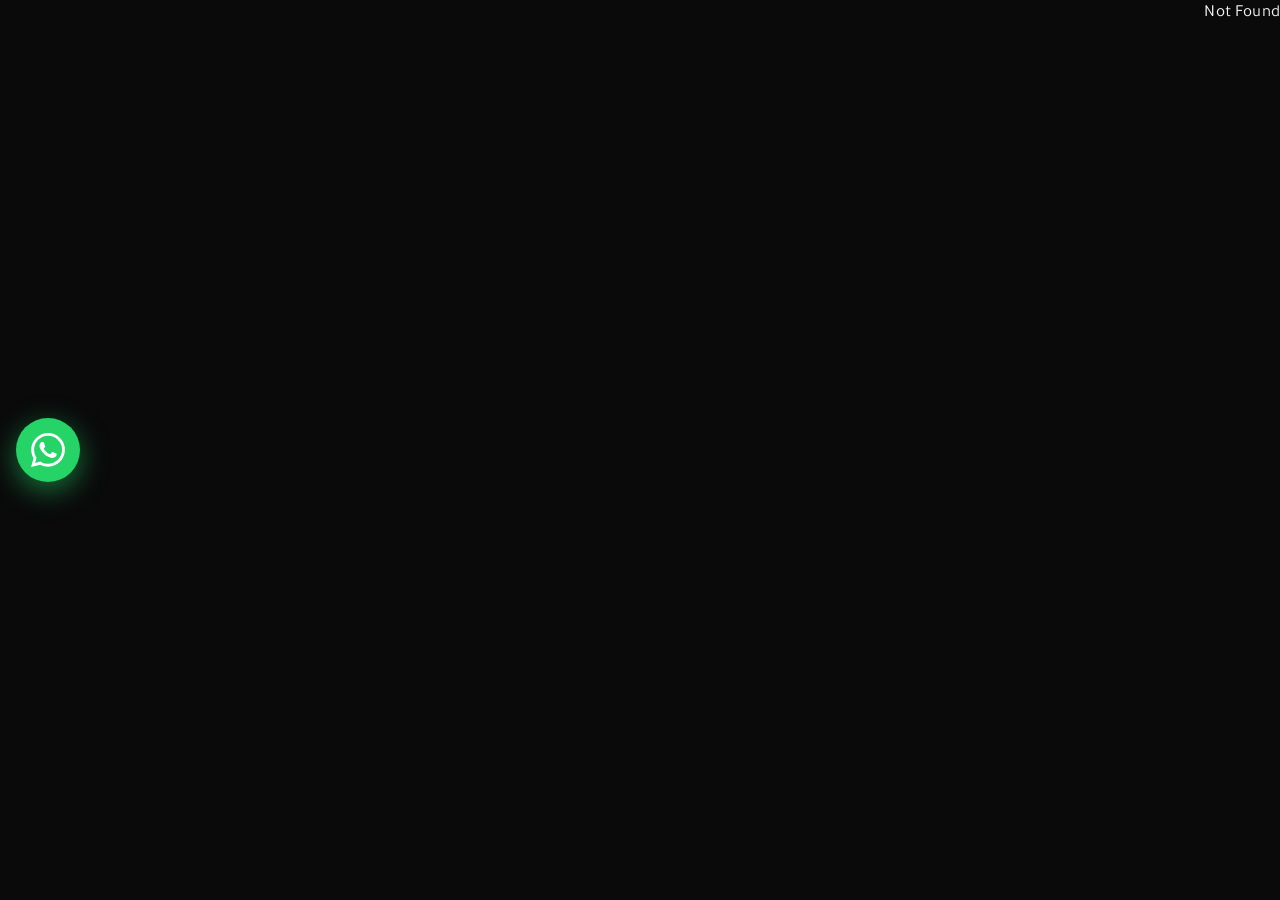
<file: index.html>
<!DOCTYPE html><html lang="ar" dir="rtl"><head><meta http-equiv="Cache-Control" content="no-cache"><meta name="twitter:card" content="summary_large_image"><meta property="og:title" content="بوليفارد وورلد — المنطقة الإسبانية"><meta property="og:image" content="/og.jpg"><meta property="og:image:width" content="1200"><meta property="og:image:height" content="630"><meta charSet="utf-8"/><meta name="viewport" content="width=device-width, initial-scale=1"/><link rel="preload" as="image" href="/media/spain/arch-street.jpg"/><link rel="preload" as="image" href="/media/spain/night-high.jpg"/><link rel="preload" as="image" href="/media/spain/arch-close.jpg"/><link rel="preload" as="image" href="/media/spain/bienvenidos.jpg"/><link rel="preload" as="image" href="/media/spain/night-crowd.jpg"/><link rel="preload" as="image" href="/media/spain/sunset-flag.jpg"/><link rel="preload" as="image" href="/media/spain/season-poster.jpg"/><link rel="preload" as="image" href="/media/spain/day-overhead.jpg"/><link rel="preload" as="image" href="/media/gate.jpg"/><link rel="preload" as="image" href="/media/aerial-night.jpg"/><link rel="stylesheet" href="/assets/styles-9Tl1P6R1.css" data-precedence="default"/><link rel="stylesheet" href="/assets/blvd-polish-h1793163600.css"/><link rel="stylesheet" href="/assets/blvd-sa-theme-h1793164700.css"/><link rel="preload" as="image" href="/media/rental-plan.jpg"/><title>بوليفارد وورلد — ملف المنطقة الإسبانية</title><meta name="theme-color" content="#0a0a0b"/><meta name="description" content="ملف تعريفي لبوليفارد وورلد في موسم الرياض 2026، لتسويق المنطقة الإسبانية للشركاء التجاريين."/><link rel="modulepreload" href="/assets/index-NmsYg59w.js"/><link rel="modulepreload" href="/assets/routes-BBPKAemp-h1793163600.js"/><link rel="icon" type="image/svg+xml" href="/favicon.svg"/><link rel="manifest" href="/__grok/manifest.webmanifest"/><link rel="apple-touch-icon" href="/__grok/icon-180.png"/><meta name="apple-mobile-web-app-title" content="بوليفارد وورلد — المنطقة الإسبانية"><meta name="apple-mobile-web-app-status-bar-style" content="black"><meta name="grok-project-id" content="01a1802d-0c6a-7792-ba0b-582599252a2d"><meta property="grok:app_id" content="01a1802d-0c6a-7792-ba0b-582599252a2d"><meta property="x:creator" content="@Ahmed_Haleem_ID"><meta property="x:creator:id" content="575296166"><style id="blvd-wa-fab-style">
#blvd-wa-fab{position:fixed!important;left:16px!important;right:auto!important;top:50%!important;bottom:auto!important;transform:translateY(-50%)!important;z-index:2147483647!important;width:64px!important;height:64px!important;display:flex!important;align-items:center!important;justify-content:center!important;border-radius:50%!important;background:#25D366!important;color:#fff!important;border:none!important;box-shadow:0 8px 28px rgba(37,211,102,.55),0 2px 10px rgba(0,0,0,.4)!important;text-decoration:none!important;margin:0!important;padding:0!important;cursor:pointer!important;animation:blvdWaPulse 2.2s ease-in-out infinite!important;-webkit-tap-highlight-color:transparent!important}
#blvd-wa-fab svg{width:34px!important;height:34px!important;display:block!important;fill:#fff!important;pointer-events:none!important}
#blvd-wa-fab:hover,#blvd-wa-fab:focus-visible{transform:translateY(-50%) scale(1.1)!important;outline:2px solid #fff!important;outline-offset:3px!important}
@keyframes blvdWaPulse{0%,100%{box-shadow:0 8px 28px rgba(37,211,102,.55),0 2px 10px rgba(0,0,0,.4),0 0 0 0 rgba(37,211,102,.4)}50%{box-shadow:0 8px 28px rgba(37,211,102,.55),0 2px 10px rgba(0,0,0,.4),0 0 0 12px rgba(37,211,102,0)}}
@media (max-width:480px){#blvd-wa-fab{width:58px!important;height:58px!important;left:12px!important}#blvd-wa-fab svg{width:30px!important;height:30px!important}}
@media (prefers-reduced-motion:reduce){#blvd-wa-fab{animation:none!important}}
</style><style id="blvd-hero-spain-critical">/* —— Hero Spain display title (critical, always-on) —— */
.blvd-hero-spain {
  margin: 0 0 0.75rem;
  max-width: 100%;
  position: relative;
  z-index: 5;
  opacity: 1 !important;
  visibility: visible !important;
  transform: none !important;
  filter: none !important;
  pointer-events: none;
  background: #1f1f22 !important;
  background-color: #1f1f22 !important;
  color: #ffffff !important;
  border-radius: 0.75rem;
  padding: 0.85rem 1rem 0.95rem;
  box-sizing: border-box;
}
.blvd-hero-spain.blvd-reveal,
.blvd-hero-spain.blvd-reveal.blvd-in,
.blvd-hero-spain * {
  opacity: 1 !important;
  visibility: visible !important;
  transform: none !important;
  filter: none !important;
  will-change: auto !important;
  transition: none !important;
}
.blvd-hero-spain-title {
  margin: 0;
  display: block;
  position: relative;
  z-index: 6;
  font-family: "Tajawal", "IBM Plex Sans Arabic", "Segoe UI", Tahoma, sans-serif !important;
  font-weight: 800 !important;
  font-size: clamp(44px, 10vw, 110px) !important;
  line-height: 1.05 !important;
  letter-spacing: -0.02em;
  color: #ffffff !important;
  -webkit-text-fill-color: #ffffff !important;
  opacity: 1 !important;
  visibility: visible !important;
  text-shadow:
    0 1px 0 rgba(0,0,0,.45),
    0 2px 8px rgba(0,0,0,.4),
    0 8px 24px rgba(0,0,0,.35);
}
.blvd-hero-spain-sub {
  margin: 0.35rem 0 0;
  display: block;
  position: relative;
  z-index: 6;
  font-family: "Tajawal", "IBM Plex Sans Arabic", "Segoe UI", Tahoma, sans-serif !important;
  font-weight: 700 !important;
  font-size: clamp(1rem, 2.4vw, 1.5rem) !important;
  line-height: 1.3 !important;
  color: #e9e9e9 !important;
  -webkit-text-fill-color: #e9e9e9 !important;
  opacity: 1 !important;
  visibility: visible !important;
  letter-spacing: 0.02em;
  text-shadow: 0 1px 4px rgba(0,0,0,.35);
}
/* Force white on EVERY theme (pro / light / dark) — never dark ink */
body.blvd-pro .blvd-hero-spain,
html.blvd-pro .blvd-hero-spain {
  background: #1f1f22 !important;
  background-color: #1f1f22 !important;
}
body.blvd-pro .blvd-hero-spain-title,
html.blvd-pro .blvd-hero-spain-title,
body:not(.blvd-pro) .blvd-hero-spain-title {
  color: #ffffff !important;
  -webkit-text-fill-color: #ffffff !important;
}
body.blvd-pro .blvd-hero-spain-sub,
html.blvd-pro .blvd-hero-spain-sub,
body:not(.blvd-pro) .blvd-hero-spain-sub {
  color: #e9e9e9 !important;
  -webkit-text-fill-color: #e9e9e9 !important;
}
@media (prefers-color-scheme: light) {
  .blvd-hero-spain {
    background: #1f1f22 !important;
    background-color: #1f1f22 !important;
  }
  .blvd-hero-spain-title,
  body.blvd-pro .blvd-hero-spain-title,
  body:not(.blvd-pro) .blvd-hero-spain-title {
    color: #ffffff !important;
    -webkit-text-fill-color: #ffffff !important;
  }
  .blvd-hero-spain-sub,
  body.blvd-pro .blvd-hero-spain-sub {
    color: #e9e9e9 !important;
    -webkit-text-fill-color: #e9e9e9 !important;
  }
}
@media (prefers-color-scheme: dark) {
  .blvd-hero-spain {
    background: #1f1f22 !important;
    background-color: #1f1f22 !important;
  }
  .blvd-hero-spain-title {
    color: #ffffff !important;
    -webkit-text-fill-color: #ffffff !important;
  }
  .blvd-hero-spain-sub {
    color: #e9e9e9 !important;
    -webkit-text-fill-color: #e9e9e9 !important;
  }
}
@media (max-width: 480px) {
  .blvd-hero-spain-title { font-size: 56px !important; }
  .blvd-hero-spain { margin-bottom: 0.5rem; padding: 0.7rem 0.85rem 0.8rem; }
}</style><link rel="alternate" hreflang="ar" href="https://blvd-world.github.io/"/><link rel="alternate" hreflang="en" href="https://blvd-world.github.io/en/"/><link rel="alternate" hreflang="es" href="https://blvd-world.github.io/es/"/><link rel="alternate" hreflang="it" href="https://blvd-world.github.io/it/"/><link rel="alternate" hreflang="x-default" href="https://blvd-world.github.io/"/><link rel="canonical" href="https://blvd-world.github.io/"/><link rel="stylesheet" href="/assets/blvd-i18n.css"/></head><body><!--$--><div class="min-h-screen"><header class="no-print sticky top-0 z-20 border-b border-line bg-paper/95 backdrop-blur-sm"><div class="dossier flex items-center justify-between gap-4 py-3"><a href="#top" class="min-w-0"><p class="latin text-xs text-gold">BLVD WORLD</p><p class="truncate text-sm font-semibold text-ink">ملف المنطقة الإسبانية</p></a><nav class="flex gap-1 overflow-x-auto"><a href="#about" class="shrink-0 px-3 py-2 text-sm text-ink-soft hover:text-crimson">الوجهة</a><a href="#spain" class="shrink-0 px-3 py-2 text-sm text-ink-soft hover:text-crimson">إسبانيا</a><a href="#boards" class="shrink-0 px-3 py-2 text-sm text-ink-soft hover:text-crimson">اللوحات</a><a href="#plan" class="shrink-0 px-3 py-2 text-sm text-ink-soft hover:text-crimson">المخطط</a><a href="#zones" class="shrink-0 px-3 py-2 text-sm text-ink-soft hover:text-crimson">المناطق</a><a href="#visit" class="shrink-0 px-3 py-2 text-sm text-ink-soft hover:text-crimson">الزيارة</a><a href="#contact" class="shrink-0 px-3 py-2 text-sm text-ink-soft hover:text-crimson">تواصل</a><a href="/plaza" class="shrink-0 px-3 py-2 text-sm text-crimson">الساحة</a><a href="/simulate" class="shrink-0 px-3 py-2 text-sm text-crimson">المسار</a></nav><button type="button" class="hidden shrink-0 items-center gap-2 border border-ink px-3 py-2 text-sm text-ink sm:inline-flex"><svg xmlns="http://www.w3.org/2000/svg" width="24" height="24" viewBox="0 0 24 24" fill="none" stroke="currentColor" stroke-width="2" stroke-linecap="round" stroke-linejoin="round" class="lucide lucide-printer size-4" aria-hidden="true"><path d="M6 18H4a2 2 0 0 1-2-2v-5a2 2 0 0 1 2-2h16a2 2 0 0 1 2 2v5a2 2 0 0 1-2 2h-2"></path><path d="M6 9V3a1 1 0 0 1 1-1h10a1 1 0 0 1 1 1v6"></path><rect x="6" y="14" width="12" height="8" rx="1"></rect></svg>طباعة</button></div></header><main id="top"><section class="dossier grid items-end gap-8 py-10 md:grid-cols-12 md:py-16"><div class="md:col-span-7"><div class="blvd-hero-spain" data-blvd-hero="1"><p class="blvd-hero-spain-title">أسبانيا</p><p class="blvd-hero-spain-sub">منطقة أسبانيا</p></div><p class="text-sm font-medium text-crimson">موسم الرياض ٢٠٢٦ · تأجير المنطقة الإسبانية</p><h1 class="mt-3 font-display text-5xl leading-none text-ink md:text-7xl">الساحة التي يدور الناس حولها</h1><p class="latin mt-3 text-2xl text-gold">Plaza de Toros</p><p class="mt-6 max-w-xl text-lg text-ink-soft">موسم الرياض ٢٠٢٤ استقبل ١٩ مليون زائر في أربعة أشهر، وبوليفارد وورلد كانت في صدارة الإقبال. في ديسمبر ٢٠٢٥ تجاوز الموسم ١١ مليوناً والوجهة ما زالت الأكثر ازدحاماً. من يستأجر على حلقة هذه الساحة لا ينتظر مارّاً عابراً. المارّ يعود كل دورة حول النافورة.</p><div class="mt-8 flex flex-wrap gap-3"><a href="/plaza" class="bg-crimson px-5 py-3 text-sm font-medium text-white">ادخل الساحة</a><a href="#spain" class="rounded-full border border-white/40 px-5 py-3 text-sm font-medium text-ink">المنطقة الإسبانية</a><a href="/simulate" class="rounded-full border border-white/40 px-5 py-3 text-sm font-medium text-ink">محاكاة المخطط</a></div></div><figure class="md:col-span-5"><div class="portrait overflow-hidden border border-line bg-paper-2"><img src="/media/spain/arch-street.jpg" alt="قوس إسبانيا من منسوب المشاة ليلاً، الفسيفساء والفانوس والدرابزين" class="h-full w-full object-cover"/></div><figcaption class="mt-3 flex items-baseline justify-between gap-3 text-sm text-muted"><span>القوس من حيث يقف الزائر</span><span class="latin">Plaza</span></figcaption></figure></section><section class="border-y border-line bg-paper-2"><div class="dossier grid grid-cols-2 md:grid-cols-4"><div class="border-line px-2 py-6 md:border-s md:px-6"><p class="font-display text-4xl text-crimson md:text-5xl">٢٤</p><p class="mt-1 font-medium text-ink">منطقة ثقافية</p><p class="text-sm text-muted">كل منطقة بشارعها وصوتها</p></div><div class="border-line px-2 py-6 md:border-s md:px-6"><p class="font-display text-4xl text-crimson md:text-5xl">+١٠٠٠</p><p class="mt-1 font-medium text-ink">وجهة تسوق</p><p class="text-sm text-muted">أسواق وحِرف وهدايا</p></div><div class="border-line px-2 py-6 md:border-s md:px-6"><p class="font-display text-4xl text-crimson md:text-5xl">+٣٥٠</p><p class="mt-1 font-medium text-ink">مطعم ومقهى</p><p class="text-sm text-muted">مذاقات من أكثر من قارة</p></div><div class="border-line px-2 py-6 md:border-s md:px-6"><p class="font-display text-4xl text-crimson md:text-5xl">+٤٠</p><p class="mt-1 font-medium text-ink">تجربة ترفيهية</p><p class="text-sm text-muted">ألعاب وعروض ومغامرات</p></div></div></section><section id="momentum" class="border-y border-line bg-black text-ink"><div class="dossier py-14 md:py-20"><p class="latin text-sm text-gold">Last season’s pull</p><h2 class="mt-2 max-w-3xl font-display text-4xl leading-tight md:text-6xl">الجمهور سبق الوحدة. والوحدة التي تُقابل هذا الجمهور هي الفرصة.</h2><p class="mt-6 max-w-3xl text-lg text-ink-soft">لا نعد بنسبة عائد لم تُنشر. نضعك على مسار أثبت الزحام: موسم يُقاس بالملايين، ووجهة تصدرت الإقبال، وساحة يتوقف الناس عند قوسها ليصوّروا.</p><div class="mt-10 grid gap-px bg-white/10 sm:grid-cols-2 lg:grid-cols-4"><article class="bg-paper-2 p-5"><p class="font-display text-4xl text-gold">١٩ مليوناً</p><h3 class="mt-2 text-lg">زائر لموسم الرياض ٢٠٢٤</h3><p class="mt-2 text-sm text-ink-soft">في أربعة أشهر، وبوليفارد وورلد بين الأعلى إقبالاً</p></article><article class="bg-paper-2 p-5"><p class="font-display text-4xl text-gold">١١ مليوناً</p><h3 class="mt-2 text-lg">حتى ٣٠ ديسمبر ٢٠٢٥</h3><p class="mt-2 text-sm text-ink-soft">أعلنها رئيس هيئة الترفيه والموسم كان ما زال مستمراً</p></article><article class="bg-paper-2 p-5"><p class="font-display text-4xl text-gold">+١٣٠</p><h3 class="mt-2 text-lg">عرضاً كل يوم</h3><p class="mt-2 text-sm text-ink-soft">يؤديها نحو ٢٠٠ فنان داخل بوليفارد وورلد</p></article><article class="bg-paper-2 p-5"><p class="font-display text-4xl text-gold">عشرات الآلاف</p><h3 class="mt-2 text-lg">يعبرون الوجهة يومياً</h3><p class="mt-2 text-sm text-ink-soft">هكذا وُصفت طاقة الاستقبال في بيان الهيئة</p></article></div><p class="mt-6 max-w-3xl text-sm text-gold">المصادر: بيان تركي آل الشيخ في فبراير ٢٠٢٥ عن ١٩ مليون زائر لموسم ٢٠٢٤ خلال أربعة أشهر، مع إقبال متصدر على بوليفارد وورلد. بيان ٣٠ ديسمبر ٢٠٢٥ عن تجاوز ١١ مليوناً وتصدّر الوجهة للإقبال. بيان الهيئة العامة للترفيه في ١٧ ديسمبر ٢٠٢٥ عن أكثر من ١٣٠ عرضاً يومياً ونحو ٢٠٠ فنان وعشرات الآلاف يومياً.</p></div><div class="grid gap-px bg-line md:grid-cols-2"><figure class="relative "><img src="/media/spain/night-high.jpg" alt="الساحة الإسبانية ليلاً من الأعلى: قوس بلازا دي توروس والنافورة والبحيرة" class="w-full object-cover shot-tall"/><figcaption class="caption-veil absolute inset-x-0 bottom-0 p-6 text-white md:p-8"><p class="latin text-sm text-gold">الليل</p><h3 class="mt-1 max-w-xl font-display text-4xl leading-tight md:text-5xl">هنا لا يمشي الزائر. يدور.</h3><p class="mt-3 max-w-xl text-white/80">كل دورة حول النافورة تمرّ على الواجهة. الكشك على الحلقة يُرى مرة بعد مرة، لا مرة واحدة في آخر الممر.</p></figcaption></figure><figure class="relative "><img src="/media/spain/arch-close.jpg" alt="قوس بلازا دي توروس ليلاً مضاء ومكتوب عليه إسبانيا" class="w-full object-cover shot-tall"/><figcaption class="caption-veil absolute inset-x-0 bottom-0 p-6 text-white md:p-8"><p class="latin text-sm text-gold">القوس</p><h3 class="mt-1 max-w-xl font-display text-4xl leading-tight md:text-5xl">الصورة تُلتقط هنا.</h3><p class="mt-3 max-w-xl text-white/80">من يقف أمام SPAIN وPLAZA DE TOROS يقف أصلاً في مدار المحلات. الوقفة هي فرصة البيع.</p></figcaption></figure><figure class="relative "><img src="/media/spain/bienvenidos.jpg" alt="قوس الترحيب بإسبانيا في بوليفارد وورلد وعبارة Bienvenidos" class="w-full object-cover shot-tall"/><figcaption class="caption-veil absolute inset-x-0 bottom-0 p-6 text-white md:p-8"><p class="latin text-sm text-gold">الدخول</p><h3 class="mt-1 max-w-xl font-display text-4xl leading-tight md:text-5xl">أول جملة يقرؤها: مرحباً.</h3><p class="mt-3 max-w-xl text-white/80">القوس يعلّم الجناح قبل أن يصل الزائر إلى النافورة. من هنا يبدأ مسار الشراء لا مسار العبور.</p></figcaption></figure><figure class="relative "><img src="/media/spain/arch-street.jpg" alt="منسوب المشاة عند قوس إسبانيا: عمود فسيفساء وفانوس ودرابزين" class="w-full object-cover shot-tall"/><figcaption class="caption-veil absolute inset-x-0 bottom-0 p-6 text-white md:p-8"><p class="latin text-sm text-gold">المشاة</p><h3 class="mt-1 max-w-xl font-display text-4xl leading-tight md:text-5xl">البلاط تحت القدم، والقوس أمام العين.</h3><p class="mt-3 max-w-xl text-white/80">هذا منسوب البيع: فانوس، فسيفساء، وظل الناس على الأرض. الوحدة التي تواجه هذا المسار تواجه السهرة كلها.</p></figcaption></figure><figure class="relative "><img src="/media/spain/night-crowd.jpg" alt="ازدحام ليلي حول نافورة الساحة الإسبانية وقوسها" class="w-full object-cover shot-tall"/><figcaption class="caption-veil absolute inset-x-0 bottom-0 p-6 text-white md:p-8"><p class="latin text-sm text-gold">الجمهور</p><h3 class="mt-1 max-w-xl font-display text-4xl leading-tight md:text-5xl">الزحام ليس عائقاً. هو البضاعة.</h3><p class="mt-3 max-w-xl text-white/80">الناس مجتمعون عند النافورة لا موزعون في زقاق. العلامة التي تقابل هذا التجمع تقابل الليل وهو في أَوْجِه.</p></figcaption></figure><figure class="relative md:col-span-2"><img src="/media/spain/sunset-flag.jpg" alt="الساحة الإسبانية عند الغروب والعلم فوق قوس بلازا دي توروس" class="w-full object-cover shot-wide"/><figcaption class="caption-veil absolute inset-x-0 bottom-0 p-6 text-white md:p-8"><p class="latin text-sm text-gold">الغروب</p><h3 class="mt-1 max-w-xl font-display text-4xl leading-tight md:text-5xl">قبل أن تشتعل الإضاءة، الساحة ممتلئة.</h3><p class="mt-3 max-w-xl text-white/80">الغروب يملأ الميدان، ثم ينقلب المشهد إلى ليل مصوَّر. يوم تشغيلي طويل، لا ساعة ذروة واحدة.</p></figcaption></figure><figure class="relative md:col-span-2"><img src="/media/spain/season-poster.jpg" alt="ملصق موسم الرياض وبوابة إسبانيا في قلب الصورة الدعائية" class="w-full object-cover shot-wide"/><figcaption class="caption-veil absolute inset-x-0 bottom-0 p-6 text-white md:p-8"><p class="latin text-sm text-gold">الموسم</p><h3 class="mt-1 max-w-xl font-display text-4xl leading-tight md:text-5xl">إسبانيا في واجهة الموسم، لا في هامشه.</h3><p class="mt-3 max-w-xl text-white/80">القوس يظهر في مادة الموسم نفسه. من يستأجر مقابله يستأجر معلماً يعرفه الزائر قبل أن يشتري التذكرة.</p></figcaption></figure><figure class="relative md:col-span-2"><img src="/media/spain/day-overhead.jpg" alt="الساحة الإسبانية من الأعلى نهاراً والنافورة وقوس بلازا دي توروس" class="w-full object-cover shot-wide"/><figcaption class="caption-veil absolute inset-x-0 bottom-0 p-6 text-white md:p-8"><p class="latin text-sm text-gold">النهار</p><h3 class="mt-1 max-w-xl font-display text-4xl leading-tight md:text-5xl">الميدان واضح حتى قبل الليل.</h3><p class="mt-3 max-w-xl text-white/80">النافورة في القلب، والقوس في المحور، والمباني تحيط المسار. الخطوط والعلامة في الصورة جزء من الملف المرفق.</p></figcaption></figure></div><div class="dossier py-12"><p class="max-w-3xl font-display text-3xl leading-snug md:text-4xl">استأجر حيث يتوقف الناس، لا حيث يختصرون الطريق. الكشك يبيع الوقفة، التجزئة تبيع من يطيل النظر عند القوس، والطعام يبيع من يجلس حتى العرض التالي.</p><div class="mt-6 flex flex-wrap gap-3"><a class="bg-crimson px-5 py-3 text-sm font-medium text-white" href="/plaza">ادخل الساحة ثلاثية الأبعاد</a><a href="#contact" class="rounded-full border border-white/40 px-5 py-3 text-sm">اطلب الوحدة</a></div></div></section><section id="reasons" class="blvd-reasons border-y border-line"><div class="blvd-reasons-hero" style="background-image:url(/media/spain-landmarks/heading.webp)"><div class="blvd-reasons-hero-veil"><p class="latin text-sm text-gold">Why Spain</p><h2>أسباب قوية لاستئجارك في إسبانيا</h2></div></div><div class="dossier blvd-reasons-grid"><article class="blvd-reason-card blvd-reveal" style="background-image:url(/media/spain-landmarks/card1.webp)"><div class="blvd-reason-veil"><h3>المبيعات الكبيرة</h3><p>في المنطقة الإسبانية تتحول العروض والفعاليات إلى وقفات شراء أمام الواجهات. من يستأجر هنا يبيع حيث يتوقف الجمهور بعد العرض، لا حيث يمرّ مسرعاً. الوحدة القريبة من الساحة تستفيد من إيقاع السهرة نفسه.</p></div></article><article class="blvd-reason-card blvd-reveal" style="background-image:url(/media/spain-landmarks/card2.webp)"><div class="blvd-reason-veil"><h3>جلب العديد من العملاء</h3><p>مسار المشاة يدور حول الساحة ويعيد الزائر أمام المحلات أكثر من مرة. العائلات والزوار الذين جاؤوا للتصوير والعروض يصبحون جمهوراً طبيعياً لعلامتك داخل الوجهة، دون أن تبحث عنهم خارجها.</p></div></article><article class="blvd-reason-card blvd-reveal" style="background-image:url(/media/spain-landmarks/card3.webp)"><div class="blvd-reason-veil"><h3>نشر هويتك البصرية بالمكان وتعريف عملائك بك</h3><p>الواجهة هنا جزء من المشهد الذي يصوّره الناس: القوس، والنافورة، والإضاءة الليلية. حضورك البصري يثبت في ذاكرة الزائر مع صورة الساحة، فيتعرّف عليك قبل أن يدخل ويذكرك بعد أن يغادر.</p></div></article><article class="blvd-reason-card blvd-reveal" style="background-image:url(/media/spain-landmarks/card4.webp)"><div class="blvd-reason-veil"><h3>نشر ثقافة نشاطك التجاري أمام المهتمين بالشراء وأمام العائلات</h3><p>الجمهور متنوع: من يبحث عن هدية، ومن يجلس للطعام، ومن يتجوّل مع أطفاله. نشاطك يُعرض في بيئة ترفيهية مفتوحة، فيصل إلى المهتمين بالشراء وإلى العائلات في اللحظة نفسها.</p></div></article><article class="blvd-reason-card blvd-reveal" style="background-image:url(/media/spain-landmarks/card5.webp)"><div class="blvd-reason-veil"><h3>التسويق لعلامتك التجارية</h3><p>الاستئجار في إسبانيا يضع علامتك داخل وجهة يزورها الناس بقصد التجربة لا العبور السريع. كل زيارة، وكل صورة عند القوس، وكل سهرة حول النافورة، تعيد سرد اسمك في سياق الموسم نفسه.</p></div></article></div><p class="blvd-reasons-credits">صور المعالم من ويكيميديا كومنز (رخص حرة). التفاصيل في media/spain-landmarks/CREDITS.txt</p></section><section id="about" class="dossier grid gap-10 py-14 md:grid-cols-12 md:py-20"><div class="md:col-span-7"><p class="latin text-sm text-gold">01 — The destination</p><h2 class="mt-2 font-display text-4xl text-ink md:text-5xl">ما هي الوجهة</h2><div class="mt-6 space-y-4 text-ink-soft"><p>بوليفارد وورلد تعمل منذ عام ٢٠٢٢، وتعود هذا العام للمرة الخامسة ضمن النسخة السابعة من موسم الرياض. ليست مجمعاً مغلقاً: شوارع مفتوحة، بحيرة في الوسط، وأجنحة تُبنى على هيئة مدن.</p><p>الموقع في حي حطين شمال الرياض، بجوار بوليفارد سيتي. الزائر يدخل بتذكرة، ثم يتنقل بين السعودية واليابان وفرنسا وإسبانيا وغيرها في الليلة نفسها. من يستأجر هنا لا يبحث عن محل في شارع هادئ نهاراً؛ يبحث عن سهرة فيها مشي وطعام وتصوير.</p><p>الأرقام الأربعة أعلاه من التعريف الرسمي على موقع الوجهة. التذاكر والمواعيد تُراجع دائماً على ويبوك لأنها تتغير حسب اليوم والعرض.</p></div><div class="mt-8 grid gap-4 sm:grid-cols-3"><div class="border-t border-line pt-3"><div class="flex items-center gap-2 text-crimson"><svg xmlns="http://www.w3.org/2000/svg" width="24" height="24" viewBox="0 0 24 24" fill="none" stroke="currentColor" stroke-width="2" stroke-linecap="round" stroke-linejoin="round" class="lucide lucide-map-pin size-4" aria-hidden="true"><path d="M20 10c0 4.993-5.539 10.193-7.399 11.799a1 1 0 0 1-1.202 0C9.539 20.193 4 14.993 4 10a8 8 0 0 1 16 0"></path><circle cx="12" cy="10" r="3"></circle></svg></div><p class="mt-2 text-sm text-muted">الموقع</p><p class="text-sm font-medium text-ink">حطين، الرياض · جوار بوليفارد سيتي</p></div><div class="border-t border-line pt-3"><div class="flex items-center gap-2 text-crimson"><svg xmlns="http://www.w3.org/2000/svg" width="24" height="24" viewBox="0 0 24 24" fill="none" stroke="currentColor" stroke-width="2" stroke-linecap="round" stroke-linejoin="round" class="lucide lucide-clock3 lucide-clock-3 size-4" aria-hidden="true"><circle cx="12" cy="12" r="10"></circle><polyline points="12 6 12 12 16.5 12"></polyline></svg></div><p class="mt-2 text-sm text-muted">الافتتاح</p><p class="text-sm font-medium text-ink">الجمعة ٣٠ أكتوبر ٢٠٢٦</p></div><div class="border-t border-line pt-3"><div class="flex items-center gap-2 text-crimson"><svg xmlns="http://www.w3.org/2000/svg" width="24" height="24" viewBox="0 0 24 24" fill="none" stroke="currentColor" stroke-width="2" stroke-linecap="round" stroke-linejoin="round" class="lucide lucide-ticket size-4" aria-hidden="true"><path d="M2 9a3 3 0 0 1 0 6v2a2 2 0 0 0 2 2h16a2 2 0 0 0 2-2v-2a3 3 0 0 1 0-6V7a2 2 0 0 0-2-2H4a2 2 0 0 0-2 2Z"></path><path d="M13 5v2"></path><path d="M13 17v2"></path><path d="M13 11v2"></path></svg></div><p class="mt-2 text-sm text-muted">الدخول</p><p class="text-sm font-medium text-ink">من ٣٠ ر.س وسط الأسبوع · ٤٠ نهاية الأسبوع</p></div></div></div><figure class="md:col-span-5"><img src="/media/gate.jpg" alt="مدخل بوليفارد وورلد عند الصخرة المضيئة وتماثيل الخيّالة" class="w-full border border-line object-cover"/><figcaption class="mt-3 text-sm text-muted">بوابة الوجهة. الصخرة وعلامة BLVD WORLD هي أول ما يراه الزائر قبل أن يتفرع إلى الأجنحة.</figcaption></figure></section><figure class="border-y border-line"><img src="/media/aerial-night.jpg" alt="منظر ليلي واسع لبوليفارد وورلد والبحيرة وأفق الرياض" class="skyline w-full object-cover"/><figcaption class="dossier py-3 text-sm text-muted">الوجهة ليلاً: البحيرة في الوسط، والأجنحة تتوزع حولها، والمدينة خلفها.</figcaption></figure><section id="spain" class="border-y border-line bg-black text-ink"><div class="dossier py-14 md:py-20"><p class="latin text-sm text-gold">02 — Spain</p><h2 class="mt-2 max-w-3xl font-display text-4xl leading-tight md:text-6xl">المنطقة الإسبانية ليست ديكوراً. هي مسار بيع ليلي.</h2><blockquote class="mt-8 max-w-3xl border-s-2 border-gold ps-5 text-lg text-ink-soft">«اكتشف أجواء إسبانيا بين العروض الحيّة وعمارتها المميزة، مع أطباقها الشهيرة، وأسواقها الشعبية ومنتجاتها التقليدية.»<footer class="mt-3 text-sm text-gold">النص التعريفي الرسمي على blvdworld.sa</footer></blockquote><blockquote class="mt-6 max-w-3xl border-s-2 border-line ps-5 text-ink-soft">«وتبرز منطقة إسبانيا أنماط العمارة التي تعيد الزوار إلى العصور القديمة، فيتنقلون بين ميادينها المكتظة بالعابرين والمقاهي التي تأسر المارين.»<footer class="mt-3 text-sm text-gold">صحيفة الرأي، ١٦ ديسمبر ٢٠٢٢ —<!-- --> <a class="underline" href="https://alraynews.net/6613871.htm">الماتادور يرقص الفلامنكو في بوليفارد وورلد</a></footer></blockquote><div class="mt-12 grid gap-px bg-line/30 md:grid-cols-2"><article class="bg-black p-6 md:p-8"><h3 class="font-display text-2xl text-ink">الزبون جاء ليتمشى لا ليُسرع</h3><p class="mt-3 text-ink-soft">تذكرة الدخول تحوّل الزيارة إلى سهرة. من يدفع ليدخل يبقى بين المطاعم والتصوير والعروض، وهذا وقت بيع لا يشبه مول الظهر.</p></article><article class="bg-black p-6 md:p-8"><h3 class="font-display text-2xl text-ink">الساحة تعمل لصالح الواجهة</h3><p class="mt-3 text-ink-soft">التصميم دائري. الوحدة لا تختفي خلف ممر طويل. الزائر الذي يصوّر البوابة والنافورة يقف أصلاً أمام المحلات.</p></article><article class="bg-black p-6 md:p-8"><h3 class="font-display text-2xl text-ink">الجار الجديد يضاعف المرور</h3><p class="mt-3 text-ink-soft">البرتغال تُفتتح هذا الموسم ملاصقة لإسبانيا. علامتان ثقافيتان قريبتان من بعض — لشبونة ومدريد — في مسار مشاة واحد.</p></article><article class="bg-black p-6 md:p-8"><h3 class="font-display text-2xl text-ink">أنواع وحدات تغطي أكثر من نموذج</h3><p class="mt-3 text-ink-soft">كشك للعلامة الخفيفة، محل تجزئة للعرض، ووحدة أغذية للجلوس. يمكن لعميل واحد أن يبدأ بكشك أو يثبّت مطعماً حسب تشغيله.</p></article></div></div></section><section id="boards" class="border-y border-line bg-paper-2"><div class="dossier py-14 md:py-20"><p class="latin text-sm text-gold">The boards</p><h2 class="mt-2 font-display text-4xl text-ink">لوحات ملف التصميم</h2><p class="mt-3 max-w-2xl text-ink-soft">الصور التالية مأخوذة كما هي من ملف التصميم المرفق، صفحة بصفحة. اضغط أي لوحة لتكبيرها.</p><div class="mt-8 grid gap-3 sm:grid-cols-2 lg:grid-cols-3"><button type="button" class="border border-line bg-paper text-start"><img src="/media/boards/p01.jpg" alt="لوحة التصميم، صفحة 1" class="board-frame w-full object-contain bg-paper" loading="lazy"/><span class="block px-3 py-2 text-sm text-muted">لوحة <!-- -->1<!-- --> · صفحة <!-- -->1</span></button><button type="button" class="border border-line bg-paper text-start"><img src="/media/boards/p02.jpg" alt="لوحة التصميم، صفحة 2" class="board-frame w-full object-contain bg-paper" loading="lazy"/><span class="block px-3 py-2 text-sm text-muted">لوحة <!-- -->2<!-- --> · صفحة <!-- -->2</span></button><button type="button" class="border border-line bg-paper text-start"><img src="/media/boards/p03.jpg" alt="لوحة التصميم، صفحة 3" class="board-frame w-full object-contain bg-paper" loading="lazy"/><span class="block px-3 py-2 text-sm text-muted">لوحة <!-- -->3<!-- --> · صفحة <!-- -->3</span></button><button type="button" class="border border-line bg-paper text-start"><img src="/media/boards/p04.jpg" alt="لوحة التصميم، صفحة 4" class="board-frame w-full object-contain bg-paper" loading="lazy"/><span class="block px-3 py-2 text-sm text-muted">لوحة <!-- -->4<!-- --> · صفحة <!-- -->4</span></button><button type="button" class="border border-line bg-paper text-start"><img src="/media/boards/p05.jpg" alt="لوحة التصميم، صفحة 5" class="board-frame w-full object-contain bg-paper" loading="lazy"/><span class="block px-3 py-2 text-sm text-muted">لوحة <!-- -->5<!-- --> · صفحة <!-- -->5</span></button><button type="button" class="border border-line bg-paper text-start"><img src="/media/boards/p07.jpg" alt="لوحة التصميم، صفحة 7" class="board-frame w-full object-contain bg-paper" loading="lazy"/><span class="block px-3 py-2 text-sm text-muted">لوحة <!-- -->6<!-- --> · صفحة <!-- -->7</span></button><button type="button" class="border border-line bg-paper text-start"><img src="/media/boards/p08.jpg" alt="لوحة التصميم، صفحة 8" class="board-frame w-full object-contain bg-paper" loading="lazy"/><span class="block px-3 py-2 text-sm text-muted">لوحة <!-- -->7<!-- --> · صفحة <!-- -->8</span></button><button type="button" class="border border-line bg-paper text-start"><img src="/media/boards/p09.jpg" alt="لوحة التصميم، صفحة 9" class="board-frame w-full object-contain bg-paper" loading="lazy"/><span class="block px-3 py-2 text-sm text-muted">لوحة <!-- -->8<!-- --> · صفحة <!-- -->9</span></button><button type="button" class="border border-line bg-paper text-start"><img src="/media/boards/p10.jpg" alt="لوحة التصميم، صفحة 10" class="board-frame w-full object-contain bg-paper" loading="lazy"/><span class="block px-3 py-2 text-sm text-muted">لوحة <!-- -->9<!-- --> · صفحة <!-- -->10</span></button><button type="button" class="border border-line bg-paper text-start"><img src="/media/boards/p11.jpg" alt="لوحة التصميم، صفحة 11" class="board-frame w-full object-contain bg-paper" loading="lazy"/><span class="block px-3 py-2 text-sm text-muted">لوحة <!-- -->10<!-- --> · صفحة <!-- -->11</span></button><button type="button" class="border border-line bg-paper text-start"><img src="/media/boards/p12.jpg" alt="لوحة التصميم، صفحة 12" class="board-frame w-full object-contain bg-paper" loading="lazy"/><span class="block px-3 py-2 text-sm text-muted">لوحة <!-- -->11<!-- --> · صفحة <!-- -->12</span></button><button type="button" class="border border-line bg-paper text-start"><img src="/media/boards/p13.jpg" alt="لوحة التصميم، صفحة 13" class="board-frame w-full object-contain bg-paper" loading="lazy"/><span class="block px-3 py-2 text-sm text-muted">لوحة <!-- -->12<!-- --> · صفحة <!-- -->13</span></button><button type="button" class="border border-line bg-paper text-start"><img src="/media/boards/p14.jpg" alt="لوحة التصميم، صفحة 14" class="board-frame w-full object-contain bg-paper" loading="lazy"/><span class="block px-3 py-2 text-sm text-muted">لوحة <!-- -->13<!-- --> · صفحة <!-- -->14</span></button><button type="button" class="border border-line bg-paper text-start"><img src="/media/boards/p15.jpg" alt="لوحة التصميم، صفحة 15" class="board-frame w-full object-contain bg-paper" loading="lazy"/><span class="block px-3 py-2 text-sm text-muted">لوحة <!-- -->14<!-- --> · صفحة <!-- -->15</span></button><button type="button" class="border border-line bg-paper text-start"><img src="/media/boards/p17.jpg" alt="لوحة التصميم، صفحة 17" class="board-frame w-full object-contain bg-paper" loading="lazy"/><span class="block px-3 py-2 text-sm text-muted">لوحة <!-- -->15<!-- --> · صفحة <!-- -->17</span></button><button type="button" class="border border-line bg-paper text-start"><img src="/media/boards/p18.jpg" alt="لوحة التصميم، صفحة 18" class="board-frame w-full object-contain bg-paper" loading="lazy"/><span class="block px-3 py-2 text-sm text-muted">لوحة <!-- -->16<!-- --> · صفحة <!-- -->18</span></button><button type="button" class="border border-line bg-paper text-start"><img src="/media/boards/p19.jpg" alt="لوحة التصميم، صفحة 19" class="board-frame w-full object-contain bg-paper" loading="lazy"/><span class="block px-3 py-2 text-sm text-muted">لوحة <!-- -->17<!-- --> · صفحة <!-- -->19</span></button><button type="button" class="border border-line bg-paper text-start"><img src="/media/boards/p20.jpg" alt="لوحة التصميم، صفحة 20" class="board-frame w-full object-contain bg-paper" loading="lazy"/><span class="block px-3 py-2 text-sm text-muted">لوحة <!-- -->18<!-- --> · صفحة <!-- -->20</span></button><button type="button" class="border border-line bg-paper text-start"><img src="/media/boards/p23.jpg" alt="لوحة التصميم، صفحة 23" class="board-frame w-full object-contain bg-paper" loading="lazy"/><span class="block px-3 py-2 text-sm text-muted">لوحة <!-- -->19<!-- --> · صفحة <!-- -->23</span></button><button type="button" class="border border-line bg-paper text-start"><img src="/media/boards/p24.jpg" alt="لوحة التصميم، صفحة 24" class="board-frame w-full object-contain bg-paper" loading="lazy"/><span class="block px-3 py-2 text-sm text-muted">لوحة <!-- -->20<!-- --> · صفحة <!-- -->24</span></button><button type="button" class="border border-line bg-paper text-start"><img src="/media/boards/p25.jpg" alt="لوحة التصميم، صفحة 25" class="board-frame w-full object-contain bg-paper" loading="lazy"/><span class="block px-3 py-2 text-sm text-muted">لوحة <!-- -->21<!-- --> · صفحة <!-- -->25</span></button><button type="button" class="border border-line bg-paper text-start"><img src="/media/boards/p26.jpg" alt="لوحة التصميم، صفحة 26" class="board-frame w-full object-contain bg-paper" loading="lazy"/><span class="block px-3 py-2 text-sm text-muted">لوحة <!-- -->22<!-- --> · صفحة <!-- -->26</span></button><button type="button" class="border border-line bg-paper text-start"><img src="/media/boards/p27.jpg" alt="لوحة التصميم، صفحة 27" class="board-frame w-full object-contain bg-paper" loading="lazy"/><span class="block px-3 py-2 text-sm text-muted">لوحة <!-- -->23<!-- --> · صفحة <!-- -->27</span></button><button type="button" class="border border-line bg-paper text-start"><img src="/media/boards/p28.jpg" alt="لوحة التصميم، صفحة 28" class="board-frame w-full object-contain bg-paper" loading="lazy"/><span class="block px-3 py-2 text-sm text-muted">لوحة <!-- -->24<!-- --> · صفحة <!-- -->28</span></button><button type="button" class="border border-line bg-paper text-start"><img src="/media/boards/p29.jpg" alt="لوحة التصميم، صفحة 29" class="board-frame w-full object-contain bg-paper" loading="lazy"/><span class="block px-3 py-2 text-sm text-muted">لوحة <!-- -->25<!-- --> · صفحة <!-- -->29</span></button><button type="button" class="border border-line bg-paper text-start"><img src="/media/boards/p30.jpg" alt="لوحة التصميم، صفحة 30" class="board-frame w-full object-contain bg-paper" loading="lazy"/><span class="block px-3 py-2 text-sm text-muted">لوحة <!-- -->26<!-- --> · صفحة <!-- -->30</span></button><button type="button" class="border border-line bg-paper text-start"><img src="/media/boards/p31.jpg" alt="لوحة التصميم، صفحة 31" class="board-frame w-full object-contain bg-paper" loading="lazy"/><span class="block px-3 py-2 text-sm text-muted">لوحة <!-- -->27<!-- --> · صفحة <!-- -->31</span></button><button type="button" class="border border-line bg-paper text-start"><img src="/media/boards/p32.jpg" alt="لوحة التصميم، صفحة 32" class="board-frame w-full object-contain bg-paper" loading="lazy"/><span class="block px-3 py-2 text-sm text-muted">لوحة <!-- -->28<!-- --> · صفحة <!-- -->32</span></button><button type="button" class="border border-line bg-paper text-start"><img src="/media/boards/p33.jpg" alt="لوحة التصميم، صفحة 33" class="board-frame w-full object-contain bg-paper" loading="lazy"/><span class="block px-3 py-2 text-sm text-muted">لوحة <!-- -->29<!-- --> · صفحة <!-- -->33</span></button><button type="button" class="border border-line bg-paper text-start"><img src="/media/boards/p34.jpg" alt="لوحة التصميم، صفحة 34" class="board-frame w-full object-contain bg-paper" loading="lazy"/><span class="block px-3 py-2 text-sm text-muted">لوحة <!-- -->30<!-- --> · صفحة <!-- -->34</span></button><button type="button" class="border border-line bg-paper text-start"><img src="/media/boards/p35.jpg" alt="لوحة التصميم، صفحة 35" class="board-frame w-full object-contain bg-paper" loading="lazy"/><span class="block px-3 py-2 text-sm text-muted">لوحة <!-- -->31<!-- --> · صفحة <!-- -->35</span></button><button type="button" class="border border-line bg-paper text-start"><img src="/media/boards/p36.jpg" alt="لوحة التصميم، صفحة 36" class="board-frame w-full object-contain bg-paper" loading="lazy"/><span class="block px-3 py-2 text-sm text-muted">لوحة <!-- -->32<!-- --> · صفحة <!-- -->36</span></button><button type="button" class="border border-line bg-paper text-start"><img src="/media/boards/p37.jpg" alt="لوحة التصميم، صفحة 37" class="board-frame w-full object-contain bg-paper" loading="lazy"/><span class="block px-3 py-2 text-sm text-muted">لوحة <!-- -->33<!-- --> · صفحة <!-- -->37</span></button><button type="button" class="border border-line bg-paper text-start"><img src="/media/boards/p38.jpg" alt="لوحة التصميم، صفحة 38" class="board-frame w-full object-contain bg-paper" loading="lazy"/><span class="block px-3 py-2 text-sm text-muted">لوحة <!-- -->34<!-- --> · صفحة <!-- -->38</span></button><button type="button" class="border border-line bg-paper text-start"><img src="/media/boards/p39.jpg" alt="لوحة التصميم، صفحة 39" class="board-frame w-full object-contain bg-paper" loading="lazy"/><span class="block px-3 py-2 text-sm text-muted">لوحة <!-- -->35<!-- --> · صفحة <!-- -->39</span></button><button type="button" class="border border-line bg-paper text-start"><img src="/media/boards/p40.jpg" alt="لوحة التصميم، صفحة 40" class="board-frame w-full object-contain bg-paper" loading="lazy"/><span class="block px-3 py-2 text-sm text-muted">لوحة <!-- -->36<!-- --> · صفحة <!-- -->40</span></button><button type="button" class="border border-line bg-paper text-start"><img src="/media/boards/p41.jpg" alt="لوحة التصميم، صفحة 41" class="board-frame w-full object-contain bg-paper" loading="lazy"/><span class="block px-3 py-2 text-sm text-muted">لوحة <!-- -->37<!-- --> · صفحة <!-- -->41</span></button><button type="button" class="border border-line bg-paper text-start"><img src="/media/boards/p42.jpg" alt="لوحة التصميم، صفحة 42" class="board-frame w-full object-contain bg-paper" loading="lazy"/><span class="block px-3 py-2 text-sm text-muted">لوحة <!-- -->38<!-- --> · صفحة <!-- -->42</span></button><button type="button" class="border border-line bg-paper text-start"><img src="/media/boards/p43.jpg" alt="لوحة التصميم، صفحة 43" class="board-frame w-full object-contain bg-paper" loading="lazy"/><span class="block px-3 py-2 text-sm text-muted">لوحة <!-- -->39<!-- --> · صفحة <!-- -->43</span></button><button type="button" class="border border-line bg-paper text-start"><img src="/media/boards/p44.jpg" alt="لوحة التصميم، صفحة 44" class="board-frame w-full object-contain bg-paper" loading="lazy"/><span class="block px-3 py-2 text-sm text-muted">لوحة <!-- -->40<!-- --> · صفحة <!-- -->44</span></button><button type="button" class="border border-line bg-paper text-start"><img src="/media/boards/p45.jpg" alt="لوحة التصميم، صفحة 45" class="board-frame w-full object-contain bg-paper" loading="lazy"/><span class="block px-3 py-2 text-sm text-muted">لوحة <!-- -->41<!-- --> · صفحة <!-- -->45</span></button><button type="button" class="border border-line bg-paper text-start"><img src="/media/boards/p46.jpg" alt="لوحة التصميم، صفحة 46" class="board-frame w-full object-contain bg-paper" loading="lazy"/><span class="block px-3 py-2 text-sm text-muted">لوحة <!-- -->42<!-- --> · صفحة <!-- -->46</span></button><button type="button" class="border border-line bg-paper text-start"><img src="/media/boards/p47.jpg" alt="لوحة التصميم، صفحة 47" class="board-frame w-full object-contain bg-paper" loading="lazy"/><span class="block px-3 py-2 text-sm text-muted">لوحة <!-- -->43<!-- --> · صفحة <!-- -->47</span></button><button type="button" class="border border-line bg-paper text-start"><img src="/media/boards/p48.jpg" alt="لوحة التصميم، صفحة 48" class="board-frame w-full object-contain bg-paper" loading="lazy"/><span class="block px-3 py-2 text-sm text-muted">لوحة <!-- -->44<!-- --> · صفحة <!-- -->48</span></button></div></div></section><section class="dossier py-14 md:py-20"><div class="flex items-end justify-between gap-4"><div><p class="latin text-sm text-gold">03 — The walk</p><h2 class="mt-2 font-display text-4xl text-ink">مسار الزائر داخل الجناح</h2></div></div><ol class="mt-8 grid gap-4 md:grid-cols-4"><li class="border border-line bg-paper p-5"><p class="latin text-2xl text-crimson">٠١</p><h3 class="mt-3 font-display text-2xl">مدخل إسبانيا</h3><p class="mt-2 text-sm text-ink-soft">البوابة معلّمة على مخطط التأجير باسم SPAIN ENTRANCE. من هنا تبدأ الواجهة التي يراها الزائر أول مرة.</p></li><li class="border border-line bg-paper p-5"><p class="latin text-2xl text-crimson">٠٢</p><h3 class="mt-3 font-display text-2xl">الساحة الدائرية</h3><p class="mt-2 text-sm text-ink-soft">قلب الجناح. أكشاك حول الفراغ، وحركة دائرية تجعل الوحدة الداخلية مرئية لا مخفية في آخر زقاق.</p></li><li class="border border-line bg-paper p-5"><p class="latin text-2xl text-crimson">٠٣</p><h3 class="mt-3 font-display text-2xl">البلوكات التجارية</h3><p class="mt-2 text-sm text-ink-soft">تجزئة وأغذية على الأطراف الشرقية والجنوبية. هنا تجلس العلامات التي تحتاج مساحة تشغيل أوسع من الكشك.</p></li><li class="border border-line bg-paper p-5"><p class="latin text-2xl text-crimson">٠٤</p><h3 class="mt-3 font-display text-2xl">جسر البرتغال</h3><p class="mt-2 text-sm text-ink-soft">المسار لا ينتهي عند إسبانيا. الجسر يوصل إلى شارع البرتغال الجديد، فيأتي الزبون من جناحين لا من جناح واحد.</p></li></ol><h3 class="mt-14 font-display text-3xl text-ink">أنواع الوحدات التي نعرضها</h3><p class="mt-3 max-w-2xl text-ink-soft">التصنيف يتبع مخطط التأجير لإسبانيا والبرتغال بتاريخ ٢٧ أكتوبر ٢٠٢٦. المساحة الدقيقة والسعر يُؤكدان على المخطط قبل أي التزام — هذا الملف لا يعرض أرقام إيجار.</p><div class="mt-6 grid gap-4 md:grid-cols-2"><article class="flex flex-col border border-line p-5"><div class="flex items-center justify-between gap-3"><p class="latin text-sm text-gold">S · KIOSK</p><span class="border border-line px-2 py-1 text-xs text-crimson">كشك</span></div><h3 class="mt-3 font-display text-2xl">أكشاك الساحة الدائرية</h3><p class="mt-2 flex-1 text-sm text-ink-soft">حلقة وحدات تطل على قلب الجناح الإسباني. الزائر يدور حول الساحة فيمرّ على الواجهات كلها. تناسب العلامة التي تعيش على التوقف القصير والصورة.</p><p class="mt-4 text-sm"><span class="text-muted">يناسب: </span>هدايا، حلويات، قهوة سريعة، عطور، حرف يدوية</p><a href="#contact" class="mt-4 text-sm font-medium text-crimson">طلب معاينة لهذا النوع</a></article><article class="flex flex-col border border-line p-5"><div class="flex items-center justify-between gap-3"><p class="latin text-sm text-gold">SPN01</p><span class="border border-line px-2 py-1 text-xs text-crimson">تجزئة</span></div><h3 class="mt-3 font-display text-2xl">بلوك التجزئة الشرقي</h3><p class="mt-2 flex-1 text-sm text-ink-soft">مجموعة محلات على الجانب الشرقي من الساحة. واجهة أوضح من الكشك، ومسار يمشي فيه الزائر بمحاذاة المحلات قبل أن يعود إلى القلب.</p><p class="mt-4 text-sm"><span class="text-muted">يناسب: </span>أزياء، هدايا، منتجات تقليدية، تجزئة متخصصة</p><a href="#contact" class="mt-4 text-sm font-medium text-crimson">طلب معاينة لهذا النوع</a></article><article class="flex flex-col border border-line p-5"><div class="flex items-center justify-between gap-3"><p class="latin text-sm text-gold">SPN02 · SPN03</p><span class="border border-line px-2 py-1 text-xs text-crimson">أغذية</span></div><h3 class="mt-3 font-display text-2xl">وحدات الأغذية والمشروبات</h3><p class="mt-2 flex-1 text-sm text-ink-soft">وحدات موزعة قرب المدخل وعلى أطراف الساحة، ومنها كتلة أكبر ظاهرة على المخطط باسم ستار بلوك. المكان الطبيعي لعلامة تُطيل جلوس الزائر.</p><p class="mt-4 text-sm"><span class="text-muted">يناسب: </span>مطعم، مقهى، تاباس، حلويات، عصائر</p><a href="#contact" class="mt-4 text-sm font-medium text-crimson">طلب معاينة لهذا النوع</a></article><article class="flex flex-col border border-line p-5"><div class="flex items-center justify-between gap-3"><p class="latin text-sm text-gold">PORTUGAL</p><span class="border border-line px-2 py-1 text-xs text-crimson">جوار</span></div><h3 class="mt-3 font-display text-2xl">جوار البرتغال</h3><p class="mt-2 flex-1 text-sm text-ink-soft">جناح البرتغال جديد هذا الموسم ويلتصق بإسبانيا عبر جسر البرتغال. الزبون الذي جاء لأزوليجو وشارع لشبونة يعبر إلى الساحة الإسبانية في المسار نفسه.</p><p class="mt-4 text-sm"><span class="text-muted">يناسب: </span>علامات تريد حركة الشارع الجديد</p><a href="#contact" class="mt-4 text-sm font-medium text-crimson">طلب معاينة لهذا النوع</a></article></div></section><section id="plan" class="border-y border-line bg-paper-2 py-14 md:py-20"><div class="dossier"><div class="flex flex-wrap items-end justify-between gap-4"><div><p class="latin text-sm text-gold">04 — Rental plan</p><h2 class="mt-2 font-display text-4xl text-ink">مخطط التأجير</h2><p class="mt-3 max-w-2xl text-ink-soft">إسبانيا بالأحمر حول الساحة الدائرية، والبرتغال بالبرتقالي على الشارع الغربي. المدخل والجسر مكتوبان على الرسم. قرّب المخطط أثناء الاجتماع مع العميل.</p></div><div class="no-print flex items-center gap-2"><button type="button" aria-label="تصغير" class="border border-ink p-3"><svg xmlns="http://www.w3.org/2000/svg" width="24" height="24" viewBox="0 0 24 24" fill="none" stroke="currentColor" stroke-width="2" stroke-linecap="round" stroke-linejoin="round" class="lucide lucide-minus size-4" aria-hidden="true"><path d="M5 12h14"></path></svg></button><span class="latin min-w-14 text-center text-sm">100<!-- -->%</span><button type="button" aria-label="تكبير" class="border border-ink p-3"><svg xmlns="http://www.w3.org/2000/svg" width="24" height="24" viewBox="0 0 24 24" fill="none" stroke="currentColor" stroke-width="2" stroke-linecap="round" stroke-linejoin="round" class="lucide lucide-plus size-4" aria-hidden="true"><path d="M5 12h14"></path><path d="M12 5v14"></path></svg></button></div></div><div class="mt-6 overflow-auto border border-line bg-paper"><img src="/media/rental-plan.jpg" alt="مخطط تأجير منطقتي إسبانيا والبرتغال بتاريخ 27 أكتوبر 2026" class="plan-frame h-auto max-w-none" style="width:100%"/></div><ul class="mt-4 grid gap-2 text-sm text-ink-soft md:grid-cols-3"><li>الأحمر: وحدات إسبانيا، ومنها حلقة الأكشاك وبلوك SPN01 ووحدات الأغذية.</li><li>البرتقالي: شارع البرتغال وصف الأكشاك ومدخل الجناح الجديد.</li><li>المرجع: مخطط ٢٧ أكتوبر ٢٠٢٦. أي مساحة تُقرأ من الرسم لا من هذا النص.</li></ul></div></section><section id="zones" class="dossier py-14 md:py-20"><p class="latin text-sm text-gold">05 — The map of nights</p><h2 class="mt-2 font-display text-4xl text-ink">أربع وعشرون عالماً حول إسبانيا</h2><p class="mt-3 max-w-2xl text-ink-soft">العميل لا يشتري جناحاً معزولاً. يشتري موقعاً داخل مدينة فيها بحيرة وألعاب وأجنحة تسحب الزائر من اتجاه إلى اتجاه. هذه خريطة الجوار.</p><div class="no-print mt-6 flex gap-2 overflow-x-auto pb-1"><button type="button" class="shrink-0 rounded-full bg-crimson px-4 py-2 text-sm text-white">الكل</button><button type="button" class="shrink-0 rounded-full border border-line px-4 py-2 text-sm text-ink">أوروبا</button><button type="button" class="shrink-0 rounded-full border border-line px-4 py-2 text-sm text-ink">آسيا</button><button type="button" class="shrink-0 rounded-full border border-line px-4 py-2 text-sm text-ink">المنطقة والعالم</button><button type="button" class="shrink-0 rounded-full border border-line px-4 py-2 text-sm text-ink">البحيرة والألعاب</button><button type="button" class="shrink-0 rounded-full border border-line px-4 py-2 text-sm text-ink">جديد ٢٠٢٦</button></div><div class="mt-6 grid gap-3 sm:grid-cols-2 lg:grid-cols-3"><article class="border border-crimson bg-paper p-4"><div class="flex items-baseline justify-between gap-3"><h3 class="font-display text-2xl">إسبانيا</h3><span class="latin text-sm text-gold">Spain</span></div><div class="mt-2 flex gap-2"><span class="bg-crimson px-2 py-0.5 text-xs text-white">معروضة الآن</span></div><p class="mt-3 text-sm text-ink-soft">عروض حية وعمارة مميزة، مع أطباق شهيرة وأسواق شعبية ومنتجات تقليدية. هذا الجناح هو محور التسويق في هذا الملف.</p></article><article class="border border-line bg-paper p-4"><div class="flex items-baseline justify-between gap-3"><h3 class="font-display text-2xl">البرتغال</h3><span class="latin text-sm text-gold">Portugal</span></div><div class="mt-2 flex gap-2"><span class="border border-gold px-2 py-0.5 text-xs text-gold">جديد ٢٠٢٦</span></div><p class="mt-3 text-sm text-ink-soft">جديد هذا الموسم، وبجدار مشترك مع إسبانيا. طابع لشبونة: بلاط، ألوان، وشارع للمشاة.</p></article><article class="border border-line bg-paper p-4"><div class="flex items-baseline justify-between gap-3"><h3 class="font-display text-2xl">فرنسا</h3><span class="latin text-sm text-gold">France</span></div><div class="mt-2 flex gap-2"></div><p class="mt-3 text-sm text-ink-soft">أجواء باريسية وعمارة فرنسية، وأسواق تعرض منتجات تعكس ثقافتها.</p></article><article class="border border-line bg-paper p-4"><div class="flex items-baseline justify-between gap-3"><h3 class="font-display text-2xl">إيطاليا</h3><span class="latin text-sm text-gold">Italy</span></div><div class="mt-2 flex gap-2"></div><p class="mt-3 text-sm text-ink-soft">جولة قوارب تحاكي أجواء البندقية، مع أسواق ومطبخ إيطالي.</p></article><article class="border border-line bg-paper p-4"><div class="flex items-baseline justify-between gap-3"><h3 class="font-display text-2xl">اليونان</h3><span class="latin text-sm text-gold">Greece</span></div><div class="mt-2 flex gap-2"></div><p class="mt-3 text-sm text-ink-soft">طرقات بتماثيل إغريقية وتصاميم عريقة ومنتجات تقليدية.</p></article><article class="border border-line bg-paper p-4"><div class="flex items-baseline justify-between gap-3"><h3 class="font-display text-2xl">هولندا</h3><span class="latin text-sm text-gold">Netherlands</span></div><div class="mt-2 flex gap-2"><span class="border border-gold px-2 py-0.5 text-xs text-gold">جديد ٢٠٢٦</span></div><p class="mt-3 text-sm text-ink-soft">جديد هذا الموسم. طواحين وواجهة مائية مستوحاة من البلدات الهولندية.</p></article><article class="border border-line bg-paper p-4"><div class="flex items-baseline justify-between gap-3"><h3 class="font-display text-2xl">كورشوفيل</h3><span class="latin text-sm text-gold">Courchevel</span></div><div class="mt-2 flex gap-2"></div><p class="mt-3 text-sm text-ink-soft">ركن مستوحى من منتجع الألب الفرنسي، بجو مختلف عن شوارع المدن.</p></article><article class="border border-line bg-paper p-4"><div class="flex items-baseline justify-between gap-3"><h3 class="font-display text-2xl">اليابان</h3><span class="latin text-sm text-gold">Japan</span></div><div class="mt-2 flex gap-2"></div><p class="mt-3 text-sm text-ink-soft">شارع آسيوي بإضاءة ليلية وأسواق ومطاعم تجذب جمهوراً شاباً.</p></article><article class="border border-line bg-paper p-4"><div class="flex items-baseline justify-between gap-3"><h3 class="font-display text-2xl">الصين</h3><span class="latin text-sm text-gold">China</span></div><div class="mt-2 flex gap-2"></div><p class="mt-3 text-sm text-ink-soft">عمارة وأسواق ومذاقات من المدن الصينية داخل مسار الموسم.</p></article><article class="border border-line bg-paper p-4"><div class="flex items-baseline justify-between gap-3"><h3 class="font-display text-2xl">كوريا الجنوبية</h3><span class="latin text-sm text-gold">South Korea</span></div><div class="mt-2 flex gap-2"></div><p class="mt-3 text-sm text-ink-soft">ثقافة شارع كورية واهتمام واضح بجمهور الموسيقى والموضة.</p></article><article class="border border-line bg-paper p-4"><div class="flex items-baseline justify-between gap-3"><h3 class="font-display text-2xl">الهند</h3><span class="latin text-sm text-gold">India</span></div><div class="mt-2 flex gap-2"></div><p class="mt-3 text-sm text-ink-soft">ألوان، حرف، ومطبخ هندي ضمن أسواق المنطقة.</p></article><article class="border border-line bg-paper p-4"><div class="flex items-baseline justify-between gap-3"><h3 class="font-display text-2xl">إندونيسيا</h3><span class="latin text-sm text-gold">Indonesia</span></div><div class="mt-2 flex gap-2"></div><p class="mt-3 text-sm text-ink-soft">جناح يعود مع توسعات المواسم الأخيرة بطابع جنوب شرق آسيا.</p></article><article class="border border-line bg-paper p-4"><div class="flex items-baseline justify-between gap-3"><h3 class="font-display text-2xl">أوزبكستان</h3><span class="latin text-sm text-gold">Uzbekistan</span></div><div class="mt-2 flex gap-2"><span class="border border-gold px-2 py-0.5 text-xs text-gold">جديد ٢٠٢٦</span></div><p class="mt-3 text-sm text-ink-soft">جديد هذا الموسم. محطة على طريق الحرير داخل خريطة الوجهة.</p></article><article class="border border-line bg-paper p-4"><div class="flex items-baseline justify-between gap-3"><h3 class="font-display text-2xl">آسيا</h3><span class="latin text-sm text-gold">Asia</span></div><div class="mt-2 flex gap-2"></div><p class="mt-3 text-sm text-ink-soft">مساحة جامعة لثقافات آسيوية إلى جانب الأجنحة الوطنية.</p></article><article class="border border-line bg-paper p-4"><div class="flex items-baseline justify-between gap-3"><h3 class="font-display text-2xl">السعودية</h3><span class="latin text-sm text-gold">Saudi Arabia</span></div><div class="mt-2 flex gap-2"></div><p class="mt-3 text-sm text-ink-soft">ثلاثة عشر ركناً تستعرض مناطق المملكة: أسواق ومنتجات وروح محلية.</p></article><article class="border border-line bg-paper p-4"><div class="flex items-baseline justify-between gap-3"><h3 class="font-display text-2xl">الكويت</h3><span class="latin text-sm text-gold">Kuwait</span></div><div class="mt-2 flex gap-2"></div><p class="mt-3 text-sm text-ink-soft">جناح خليجي بأسواقه ومذاقاته ضمن حلقة البحيرة.</p></article><article class="border border-line bg-paper p-4"><div class="flex items-baseline justify-between gap-3"><h3 class="font-display text-2xl">اليمن</h3><span class="latin text-sm text-gold">Yemen</span></div><div class="mt-2 flex gap-2"><span class="border border-gold px-2 py-0.5 text-xs text-gold">جديد ٢٠٢٦</span></div><p class="mt-3 text-sm text-ink-soft">جديد هذا الموسم. عمارة وثقافة يمنية تنضم إلى حلقة الوجهة.</p></article><article class="border border-line bg-paper p-4"><div class="flex items-baseline justify-between gap-3"><h3 class="font-display text-2xl">بلاد الشام</h3><span class="latin text-sm text-gold">The Levant</span></div><div class="mt-2 flex gap-2"></div><p class="mt-3 text-sm text-ink-soft">أسواق ومطابخ شامية في مسار واحد.</p></article><article class="border border-line bg-paper p-4"><div class="flex items-baseline justify-between gap-3"><h3 class="font-display text-2xl">تركيا</h3><span class="latin text-sm text-gold">Türkiye</span></div><div class="mt-2 flex gap-2"></div><p class="mt-3 text-sm text-ink-soft">بازار وعمارة ومطبخ تركي من أكثر الأجنحة حركة في المواسم السابقة.</p></article><article class="border border-line bg-paper p-4"><div class="flex items-baseline justify-between gap-3"><h3 class="font-display text-2xl">إيران</h3><span class="latin text-sm text-gold">Iran</span></div><div class="mt-2 flex gap-2"></div><p class="mt-3 text-sm text-ink-soft">حِرف وأسواق بطابع البازار الفارسي.</p></article><article class="border border-line bg-paper p-4"><div class="flex items-baseline justify-between gap-3"><h3 class="font-display text-2xl">المغرب</h3><span class="latin text-sm text-gold">Morocco</span></div><div class="mt-2 flex gap-2"></div><p class="mt-3 text-sm text-ink-soft">خيام وأجواء تقليدية وأسواق حرف يدوية.</p></article><article class="border border-line bg-paper p-4"><div class="flex items-baseline justify-between gap-3"><h3 class="font-display text-2xl">مصر</h3><span class="latin text-sm text-gold">Egypt</span></div><div class="mt-2 flex gap-2"></div><p class="mt-3 text-sm text-ink-soft">أهرامات وأسواق شعبية ومأكولات مصرية.</p></article><article class="border border-line bg-paper p-4"><div class="flex items-baseline justify-between gap-3"><h3 class="font-display text-2xl">أفريقيا</h3><span class="latin text-sm text-gold">Africa</span></div><div class="mt-2 flex gap-2"></div><p class="mt-3 text-sm text-ink-soft">موسيقى ومطبخ وتجربة تسوق، مع لمسة من الحياة البرية.</p></article><article class="border border-line bg-paper p-4"><div class="flex items-baseline justify-between gap-3"><h3 class="font-display text-2xl">المكسيك</h3><span class="latin text-sm text-gold">Mexico</span></div><div class="mt-2 flex gap-2"></div><p class="mt-3 text-sm text-ink-soft">جبل المايا وأسواق ومنتجات تقليدية.</p></article><article class="border border-line bg-paper p-4"><div class="flex items-baseline justify-between gap-3"><h3 class="font-display text-2xl">أمريكا</h3><span class="latin text-sm text-gold">USA</span></div><div class="mt-2 flex gap-2"></div><p class="mt-3 text-sm text-ink-soft">أجواء هوليوود ووجبات سريعة وتجارب حركة.</p></article><article class="border border-line bg-paper p-4"><div class="flex items-baseline justify-between gap-3"><h3 class="font-display text-2xl">بوليڤارد لاجون</h3><span class="latin text-sm text-gold">Boulevard Lagoon</span></div><div class="mt-2 flex gap-2"></div><p class="mt-3 text-sm text-ink-soft">بحيرة صناعية تتوسط الوجهة: قوارب وتاكسي مائي وتجارب لكل الأعمار.</p></article><article class="border border-line bg-paper p-4"><div class="flex items-baseline justify-between gap-3"><h3 class="font-display text-2xl">فن زون</h3><span class="latin text-sm text-gold">Fun Zone</span></div><div class="mt-2 flex gap-2"></div><p class="mt-3 text-sm text-ink-soft">ركن الألعاب والمغامرة للعائلات والمجموعات.</p></article></div></section><section id="visit" class="border-t border-line bg-paper-2"><div class="dossier grid gap-8 py-14 md:grid-cols-12 md:py-20"><div class="md:col-span-5"><p class="latin text-sm text-gold">06 — A night out</p><h2 class="mt-2 font-display text-4xl text-ink">ما يقوله الملف عن الزيارة</h2><p class="mt-4 text-ink-soft">هذه معلومات معلنة حتى ٢٧ أكتوبر ٢٠٢٦. قبل أن يبني العميل جدوله التشغيلي، يراجع ساعة اليوم على ويبوك. ساعات الدخول في المواسم السابقة كانت غالباً من الرابعة عصراً حتى منتصف الليل، وقد تختلف.</p></div><div class="grid gap-3 md:col-span-7"><div class="grid gap-1 border-b border-line py-3 sm:grid-cols-3"><p class="text-sm text-muted">الموسم</p><p class="text-ink sm:col-span-2">موسم الرياض السابع · بوليفارد وورلد منذ ٢٠٢٢</p></div><div class="grid gap-1 border-b border-line py-3 sm:grid-cols-3"><p class="text-sm text-muted">يوم الفتح</p><p class="text-ink sm:col-span-2">الجمعة ٣٠ أكتوبر ٢٠٢٦</p></div><div class="grid gap-1 border-b border-line py-3 sm:grid-cols-3"><p class="text-sm text-muted">أيام الأسبوع</p><p class="text-ink sm:col-span-2">تذكرة معلنة من ٣٠ ريالاً · السبت إلى الأربعاء</p></div><div class="grid gap-1 border-b border-line py-3 sm:grid-cols-3"><p class="text-sm text-muted">نهاية الأسبوع</p><p class="text-ink sm:col-span-2">٤٠ ريالاً · الخميس والجمعة</p></div><div class="grid gap-1 border-b border-line py-3 sm:grid-cols-3"><p class="text-sm text-muted">الأطفال</p><p class="text-ink sm:col-span-2">دون خمس سنوات دخول مجاني بحسب الأدلة المنشورة</p></div><div class="grid gap-1 border-b border-line py-3 sm:grid-cols-3"><p class="text-sm text-muted">باقات إضافية</p><p class="text-ink sm:col-span-2">عرض ٩٩ ريالاً · ألعاب غير محدودة ١٩٩ ريالاً — تتغير على ويبوك</p></div><div class="grid gap-1 border-b border-line py-3 sm:grid-cols-3"><p class="text-sm text-muted">ما حول الساحة</p><p class="text-ink sm:col-span-2">بحيرة وقوارب، تلفريك، سينما ٣٦٠، ألعاب، وعروض حية يومية</p></div><div class="grid gap-1 border-b border-line py-3 sm:grid-cols-3"><p class="text-sm text-muted">الحجز</p><a href="https://webook.com/ar/zones/boulevard-world-rs25" target="_blank" rel="noreferrer" class="text-crimson sm:col-span-2">webook.com — منطقة Boulevard World</a></div></div></div></section><section id="contact" class="dossier grid gap-10 py-14 md:grid-cols-12 md:py-20"><div class="md:col-span-5"><p class="latin text-sm text-gold">07 — Next step</p><h2 class="mt-2 font-display text-4xl text-ink">كلّم الفريق</h2><p class="mt-4 text-ink-soft">للحديث عن وحدة في المنطقة الإسبانية أو جوارها البرتغالي. هذه أرقام التسويق المباشر، لا بريد الوجهة الرسمي.</p><div class="mt-6 space-y-4 border border-line p-5"><a href="mailto:boxworkup@gmail.com" class="flex items-center gap-2 text-ink"><svg xmlns="http://www.w3.org/2000/svg" width="24" height="24" viewBox="0 0 24 24" fill="none" stroke="currentColor" stroke-width="2" stroke-linecap="round" stroke-linejoin="round" class="lucide lucide-mail size-4 text-crimson" aria-hidden="true"><path d="m22 7-8.991 5.727a2 2 0 0 1-2.009 0L2 7"></path><rect x="2" y="4" width="20" height="16" rx="2"></rect></svg><span dir="ltr">boxworkup@gmail.com</span></a><ul class="space-y-3"><li class="flex items-center justify-between gap-3 border-t border-line pt-3"><span><span class="latin text-xs text-gold">AHMED</span><span class="mt-1 block text-sm">أحمد</span></span><a href="tel:+966541102224" dir="ltr" class="text-ink">00966541102224</a></li></ul><div class="space-y-2 border-t border-line pt-3"><a href="https://wa.me/966541102224" target="_blank" rel="noopener" class="flex items-center gap-3 text-ink"><svg xmlns="http://www.w3.org/2000/svg" viewBox="0 0 24 24" width="20" height="20" fill="#25D366" aria-hidden="true" class="shrink-0"><path d="M17.472 14.382c-.297-.149-1.758-.867-2.03-.967-.273-.099-.471-.148-.67.15-.197.297-.767.966-.94 1.164-.173.199-.347.223-.644.075-.297-.15-1.255-.463-2.39-1.475-.883-.788-1.48-1.761-1.653-2.059-.173-.297-.018-.458.13-.606.134-.133.298-.347.446-.52.149-.174.198-.298.298-.497.099-.198.05-.371-.025-.52-.075-.149-.669-1.612-.916-2.207-.242-.579-.487-.5-.669-.51-.173-.008-.371-.01-.57-.01-.198 0-.52.074-.792.372-.272.297-1.04 1.016-1.04 2.479 0 1.462 1.065 2.875 1.213 3.074.149.198 2.096 3.2 5.077 4.487.709.306 1.262.489 1.694.625.712.227 1.36.195 1.871.118.571-.085 1.758-.719 2.006-1.413.248-.694.248-1.289.173-1.413-.074-.124-.272-.198-.57-.347m-5.421 7.403h-.004a9.87 9.87 0 01-5.031-1.378l-.361-.214-3.741.982.998-3.648-.235-.374a9.86 9.86 0 01-1.51-5.26c.001-5.45 4.436-9.884 9.888-9.884 2.64 0 5.122 1.03 6.988 2.898a9.825 9.825 0 012.893 6.994c-.003 5.45-4.435 9.884-9.885 9.884m8.413-18.297A11.815 11.815 0 0012.05 0C5.495 0 .16 5.335.157 11.892c0 2.096.547 4.142 1.588 5.945L.057 24l6.305-1.654a11.882 11.882 0 005.683 1.448h.005c6.554 0 11.89-5.335 11.893-11.893a11.821 11.821 0 00-3.48-8.413z"></path></svg><span dir="ltr" class="text-sm font-medium">00966541102224</span></a></div></div></div><div class="no-print md:col-span-7"><p class="border border-line px-4 py-6 text-sm text-muted">دفتر الاهتمامات يجهز…</p></div></section></main><footer class="border-t border-line"><div class="dossier py-8 text-sm text-muted"><p>ملف تعريفي للعرض على العملاء · ٢٨ أكتوبر ٢٠٢٦. تعريف الوجهة والمناطق من blvdworld.sa. موعد الافتتاح وأسعار التذاكر من إعلانات موسم الرياض المنشورة حتى ٢٧ أكتوبر ٢٠٢٦، وتُراجع على ويبوك. مخطط الوحدات مرجع داخلي ولا يُعد عرض سعر.</p><p class="mt-2">بوليفارد وورلد علامة تابعة لموسم الرياض. هذا الملف أداة تسويق للمنطقة الإسبانية وليس موقعاً رسمياً للوجهة. · استوديو مهندس أحمد فوزي للبرمجيات</p></div></footer></div><!--/$--><script data-tsr-stream-part="">(self.$R=self.$R||{})["tsr"]=[];self.$_TSR={h(){this.hydrated=!0,this.c()},e(){this.streamEnded=!0,this.c()},c(){this.hydrated&&this.streamEnded&&(delete self.$_TSR,delete self.$R.tsr)},p(e){this.initialized?e():this.buffer.push(e)},buffer:[]};$_TSR.router=($R=>$R[0]={manifest:$R[1]={routes:$R[2]={__root__:$R[3]={preloads:$R[4]=["/assets/index-NmsYg59w.js"],scripts:$R[5]=[$R[6]={attrs:$R[7]={type:"module",async:!0,src:"/assets/index-NmsYg59w.js"}}]},"/":$R[8]={preloads:$R[9]=["/assets/routes-BBPKAemp-h1793163600.js"]}}},matches:$R[10]=[$R[11]={i:"__root__",u:1793158277405,s:"success",ssr:!0},$R[12]={i:"",u:1793158277405,s:"success",ssr:!0}]})($R["tsr"]);$_TSR.e();{let s=document.currentScript,p;while((p=s.previousElementSibling)&&p.hasAttribute('data-tsr-stream-part'))p.remove();s.remove()}</script><script type="module" async="" src="/assets/index-NmsYg59w.js"></script><script>document.currentScript.remove();/*$tsr-stream-boundary*/</script><script src="/assets/blvd-polish-h1793176710.js" defer></script><script src="/assets/blvd-sa-gallery-h1793176710.js" defer></script><script id="blvd-wa-fab-boot">
(function(){
  var __blvdFabBusy=false;
  var __blvdFabRaf=0;
  var __blvdFabMo=null;
  var WA='https://wa.me/966541102224';
  function href(){ return WA; }
  function mount(){
    if(__blvdFabBusy) return;
    __blvdFabBusy=true;
    try{
      if(__blvdFabMo){ try{ __blvdFabMo.disconnect(); }catch(e){} }
      var existing=document.getElementById('blvd-wa-fab');
      if(existing){
        var want=href();
        if(existing.getAttribute('href')!==want) existing.setAttribute('href', want);
        if(!document.body.contains(existing)) document.body.appendChild(existing);
        return;
      }
      if(!document.body) return;
      var a=document.createElement('a');
      a.id='blvd-wa-fab';
      a.className='blvd-wa-fab';
      a.href=href();
      a.target='_blank';
      a.rel='noopener noreferrer';
      a.setAttribute('aria-label','تواصل عبر واتساب');
      a.innerHTML='<svg xmlns="http://www.w3.org/2000/svg" viewBox="0 0 24 24" width="28" height="28" aria-hidden="true"><path fill="#fff" d="M17.472 14.382c-.297-.149-1.758-.867-2.03-.967-.273-.099-.471-.148-.67.15-.197.297-.767.966-.94 1.164-.173.199-.347.223-.644.075-.297-.15-1.255-.463-2.39-1.475-.883-.788-1.48-1.761-1.653-2.059-.173-.297-.018-.458.13-.606.134-.133.298-.347.446-.52.149-.174.198-.298.298-.497.099-.198.05-.371-.025-.52-.075-.149-.669-1.612-.916-2.207-.242-.579-.487-.5-.669-.51-.173-.008-.371-.01-.57-.01-.198 0-.52.074-.792.372-.272.297-1.04 1.016-1.04 2.479 0 1.462 1.065 2.875 1.213 3.074.149.198 2.096 3.2 5.077 4.487.709.306 1.262.489 1.694.625.712.227 1.36.195 1.871.118.571-.085 1.758-.719 2.006-1.413.248-.694.248-1.289.173-1.413-.074-.124-.272-.198-.57-.347m-5.421 7.403h-.004a9.87 9.87 0 01-5.031-1.378l-.361-.214-3.741.982.998-3.648-.235-.374a9.86 9.86 0 01-1.51-5.26c.001-5.45 4.436-9.884 9.888-9.884 2.64 0 5.122 1.03 6.988 2.898a9.825 9.825 0 012.893 6.994c-.003 5.45-4.435 9.884-9.885 9.884m8.413-18.297A11.815 11.815 0 0012.05 0C5.495 0 .16 5.335.157 11.892c0 2.096.547 4.142 1.588 5.945L.057 24l6.305-1.654a11.882 11.882 0 005.683 1.448h.005c6.554 0 11.89-5.335 11.893-11.893a11.821 11.821 0 00-3.48-8.413z"/></svg>';
      document.body.appendChild(a);
    }catch(e){}
    finally{
      __blvdFabBusy=false;
      if(__blvdFabMo){
        try{ __blvdFabMo.observe(document.documentElement,{childList:true,subtree:true}); }catch(e){}
      }
    }
  }
  function schedule(){
    if(__blvdFabRaf) return;
    __blvdFabRaf=requestAnimationFrame(function(){ __blvdFabRaf=0; mount(); });
  }
  schedule();
  if(document.readyState==='loading') document.addEventListener('DOMContentLoaded', schedule);
  setTimeout(schedule, 50);
  setTimeout(schedule, 400);
  setTimeout(schedule, 1500);
  try{
    __blvdFabMo=new MutationObserver(function(){ schedule(); });
    __blvdFabMo.observe(document.documentElement,{childList:true,subtree:true});
    setTimeout(function(){ try{ if(__blvdFabMo){ __blvdFabMo.disconnect(); __blvdFabMo=null; } }catch(e){} }, 12000);
  }catch(e){}
  window.addEventListener('popstate', function(){ setTimeout(schedule, 30); });
  try{
    var _ps=history.pushState;
    history.pushState=function(){ var r=_ps.apply(this,arguments); setTimeout(schedule,30); return r; };
  }catch(e){}
})();

</script><script id="blvd-hero-spain-boot">
(function(){
  var TITLE='أسبانيا', SUB='منطقة أسبانيا';
  var __blvdHeroBusy=false;
  var __blvdHeroRaf=0;
  var __blvdHeroMo=null;
  var __blvdHeroDone=false;
  function build(){
    var wrap=document.createElement('div');
    wrap.className='blvd-hero-spain';
    wrap.setAttribute('data-blvd-hero','1');
    wrap.setAttribute('data-react-exempt','1');
    wrap.style.cssText='opacity:1;visibility:visible;background:#1f1f22;color:#fff;position:relative;z-index:5;padding:0.85rem 1rem;border-radius:0.75rem;';
    var t=document.createElement('p');
    t.className='blvd-hero-spain-title';
    t.textContent=TITLE;
    t.style.cssText='opacity:1;visibility:visible;color:#ffffff;-webkit-text-fill-color:#ffffff;font-weight:800;margin:0;';
    var s=document.createElement('p');
    s.className='blvd-hero-spain-sub';
    s.textContent=SUB;
    s.style.cssText='opacity:1;visibility:visible;color:#e9e9e9;-webkit-text-fill-color:#e9e9e9;font-weight:700;margin:0.35rem 0 0;';
    wrap.appendChild(t); wrap.appendChild(s);
    return wrap;
  }
  function paint(el){
    if(!el) return;
    if(el.style.opacity!=='1') el.style.opacity='1';
    if(el.style.visibility!=='visible') el.style.visibility='visible';
    if(el.style.background!=='#1f1f22'){ el.style.background='#1f1f22'; el.style.backgroundColor='#1f1f22'; }
    if(el.style.color!=='#ffffff' && el.style.color!=='rgb(255, 255, 255)') el.style.color='#ffffff';
    el.classList.remove('blvd-reveal');
    var tt=el.querySelector('.blvd-hero-spain-title');
    var ss=el.querySelector('.blvd-hero-spain-sub');
    if(tt){
      if(tt.textContent!==TITLE) tt.textContent=TITLE;
      tt.style.opacity='1'; tt.style.visibility='visible';
      tt.style.color='#ffffff'; tt.style.webkitTextFillColor='#ffffff';
    }
    if(ss){
      if(ss.textContent!==SUB) ss.textContent=SUB;
      ss.style.opacity='1'; ss.style.visibility='visible';
      ss.style.color='#e9e9e9'; ss.style.webkitTextFillColor='#e9e9e9';
    }
  }
  function ensure(){
    if(__blvdHeroBusy || __blvdHeroDone) return;
    __blvdHeroBusy=true;
    try{
      if(__blvdHeroMo){ try{ __blvdHeroMo.disconnect(); }catch(e){} }
      var existing=document.querySelector('.blvd-hero-spain');
      if(existing){
        paint(existing);
        __blvdHeroDone=true;
        if(__blvdHeroMo){ try{ __blvdHeroMo.disconnect(); __blvdHeroMo=null; }catch(e){} }
        return;
      }
      var main=document.querySelector('main#top, main');
      if(!main) return;
      // Prefer insert OUTSIDE React-managed first child when possible: after main's first section kicker
      var kicker=null;
      var nodes=main.querySelectorAll('p');
      for(var i=0;i<nodes.length;i++){
        if((nodes[i].textContent||'').indexOf('موسم الرياض')!==-1){ kicker=nodes[i]; break; }
      }
      var wrap=build();
      if(kicker && kicker.parentNode){
        kicker.parentNode.insertBefore(wrap, kicker);
      } else {
        var col=main.querySelector('[class*="col-span-7"]') || main.querySelector('section > div');
        if(col) col.insertBefore(wrap, col.firstChild);
        else return;
      }
      __blvdHeroDone=true;
      if(__blvdHeroMo){ try{ __blvdHeroMo.disconnect(); __blvdHeroMo=null; }catch(e){} }
    }catch(e){}
    finally{
      __blvdHeroBusy=false;
      // Only re-observe if not done yet (main not ready)
      if(!__blvdHeroDone && __blvdHeroMo){
        try{ __blvdHeroMo.observe(document.documentElement,{childList:true,subtree:true}); }catch(e){}
      }
    }
  }
  function schedule(){
    if(__blvdHeroRaf || __blvdHeroDone) return;
    __blvdHeroRaf=requestAnimationFrame(function(){
      __blvdHeroRaf=0;
      ensure();
    });
  }
  // AFTER hydration: wait for window load, then two rAFs + short timeout
  function startAfterHydration(){
    requestAnimationFrame(function(){
      requestAnimationFrame(function(){
        setTimeout(schedule, 0);
        setTimeout(schedule, 200);
        setTimeout(schedule, 800);
        setTimeout(schedule, 2000);
      });
    });
    try{
      __blvdHeroMo=new MutationObserver(function(){ if(!__blvdHeroDone) schedule(); });
      // Delay observing until after hydrate window
      setTimeout(function(){
        if(__blvdHeroDone || !__blvdHeroMo) return;
        try{ __blvdHeroMo.observe(document.documentElement,{childList:true,subtree:true}); }catch(e){}
      }, 600);
      setTimeout(function(){ try{ if(__blvdHeroMo){ __blvdHeroMo.disconnect(); __blvdHeroMo=null; } }catch(e){} }, 6000);
    }catch(e){}
  }
  if(document.readyState==='complete') startAfterHydration();
  else window.addEventListener('load', startAfterHydration);
})();

</script><script src="/assets/blvd-i18n-boot.js" defer></script></body></html>
</file>
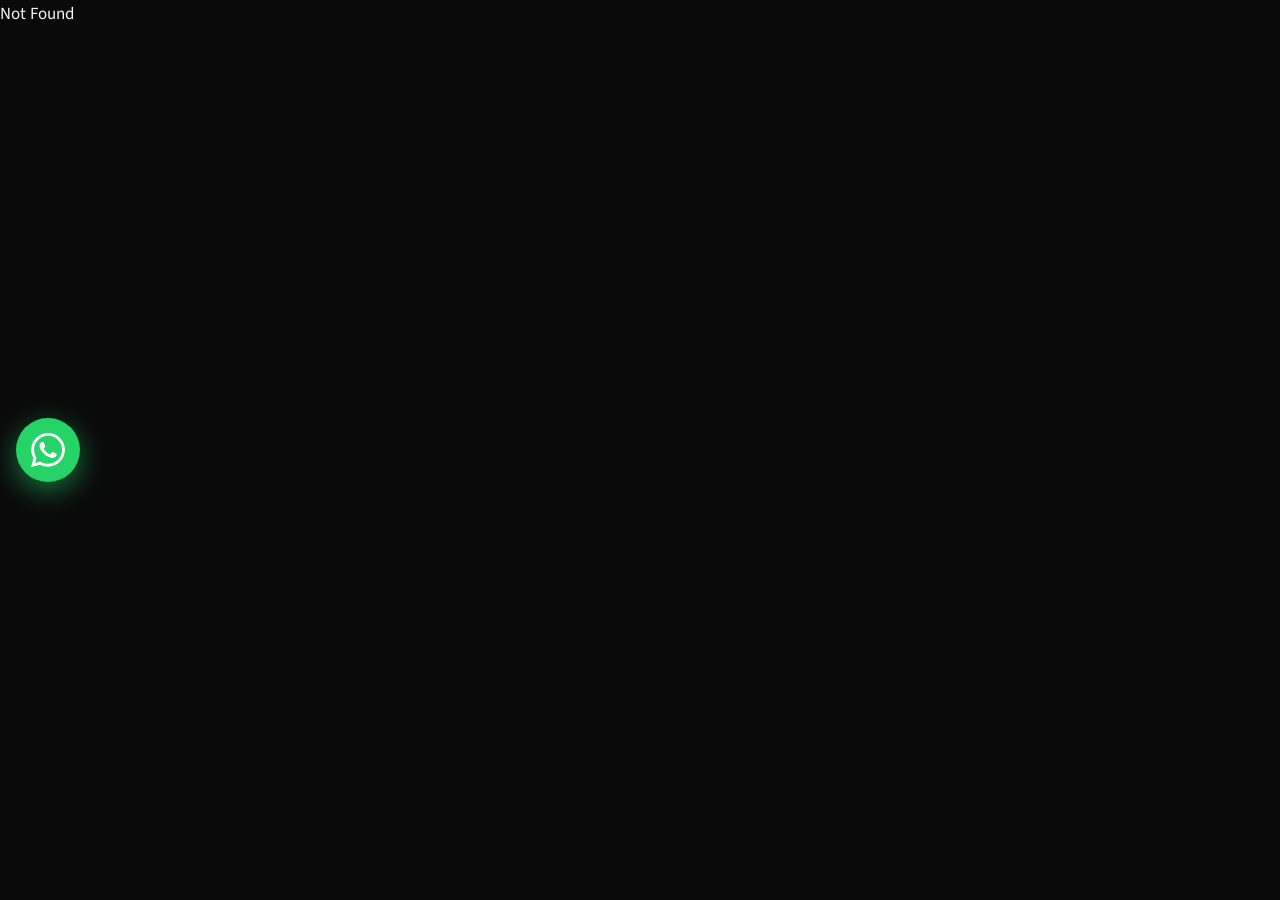
<file: en/index.html>
<!DOCTYPE html><html lang="en" dir="ltr"><head><meta http-equiv="Cache-Control" content="no-cache"><meta name="twitter:card" content="summary_large_image"><meta property="og:title" content="Boulevard World — Spanish Zone"><meta property="og:image" content="/og.jpg"><meta property="og:image:width" content="1200"><meta property="og:image:height" content="630"><meta charSet="utf-8"/><meta name="viewport" content="width=device-width, initial-scale=1"/><link rel="preload" as="image" href="/media/spain/arch-street.jpg"/><link rel="preload" as="image" href="/media/spain/night-high.jpg"/><link rel="preload" as="image" href="/media/spain/arch-close.jpg"/><link rel="preload" as="image" href="/media/spain/bienvenidos.jpg"/><link rel="preload" as="image" href="/media/spain/night-crowd.jpg"/><link rel="preload" as="image" href="/media/spain/sunset-flag.jpg"/><link rel="preload" as="image" href="/media/spain/season-poster.jpg"/><link rel="preload" as="image" href="/media/spain/day-overhead.jpg"/><link rel="preload" as="image" href="/media/gate.jpg"/><link rel="preload" as="image" href="/media/aerial-night.jpg"/><link rel="stylesheet" href="/assets/styles-9Tl1P6R1.css" data-precedence="default"/><link rel="stylesheet" href="/assets/blvd-polish-h1793163600.css"/><link rel="stylesheet" href="/assets/blvd-sa-theme-h1793164700.css"/><link rel="preload" as="image" href="/media/rental-plan.jpg"/><title>Boulevard World — Spanish Zone Dossier</title><meta name="theme-color" content="#0a0a0b"/><meta name="description" content="A leasing dossier for Boulevard World at Riyadh Season 2026 — presenting the Spanish zone to commercial partners."/><link rel="modulepreload" href="/assets/index-en.js"/><link rel="modulepreload" href="/assets/routes-en.js"/><link rel="icon" type="image/svg+xml" href="/favicon.svg"/><link rel="manifest" href="/__grok/manifest.webmanifest"/><link rel="apple-touch-icon" href="/__grok/icon-180.png"/><meta name="apple-mobile-web-app-title" content="Boulevard World — Spanish Zone"><meta name="apple-mobile-web-app-status-bar-style" content="black"><meta name="grok-project-id" content="01a1802d-0c6a-7792-ba0b-582599252a2d"><meta property="grok:app_id" content="01a1802d-0c6a-7792-ba0b-582599252a2d"><meta property="x:creator" content="@Ahmed_Haleem_ID"><meta property="x:creator:id" content="575296166"><style id="blvd-wa-fab-style">
#blvd-wa-fab{position:fixed!important;left:16px!important;right:auto!important;top:50%!important;bottom:auto!important;transform:translateY(-50%)!important;z-index:2147483647!important;width:64px!important;height:64px!important;display:flex!important;align-items:center!important;justify-content:center!important;border-radius:50%!important;background:#25D366!important;color:#fff!important;border:none!important;box-shadow:0 8px 28px rgba(37,211,102,.55),0 2px 10px rgba(0,0,0,.4)!important;text-decoration:none!important;margin:0!important;padding:0!important;cursor:pointer!important;animation:blvdWaPulse 2.2s ease-in-out infinite!important;-webkit-tap-highlight-color:transparent!important}
#blvd-wa-fab svg{width:34px!important;height:34px!important;display:block!important;fill:#fff!important;pointer-events:none!important}
#blvd-wa-fab:hover,#blvd-wa-fab:focus-visible{transform:translateY(-50%) scale(1.1)!important;outline:2px solid #fff!important;outline-offset:3px!important}
@keyframes blvdWaPulse{0%,100%{box-shadow:0 8px 28px rgba(37,211,102,.55),0 2px 10px rgba(0,0,0,.4),0 0 0 0 rgba(37,211,102,.4)}50%{box-shadow:0 8px 28px rgba(37,211,102,.55),0 2px 10px rgba(0,0,0,.4),0 0 0 12px rgba(37,211,102,0)}}
@media (max-width:480px){#blvd-wa-fab{width:58px!important;height:58px!important;left:12px!important}#blvd-wa-fab svg{width:30px!important;height:30px!important}}
@media (prefers-reduced-motion:reduce){#blvd-wa-fab{animation:none!important}}
</style><style id="blvd-hero-spain-critical">/* —— Hero Spain display title (critical, always-on) —— */
.blvd-hero-spain {
  margin: 0 0 0.75rem;
  max-width: 100%;
  position: relative;
  z-index: 5;
  opacity: 1 !important;
  visibility: visible !important;
  transform: none !important;
  filter: none !important;
  pointer-events: none;
  background: #1f1f22 !important;
  background-color: #1f1f22 !important;
  color: #ffffff !important;
  border-radius: 0.75rem;
  padding: 0.85rem 1rem 0.95rem;
  box-sizing: border-box;
}
.blvd-hero-spain.blvd-reveal,
.blvd-hero-spain.blvd-reveal.blvd-in,
.blvd-hero-spain * {
  opacity: 1 !important;
  visibility: visible !important;
  transform: none !important;
  filter: none !important;
  will-change: auto !important;
  transition: none !important;
}
.blvd-hero-spain-title {
  margin: 0;
  display: block;
  position: relative;
  z-index: 6;
  font-family: "Tajawal", "IBM Plex Sans Arabic", "Segoe UI", Tahoma, sans-serif !important;
  font-weight: 800 !important;
  font-size: clamp(44px, 10vw, 110px) !important;
  line-height: 1.05 !important;
  letter-spacing: -0.02em;
  color: #ffffff !important;
  -webkit-text-fill-color: #ffffff !important;
  opacity: 1 !important;
  visibility: visible !important;
  text-shadow:
    0 1px 0 rgba(0,0,0,.45),
    0 2px 8px rgba(0,0,0,.4),
    0 8px 24px rgba(0,0,0,.35);
}
.blvd-hero-spain-sub {
  margin: 0.35rem 0 0;
  display: block;
  position: relative;
  z-index: 6;
  font-family: "Tajawal", "IBM Plex Sans Arabic", "Segoe UI", Tahoma, sans-serif !important;
  font-weight: 700 !important;
  font-size: clamp(1rem, 2.4vw, 1.5rem) !important;
  line-height: 1.3 !important;
  color: #e9e9e9 !important;
  -webkit-text-fill-color: #e9e9e9 !important;
  opacity: 1 !important;
  visibility: visible !important;
  letter-spacing: 0.02em;
  text-shadow: 0 1px 4px rgba(0,0,0,.35);
}
/* Force white on EVERY theme (pro / light / dark) — never dark ink */
body.blvd-pro .blvd-hero-spain,
html.blvd-pro .blvd-hero-spain {
  background: #1f1f22 !important;
  background-color: #1f1f22 !important;
}
body.blvd-pro .blvd-hero-spain-title,
html.blvd-pro .blvd-hero-spain-title,
body:not(.blvd-pro) .blvd-hero-spain-title {
  color: #ffffff !important;
  -webkit-text-fill-color: #ffffff !important;
}
body.blvd-pro .blvd-hero-spain-sub,
html.blvd-pro .blvd-hero-spain-sub,
body:not(.blvd-pro) .blvd-hero-spain-sub {
  color: #e9e9e9 !important;
  -webkit-text-fill-color: #e9e9e9 !important;
}
@media (prefers-color-scheme: light) {
  .blvd-hero-spain {
    background: #1f1f22 !important;
    background-color: #1f1f22 !important;
  }
  .blvd-hero-spain-title,
  body.blvd-pro .blvd-hero-spain-title,
  body:not(.blvd-pro) .blvd-hero-spain-title {
    color: #ffffff !important;
    -webkit-text-fill-color: #ffffff !important;
  }
  .blvd-hero-spain-sub,
  body.blvd-pro .blvd-hero-spain-sub {
    color: #e9e9e9 !important;
    -webkit-text-fill-color: #e9e9e9 !important;
  }
}
@media (prefers-color-scheme: dark) {
  .blvd-hero-spain {
    background: #1f1f22 !important;
    background-color: #1f1f22 !important;
  }
  .blvd-hero-spain-title {
    color: #ffffff !important;
    -webkit-text-fill-color: #ffffff !important;
  }
  .blvd-hero-spain-sub {
    color: #e9e9e9 !important;
    -webkit-text-fill-color: #e9e9e9 !important;
  }
}
@media (max-width: 480px) {
  .blvd-hero-spain-title { font-size: 56px !important; }
  .blvd-hero-spain { margin-bottom: 0.5rem; padding: 0.7rem 0.85rem 0.8rem; }
}</style><link rel="preconnect" href="https://fonts.googleapis.com"/><link rel="preconnect" href="https://fonts.gstatic.com" crossorigin/><link href="https://fonts.googleapis.com/css2?family=Cormorant+Garamond:wght@500;600;700&family=Source+Sans+3:wght@400;500;600;700&display=swap" rel="stylesheet"/><link rel="alternate" hreflang="ar" href="https://blvd-world.github.io/"/><link rel="alternate" hreflang="en" href="https://blvd-world.github.io/en/"/><link rel="alternate" hreflang="es" href="https://blvd-world.github.io/es/"/><link rel="alternate" hreflang="it" href="https://blvd-world.github.io/it/"/><link rel="alternate" hreflang="x-default" href="https://blvd-world.github.io/"/><link rel="canonical" href="https://blvd-world.github.io/en/"/><link rel="stylesheet" href="/assets/blvd-i18n.css"/></head><body><!--$--><div class="min-h-screen"><header class="no-print sticky top-0 z-20 border-b border-line bg-paper/95 backdrop-blur-sm"><div class="dossier flex items-center justify-between gap-4 py-3"><a href="#top" class="min-w-0"><p class="latin text-xs text-gold">BLVD WORLD</p><p class="truncate text-sm font-semibold text-ink">Spanish Zone Dossier</p></a><nav class="flex gap-1 overflow-x-auto"><a href="#about" class="shrink-0 px-3 py-2 text-sm text-ink-soft hover:text-crimson">Destination</a><a href="#spain" class="shrink-0 px-3 py-2 text-sm text-ink-soft hover:text-crimson">Spain</a><a href="#boards" class="shrink-0 px-3 py-2 text-sm text-ink-soft hover:text-crimson">Boards</a><a href="#plan" class="shrink-0 px-3 py-2 text-sm text-ink-soft hover:text-crimson">Plan</a><a href="#zones" class="shrink-0 px-3 py-2 text-sm text-ink-soft hover:text-crimson">Zones</a><a href="#visit" class="shrink-0 px-3 py-2 text-sm text-ink-soft hover:text-crimson">Visit</a><a href="#contact" class="shrink-0 px-3 py-2 text-sm text-ink-soft hover:text-crimson">Contact</a><a href="/en/plaza" class="shrink-0 px-3 py-2 text-sm text-crimson">Plaza</a><a href="/en/simulate" class="shrink-0 px-3 py-2 text-sm text-crimson">Path</a></nav><button type="button" class="hidden shrink-0 items-center gap-2 border border-ink px-3 py-2 text-sm text-ink sm:inline-flex"><svg xmlns="http://www.w3.org/2000/svg" width="24" height="24" viewBox="0 0 24 24" fill="none" stroke="currentColor" stroke-width="2" stroke-linecap="round" stroke-linejoin="round" class="lucide lucide-printer size-4" aria-hidden="true"><path d="M6 18H4a2 2 0 0 1-2-2v-5a2 2 0 0 1 2-2h16a2 2 0 0 1 2 2v5a2 2 0 0 1-2 2h-2"></path><path d="M6 9V3a1 1 0 0 1 1-1h10a1 1 0 0 1 1 1v6"></path><rect x="6" y="14" width="12" height="8" rx="1"></rect></svg>Print</button></div></header><main id="top"><section class="dossier grid items-end gap-8 py-10 md:grid-cols-12 md:py-16"><div class="md:col-span-7"><div class="blvd-hero-spain" data-blvd-hero="1"><p class="blvd-hero-spain-title">Spain</p><p class="blvd-hero-spain-sub">Spain Zone</p></div><p class="text-sm font-medium text-crimson">Riyadh Season 2026 · Spanish zone leasing</p><h1 class="mt-3 font-display text-5xl leading-none text-ink md:text-7xl">The plaza people circle</h1><p class="latin mt-3 text-2xl text-gold">Plaza de Toros</p><p class="mt-6 max-w-xl text-lg text-ink-soft">Riyadh Season 2024 welcomed 19 million visitors in four months, and Boulevard World led the footfall. By December 2025 the season had already passed 11 million — and the destination was still the busiest. Lease on this plaza ring and you are not waiting for a passer-by. The passer-by comes back every lap around the fountain.</p><div class="mt-8 flex flex-wrap gap-3"><a href="/en/plaza" class="bg-crimson px-5 py-3 text-sm font-medium text-white">Enter the plaza</a><a href="#spain" class="rounded-full border border-white/40 px-5 py-3 text-sm font-medium text-ink">Spanish zone</a><a href="/en/simulate" class="rounded-full border border-white/40 px-5 py-3 text-sm font-medium text-ink">Plan simulation</a></div></div><figure class="md:col-span-5"><div class="portrait overflow-hidden border border-line bg-paper-2"><img src="/media/spain/arch-street.jpg" alt="Spain arch at pedestrian level by night — mosaic, lantern, and railing" class="h-full w-full object-cover"/></div><figcaption class="mt-3 flex items-baseline justify-between gap-3 text-sm text-muted"><span>The arch from where the visitor stands</span><span class="latin">Plaza</span></figcaption></figure></section><section class="border-y border-line bg-paper-2"><div class="dossier grid grid-cols-2 md:grid-cols-4"><div class="border-line px-2 py-6 md:border-s md:px-6"><p class="font-display text-4xl text-crimson md:text-5xl">24</p><p class="mt-1 font-medium text-ink">Cultural zones</p><p class="text-sm text-muted">Each with its own street and sound</p></div><div class="border-line px-2 py-6 md:border-s md:px-6"><p class="font-display text-4xl text-crimson md:text-5xl">+1000</p><p class="mt-1 font-medium text-ink">Shopping destinations</p><p class="text-sm text-muted">Markets, crafts, and gifts</p></div><div class="border-line px-2 py-6 md:border-s md:px-6"><p class="font-display text-4xl text-crimson md:text-5xl">+350</p><p class="mt-1 font-medium text-ink">Restaurants & cafés</p><p class="text-sm text-muted">Flavors from more than one continent</p></div><div class="border-line px-2 py-6 md:border-s md:px-6"><p class="font-display text-4xl text-crimson md:text-5xl">+40</p><p class="mt-1 font-medium text-ink">Entertainment experiences</p><p class="text-sm text-muted">Games, shows, and adventures</p></div></div></section><section id="momentum" class="border-y border-line bg-black text-ink"><div class="dossier py-14 md:py-20"><p class="latin text-sm text-gold">Last season’s pull</p><h2 class="mt-2 max-w-3xl font-display text-4xl leading-tight md:text-6xl">The audience arrived before the unit. The unit that meets that audience is the opportunity.</h2><p class="mt-6 max-w-3xl text-lg text-ink-soft">We do not promise an unpublished ROI. We place you on a path the crowd has already proven: a season counted in millions, a destination that led footfall, and a plaza where people stop at the arch to take the photo.</p><div class="mt-10 grid gap-px bg-white/10 sm:grid-cols-2 lg:grid-cols-4"><article class="bg-paper-2 p-5"><p class="font-display text-4xl text-gold">19 million</p><h3 class="mt-2 text-lg">visitors to Riyadh Season 2024</h3><p class="mt-2 text-sm text-ink-soft">In four months — with Boulevard World among the top draws</p></article><article class="bg-paper-2 p-5"><p class="font-display text-4xl text-gold">11 million</p><h3 class="mt-2 text-lg">as of 30 December 2025</h3><p class="mt-2 text-sm text-ink-soft">Announced by the head of the General Entertainment Authority while the season was still running</p></article><article class="bg-paper-2 p-5"><p class="font-display text-4xl text-gold">+130</p><h3 class="mt-2 text-lg">shows every day</h3><p class="mt-2 text-sm text-ink-soft">Performed by around 200 artists inside Boulevard World</p></article><article class="bg-paper-2 p-5"><p class="font-display text-4xl text-gold">Tens of thousands</p><h3 class="mt-2 text-lg">cross the destination daily</h3><p class="mt-2 text-sm text-ink-soft">How the Authority described reception capacity in its statement</p></article></div><p class="mt-6 max-w-3xl text-sm text-gold">Sources: Turki Alalshikh’s February 2025 statement on 19 million visitors to the 2024 season in four months, with Boulevard World among the top draws. 30 December 2025 statement on surpassing 11 million and leading footfall. General Entertainment Authority statement of 17 December 2025 on more than 130 daily shows, around 200 artists, and tens of thousands of visitors per day.</p></div><div class="grid gap-px bg-line md:grid-cols-2"><figure class="relative "><img src="/media/spain/night-high.jpg" alt="Spanish plaza at night from above: Plaza de Toros arch, fountain, and lake" class="w-full object-cover shot-tall"/><figcaption class="caption-veil absolute inset-x-0 bottom-0 p-6 text-white md:p-8"><p class="latin text-sm text-gold">Night</p><h3 class="mt-1 max-w-xl font-display text-4xl leading-tight md:text-5xl">Here the visitor does not walk. They circle.</h3><p class="mt-3 max-w-xl text-white/80">Every lap around the fountain passes the storefront. A kiosk on the ring is seen again and again — not once at the end of a corridor.</p></figcaption></figure><figure class="relative "><img src="/media/spain/arch-close.jpg" alt="Plaza de Toros arch lit at night with SPAIN lettering" class="w-full object-cover shot-tall"/><figcaption class="caption-veil absolute inset-x-0 bottom-0 p-6 text-white md:p-8"><p class="latin text-sm text-gold">The arch</p><h3 class="mt-1 max-w-xl font-display text-4xl leading-tight md:text-5xl">The photo is taken here.</h3><p class="mt-3 max-w-xl text-white/80">Anyone standing in front of SPAIN and PLAZA DE TOROS is already in the orbit of the shops. The pause is the sale.</p></figcaption></figure><figure class="relative "><img src="/media/spain/bienvenidos.jpg" alt="Spain welcome arch at Boulevard World with Bienvenidos" class="w-full object-cover shot-tall"/><figcaption class="caption-veil absolute inset-x-0 bottom-0 p-6 text-white md:p-8"><p class="latin text-sm text-gold">Entry</p><h3 class="mt-1 max-w-xl font-display text-4xl leading-tight md:text-5xl">The first line they read: welcome.</h3><p class="mt-3 max-w-xl text-white/80">The arch brands the pavilion before the visitor reaches the fountain. The purchase path starts here — not a shortcut path.</p></figcaption></figure><figure class="relative "><img src="/media/spain/arch-street.jpg" alt="Pedestrian level at Spain arch: mosaic column, lantern, and railing" class="w-full object-cover shot-tall"/><figcaption class="caption-veil absolute inset-x-0 bottom-0 p-6 text-white md:p-8"><p class="latin text-sm text-gold">Pedestrians</p><h3 class="mt-1 max-w-xl font-display text-4xl leading-tight md:text-5xl">Tile underfoot, the arch ahead.</h3><p class="mt-3 max-w-xl text-white/80">This is the sales level: lantern, mosaic, and the shadow of people on the ground. A unit facing this path faces the whole evening.</p></figcaption></figure><figure class="relative "><img src="/media/spain/night-crowd.jpg" alt="Night crowd around the Spanish plaza fountain and arch" class="w-full object-cover shot-tall"/><figcaption class="caption-veil absolute inset-x-0 bottom-0 p-6 text-white md:p-8"><p class="latin text-sm text-gold">The crowd</p><h3 class="mt-1 max-w-xl font-display text-4xl leading-tight md:text-5xl">The crowd is not an obstacle. It is the product.</h3><p class="mt-3 max-w-xl text-white/80">People gather at the fountain — they are not scattered down an alley. A brand facing this gathering faces the night at its peak.</p></figcaption></figure><figure class="relative md:col-span-2"><img src="/media/spain/sunset-flag.jpg" alt="Spanish plaza at sunset with the flag above Plaza de Toros arch" class="w-full object-cover shot-wide"/><figcaption class="caption-veil absolute inset-x-0 bottom-0 p-6 text-white md:p-8"><p class="latin text-sm text-gold">Sunset</p><h3 class="mt-1 max-w-xl font-display text-4xl leading-tight md:text-5xl">Before the lights come on, the plaza is full.</h3><p class="mt-3 max-w-xl text-white/80">Sunset fills the square, then the scene flips to a photographed night. A long trading day — not a single peak hour.</p></figcaption></figure><figure class="relative md:col-span-2"><img src="/media/spain/season-poster.jpg" alt="Riyadh Season poster with Spain’s gate at the heart of the campaign image" class="w-full object-cover shot-wide"/><figcaption class="caption-veil absolute inset-x-0 bottom-0 p-6 text-white md:p-8"><p class="latin text-sm text-gold">The season</p><h3 class="mt-1 max-w-xl font-display text-4xl leading-tight md:text-5xl">Spain on the season’s front page — not in the margins.</h3><p class="mt-3 max-w-xl text-white/80">The arch appears in the season’s own marketing. Lease opposite it and you lease a landmark visitors already know before they buy a ticket.</p></figcaption></figure><figure class="relative md:col-span-2"><img src="/media/spain/day-overhead.jpg" alt="Spanish plaza from above by day — fountain and Plaza de Toros arch" class="w-full object-cover shot-wide"/><figcaption class="caption-veil absolute inset-x-0 bottom-0 p-6 text-white md:p-8"><p class="latin text-sm text-gold">Daytime</p><h3 class="mt-1 max-w-xl font-display text-4xl leading-tight md:text-5xl">The square is clear even before night.</h3><p class="mt-3 max-w-xl text-white/80">The fountain at the heart, the arch on axis, buildings around the path. Lines and branding in the image are part of the attached dossier.</p></figcaption></figure></div><div class="dossier py-12"><p class="max-w-3xl font-display text-3xl leading-snug md:text-4xl">Lease where people stop — not where they cut through. A kiosk sells the pause; retail sells the longer look at the arch; F&B sells the guest who stays until the next show.</p><div class="mt-6 flex flex-wrap gap-3"><a class="bg-crimson px-5 py-3 text-sm font-medium text-white" href="/en/plaza">Enter the 3D plaza</a><a href="#contact" class="rounded-full border border-white/40 px-5 py-3 text-sm">Request a unit</a></div></div></section><section id="reasons" class="blvd-reasons border-y border-line"><div class="blvd-reasons-hero" style="background-image:url(/media/spain-landmarks/heading.webp)"><div class="blvd-reasons-hero-veil"><p class="latin text-sm text-gold">Why Spain</p><h2>Strong reasons to lease in Spain</h2></div></div><div class="dossier blvd-reasons-grid"><article class="blvd-reason-card blvd-reveal" style="background-image:url(/media/spain-landmarks/card1.webp)"><div class="blvd-reason-veil"><h3>Strong sales potential</h3><p>In the Spanish zone, shows and events become buying pauses in front of storefronts. Lease here and you sell where the crowd stops after the performance — not where it rushes past. A unit near the plaza rides the evening’s own rhythm.</p></div></article><article class="blvd-reason-card blvd-reveal" style="background-image:url(/media/spain-landmarks/card2.webp)"><div class="blvd-reason-veil"><h3>Bring in many customers</h3><p>The pedestrian path circles the plaza and brings visitors past the shops more than once. Families and guests who came for photos and shows become a natural audience for your brand inside the destination — without hunting for them outside.</p></div></article><article class="blvd-reason-card blvd-reveal" style="background-image:url(/media/spain-landmarks/card3.webp)"><div class="blvd-reason-veil"><h3>Plant your visual identity in the place — and introduce yourself to customers</h3><p>Your frontage is part of the scene people photograph: the arch, the fountain, the night lighting. Your visual presence lodges in the visitor’s memory with the plaza shot — they recognise you before they enter and remember you after they leave.</p></div></article><article class="blvd-reason-card blvd-reveal" style="background-image:url(/media/spain-landmarks/card4.webp)"><div class="blvd-reason-veil"><h3>Share your brand’s culture with shoppers and with families</h3><p>The audience is mixed: gift hunters, diners, and families strolling with children. Your offer is shown in an open entertainment setting — reaching buyers and families in the same moment.</p></div></article><article class="blvd-reason-card blvd-reveal" style="background-image:url(/media/spain-landmarks/card5.webp)"><div class="blvd-reason-veil"><h3>Market your brand</h3><p>Leasing in Spain places your brand inside a destination people visit for the experience — not a quick pass-through. Every visit, every photo at the arch, every evening around the fountain retells your name in the season’s own context.</p></div></article></div><p class="blvd-reasons-credits">Landmark photos from Wikimedia Commons (free licences). Details in media/spain-landmarks/CREDITS.txt</p></section><section id="about" class="dossier grid gap-10 py-14 md:grid-cols-12 md:py-20"><div class="md:col-span-7"><p class="latin text-sm text-gold">01 — The destination</p><h2 class="mt-2 font-display text-4xl text-ink md:text-5xl">What is the destination</h2><div class="mt-6 space-y-4 text-ink-soft"><p>Boulevard World has operated since 2022 and returns this year for the fifth time within the seventh edition of Riyadh Season. It is not a sealed mall: open streets, a lake at the centre, and pavilions built as cities.</p><p>Located in Hittin, north Riyadh, next to Boulevard City. Visitors enter with a ticket, then move between Saudi Arabia, Japan, France, Spain and more in a single night. Leasing here is not about a quiet daytime street shop — it is about an evening of walking, food, and photos.</p><p>The four figures above come from the destination’s official site. Always check tickets and timings on Webook — they change by day and show.</p></div><div class="mt-8 grid gap-4 sm:grid-cols-3"><div class="border-t border-line pt-3"><div class="flex items-center gap-2 text-crimson"><svg xmlns="http://www.w3.org/2000/svg" width="24" height="24" viewBox="0 0 24 24" fill="none" stroke="currentColor" stroke-width="2" stroke-linecap="round" stroke-linejoin="round" class="lucide lucide-map-pin size-4" aria-hidden="true"><path d="M20 10c0 4.993-5.539 10.193-7.399 11.799a1 1 0 0 1-1.202 0C9.539 20.193 4 14.993 4 10a8 8 0 0 1 16 0"></path><circle cx="12" cy="10" r="3"></circle></svg></div><p class="mt-2 text-sm text-muted">Location</p><p class="text-sm font-medium text-ink">Hittin, Riyadh · next to Boulevard City</p></div><div class="border-t border-line pt-3"><div class="flex items-center gap-2 text-crimson"><svg xmlns="http://www.w3.org/2000/svg" width="24" height="24" viewBox="0 0 24 24" fill="none" stroke="currentColor" stroke-width="2" stroke-linecap="round" stroke-linejoin="round" class="lucide lucide-clock3 lucide-clock-3 size-4" aria-hidden="true"><circle cx="12" cy="12" r="10"></circle><polyline points="12 6 12 12 16.5 12"></polyline></svg></div><p class="mt-2 text-sm text-muted">Opening</p><p class="text-sm font-medium text-ink">Friday 30 October 2026</p></div><div class="border-t border-line pt-3"><div class="flex items-center gap-2 text-crimson"><svg xmlns="http://www.w3.org/2000/svg" width="24" height="24" viewBox="0 0 24 24" fill="none" stroke="currentColor" stroke-width="2" stroke-linecap="round" stroke-linejoin="round" class="lucide lucide-ticket size-4" aria-hidden="true"><path d="M2 9a3 3 0 0 1 0 6v2a2 2 0 0 0 2 2h16a2 2 0 0 0 2-2v-2a3 3 0 0 1 0-6V7a2 2 0 0 0-2-2H4a2 2 0 0 0-2 2Z"></path><path d="M13 5v2"></path><path d="M13 17v2"></path><path d="M13 11v2"></path></svg></div><p class="mt-2 text-sm text-muted">Entry</p><p class="text-sm font-medium text-ink">From SAR 30 weekdays · SAR 40 weekends</p></div></div></div><figure class="md:col-span-5"><img src="/media/gate.jpg" alt="Boulevard World entrance at the lit rock and rider statues" class="w-full border border-line object-cover"/><figcaption class="mt-3 text-sm text-muted">Destination gate. The rock and the BLVD WORLD mark are the first thing visitors see before paths split toward the pavilions.</figcaption></figure></section><figure class="border-y border-line"><img src="/media/aerial-night.jpg" alt="Wide night view of Boulevard World, the lake, and the Riyadh skyline" class="skyline w-full object-cover"/><figcaption class="dossier py-3 text-sm text-muted">The destination at night: the lake in the centre, pavilions around it, the city beyond.</figcaption></figure><section id="spain" class="border-y border-line bg-black text-ink"><div class="dossier py-14 md:py-20"><p class="latin text-sm text-gold">02 — Spain</p><h2 class="mt-2 max-w-3xl font-display text-4xl leading-tight md:text-6xl">The Spanish zone is not décor. It is a night-time sales path.</h2><blockquote class="mt-8 max-w-3xl border-s-2 border-gold ps-5 text-lg text-ink-soft">«Discover the atmosphere of Spain among live shows and distinctive architecture, with famous dishes, popular markets, and traditional products.»<footer class="mt-3 text-sm text-gold">Official description on blvdworld.sa</footer></blockquote><blockquote class="mt-6 max-w-3xl border-s-2 border-line ps-5 text-ink-soft">«Spain’s zone highlights architecture that takes visitors back to ancient eras as they move through squares crowded with passers-by and cafés that hold those who stroll past.»<footer class="mt-3 text-sm text-gold">Al-Rai newspaper, 16 December 2022 —<!-- --> <a class="underline" href="https://alraynews.net/6613871.htm">The matador dances flamenco at Boulevard World</a></footer></blockquote><div class="mt-12 grid gap-px bg-line/30 md:grid-cols-2"><article class="bg-black p-6 md:p-8"><h3 class="font-display text-2xl text-ink">The guest came to stroll — not to rush</h3><p class="mt-3 text-ink-soft">An entry ticket turns the visit into an evening out. Anyone who pays to enter stays among restaurants, photos, and shows — selling time that is nothing like a midday mall.</p></article><article class="bg-black p-6 md:p-8"><h3 class="font-display text-2xl text-ink">The plaza works for the storefront</h3><p class="mt-3 text-ink-soft">The design is circular. A unit does not vanish behind a long corridor. The visitor photographing the gate and fountain is already standing in front of the shops.</p></article><article class="bg-black p-6 md:p-8"><h3 class="font-display text-2xl text-ink">The new neighbour doubles the traffic</h3><p class="mt-3 text-ink-soft">Portugal opens this season right beside Spain. Two cultural brands side by side — Lisbon and Madrid — on one pedestrian path.</p></article><article class="bg-black p-6 md:p-8"><h3 class="font-display text-2xl text-ink">Unit types that cover more than one model</h3><p class="mt-3 text-ink-soft">A kiosk for a lighter brand, a retail shop for display, and an F&B unit for seating. One client can start with a kiosk or lock in a restaurant — depending on how they operate.</p></article></div></div></section><section id="boards" class="border-y border-line bg-paper-2"><div class="dossier py-14 md:py-20"><p class="latin text-sm text-gold">The boards</p><h2 class="mt-2 font-display text-4xl text-ink">Design-file boards</h2><p class="mt-3 max-w-2xl text-ink-soft">The following images are taken as-is from the attached design file, page by page. Tap any board to enlarge.</p><div class="mt-8 grid gap-3 sm:grid-cols-2 lg:grid-cols-3"><button type="button" class="border border-line bg-paper text-start"><img src="/media/boards/p01.jpg" alt="Design board, page 1" class="board-frame w-full object-contain bg-paper" loading="lazy"/><span class="block px-3 py-2 text-sm text-muted">Board <!-- -->1<!-- --> · page <!-- -->1</span></button><button type="button" class="border border-line bg-paper text-start"><img src="/media/boards/p02.jpg" alt="Design board, page 2" class="board-frame w-full object-contain bg-paper" loading="lazy"/><span class="block px-3 py-2 text-sm text-muted">Board <!-- -->2<!-- --> · page <!-- -->2</span></button><button type="button" class="border border-line bg-paper text-start"><img src="/media/boards/p03.jpg" alt="Design board, page 3" class="board-frame w-full object-contain bg-paper" loading="lazy"/><span class="block px-3 py-2 text-sm text-muted">Board <!-- -->3<!-- --> · page <!-- -->3</span></button><button type="button" class="border border-line bg-paper text-start"><img src="/media/boards/p04.jpg" alt="Design board, page 4" class="board-frame w-full object-contain bg-paper" loading="lazy"/><span class="block px-3 py-2 text-sm text-muted">Board <!-- -->4<!-- --> · page <!-- -->4</span></button><button type="button" class="border border-line bg-paper text-start"><img src="/media/boards/p05.jpg" alt="Design board, page 5" class="board-frame w-full object-contain bg-paper" loading="lazy"/><span class="block px-3 py-2 text-sm text-muted">Board <!-- -->5<!-- --> · page <!-- -->5</span></button><button type="button" class="border border-line bg-paper text-start"><img src="/media/boards/p07.jpg" alt="Design board, page 7" class="board-frame w-full object-contain bg-paper" loading="lazy"/><span class="block px-3 py-2 text-sm text-muted">Board <!-- -->6<!-- --> · page <!-- -->7</span></button><button type="button" class="border border-line bg-paper text-start"><img src="/media/boards/p08.jpg" alt="Design board, page 8" class="board-frame w-full object-contain bg-paper" loading="lazy"/><span class="block px-3 py-2 text-sm text-muted">Board <!-- -->7<!-- --> · page <!-- -->8</span></button><button type="button" class="border border-line bg-paper text-start"><img src="/media/boards/p09.jpg" alt="Design board, page 9" class="board-frame w-full object-contain bg-paper" loading="lazy"/><span class="block px-3 py-2 text-sm text-muted">Board <!-- -->8<!-- --> · page <!-- -->9</span></button><button type="button" class="border border-line bg-paper text-start"><img src="/media/boards/p10.jpg" alt="Design board, page 10" class="board-frame w-full object-contain bg-paper" loading="lazy"/><span class="block px-3 py-2 text-sm text-muted">Board <!-- -->9<!-- --> · page <!-- -->10</span></button><button type="button" class="border border-line bg-paper text-start"><img src="/media/boards/p11.jpg" alt="Design board, page 11" class="board-frame w-full object-contain bg-paper" loading="lazy"/><span class="block px-3 py-2 text-sm text-muted">Board <!-- -->10<!-- --> · page <!-- -->11</span></button><button type="button" class="border border-line bg-paper text-start"><img src="/media/boards/p12.jpg" alt="Design board, page 12" class="board-frame w-full object-contain bg-paper" loading="lazy"/><span class="block px-3 py-2 text-sm text-muted">Board <!-- -->11<!-- --> · page <!-- -->12</span></button><button type="button" class="border border-line bg-paper text-start"><img src="/media/boards/p13.jpg" alt="Design board, page 13" class="board-frame w-full object-contain bg-paper" loading="lazy"/><span class="block px-3 py-2 text-sm text-muted">Board <!-- -->12<!-- --> · page <!-- -->13</span></button><button type="button" class="border border-line bg-paper text-start"><img src="/media/boards/p14.jpg" alt="Design board, page 14" class="board-frame w-full object-contain bg-paper" loading="lazy"/><span class="block px-3 py-2 text-sm text-muted">Board <!-- -->13<!-- --> · page <!-- -->14</span></button><button type="button" class="border border-line bg-paper text-start"><img src="/media/boards/p15.jpg" alt="Design board, page 15" class="board-frame w-full object-contain bg-paper" loading="lazy"/><span class="block px-3 py-2 text-sm text-muted">Board <!-- -->14<!-- --> · page <!-- -->15</span></button><button type="button" class="border border-line bg-paper text-start"><img src="/media/boards/p17.jpg" alt="Design board, page 17" class="board-frame w-full object-contain bg-paper" loading="lazy"/><span class="block px-3 py-2 text-sm text-muted">Board <!-- -->15<!-- --> · page <!-- -->17</span></button><button type="button" class="border border-line bg-paper text-start"><img src="/media/boards/p18.jpg" alt="Design board, page 18" class="board-frame w-full object-contain bg-paper" loading="lazy"/><span class="block px-3 py-2 text-sm text-muted">Board <!-- -->16<!-- --> · page <!-- -->18</span></button><button type="button" class="border border-line bg-paper text-start"><img src="/media/boards/p19.jpg" alt="Design board, page 19" class="board-frame w-full object-contain bg-paper" loading="lazy"/><span class="block px-3 py-2 text-sm text-muted">Board <!-- -->17<!-- --> · page <!-- -->19</span></button><button type="button" class="border border-line bg-paper text-start"><img src="/media/boards/p20.jpg" alt="Design board, page 20" class="board-frame w-full object-contain bg-paper" loading="lazy"/><span class="block px-3 py-2 text-sm text-muted">Board <!-- -->18<!-- --> · page <!-- -->20</span></button><button type="button" class="border border-line bg-paper text-start"><img src="/media/boards/p23.jpg" alt="Design board, page 23" class="board-frame w-full object-contain bg-paper" loading="lazy"/><span class="block px-3 py-2 text-sm text-muted">Board <!-- -->19<!-- --> · page <!-- -->23</span></button><button type="button" class="border border-line bg-paper text-start"><img src="/media/boards/p24.jpg" alt="Design board, page 24" class="board-frame w-full object-contain bg-paper" loading="lazy"/><span class="block px-3 py-2 text-sm text-muted">Board <!-- -->20<!-- --> · page <!-- -->24</span></button><button type="button" class="border border-line bg-paper text-start"><img src="/media/boards/p25.jpg" alt="Design board, page 25" class="board-frame w-full object-contain bg-paper" loading="lazy"/><span class="block px-3 py-2 text-sm text-muted">Board <!-- -->21<!-- --> · page <!-- -->25</span></button><button type="button" class="border border-line bg-paper text-start"><img src="/media/boards/p26.jpg" alt="Design board, page 26" class="board-frame w-full object-contain bg-paper" loading="lazy"/><span class="block px-3 py-2 text-sm text-muted">Board <!-- -->22<!-- --> · page <!-- -->26</span></button><button type="button" class="border border-line bg-paper text-start"><img src="/media/boards/p27.jpg" alt="Design board, page 27" class="board-frame w-full object-contain bg-paper" loading="lazy"/><span class="block px-3 py-2 text-sm text-muted">Board <!-- -->23<!-- --> · page <!-- -->27</span></button><button type="button" class="border border-line bg-paper text-start"><img src="/media/boards/p28.jpg" alt="Design board, page 28" class="board-frame w-full object-contain bg-paper" loading="lazy"/><span class="block px-3 py-2 text-sm text-muted">Board <!-- -->24<!-- --> · page <!-- -->28</span></button><button type="button" class="border border-line bg-paper text-start"><img src="/media/boards/p29.jpg" alt="Design board, page 29" class="board-frame w-full object-contain bg-paper" loading="lazy"/><span class="block px-3 py-2 text-sm text-muted">Board <!-- -->25<!-- --> · page <!-- -->29</span></button><button type="button" class="border border-line bg-paper text-start"><img src="/media/boards/p30.jpg" alt="Design board, page 30" class="board-frame w-full object-contain bg-paper" loading="lazy"/><span class="block px-3 py-2 text-sm text-muted">Board <!-- -->26<!-- --> · page <!-- -->30</span></button><button type="button" class="border border-line bg-paper text-start"><img src="/media/boards/p31.jpg" alt="Design board, page 31" class="board-frame w-full object-contain bg-paper" loading="lazy"/><span class="block px-3 py-2 text-sm text-muted">Board <!-- -->27<!-- --> · page <!-- -->31</span></button><button type="button" class="border border-line bg-paper text-start"><img src="/media/boards/p32.jpg" alt="Design board, page 32" class="board-frame w-full object-contain bg-paper" loading="lazy"/><span class="block px-3 py-2 text-sm text-muted">Board <!-- -->28<!-- --> · page <!-- -->32</span></button><button type="button" class="border border-line bg-paper text-start"><img src="/media/boards/p33.jpg" alt="Design board, page 33" class="board-frame w-full object-contain bg-paper" loading="lazy"/><span class="block px-3 py-2 text-sm text-muted">Board <!-- -->29<!-- --> · page <!-- -->33</span></button><button type="button" class="border border-line bg-paper text-start"><img src="/media/boards/p34.jpg" alt="Design board, page 34" class="board-frame w-full object-contain bg-paper" loading="lazy"/><span class="block px-3 py-2 text-sm text-muted">Board <!-- -->30<!-- --> · page <!-- -->34</span></button><button type="button" class="border border-line bg-paper text-start"><img src="/media/boards/p35.jpg" alt="Design board, page 35" class="board-frame w-full object-contain bg-paper" loading="lazy"/><span class="block px-3 py-2 text-sm text-muted">Board <!-- -->31<!-- --> · page <!-- -->35</span></button><button type="button" class="border border-line bg-paper text-start"><img src="/media/boards/p36.jpg" alt="Design board, page 36" class="board-frame w-full object-contain bg-paper" loading="lazy"/><span class="block px-3 py-2 text-sm text-muted">Board <!-- -->32<!-- --> · page <!-- -->36</span></button><button type="button" class="border border-line bg-paper text-start"><img src="/media/boards/p37.jpg" alt="Design board, page 37" class="board-frame w-full object-contain bg-paper" loading="lazy"/><span class="block px-3 py-2 text-sm text-muted">Board <!-- -->33<!-- --> · page <!-- -->37</span></button><button type="button" class="border border-line bg-paper text-start"><img src="/media/boards/p38.jpg" alt="Design board, page 38" class="board-frame w-full object-contain bg-paper" loading="lazy"/><span class="block px-3 py-2 text-sm text-muted">Board <!-- -->34<!-- --> · page <!-- -->38</span></button><button type="button" class="border border-line bg-paper text-start"><img src="/media/boards/p39.jpg" alt="Design board, page 39" class="board-frame w-full object-contain bg-paper" loading="lazy"/><span class="block px-3 py-2 text-sm text-muted">Board <!-- -->35<!-- --> · page <!-- -->39</span></button><button type="button" class="border border-line bg-paper text-start"><img src="/media/boards/p40.jpg" alt="Design board, page 40" class="board-frame w-full object-contain bg-paper" loading="lazy"/><span class="block px-3 py-2 text-sm text-muted">Board <!-- -->36<!-- --> · page <!-- -->40</span></button><button type="button" class="border border-line bg-paper text-start"><img src="/media/boards/p41.jpg" alt="Design board, page 41" class="board-frame w-full object-contain bg-paper" loading="lazy"/><span class="block px-3 py-2 text-sm text-muted">Board <!-- -->37<!-- --> · page <!-- -->41</span></button><button type="button" class="border border-line bg-paper text-start"><img src="/media/boards/p42.jpg" alt="Design board, page 42" class="board-frame w-full object-contain bg-paper" loading="lazy"/><span class="block px-3 py-2 text-sm text-muted">Board <!-- -->38<!-- --> · page <!-- -->42</span></button><button type="button" class="border border-line bg-paper text-start"><img src="/media/boards/p43.jpg" alt="Design board, page 43" class="board-frame w-full object-contain bg-paper" loading="lazy"/><span class="block px-3 py-2 text-sm text-muted">Board <!-- -->39<!-- --> · page <!-- -->43</span></button><button type="button" class="border border-line bg-paper text-start"><img src="/media/boards/p44.jpg" alt="Design board, page 44" class="board-frame w-full object-contain bg-paper" loading="lazy"/><span class="block px-3 py-2 text-sm text-muted">Board <!-- -->40<!-- --> · page <!-- -->44</span></button><button type="button" class="border border-line bg-paper text-start"><img src="/media/boards/p45.jpg" alt="Design board, page 45" class="board-frame w-full object-contain bg-paper" loading="lazy"/><span class="block px-3 py-2 text-sm text-muted">Board <!-- -->41<!-- --> · page <!-- -->45</span></button><button type="button" class="border border-line bg-paper text-start"><img src="/media/boards/p46.jpg" alt="Design board, page 46" class="board-frame w-full object-contain bg-paper" loading="lazy"/><span class="block px-3 py-2 text-sm text-muted">Board <!-- -->42<!-- --> · page <!-- -->46</span></button><button type="button" class="border border-line bg-paper text-start"><img src="/media/boards/p47.jpg" alt="Design board, page 47" class="board-frame w-full object-contain bg-paper" loading="lazy"/><span class="block px-3 py-2 text-sm text-muted">Board <!-- -->43<!-- --> · page <!-- -->47</span></button><button type="button" class="border border-line bg-paper text-start"><img src="/media/boards/p48.jpg" alt="Design board, page 48" class="board-frame w-full object-contain bg-paper" loading="lazy"/><span class="block px-3 py-2 text-sm text-muted">Board <!-- -->44<!-- --> · page <!-- -->48</span></button></div></div></section><section class="dossier py-14 md:py-20"><div class="flex items-end justify-between gap-4"><div><p class="latin text-sm text-gold">03 — The walk</p><h2 class="mt-2 font-display text-4xl text-ink">Visitor path inside the pavilion</h2></div></div><ol class="mt-8 grid gap-4 md:grid-cols-4"><li class="border border-line bg-paper p-5"><p class="latin text-2xl text-crimson">01</p><h3 class="mt-3 font-display text-2xl">Spain entrance</h3><p class="mt-2 text-sm text-ink-soft">The gate is marked on the rental plan as SPAIN ENTRANCE. This is where the frontage the visitor sees first begins.</p></li><li class="border border-line bg-paper p-5"><p class="latin text-2xl text-crimson">02</p><h3 class="mt-3 font-display text-2xl">Circular plaza</h3><p class="mt-2 text-sm text-ink-soft">The heart of the pavilion. Kiosks around the void, and circular movement that keeps an inner unit visible — not hidden at the end of an alley.</p></li><li class="border border-line bg-paper p-5"><p class="latin text-2xl text-crimson">03</p><h3 class="mt-3 font-display text-2xl">Commercial blocks</h3><p class="mt-2 text-sm text-ink-soft">Retail and F&B on the eastern and southern edges. This is where brands that need more operating space than a kiosk sit.</p></li><li class="border border-line bg-paper p-5"><p class="latin text-2xl text-crimson">04</p><h3 class="mt-3 font-display text-2xl">Portugal bridge</h3><p class="mt-2 text-sm text-ink-soft">The path does not end at Spain. The bridge leads to the new Portugal street — so customers arrive from two pavilions, not one.</p></li></ol><h3 class="mt-14 font-display text-3xl text-ink">Unit types we present</h3><p class="mt-3 max-w-2xl text-ink-soft">Classification follows the Spain & Portugal rental plan dated 27 October 2026. Exact area and price are confirmed on the plan before any commitment — this dossier does not publish rent figures.</p><div class="mt-6 grid gap-4 md:grid-cols-2"><article class="flex flex-col border border-line p-5"><div class="flex items-center justify-between gap-3"><p class="latin text-sm text-gold">S · KIOSK</p><span class="border border-line px-2 py-1 text-xs text-crimson">Kiosk</span></div><h3 class="mt-3 font-display text-2xl">Circular-plaza kiosks</h3><p class="mt-2 flex-1 text-sm text-ink-soft">A ring of units facing the heart of the Spanish pavilion. Visitors circle the plaza and pass every frontage. Suited to brands that live on short stops and the photo moment.</p><p class="mt-4 text-sm"><span class="text-muted">Fits: </span>Gifts, sweets, quick coffee, perfume, handicrafts</p><a href="#contact" class="mt-4 text-sm font-medium text-crimson">Request a viewing for this type</a></article><article class="flex flex-col border border-line p-5"><div class="flex items-center justify-between gap-3"><p class="latin text-sm text-gold">SPN01</p><span class="border border-line px-2 py-1 text-xs text-crimson">Retail</span></div><h3 class="mt-3 font-display text-2xl">Eastern retail block</h3><p class="mt-2 flex-1 text-sm text-ink-soft">A cluster of shops on the east side of the plaza. A clearer frontage than a kiosk, and a path where visitors walk along the shops before returning to the heart.</p><p class="mt-4 text-sm"><span class="text-muted">Fits: </span>Fashion, gifts, traditional products, specialist retail</p><a href="#contact" class="mt-4 text-sm font-medium text-crimson">Request a viewing for this type</a></article><article class="flex flex-col border border-line p-5"><div class="flex items-center justify-between gap-3"><p class="latin text-sm text-gold">SPN02 · SPN03</p><span class="border border-line px-2 py-1 text-xs text-crimson">F&B</span></div><h3 class="mt-3 font-display text-2xl">Food & beverage units</h3><p class="mt-2 flex-1 text-sm text-ink-soft">Units near the entrance and around the plaza edges, including a larger block marked on the plan as Star Block. The natural place for a brand that lengthens the guest’s stay.</p><p class="mt-4 text-sm"><span class="text-muted">Fits: </span>Restaurant, café, tapas, sweets, juices</p><a href="#contact" class="mt-4 text-sm font-medium text-crimson">Request a viewing for this type</a></article><article class="flex flex-col border border-line p-5"><div class="flex items-center justify-between gap-3"><p class="latin text-sm text-gold">PORTUGAL</p><span class="border border-line px-2 py-1 text-xs text-crimson">Adjacent</span></div><h3 class="mt-3 font-display text-2xl">Next to Portugal</h3><p class="mt-2 flex-1 text-sm text-ink-soft">Portugal’s pavilion is new this season and joins Spain via the Portugal bridge. Guests who came for azulejo and Lisbon street cross into the Spanish plaza on the same path.</p><p class="mt-4 text-sm"><span class="text-muted">Fits: </span>Brands that want the new street’s traffic</p><a href="#contact" class="mt-4 text-sm font-medium text-crimson">Request a viewing for this type</a></article></div></section><section id="plan" class="border-y border-line bg-paper-2 py-14 md:py-20"><div class="dossier"><div class="flex flex-wrap items-end justify-between gap-4"><div><p class="latin text-sm text-gold">04 — Rental plan</p><h2 class="mt-2 font-display text-4xl text-ink">Rental plan</h2><p class="mt-3 max-w-2xl text-ink-soft">Spain in red around the circular plaza; Portugal in orange on the western street. Entrance and bridge are labelled on the drawing. Zoom the plan during the client meeting.</p></div><div class="no-print flex items-center gap-2"><button type="button" aria-label="Zoom out" class="border border-ink p-3"><svg xmlns="http://www.w3.org/2000/svg" width="24" height="24" viewBox="0 0 24 24" fill="none" stroke="currentColor" stroke-width="2" stroke-linecap="round" stroke-linejoin="round" class="lucide lucide-minus size-4" aria-hidden="true"><path d="M5 12h14"></path></svg></button><span class="latin min-w-14 text-center text-sm">100<!-- -->%</span><button type="button" aria-label="Zoom in" class="border border-ink p-3"><svg xmlns="http://www.w3.org/2000/svg" width="24" height="24" viewBox="0 0 24 24" fill="none" stroke="currentColor" stroke-width="2" stroke-linecap="round" stroke-linejoin="round" class="lucide lucide-plus size-4" aria-hidden="true"><path d="M5 12h14"></path><path d="M12 5v14"></path></svg></button></div></div><div class="mt-6 overflow-auto border border-line bg-paper"><img src="/media/rental-plan.jpg" alt="Rental plan for Spain and Portugal zones dated 27 October 2026" class="plan-frame h-auto max-w-none" style="width:100%"/></div><ul class="mt-4 grid gap-2 text-sm text-ink-soft md:grid-cols-3"><li>Red: Spain units, including the kiosk ring, SPN01 block, and F&B units.</li><li>Orange: Portugal street, kiosk row, and the new pavilion entrance.</li><li>Reference: plan dated 27 October 2026. Any area is read from the drawing — not from this text.</li></ul></div></section><section id="zones" class="dossier py-14 md:py-20"><p class="latin text-sm text-gold">05 — The map of nights</p><h2 class="mt-2 font-display text-4xl text-ink">Twenty-four worlds around Spain</h2><p class="mt-3 max-w-2xl text-ink-soft">The client is not buying an isolated pavilion. They are buying a position inside a city with a lake, rides, and pavilions that pull visitors from every direction. This is the neighbourhood map.</p><div class="no-print mt-6 flex gap-2 overflow-x-auto pb-1"><button type="button" class="shrink-0 rounded-full bg-crimson px-4 py-2 text-sm text-white">All</button><button type="button" class="shrink-0 rounded-full border border-line px-4 py-2 text-sm text-ink">Europe</button><button type="button" class="shrink-0 rounded-full border border-line px-4 py-2 text-sm text-ink">Asia</button><button type="button" class="shrink-0 rounded-full border border-line px-4 py-2 text-sm text-ink">Region & world</button><button type="button" class="shrink-0 rounded-full border border-line px-4 py-2 text-sm text-ink">Lake & rides</button><button type="button" class="shrink-0 rounded-full border border-line px-4 py-2 text-sm text-ink">New 2026</button></div><div class="mt-6 grid gap-3 sm:grid-cols-2 lg:grid-cols-3"><article class="border border-crimson bg-paper p-4"><div class="flex items-baseline justify-between gap-3"><h3 class="font-display text-2xl">Spain</h3><span class="latin text-sm text-gold">Spain</span></div><div class="mt-2 flex gap-2"><span class="bg-crimson px-2 py-0.5 text-xs text-white">Featured now</span></div><p class="mt-3 text-sm text-ink-soft">Live shows and distinctive architecture, with famous dishes, popular markets, and traditional products. This pavilion is the marketing focus of this dossier.</p></article><article class="border border-line bg-paper p-4"><div class="flex items-baseline justify-between gap-3"><h3 class="font-display text-2xl">Portugal</h3><span class="latin text-sm text-gold">Portugal</span></div><div class="mt-2 flex gap-2"><span class="border border-gold px-2 py-0.5 text-xs text-gold">New 2026</span></div><p class="mt-3 text-sm text-ink-soft">New this season, sharing a wall with Spain. Lisbon character: tile, colour, and a pedestrian street.</p></article><article class="border border-line bg-paper p-4"><div class="flex items-baseline justify-between gap-3"><h3 class="font-display text-2xl">France</h3><span class="latin text-sm text-gold">France</span></div><div class="mt-2 flex gap-2"></div><p class="mt-3 text-sm text-ink-soft">Parisian atmosphere and French architecture, with markets showcasing products that reflect its culture.</p></article><article class="border border-line bg-paper p-4"><div class="flex items-baseline justify-between gap-3"><h3 class="font-display text-2xl">Italy</h3><span class="latin text-sm text-gold">Italy</span></div><div class="mt-2 flex gap-2"></div><p class="mt-3 text-sm text-ink-soft">A boat ride that evokes Venice, with markets and Italian cuisine.</p></article><article class="border border-line bg-paper p-4"><div class="flex items-baseline justify-between gap-3"><h3 class="font-display text-2xl">Greece</h3><span class="latin text-sm text-gold">Greece</span></div><div class="mt-2 flex gap-2"></div><p class="mt-3 text-sm text-ink-soft">Streets with Greek statues, classical design, and traditional products.</p></article><article class="border border-line bg-paper p-4"><div class="flex items-baseline justify-between gap-3"><h3 class="font-display text-2xl">Netherlands</h3><span class="latin text-sm text-gold">Netherlands</span></div><div class="mt-2 flex gap-2"><span class="border border-gold px-2 py-0.5 text-xs text-gold">New 2026</span></div><p class="mt-3 text-sm text-ink-soft">New this season. Windmills and a waterfront inspired by Dutch towns.</p></article><article class="border border-line bg-paper p-4"><div class="flex items-baseline justify-between gap-3"><h3 class="font-display text-2xl">Courchevel</h3><span class="latin text-sm text-gold">Courchevel</span></div><div class="mt-2 flex gap-2"></div><p class="mt-3 text-sm text-ink-soft">A corner inspired by the French Alpine resort, with a mood unlike city streets.</p></article><article class="border border-line bg-paper p-4"><div class="flex items-baseline justify-between gap-3"><h3 class="font-display text-2xl">Japan</h3><span class="latin text-sm text-gold">Japan</span></div><div class="mt-2 flex gap-2"></div><p class="mt-3 text-sm text-ink-soft">An Asian street with night lighting, markets, and restaurants that draw a younger crowd.</p></article><article class="border border-line bg-paper p-4"><div class="flex items-baseline justify-between gap-3"><h3 class="font-display text-2xl">China</h3><span class="latin text-sm text-gold">China</span></div><div class="mt-2 flex gap-2"></div><p class="mt-3 text-sm text-ink-soft">Architecture, markets, and flavours from Chinese cities along the season’s path.</p></article><article class="border border-line bg-paper p-4"><div class="flex items-baseline justify-between gap-3"><h3 class="font-display text-2xl">South Korea</h3><span class="latin text-sm text-gold">South Korea</span></div><div class="mt-2 flex gap-2"></div><p class="mt-3 text-sm text-ink-soft">Korean street culture with a clear focus on music and fashion audiences.</p></article><article class="border border-line bg-paper p-4"><div class="flex items-baseline justify-between gap-3"><h3 class="font-display text-2xl">India</h3><span class="latin text-sm text-gold">India</span></div><div class="mt-2 flex gap-2"></div><p class="mt-3 text-sm text-ink-soft">Colour, crafts, and Indian cuisine within the zone’s markets.</p></article><article class="border border-line bg-paper p-4"><div class="flex items-baseline justify-between gap-3"><h3 class="font-display text-2xl">Indonesia</h3><span class="latin text-sm text-gold">Indonesia</span></div><div class="mt-2 flex gap-2"></div><p class="mt-3 text-sm text-ink-soft">A pavilion returning with recent season expansions in a Southeast Asian character.</p></article><article class="border border-line bg-paper p-4"><div class="flex items-baseline justify-between gap-3"><h3 class="font-display text-2xl">Uzbekistan</h3><span class="latin text-sm text-gold">Uzbekistan</span></div><div class="mt-2 flex gap-2"><span class="border border-gold px-2 py-0.5 text-xs text-gold">New 2026</span></div><p class="mt-3 text-sm text-ink-soft">New this season. A Silk Road stop on the destination map.</p></article><article class="border border-line bg-paper p-4"><div class="flex items-baseline justify-between gap-3"><h3 class="font-display text-2xl">Asia</h3><span class="latin text-sm text-gold">Asia</span></div><div class="mt-2 flex gap-2"></div><p class="mt-3 text-sm text-ink-soft">A shared space for Asian cultures alongside the national pavilions.</p></article><article class="border border-line bg-paper p-4"><div class="flex items-baseline justify-between gap-3"><h3 class="font-display text-2xl">Saudi Arabia</h3><span class="latin text-sm text-gold">Saudi Arabia</span></div><div class="mt-2 flex gap-2"></div><p class="mt-3 text-sm text-ink-soft">Thirteen corners showcasing the Kingdom’s regions: markets, products, and local spirit.</p></article><article class="border border-line bg-paper p-4"><div class="flex items-baseline justify-between gap-3"><h3 class="font-display text-2xl">Kuwait</h3><span class="latin text-sm text-gold">Kuwait</span></div><div class="mt-2 flex gap-2"></div><p class="mt-3 text-sm text-ink-soft">A Gulf pavilion with its markets and flavours on the lake loop.</p></article><article class="border border-line bg-paper p-4"><div class="flex items-baseline justify-between gap-3"><h3 class="font-display text-2xl">Yemen</h3><span class="latin text-sm text-gold">Yemen</span></div><div class="mt-2 flex gap-2"><span class="border border-gold px-2 py-0.5 text-xs text-gold">New 2026</span></div><p class="mt-3 text-sm text-ink-soft">New this season. Yemeni architecture and culture join the destination loop.</p></article><article class="border border-line bg-paper p-4"><div class="flex items-baseline justify-between gap-3"><h3 class="font-display text-2xl">The Levant</h3><span class="latin text-sm text-gold">The Levant</span></div><div class="mt-2 flex gap-2"></div><p class="mt-3 text-sm text-ink-soft">Levantine markets and kitchens on a single path.</p></article><article class="border border-line bg-paper p-4"><div class="flex items-baseline justify-between gap-3"><h3 class="font-display text-2xl">Türkiye</h3><span class="latin text-sm text-gold">Türkiye</span></div><div class="mt-2 flex gap-2"></div><p class="mt-3 text-sm text-ink-soft">Turkish bazaar, architecture, and cuisine — among the busiest pavilions in past seasons.</p></article><article class="border border-line bg-paper p-4"><div class="flex items-baseline justify-between gap-3"><h3 class="font-display text-2xl">Iran</h3><span class="latin text-sm text-gold">Iran</span></div><div class="mt-2 flex gap-2"></div><p class="mt-3 text-sm text-ink-soft">Crafts and markets with a Persian bazaar character.</p></article><article class="border border-line bg-paper p-4"><div class="flex items-baseline justify-between gap-3"><h3 class="font-display text-2xl">Morocco</h3><span class="latin text-sm text-gold">Morocco</span></div><div class="mt-2 flex gap-2"></div><p class="mt-3 text-sm text-ink-soft">Tents, traditional atmosphere, and craft markets.</p></article><article class="border border-line bg-paper p-4"><div class="flex items-baseline justify-between gap-3"><h3 class="font-display text-2xl">Egypt</h3><span class="latin text-sm text-gold">Egypt</span></div><div class="mt-2 flex gap-2"></div><p class="mt-3 text-sm text-ink-soft">Pyramids, popular markets, and Egyptian food.</p></article><article class="border border-line bg-paper p-4"><div class="flex items-baseline justify-between gap-3"><h3 class="font-display text-2xl">Africa</h3><span class="latin text-sm text-gold">Africa</span></div><div class="mt-2 flex gap-2"></div><p class="mt-3 text-sm text-ink-soft">Music, cuisine, and a shopping experience — with a touch of wildlife.</p></article><article class="border border-line bg-paper p-4"><div class="flex items-baseline justify-between gap-3"><h3 class="font-display text-2xl">Mexico</h3><span class="latin text-sm text-gold">Mexico</span></div><div class="mt-2 flex gap-2"></div><p class="mt-3 text-sm text-ink-soft">Maya mountain, markets, and traditional products.</p></article><article class="border border-line bg-paper p-4"><div class="flex items-baseline justify-between gap-3"><h3 class="font-display text-2xl">USA</h3><span class="latin text-sm text-gold">USA</span></div><div class="mt-2 flex gap-2"></div><p class="mt-3 text-sm text-ink-soft">Hollywood atmosphere, quick eats, and action experiences.</p></article><article class="border border-line bg-paper p-4"><div class="flex items-baseline justify-between gap-3"><h3 class="font-display text-2xl">Boulevard Lagoon</h3><span class="latin text-sm text-gold">Boulevard Lagoon</span></div><div class="mt-2 flex gap-2"></div><p class="mt-3 text-sm text-ink-soft">An artificial lake at the centre of the destination: boats, water taxis, and experiences for all ages.</p></article><article class="border border-line bg-paper p-4"><div class="flex items-baseline justify-between gap-3"><h3 class="font-display text-2xl">Fun Zone</h3><span class="latin text-sm text-gold">Fun Zone</span></div><div class="mt-2 flex gap-2"></div><p class="mt-3 text-sm text-ink-soft">Games and adventure corner for families and groups.</p></article></div></section><section id="visit" class="border-t border-line bg-paper-2"><div class="dossier grid gap-8 py-14 md:grid-cols-12 md:py-20"><div class="md:col-span-5"><p class="latin text-sm text-gold">06 — A night out</p><h2 class="mt-2 font-display text-4xl text-ink">What the dossier says about the visit</h2><p class="mt-4 text-ink-soft">Information published as of 27 October 2026. Before a client builds an operating schedule, check that day’s hours on Webook. In past seasons, entry hours were often from 4 p.m. to midnight — and they can change.</p></div><div class="grid gap-3 md:col-span-7"><div class="grid gap-1 border-b border-line py-3 sm:grid-cols-3"><p class="text-sm text-muted">The season</p><p class="text-ink sm:col-span-2">7th Riyadh Season · Boulevard World since 2022</p></div><div class="grid gap-1 border-b border-line py-3 sm:grid-cols-3"><p class="text-sm text-muted">Opening day</p><p class="text-ink sm:col-span-2">Friday 30 October 2026</p></div><div class="grid gap-1 border-b border-line py-3 sm:grid-cols-3"><p class="text-sm text-muted">Weekdays</p><p class="text-ink sm:col-span-2">Published ticket from SAR 30 · Saturday to Wednesday</p></div><div class="grid gap-1 border-b border-line py-3 sm:grid-cols-3"><p class="text-sm text-muted">Weekend</p><p class="text-ink sm:col-span-2">SAR 40 · Thursday and Friday</p></div><div class="grid gap-1 border-b border-line py-3 sm:grid-cols-3"><p class="text-sm text-muted">Children</p><p class="text-ink sm:col-span-2">Under five free entry per published guides</p></div><div class="grid gap-1 border-b border-line py-3 sm:grid-cols-3"><p class="text-sm text-muted">Add-on packages</p><p class="text-ink sm:col-span-2">SAR 99 offer · unlimited rides SAR 199 — check Webook for changes</p></div><div class="grid gap-1 border-b border-line py-3 sm:grid-cols-3"><p class="text-sm text-muted">Around the plaza</p><p class="text-ink sm:col-span-2">Lake and boats, cable car, 360 cinema, rides, and daily live shows</p></div><div class="grid gap-1 border-b border-line py-3 sm:grid-cols-3"><p class="text-sm text-muted">Booking</p><a href="https://webook.com/ar/zones/boulevard-world-rs25" target="_blank" rel="noreferrer" class="text-crimson sm:col-span-2">webook.com — Boulevard World zone</a></div></div></div></section><section id="contact" class="dossier grid gap-10 py-14 md:grid-cols-12 md:py-20"><div class="md:col-span-5"><p class="latin text-sm text-gold">07 — Next step</p><h2 class="mt-2 font-display text-4xl text-ink">Talk to the team</h2><p class="mt-4 text-ink-soft">To discuss a unit in the Spanish zone or its Portuguese neighbour. These are direct marketing numbers — not the destination’s official inbox.</p><div class="mt-6 space-y-4 border border-line p-5"><a href="mailto:boxworkup@gmail.com" class="flex items-center gap-2 text-ink"><svg xmlns="http://www.w3.org/2000/svg" width="24" height="24" viewBox="0 0 24 24" fill="none" stroke="currentColor" stroke-width="2" stroke-linecap="round" stroke-linejoin="round" class="lucide lucide-mail size-4 text-crimson" aria-hidden="true"><path d="m22 7-8.991 5.727a2 2 0 0 1-2.009 0L2 7"></path><rect x="2" y="4" width="20" height="16" rx="2"></rect></svg><span dir="ltr">boxworkup@gmail.com</span></a><ul class="space-y-3"><li class="flex items-center justify-between gap-3 border-t border-line pt-3"><span><span class="latin text-xs text-gold">AHMED</span><span class="mt-1 block text-sm">Ahmed</span></span><a href="tel:+966541102224" dir="ltr" class="text-ink">00966541102224</a></li></ul><div class="space-y-2 border-t border-line pt-3"><a href="https://wa.me/966541102224" target="_blank" rel="noopener" class="flex items-center gap-3 text-ink"><svg xmlns="http://www.w3.org/2000/svg" viewBox="0 0 24 24" width="20" height="20" fill="#25D366" aria-hidden="true" class="shrink-0"><path d="M17.472 14.382c-.297-.149-1.758-.867-2.03-.967-.273-.099-.471-.148-.67.15-.197.297-.767.966-.94 1.164-.173.199-.347.223-.644.075-.297-.15-1.255-.463-2.39-1.475-.883-.788-1.48-1.761-1.653-2.059-.173-.297-.018-.458.13-.606.134-.133.298-.347.446-.52.149-.174.198-.298.298-.497.099-.198.05-.371-.025-.52-.075-.149-.669-1.612-.916-2.207-.242-.579-.487-.5-.669-.51-.173-.008-.371-.01-.57-.01-.198 0-.52.074-.792.372-.272.297-1.04 1.016-1.04 2.479 0 1.462 1.065 2.875 1.213 3.074.149.198 2.096 3.2 5.077 4.487.709.306 1.262.489 1.694.625.712.227 1.36.195 1.871.118.571-.085 1.758-.719 2.006-1.413.248-.694.248-1.289.173-1.413-.074-.124-.272-.198-.57-.347m-5.421 7.403h-.004a9.87 9.87 0 01-5.031-1.378l-.361-.214-3.741.982.998-3.648-.235-.374a9.86 9.86 0 01-1.51-5.26c.001-5.45 4.436-9.884 9.888-9.884 2.64 0 5.122 1.03 6.988 2.898a9.825 9.825 0 012.893 6.994c-.003 5.45-4.435 9.884-9.885 9.884m8.413-18.297A11.815 11.815 0 0012.05 0C5.495 0 .16 5.335.157 11.892c0 2.096.547 4.142 1.588 5.945L.057 24l6.305-1.654a11.882 11.882 0 005.683 1.448h.005c6.554 0 11.89-5.335 11.893-11.893a11.821 11.821 0 00-3.48-8.413z"></path></svg><span dir="ltr" class="text-sm font-medium">00966541102224</span></a></div></div></div><div class="no-print md:col-span-7"><p class="border border-line px-4 py-6 text-sm text-muted">Interest ledger loading…</p></div></section></main><footer class="border-t border-line"><div class="dossier py-8 text-sm text-muted"><p>Client-facing dossier · 28 October 2026. Destination and zone definitions from blvdworld.sa. Opening date and ticket prices from Riyadh Season announcements published through 27 October 2026 — verify on Webook. The unit plan is an internal reference and is not a price quote.</p><p class="mt-2">Boulevard World is a Riyadh Season brand. This dossier is a marketing tool for the Spanish zone — not the destination’s official website. · Eng. Ahmed Fawzy Software Studio</p></div></footer></div><!--/$--><script data-tsr-stream-part="">(self.$R=self.$R||{})["tsr"]=[];self.$_TSR={h(){this.hydrated=!0,this.c()},e(){this.streamEnded=!0,this.c()},c(){this.hydrated&&this.streamEnded&&(delete self.$_TSR,delete self.$R.tsr)},p(e){this.initialized?e():this.buffer.push(e)},buffer:[]};$_TSR.router=($R=>$R[0]={manifest:$R[1]={routes:$R[2]={__root__:$R[3]={preloads:$R[4]=["/assets/index-en.js"],scripts:$R[5]=[$R[6]={attrs:$R[7]={type:"module",async:!0,src:"/assets/index-en.js"}}]},"/":$R[8]={preloads:$R[9]=["/assets/routes-en.js"]}}},matches:$R[10]=[$R[11]={i:"__root__",u:1793158277405,s:"success",ssr:!0},$R[12]={i:"",u:1793158277405,s:"success",ssr:!0}]})($R["tsr"]);$_TSR.e();{let s=document.currentScript,p;while((p=s.previousElementSibling)&&p.hasAttribute('data-tsr-stream-part'))p.remove();s.remove()}</script><script type="module" async="" src="/assets/index-en.js"></script><script>document.currentScript.remove();/*$tsr-stream-boundary*/</script><script src="/assets/polish-en.js" defer></script><script src="/assets/gallery-en.js" defer></script><script id="blvd-wa-fab-boot">
(function(){
  var __blvdFabBusy=false;
  var __blvdFabRaf=0;
  var __blvdFabMo=null;
  var WA='https://wa.me/966541102224';
  function href(){ return WA; }
  function mount(){
    if(__blvdFabBusy) return;
    __blvdFabBusy=true;
    try{
      if(__blvdFabMo){ try{ __blvdFabMo.disconnect(); }catch(e){} }
      var existing=document.getElementById('blvd-wa-fab');
      if(existing){
        var want=href();
        if(existing.getAttribute('href')!==want) existing.setAttribute('href', want);
        if(!document.body.contains(existing)) document.body.appendChild(existing);
        return;
      }
      if(!document.body) return;
      var a=document.createElement('a');
      a.id='blvd-wa-fab';
      a.className='blvd-wa-fab';
      a.href=href();
      a.target='_blank';
      a.rel='noopener noreferrer';
      a.setAttribute('aria-label','Contact via WhatsApp');
      a.innerHTML='<svg xmlns="http://www.w3.org/2000/svg" viewBox="0 0 24 24" width="28" height="28" aria-hidden="true"><path fill="#fff" d="M17.472 14.382c-.297-.149-1.758-.867-2.03-.967-.273-.099-.471-.148-.67.15-.197.297-.767.966-.94 1.164-.173.199-.347.223-.644.075-.297-.15-1.255-.463-2.39-1.475-.883-.788-1.48-1.761-1.653-2.059-.173-.297-.018-.458.13-.606.134-.133.298-.347.446-.52.149-.174.198-.298.298-.497.099-.198.05-.371-.025-.52-.075-.149-.669-1.612-.916-2.207-.242-.579-.487-.5-.669-.51-.173-.008-.371-.01-.57-.01-.198 0-.52.074-.792.372-.272.297-1.04 1.016-1.04 2.479 0 1.462 1.065 2.875 1.213 3.074.149.198 2.096 3.2 5.077 4.487.709.306 1.262.489 1.694.625.712.227 1.36.195 1.871.118.571-.085 1.758-.719 2.006-1.413.248-.694.248-1.289.173-1.413-.074-.124-.272-.198-.57-.347m-5.421 7.403h-.004a9.87 9.87 0 01-5.031-1.378l-.361-.214-3.741.982.998-3.648-.235-.374a9.86 9.86 0 01-1.51-5.26c.001-5.45 4.436-9.884 9.888-9.884 2.64 0 5.122 1.03 6.988 2.898a9.825 9.825 0 012.893 6.994c-.003 5.45-4.435 9.884-9.885 9.884m8.413-18.297A11.815 11.815 0 0012.05 0C5.495 0 .16 5.335.157 11.892c0 2.096.547 4.142 1.588 5.945L.057 24l6.305-1.654a11.882 11.882 0 005.683 1.448h.005c6.554 0 11.89-5.335 11.893-11.893a11.821 11.821 0 00-3.48-8.413z"/></svg>';
      document.body.appendChild(a);
    }catch(e){}
    finally{
      __blvdFabBusy=false;
      if(__blvdFabMo){
        try{ __blvdFabMo.observe(document.documentElement,{childList:true,subtree:true}); }catch(e){}
      }
    }
  }
  function schedule(){
    if(__blvdFabRaf) return;
    __blvdFabRaf=requestAnimationFrame(function(){ __blvdFabRaf=0; mount(); });
  }
  schedule();
  if(document.readyState==='loading') document.addEventListener('DOMContentLoaded', schedule);
  setTimeout(schedule, 50);
  setTimeout(schedule, 400);
  setTimeout(schedule, 1500);
  try{
    __blvdFabMo=new MutationObserver(function(){ schedule(); });
    __blvdFabMo.observe(document.documentElement,{childList:true,subtree:true});
    setTimeout(function(){ try{ if(__blvdFabMo){ __blvdFabMo.disconnect(); __blvdFabMo=null; } }catch(e){} }, 12000);
  }catch(e){}
  window.addEventListener('popstate', function(){ setTimeout(schedule, 30); });
  try{
    var _ps=history.pushState;
    history.pushState=function(){ var r=_ps.apply(this,arguments); setTimeout(schedule,30); return r; };
  }catch(e){}
})();

</script><script id="blvd-hero-spain-boot">
(function(){
  var TITLE='Spain', SUB='Spain Zone';
  var __blvdHeroBusy=false;
  var __blvdHeroRaf=0;
  var __blvdHeroMo=null;
  var __blvdHeroDone=false;
  function build(){
    var wrap=document.createElement('div');
    wrap.className='blvd-hero-spain';
    wrap.setAttribute('data-blvd-hero','1');
    wrap.setAttribute('data-react-exempt','1');
    wrap.style.cssText='opacity:1;visibility:visible;background:#1f1f22;color:#fff;position:relative;z-index:5;padding:0.85rem 1rem;border-radius:0.75rem;';
    var t=document.createElement('p');
    t.className='blvd-hero-spain-title';
    t.textContent=TITLE;
    t.style.cssText='opacity:1;visibility:visible;color:#ffffff;-webkit-text-fill-color:#ffffff;font-weight:800;margin:0;';
    var s=document.createElement('p');
    s.className='blvd-hero-spain-sub';
    s.textContent=SUB;
    s.style.cssText='opacity:1;visibility:visible;color:#e9e9e9;-webkit-text-fill-color:#e9e9e9;font-weight:700;margin:0.35rem 0 0;';
    wrap.appendChild(t); wrap.appendChild(s);
    return wrap;
  }
  function paint(el){
    if(!el) return;
    if(el.style.opacity!=='1') el.style.opacity='1';
    if(el.style.visibility!=='visible') el.style.visibility='visible';
    if(el.style.background!=='#1f1f22'){ el.style.background='#1f1f22'; el.style.backgroundColor='#1f1f22'; }
    if(el.style.color!=='#ffffff' && el.style.color!=='rgb(255, 255, 255)') el.style.color='#ffffff';
    el.classList.remove('blvd-reveal');
    var tt=el.querySelector('.blvd-hero-spain-title');
    var ss=el.querySelector('.blvd-hero-spain-sub');
    if(tt){
      if(tt.textContent!==TITLE) tt.textContent=TITLE;
      tt.style.opacity='1'; tt.style.visibility='visible';
      tt.style.color='#ffffff'; tt.style.webkitTextFillColor='#ffffff';
    }
    if(ss){
      if(ss.textContent!==SUB) ss.textContent=SUB;
      ss.style.opacity='1'; ss.style.visibility='visible';
      ss.style.color='#e9e9e9'; ss.style.webkitTextFillColor='#e9e9e9';
    }
  }
  function ensure(){
    if(__blvdHeroBusy || __blvdHeroDone) return;
    __blvdHeroBusy=true;
    try{
      if(__blvdHeroMo){ try{ __blvdHeroMo.disconnect(); }catch(e){} }
      var existing=document.querySelector('.blvd-hero-spain');
      if(existing){
        paint(existing);
        __blvdHeroDone=true;
        if(__blvdHeroMo){ try{ __blvdHeroMo.disconnect(); __blvdHeroMo=null; }catch(e){} }
        return;
      }
      var main=document.querySelector('main#top, main');
      if(!main) return;
      // Prefer insert OUTSIDE React-managed first child when possible: after main's first section kicker
      var kicker=null;
      var nodes=main.querySelectorAll('p');
      for(var i=0;i<nodes.length;i++){
        if((nodes[i].textContent||'').indexOf('Riyadh Season')!==-1||(nodes[i].textContent||'').indexOf('موسم الرياض')!==-1){ kicker=nodes[i]; break; }
      }
      var wrap=build();
      if(kicker && kicker.parentNode){
        kicker.parentNode.insertBefore(wrap, kicker);
      } else {
        var col=main.querySelector('[class*="col-span-7"]') || main.querySelector('section > div');
        if(col) col.insertBefore(wrap, col.firstChild);
        else return;
      }
      __blvdHeroDone=true;
      if(__blvdHeroMo){ try{ __blvdHeroMo.disconnect(); __blvdHeroMo=null; }catch(e){} }
    }catch(e){}
    finally{
      __blvdHeroBusy=false;
      // Only re-observe if not done yet (main not ready)
      if(!__blvdHeroDone && __blvdHeroMo){
        try{ __blvdHeroMo.observe(document.documentElement,{childList:true,subtree:true}); }catch(e){}
      }
    }
  }
  function schedule(){
    if(__blvdHeroRaf || __blvdHeroDone) return;
    __blvdHeroRaf=requestAnimationFrame(function(){
      __blvdHeroRaf=0;
      ensure();
    });
  }
  // AFTER hydration: wait for window load, then two rAFs + short timeout
  function startAfterHydration(){
    requestAnimationFrame(function(){
      requestAnimationFrame(function(){
        setTimeout(schedule, 0);
        setTimeout(schedule, 200);
        setTimeout(schedule, 800);
        setTimeout(schedule, 2000);
      });
    });
    try{
      __blvdHeroMo=new MutationObserver(function(){ if(!__blvdHeroDone) schedule(); });
      // Delay observing until after hydrate window
      setTimeout(function(){
        if(__blvdHeroDone || !__blvdHeroMo) return;
        try{ __blvdHeroMo.observe(document.documentElement,{childList:true,subtree:true}); }catch(e){}
      }, 600);
      setTimeout(function(){ try{ if(__blvdHeroMo){ __blvdHeroMo.disconnect(); __blvdHeroMo=null; } }catch(e){} }, 6000);
    }catch(e){}
  }
  if(document.readyState==='complete') startAfterHydration();
  else window.addEventListener('load', startAfterHydration);
})();

</script><script src="/assets/blvd-i18n-boot.js" defer></script></body></html>
</file>
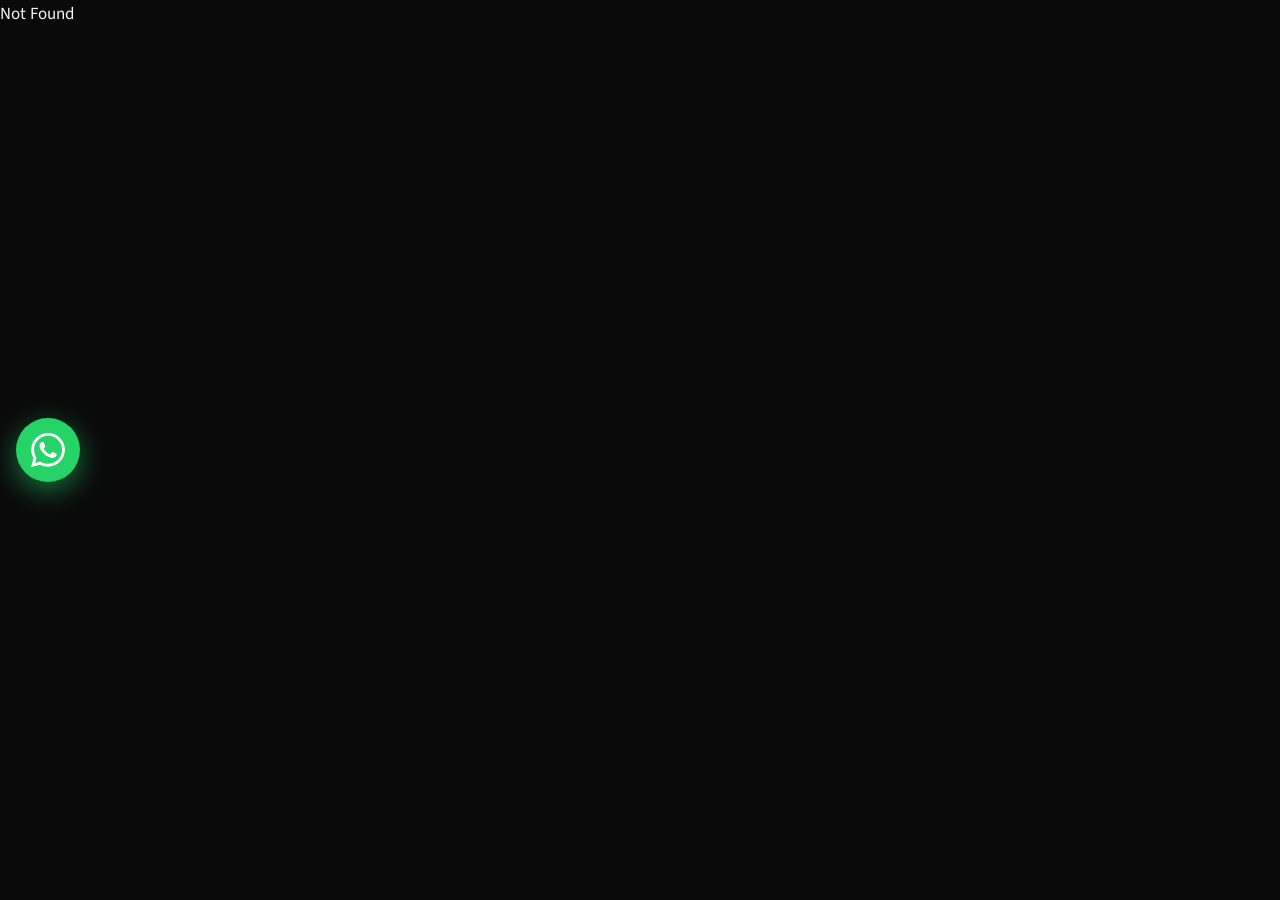
<file: es/index.html>
<!DOCTYPE html><html lang="es" dir="ltr"><head><meta http-equiv="Cache-Control" content="no-cache"><meta name="twitter:card" content="summary_large_image"><meta property="og:title" content="Boulevard World — Zona española"><meta property="og:image" content="/og.jpg"><meta property="og:image:width" content="1200"><meta property="og:image:height" content="630"><meta charSet="utf-8"/><meta name="viewport" content="width=device-width, initial-scale=1"/><link rel="preload" as="image" href="/media/spain/arch-street.jpg"/><link rel="preload" as="image" href="/media/spain/night-high.jpg"/><link rel="preload" as="image" href="/media/spain/arch-close.jpg"/><link rel="preload" as="image" href="/media/spain/bienvenidos.jpg"/><link rel="preload" as="image" href="/media/spain/night-crowd.jpg"/><link rel="preload" as="image" href="/media/spain/sunset-flag.jpg"/><link rel="preload" as="image" href="/media/spain/season-poster.jpg"/><link rel="preload" as="image" href="/media/spain/day-overhead.jpg"/><link rel="preload" as="image" href="/media/gate.jpg"/><link rel="preload" as="image" href="/media/aerial-night.jpg"/><link rel="stylesheet" href="/assets/styles-9Tl1P6R1.css" data-precedence="default"/><link rel="stylesheet" href="/assets/blvd-polish-h1793163600.css"/><link rel="stylesheet" href="/assets/blvd-sa-theme-h1793164700.css"/><link rel="preload" as="image" href="/media/rental-plan.jpg"/><title>Boulevard World — Dossier de la zona española</title><meta name="theme-color" content="#0a0a0b"/><meta name="description" content="Dossier de leasing de Boulevard World en Riyadh Season 2026 para presentar la zona española a socios comerciales."/><link rel="modulepreload" href="/assets/index-es.js"/><link rel="modulepreload" href="/assets/routes-es.js"/><link rel="icon" type="image/svg+xml" href="/favicon.svg"/><link rel="manifest" href="/__grok/manifest.webmanifest"/><link rel="apple-touch-icon" href="/__grok/icon-180.png"/><meta name="apple-mobile-web-app-title" content="Boulevard World — Zona española"><meta name="apple-mobile-web-app-status-bar-style" content="black"><meta name="grok-project-id" content="01a1802d-0c6a-7792-ba0b-582599252a2d"><meta property="grok:app_id" content="01a1802d-0c6a-7792-ba0b-582599252a2d"><meta property="x:creator" content="@Ahmed_Haleem_ID"><meta property="x:creator:id" content="575296166"><style id="blvd-wa-fab-style">
#blvd-wa-fab{position:fixed!important;left:16px!important;right:auto!important;top:50%!important;bottom:auto!important;transform:translateY(-50%)!important;z-index:2147483647!important;width:64px!important;height:64px!important;display:flex!important;align-items:center!important;justify-content:center!important;border-radius:50%!important;background:#25D366!important;color:#fff!important;border:none!important;box-shadow:0 8px 28px rgba(37,211,102,.55),0 2px 10px rgba(0,0,0,.4)!important;text-decoration:none!important;margin:0!important;padding:0!important;cursor:pointer!important;animation:blvdWaPulse 2.2s ease-in-out infinite!important;-webkit-tap-highlight-color:transparent!important}
#blvd-wa-fab svg{width:34px!important;height:34px!important;display:block!important;fill:#fff!important;pointer-events:none!important}
#blvd-wa-fab:hover,#blvd-wa-fab:focus-visible{transform:translateY(-50%) scale(1.1)!important;outline:2px solid #fff!important;outline-offset:3px!important}
@keyframes blvdWaPulse{0%,100%{box-shadow:0 8px 28px rgba(37,211,102,.55),0 2px 10px rgba(0,0,0,.4),0 0 0 0 rgba(37,211,102,.4)}50%{box-shadow:0 8px 28px rgba(37,211,102,.55),0 2px 10px rgba(0,0,0,.4),0 0 0 12px rgba(37,211,102,0)}}
@media (max-width:480px){#blvd-wa-fab{width:58px!important;height:58px!important;left:12px!important}#blvd-wa-fab svg{width:30px!important;height:30px!important}}
@media (prefers-reduced-motion:reduce){#blvd-wa-fab{animation:none!important}}
</style><style id="blvd-hero-spain-critical">/* —— Hero Spain display title (critical, always-on) —— */
.blvd-hero-spain {
  margin: 0 0 0.75rem;
  max-width: 100%;
  position: relative;
  z-index: 5;
  opacity: 1 !important;
  visibility: visible !important;
  transform: none !important;
  filter: none !important;
  pointer-events: none;
  background: #1f1f22 !important;
  background-color: #1f1f22 !important;
  color: #ffffff !important;
  border-radius: 0.75rem;
  padding: 0.85rem 1rem 0.95rem;
  box-sizing: border-box;
}
.blvd-hero-spain.blvd-reveal,
.blvd-hero-spain.blvd-reveal.blvd-in,
.blvd-hero-spain * {
  opacity: 1 !important;
  visibility: visible !important;
  transform: none !important;
  filter: none !important;
  will-change: auto !important;
  transition: none !important;
}
.blvd-hero-spain-title {
  margin: 0;
  display: block;
  position: relative;
  z-index: 6;
  font-family: "Tajawal", "IBM Plex Sans Arabic", "Segoe UI", Tahoma, sans-serif !important;
  font-weight: 800 !important;
  font-size: clamp(44px, 10vw, 110px) !important;
  line-height: 1.05 !important;
  letter-spacing: -0.02em;
  color: #ffffff !important;
  -webkit-text-fill-color: #ffffff !important;
  opacity: 1 !important;
  visibility: visible !important;
  text-shadow:
    0 1px 0 rgba(0,0,0,.45),
    0 2px 8px rgba(0,0,0,.4),
    0 8px 24px rgba(0,0,0,.35);
}
.blvd-hero-spain-sub {
  margin: 0.35rem 0 0;
  display: block;
  position: relative;
  z-index: 6;
  font-family: "Tajawal", "IBM Plex Sans Arabic", "Segoe UI", Tahoma, sans-serif !important;
  font-weight: 700 !important;
  font-size: clamp(1rem, 2.4vw, 1.5rem) !important;
  line-height: 1.3 !important;
  color: #e9e9e9 !important;
  -webkit-text-fill-color: #e9e9e9 !important;
  opacity: 1 !important;
  visibility: visible !important;
  letter-spacing: 0.02em;
  text-shadow: 0 1px 4px rgba(0,0,0,.35);
}
/* Force white on EVERY theme (pro / light / dark) — never dark ink */
body.blvd-pro .blvd-hero-spain,
html.blvd-pro .blvd-hero-spain {
  background: #1f1f22 !important;
  background-color: #1f1f22 !important;
}
body.blvd-pro .blvd-hero-spain-title,
html.blvd-pro .blvd-hero-spain-title,
body:not(.blvd-pro) .blvd-hero-spain-title {
  color: #ffffff !important;
  -webkit-text-fill-color: #ffffff !important;
}
body.blvd-pro .blvd-hero-spain-sub,
html.blvd-pro .blvd-hero-spain-sub,
body:not(.blvd-pro) .blvd-hero-spain-sub {
  color: #e9e9e9 !important;
  -webkit-text-fill-color: #e9e9e9 !important;
}
@media (prefers-color-scheme: light) {
  .blvd-hero-spain {
    background: #1f1f22 !important;
    background-color: #1f1f22 !important;
  }
  .blvd-hero-spain-title,
  body.blvd-pro .blvd-hero-spain-title,
  body:not(.blvd-pro) .blvd-hero-spain-title {
    color: #ffffff !important;
    -webkit-text-fill-color: #ffffff !important;
  }
  .blvd-hero-spain-sub,
  body.blvd-pro .blvd-hero-spain-sub {
    color: #e9e9e9 !important;
    -webkit-text-fill-color: #e9e9e9 !important;
  }
}
@media (prefers-color-scheme: dark) {
  .blvd-hero-spain {
    background: #1f1f22 !important;
    background-color: #1f1f22 !important;
  }
  .blvd-hero-spain-title {
    color: #ffffff !important;
    -webkit-text-fill-color: #ffffff !important;
  }
  .blvd-hero-spain-sub {
    color: #e9e9e9 !important;
    -webkit-text-fill-color: #e9e9e9 !important;
  }
}
@media (max-width: 480px) {
  .blvd-hero-spain-title { font-size: 56px !important; }
  .blvd-hero-spain { margin-bottom: 0.5rem; padding: 0.7rem 0.85rem 0.8rem; }
}</style><link rel="preconnect" href="https://fonts.googleapis.com"/><link rel="preconnect" href="https://fonts.gstatic.com" crossorigin/><link href="https://fonts.googleapis.com/css2?family=Cormorant+Garamond:wght@500;600;700&family=Source+Sans+3:wght@400;500;600;700&display=swap" rel="stylesheet"/><link rel="alternate" hreflang="ar" href="https://blvd-world.github.io/"/><link rel="alternate" hreflang="en" href="https://blvd-world.github.io/en/"/><link rel="alternate" hreflang="es" href="https://blvd-world.github.io/es/"/><link rel="alternate" hreflang="it" href="https://blvd-world.github.io/it/"/><link rel="alternate" hreflang="x-default" href="https://blvd-world.github.io/"/><link rel="canonical" href="https://blvd-world.github.io/es/"/><link rel="stylesheet" href="/assets/blvd-i18n.css"/></head><body><!--$--><div class="min-h-screen"><header class="no-print sticky top-0 z-20 border-b border-line bg-paper/95 backdrop-blur-sm"><div class="dossier flex items-center justify-between gap-4 py-3"><a href="#top" class="min-w-0"><p class="latin text-xs text-gold">BLVD WORLD</p><p class="truncate text-sm font-semibold text-ink">Dossier de la zona española</p></a><nav class="flex gap-1 overflow-x-auto"><a href="#about" class="shrink-0 px-3 py-2 text-sm text-ink-soft hover:text-crimson">Destino</a><a href="#spain" class="shrink-0 px-3 py-2 text-sm text-ink-soft hover:text-crimson">España</a><a href="#boards" class="shrink-0 px-3 py-2 text-sm text-ink-soft hover:text-crimson">Láminas</a><a href="#plan" class="shrink-0 px-3 py-2 text-sm text-ink-soft hover:text-crimson">Plano</a><a href="#zones" class="shrink-0 px-3 py-2 text-sm text-ink-soft hover:text-crimson">Zonas</a><a href="#visit" class="shrink-0 px-3 py-2 text-sm text-ink-soft hover:text-crimson">Visita</a><a href="#contact" class="shrink-0 px-3 py-2 text-sm text-ink-soft hover:text-crimson">Contacto</a><a href="/es/plaza" class="shrink-0 px-3 py-2 text-sm text-crimson">Plaza</a><a href="/es/simulate" class="shrink-0 px-3 py-2 text-sm text-crimson">Recorrido</a></nav><button type="button" class="hidden shrink-0 items-center gap-2 border border-ink px-3 py-2 text-sm text-ink sm:inline-flex"><svg xmlns="http://www.w3.org/2000/svg" width="24" height="24" viewBox="0 0 24 24" fill="none" stroke="currentColor" stroke-width="2" stroke-linecap="round" stroke-linejoin="round" class="lucide lucide-printer size-4" aria-hidden="true"><path d="M6 18H4a2 2 0 0 1-2-2v-5a2 2 0 0 1 2-2h16a2 2 0 0 1 2 2v5a2 2 0 0 1-2 2h-2"></path><path d="M6 9V3a1 1 0 0 1 1-1h10a1 1 0 0 1 1 1v6"></path><rect x="6" y="14" width="12" height="8" rx="1"></rect></svg>Imprimir</button></div></header><main id="top"><section class="dossier grid items-end gap-8 py-10 md:grid-cols-12 md:py-16"><div class="md:col-span-7"><div class="blvd-hero-spain" data-blvd-hero="1"><p class="blvd-hero-spain-title">España</p><p class="blvd-hero-spain-sub">Zona España</p></div><p class="text-sm font-medium text-crimson">Riyadh Season 2026 · Leasing de la zona española</p><h1 class="mt-3 font-display text-5xl leading-none text-ink md:text-7xl">La plaza que la gente rodea</h1><p class="latin mt-3 text-2xl text-gold">Plaza de Toros</p><p class="mt-6 max-w-xl text-lg text-ink-soft">Riyadh Season 2024 recibió 19 millones de visitantes en cuatro meses, y Boulevard World lideró la afluencia. En diciembre de 2025 la temporada ya superaba los 11 millones y el destino seguía siendo el más concurrido. Quien arrienda en el anillo de esta plaza no espera a un transeúnte: el visitante vuelve en cada vuelta a la fuente.</p><div class="mt-8 flex flex-wrap gap-3"><a href="/es/plaza" class="bg-crimson px-5 py-3 text-sm font-medium text-white">Entra en la plaza</a><a href="#spain" class="rounded-full border border-white/40 px-5 py-3 text-sm font-medium text-ink">Zona española</a><a href="/es/simulate" class="rounded-full border border-white/40 px-5 py-3 text-sm font-medium text-ink">Simulación del plano</a></div></div><figure class="md:col-span-5"><div class="portrait overflow-hidden border border-line bg-paper-2"><img src="/media/spain/arch-street.jpg" alt="Arco de España a nivel peatonal de noche: mosaico, farol y barandilla" class="h-full w-full object-cover"/></div><figcaption class="mt-3 flex items-baseline justify-between gap-3 text-sm text-muted"><span>El arco desde donde se para el visitante</span><span class="latin">Plaza</span></figcaption></figure></section><section class="border-y border-line bg-paper-2"><div class="dossier grid grid-cols-2 md:grid-cols-4"><div class="border-line px-2 py-6 md:border-s md:px-6"><p class="font-display text-4xl text-crimson md:text-5xl">24</p><p class="mt-1 font-medium text-ink">Zonas culturales</p><p class="text-sm text-muted">Cada una con su calle y su sonido</p></div><div class="border-line px-2 py-6 md:border-s md:px-6"><p class="font-display text-4xl text-crimson md:text-5xl">+1000</p><p class="mt-1 font-medium text-ink">Destinos de compras</p><p class="text-sm text-muted">Mercados, artesanía y regalos</p></div><div class="border-line px-2 py-6 md:border-s md:px-6"><p class="font-display text-4xl text-crimson md:text-5xl">+350</p><p class="mt-1 font-medium text-ink">Restaurantes y cafés</p><p class="text-sm text-muted">Sabores de más de un continente</p></div><div class="border-line px-2 py-6 md:border-s md:px-6"><p class="font-display text-4xl text-crimson md:text-5xl">+40</p><p class="mt-1 font-medium text-ink">Experiencias de ocio</p><p class="text-sm text-muted">Juegos, espectáculos y aventuras</p></div></div></section><section id="momentum" class="border-y border-line bg-black text-ink"><div class="dossier py-14 md:py-20"><p class="latin text-sm text-gold">Last season’s pull</p><h2 class="mt-2 max-w-3xl font-display text-4xl leading-tight md:text-6xl">El público llegó antes que la unidad. La unidad que se enfrenta a ese público es la oportunidad.</h2><p class="mt-6 max-w-3xl text-lg text-ink-soft">No prometemos un ROI no publicado. Te colocamos en un recorrido que el público ya validó: una temporada que se mide en millones, un destino que lideró la afluencia y una plaza donde la gente se detiene en el arco para hacerse la foto.</p><div class="mt-10 grid gap-px bg-white/10 sm:grid-cols-2 lg:grid-cols-4"><article class="bg-paper-2 p-5"><p class="font-display text-4xl text-gold">19 millones</p><h3 class="mt-2 text-lg">visitantes de Riyadh Season 2024</h3><p class="mt-2 text-sm text-ink-soft">En cuatro meses, con Boulevard World entre los de mayor afluencia</p></article><article class="bg-paper-2 p-5"><p class="font-display text-4xl text-gold">11 millones</p><h3 class="mt-2 text-lg">hasta el 30 de diciembre de 2025</h3><p class="mt-2 text-sm text-ink-soft">Anunciado por el presidente de la Autoridad General de Entretenimiento con la temporada aún en curso</p></article><article class="bg-paper-2 p-5"><p class="font-display text-4xl text-gold">+130</p><h3 class="mt-2 text-lg">espectáculos al día</h3><p class="mt-2 text-sm text-ink-soft">Interpretados por unos 200 artistas dentro de Boulevard World</p></article><article class="bg-paper-2 p-5"><p class="font-display text-4xl text-gold">Decenas de miles</p><h3 class="mt-2 text-lg">cruzan el destino a diario</h3><p class="mt-2 text-sm text-ink-soft">Así describió la Autoridad la capacidad de acogida en su comunicado</p></article></div><p class="mt-6 max-w-3xl text-sm text-gold">Fuentes: comunicado de Turki Alalshikh de febrero de 2025 sobre 19 millones de visitantes en la temporada 2024 en cuatro meses, con Boulevard World entre los de mayor afluencia. Comunicado del 30 de diciembre de 2025 sobre superar los 11 millones y liderar la afluencia. Comunicado de la Autoridad General de Entretenimiento del 17 de diciembre de 2025 sobre más de 130 espectáculos diarios, unos 200 artistas y decenas de miles de visitantes al día.</p></div><div class="grid gap-px bg-line md:grid-cols-2"><figure class="relative "><img src="/media/spain/night-high.jpg" alt="Plaza española de noche desde arriba: arco Plaza de Toros, fuente y lago" class="w-full object-cover shot-tall"/><figcaption class="caption-veil absolute inset-x-0 bottom-0 p-6 text-white md:p-8"><p class="latin text-sm text-gold">Noche</p><h3 class="mt-1 max-w-xl font-display text-4xl leading-tight md:text-5xl">Aquí el visitante no camina: da vueltas.</h3><p class="mt-3 max-w-xl text-white/80">Cada vuelta a la fuente pasa por el escaparate. El kiosco del anillo se ve una y otra vez, no una sola vez al final de un pasillo.</p></figcaption></figure><figure class="relative "><img src="/media/spain/arch-close.jpg" alt="Arco Plaza de Toros iluminado de noche con el texto SPAIN" class="w-full object-cover shot-tall"/><figcaption class="caption-veil absolute inset-x-0 bottom-0 p-6 text-white md:p-8"><p class="latin text-sm text-gold">El arco</p><h3 class="mt-1 max-w-xl font-display text-4xl leading-tight md:text-5xl">La foto se hace aquí.</h3><p class="mt-3 max-w-xl text-white/80">Quien se para frente a SPAIN y PLAZA DE TOROS ya está en la órbita de las tiendas. La pausa es la oportunidad de venta.</p></figcaption></figure><figure class="relative "><img src="/media/spain/bienvenidos.jpg" alt="Arco de bienvenida a España en Boulevard World con Bienvenidos" class="w-full object-cover shot-tall"/><figcaption class="caption-veil absolute inset-x-0 bottom-0 p-6 text-white md:p-8"><p class="latin text-sm text-gold">Entrada</p><h3 class="mt-1 max-w-xl font-display text-4xl leading-tight md:text-5xl">La primera frase que lee: bienvenido.</h3><p class="mt-3 max-w-xl text-white/80">El arco marca el pabellón antes de que el visitante llegue a la fuente. Aquí empieza el recorrido de compra, no el de paso.</p></figcaption></figure><figure class="relative "><img src="/media/spain/arch-street.jpg" alt="Nivel peatonal en el arco de España: columna de mosaico, farol y barandilla" class="w-full object-cover shot-tall"/><figcaption class="caption-veil absolute inset-x-0 bottom-0 p-6 text-white md:p-8"><p class="latin text-sm text-gold">Peatones</p><h3 class="mt-1 max-w-xl font-display text-4xl leading-tight md:text-5xl">Baldosa bajo los pies y el arco delante.</h3><p class="mt-3 max-w-xl text-white/80">Este es el nivel de venta: farol, mosaico y la sombra de la gente en el suelo. La unidad que mira este recorrido mira toda la velada.</p></figcaption></figure><figure class="relative "><img src="/media/spain/night-crowd.jpg" alt="Multitud nocturna alrededor de la fuente y el arco de la plaza española" class="w-full object-cover shot-tall"/><figcaption class="caption-veil absolute inset-x-0 bottom-0 p-6 text-white md:p-8"><p class="latin text-sm text-gold">El público</p><h3 class="mt-1 max-w-xl font-display text-4xl leading-tight md:text-5xl">La multitud no es un obstáculo: es el producto.</h3><p class="mt-3 max-w-xl text-white/80">La gente se concentra en la fuente, no se reparte por un callejón. La marca que mira esta concentración mira la noche en su punto álgido.</p></figcaption></figure><figure class="relative md:col-span-2"><img src="/media/spain/sunset-flag.jpg" alt="Plaza española al atardecer con la bandera sobre el arco Plaza de Toros" class="w-full object-cover shot-wide"/><figcaption class="caption-veil absolute inset-x-0 bottom-0 p-6 text-white md:p-8"><p class="latin text-sm text-gold">Atardecer</p><h3 class="mt-1 max-w-xl font-display text-4xl leading-tight md:text-5xl">Antes de que se encienda la iluminación, la plaza está llena.</h3><p class="mt-3 max-w-xl text-white/80">El atardecer llena la plaza y luego el escenario se vuelve noche fotografiada. Una jornada operativa larga, no una sola hora punta.</p></figcaption></figure><figure class="relative md:col-span-2"><img src="/media/spain/season-poster.jpg" alt="Cartel de Riyadh Season con la puerta de España en el centro de la imagen" class="w-full object-cover shot-wide"/><figcaption class="caption-veil absolute inset-x-0 bottom-0 p-6 text-white md:p-8"><p class="latin text-sm text-gold">La temporada</p><h3 class="mt-1 max-w-xl font-display text-4xl leading-tight md:text-5xl">España en la portada de la temporada, no en el margen.</h3><p class="mt-3 max-w-xl text-white/80">El arco aparece en el propio material de la temporada. Quien arrienda frente a él arrienda un hito que el visitante ya conoce antes de comprar la entrada.</p></figcaption></figure><figure class="relative md:col-span-2"><img src="/media/spain/day-overhead.jpg" alt="Plaza española desde arriba de día: fuente y arco Plaza de Toros" class="w-full object-cover shot-wide"/><figcaption class="caption-veil absolute inset-x-0 bottom-0 p-6 text-white md:p-8"><p class="latin text-sm text-gold">De día</p><h3 class="mt-1 max-w-xl font-display text-4xl leading-tight md:text-5xl">La plaza se lee con claridad incluso antes de la noche.</h3><p class="mt-3 max-w-xl text-white/80">La fuente en el centro, el arco en el eje y los edificios alrededor del recorrido. Las líneas y la marca en la imagen forman parte del dossier adjunto.</p></figcaption></figure></div><div class="dossier py-12"><p class="max-w-3xl font-display text-3xl leading-snug md:text-4xl">Arrienda donde la gente se detiene, no donde se acorta el camino. El kiosco vende la pausa; el retail, a quien mira más tiempo el arco; la gastronomía, a quien se sienta hasta el siguiente espectáculo.</p><div class="mt-6 flex flex-wrap gap-3"><a class="bg-crimson px-5 py-3 text-sm font-medium text-white" href="/es/plaza">Entra en la plaza 3D</a><a href="#contact" class="rounded-full border border-white/40 px-5 py-3 text-sm">Solicita una unidad</a></div></div></section><section id="reasons" class="blvd-reasons border-y border-line"><div class="blvd-reasons-hero" style="background-image:url(/media/spain-landmarks/heading.webp)"><div class="blvd-reasons-hero-veil"><p class="latin text-sm text-gold">Why Spain</p><h2>Razones sólidas para arrendar en España</h2></div></div><div class="dossier blvd-reasons-grid"><article class="blvd-reason-card blvd-reveal" style="background-image:url(/media/spain-landmarks/card1.webp)"><div class="blvd-reason-veil"><h3>Ventas potenciales altas</h3><p>En la zona española, los espectáculos y eventos se convierten en pausas de compra frente a los escaparates. Quien arrienda aquí vende donde el público se detiene tras el show, no donde pasa de prisa. La unidad cerca de la plaza aprovecha el ritmo de la velada.</p></div></article><article class="blvd-reason-card blvd-reveal" style="background-image:url(/media/spain-landmarks/card2.webp)"><div class="blvd-reason-veil"><h3>Atraer a muchos clientes</h3><p>El recorrido peatonal rodea la plaza y vuelve a pasar al visitante frente a las tiendas más de una vez. Familias y visitantes que vinieron a fotografiar y ver shows se convierten en público natural de tu marca dentro del destino, sin buscarlos fuera.</p></div></article><article class="blvd-reason-card blvd-reveal" style="background-image:url(/media/spain-landmarks/card3.webp)"><div class="blvd-reason-veil"><h3>Difunde tu identidad visual en el lugar y date a conocer a tus clientes</h3><p>El escaparate aquí forma parte de la escena que la gente fotografía: el arco, la fuente y la luz nocturna. Tu presencia visual se fija en la memoria del visitante con la foto de la plaza: te reconoce antes de entrar y te recuerda después de irse.</p></div></article><article class="blvd-reason-card blvd-reveal" style="background-image:url(/media/spain-landmarks/card4.webp)"><div class="blvd-reason-veil"><h3>Difunde la cultura de tu negocio ante interesados en comprar y ante familias</h3><p>El público es diverso: quien busca un regalo, quien se sienta a comer y quien pasea con sus hijos. Tu actividad se muestra en un entorno de ocio abierto y llega a quien quiere comprar y a las familias a la vez.</p></div></article><article class="blvd-reason-card blvd-reveal" style="background-image:url(/media/spain-landmarks/card5.webp)"><div class="blvd-reason-veil"><h3>Marketing de tu marca</h3><p>Arrendar en España coloca tu marca dentro de un destino que la gente visita por la experiencia, no de paso. Cada visita, cada foto en el arco y cada velada junto a la fuente vuelven a contar tu nombre en el contexto de la temporada.</p></div></article></div><p class="blvd-reasons-credits">Fotos de monumentos de Wikimedia Commons (licencias libres). Detalles en media/spain-landmarks/CREDITS.txt</p></section><section id="about" class="dossier grid gap-10 py-14 md:grid-cols-12 md:py-20"><div class="md:col-span-7"><p class="latin text-sm text-gold">01 — The destination</p><h2 class="mt-2 font-display text-4xl text-ink md:text-5xl">Qué es el destino</h2><div class="mt-6 space-y-4 text-ink-soft"><p>Boulevard World opera desde 2022 y regresa este año por quinta vez dentro de la séptima edición de Riyadh Season. No es un centro cerrado: calles abiertas, un lago en el centro y pabellones construidos como ciudades.</p><p>Ubicado en Hittin, al norte de Riad, junto a Boulevard City. El visitante entra con entrada y esa misma noche pasa por Arabia Saudita, Japón, Francia, España y más. Quien arrienda aquí no busca un local en una calle tranquila de día: busca una velada de paseo, comida y fotos.</p><p>Las cuatro cifras anteriores proceden de la ficha oficial del destino. Revisa siempre entradas y horarios en Webook: cambian según el día y el espectáculo.</p></div><div class="mt-8 grid gap-4 sm:grid-cols-3"><div class="border-t border-line pt-3"><div class="flex items-center gap-2 text-crimson"><svg xmlns="http://www.w3.org/2000/svg" width="24" height="24" viewBox="0 0 24 24" fill="none" stroke="currentColor" stroke-width="2" stroke-linecap="round" stroke-linejoin="round" class="lucide lucide-map-pin size-4" aria-hidden="true"><path d="M20 10c0 4.993-5.539 10.193-7.399 11.799a1 1 0 0 1-1.202 0C9.539 20.193 4 14.993 4 10a8 8 0 0 1 16 0"></path><circle cx="12" cy="10" r="3"></circle></svg></div><p class="mt-2 text-sm text-muted">Ubicación</p><p class="text-sm font-medium text-ink">Hittin, Riad · junto a Boulevard City</p></div><div class="border-t border-line pt-3"><div class="flex items-center gap-2 text-crimson"><svg xmlns="http://www.w3.org/2000/svg" width="24" height="24" viewBox="0 0 24 24" fill="none" stroke="currentColor" stroke-width="2" stroke-linecap="round" stroke-linejoin="round" class="lucide lucide-clock3 lucide-clock-3 size-4" aria-hidden="true"><circle cx="12" cy="12" r="10"></circle><polyline points="12 6 12 12 16.5 12"></polyline></svg></div><p class="mt-2 text-sm text-muted">Apertura</p><p class="text-sm font-medium text-ink">Viernes 30 de octubre de 2026</p></div><div class="border-t border-line pt-3"><div class="flex items-center gap-2 text-crimson"><svg xmlns="http://www.w3.org/2000/svg" width="24" height="24" viewBox="0 0 24 24" fill="none" stroke="currentColor" stroke-width="2" stroke-linecap="round" stroke-linejoin="round" class="lucide lucide-ticket size-4" aria-hidden="true"><path d="M2 9a3 3 0 0 1 0 6v2a2 2 0 0 0 2 2h16a2 2 0 0 0 2-2v-2a3 3 0 0 1 0-6V7a2 2 0 0 0-2-2H4a2 2 0 0 0-2 2Z"></path><path d="M13 5v2"></path><path d="M13 17v2"></path><path d="M13 11v2"></path></svg></div><p class="mt-2 text-sm text-muted">Entrada</p><p class="text-sm font-medium text-ink">Desde 30 SAR entre semana · 40 SAR fin de semana</p></div></div></div><figure class="md:col-span-5"><img src="/media/gate.jpg" alt="Entrada de Boulevard World junto a la roca iluminada y las estatuas de jinetes" class="w-full border border-line object-cover"/><figcaption class="mt-3 text-sm text-muted">Puerta del destino. La roca y el letrero BLVD WORLD son lo primero que ve el visitante antes de ramificarse hacia los pabellones.</figcaption></figure></section><figure class="border-y border-line"><img src="/media/aerial-night.jpg" alt="Vista nocturna amplia de Boulevard World, el lago y el skyline de Riad" class="skyline w-full object-cover"/><figcaption class="dossier py-3 text-sm text-muted">El destino de noche: el lago en el centro, los pabellones alrededor y la ciudad al fondo.</figcaption></figure><section id="spain" class="border-y border-line bg-black text-ink"><div class="dossier py-14 md:py-20"><p class="latin text-sm text-gold">02 — Spain</p><h2 class="mt-2 max-w-3xl font-display text-4xl leading-tight md:text-6xl">La zona española no es decorado: es un recorrido de venta nocturno.</h2><blockquote class="mt-8 max-w-3xl border-s-2 border-gold ps-5 text-lg text-ink-soft">«Descubre el ambiente de España entre espectáculos en vivo y su arquitectura singular, con sus platos famosos, mercados populares y productos tradicionales.»<footer class="mt-3 text-sm text-gold">Texto oficial en blvdworld.sa</footer></blockquote><blockquote class="mt-6 max-w-3xl border-s-2 border-line ps-5 text-ink-soft">«La zona de España destaca estilos de arquitectura que llevan a los visitantes a épocas antiguas, mientras circulan por plazas llenas de transeúntes y cafés que cautivan a quienes pasan.»<footer class="mt-3 text-sm text-gold">Periódico Al-Rai, 16 de diciembre de 2022 —<!-- --> <a class="underline" href="https://alraynews.net/6613871.htm">El matador baila flamenco en Boulevard World</a></footer></blockquote><div class="mt-12 grid gap-px bg-line/30 md:grid-cols-2"><article class="bg-black p-6 md:p-8"><h3 class="font-display text-2xl text-ink">El cliente vino a pasear, no a correr</h3><p class="mt-3 text-ink-soft">La entrada convierte la visita en una velada. Quien paga por entrar se queda entre restaurantes, fotos y espectáculos: un tiempo de venta que no se parece a un centro comercial a mediodía.</p></article><article class="bg-black p-6 md:p-8"><h3 class="font-display text-2xl text-ink">La plaza trabaja a favor del escaparate</h3><p class="mt-3 text-ink-soft">El diseño es circular. La unidad no desaparece tras un pasillo largo. Quien fotografía la puerta y la fuente ya está frente a las tiendas.</p></article><article class="bg-black p-6 md:p-8"><h3 class="font-display text-2xl text-ink">El nuevo vecino multiplica el paso</h3><p class="mt-3 text-ink-soft">Portugal abre esta temporada pegado a España. Dos marcas culturales cercanas — Lisboa y Madrid — en un solo recorrido peatonal.</p></article><article class="bg-black p-6 md:p-8"><h3 class="font-display text-2xl text-ink">Tipos de unidad que cubren más de un modelo</h3><p class="mt-3 text-ink-soft">Un kiosco para la marca ligera, un local retail para la exposición y una unidad de F&B para sentarse. Un mismo cliente puede empezar con un kiosco o fijar un restaurante según su operación.</p></article></div></div></section><section id="boards" class="border-y border-line bg-paper-2"><div class="dossier py-14 md:py-20"><p class="latin text-sm text-gold">The boards</p><h2 class="mt-2 font-display text-4xl text-ink">Láminas del archivo de diseño</h2><p class="mt-3 max-w-2xl text-ink-soft">Las siguientes imágenes se toman tal cual del archivo de diseño adjunto, página a página. Pulsa cualquier lámina para ampliarla.</p><div class="mt-8 grid gap-3 sm:grid-cols-2 lg:grid-cols-3"><button type="button" class="border border-line bg-paper text-start"><img src="/media/boards/p01.jpg" alt="Lámina de diseño, página 1" class="board-frame w-full object-contain bg-paper" loading="lazy"/><span class="block px-3 py-2 text-sm text-muted">Lámina <!-- -->1<!-- --> · página <!-- -->1</span></button><button type="button" class="border border-line bg-paper text-start"><img src="/media/boards/p02.jpg" alt="Lámina de diseño, página 2" class="board-frame w-full object-contain bg-paper" loading="lazy"/><span class="block px-3 py-2 text-sm text-muted">Lámina <!-- -->2<!-- --> · página <!-- -->2</span></button><button type="button" class="border border-line bg-paper text-start"><img src="/media/boards/p03.jpg" alt="Lámina de diseño, página 3" class="board-frame w-full object-contain bg-paper" loading="lazy"/><span class="block px-3 py-2 text-sm text-muted">Lámina <!-- -->3<!-- --> · página <!-- -->3</span></button><button type="button" class="border border-line bg-paper text-start"><img src="/media/boards/p04.jpg" alt="Lámina de diseño, página 4" class="board-frame w-full object-contain bg-paper" loading="lazy"/><span class="block px-3 py-2 text-sm text-muted">Lámina <!-- -->4<!-- --> · página <!-- -->4</span></button><button type="button" class="border border-line bg-paper text-start"><img src="/media/boards/p05.jpg" alt="Lámina de diseño, página 5" class="board-frame w-full object-contain bg-paper" loading="lazy"/><span class="block px-3 py-2 text-sm text-muted">Lámina <!-- -->5<!-- --> · página <!-- -->5</span></button><button type="button" class="border border-line bg-paper text-start"><img src="/media/boards/p07.jpg" alt="Lámina de diseño, página 7" class="board-frame w-full object-contain bg-paper" loading="lazy"/><span class="block px-3 py-2 text-sm text-muted">Lámina <!-- -->6<!-- --> · página <!-- -->7</span></button><button type="button" class="border border-line bg-paper text-start"><img src="/media/boards/p08.jpg" alt="Lámina de diseño, página 8" class="board-frame w-full object-contain bg-paper" loading="lazy"/><span class="block px-3 py-2 text-sm text-muted">Lámina <!-- -->7<!-- --> · página <!-- -->8</span></button><button type="button" class="border border-line bg-paper text-start"><img src="/media/boards/p09.jpg" alt="Lámina de diseño, página 9" class="board-frame w-full object-contain bg-paper" loading="lazy"/><span class="block px-3 py-2 text-sm text-muted">Lámina <!-- -->8<!-- --> · página <!-- -->9</span></button><button type="button" class="border border-line bg-paper text-start"><img src="/media/boards/p10.jpg" alt="Lámina de diseño, página 10" class="board-frame w-full object-contain bg-paper" loading="lazy"/><span class="block px-3 py-2 text-sm text-muted">Lámina <!-- -->9<!-- --> · página <!-- -->10</span></button><button type="button" class="border border-line bg-paper text-start"><img src="/media/boards/p11.jpg" alt="Lámina de diseño, página 11" class="board-frame w-full object-contain bg-paper" loading="lazy"/><span class="block px-3 py-2 text-sm text-muted">Lámina <!-- -->10<!-- --> · página <!-- -->11</span></button><button type="button" class="border border-line bg-paper text-start"><img src="/media/boards/p12.jpg" alt="Lámina de diseño, página 12" class="board-frame w-full object-contain bg-paper" loading="lazy"/><span class="block px-3 py-2 text-sm text-muted">Lámina <!-- -->11<!-- --> · página <!-- -->12</span></button><button type="button" class="border border-line bg-paper text-start"><img src="/media/boards/p13.jpg" alt="Lámina de diseño, página 13" class="board-frame w-full object-contain bg-paper" loading="lazy"/><span class="block px-3 py-2 text-sm text-muted">Lámina <!-- -->12<!-- --> · página <!-- -->13</span></button><button type="button" class="border border-line bg-paper text-start"><img src="/media/boards/p14.jpg" alt="Lámina de diseño, página 14" class="board-frame w-full object-contain bg-paper" loading="lazy"/><span class="block px-3 py-2 text-sm text-muted">Lámina <!-- -->13<!-- --> · página <!-- -->14</span></button><button type="button" class="border border-line bg-paper text-start"><img src="/media/boards/p15.jpg" alt="Lámina de diseño, página 15" class="board-frame w-full object-contain bg-paper" loading="lazy"/><span class="block px-3 py-2 text-sm text-muted">Lámina <!-- -->14<!-- --> · página <!-- -->15</span></button><button type="button" class="border border-line bg-paper text-start"><img src="/media/boards/p17.jpg" alt="Lámina de diseño, página 17" class="board-frame w-full object-contain bg-paper" loading="lazy"/><span class="block px-3 py-2 text-sm text-muted">Lámina <!-- -->15<!-- --> · página <!-- -->17</span></button><button type="button" class="border border-line bg-paper text-start"><img src="/media/boards/p18.jpg" alt="Lámina de diseño, página 18" class="board-frame w-full object-contain bg-paper" loading="lazy"/><span class="block px-3 py-2 text-sm text-muted">Lámina <!-- -->16<!-- --> · página <!-- -->18</span></button><button type="button" class="border border-line bg-paper text-start"><img src="/media/boards/p19.jpg" alt="Lámina de diseño, página 19" class="board-frame w-full object-contain bg-paper" loading="lazy"/><span class="block px-3 py-2 text-sm text-muted">Lámina <!-- -->17<!-- --> · página <!-- -->19</span></button><button type="button" class="border border-line bg-paper text-start"><img src="/media/boards/p20.jpg" alt="Lámina de diseño, página 20" class="board-frame w-full object-contain bg-paper" loading="lazy"/><span class="block px-3 py-2 text-sm text-muted">Lámina <!-- -->18<!-- --> · página <!-- -->20</span></button><button type="button" class="border border-line bg-paper text-start"><img src="/media/boards/p23.jpg" alt="Lámina de diseño, página 23" class="board-frame w-full object-contain bg-paper" loading="lazy"/><span class="block px-3 py-2 text-sm text-muted">Lámina <!-- -->19<!-- --> · página <!-- -->23</span></button><button type="button" class="border border-line bg-paper text-start"><img src="/media/boards/p24.jpg" alt="Lámina de diseño, página 24" class="board-frame w-full object-contain bg-paper" loading="lazy"/><span class="block px-3 py-2 text-sm text-muted">Lámina <!-- -->20<!-- --> · página <!-- -->24</span></button><button type="button" class="border border-line bg-paper text-start"><img src="/media/boards/p25.jpg" alt="Lámina de diseño, página 25" class="board-frame w-full object-contain bg-paper" loading="lazy"/><span class="block px-3 py-2 text-sm text-muted">Lámina <!-- -->21<!-- --> · página <!-- -->25</span></button><button type="button" class="border border-line bg-paper text-start"><img src="/media/boards/p26.jpg" alt="Lámina de diseño, página 26" class="board-frame w-full object-contain bg-paper" loading="lazy"/><span class="block px-3 py-2 text-sm text-muted">Lámina <!-- -->22<!-- --> · página <!-- -->26</span></button><button type="button" class="border border-line bg-paper text-start"><img src="/media/boards/p27.jpg" alt="Lámina de diseño, página 27" class="board-frame w-full object-contain bg-paper" loading="lazy"/><span class="block px-3 py-2 text-sm text-muted">Lámina <!-- -->23<!-- --> · página <!-- -->27</span></button><button type="button" class="border border-line bg-paper text-start"><img src="/media/boards/p28.jpg" alt="Lámina de diseño, página 28" class="board-frame w-full object-contain bg-paper" loading="lazy"/><span class="block px-3 py-2 text-sm text-muted">Lámina <!-- -->24<!-- --> · página <!-- -->28</span></button><button type="button" class="border border-line bg-paper text-start"><img src="/media/boards/p29.jpg" alt="Lámina de diseño, página 29" class="board-frame w-full object-contain bg-paper" loading="lazy"/><span class="block px-3 py-2 text-sm text-muted">Lámina <!-- -->25<!-- --> · página <!-- -->29</span></button><button type="button" class="border border-line bg-paper text-start"><img src="/media/boards/p30.jpg" alt="Lámina de diseño, página 30" class="board-frame w-full object-contain bg-paper" loading="lazy"/><span class="block px-3 py-2 text-sm text-muted">Lámina <!-- -->26<!-- --> · página <!-- -->30</span></button><button type="button" class="border border-line bg-paper text-start"><img src="/media/boards/p31.jpg" alt="Lámina de diseño, página 31" class="board-frame w-full object-contain bg-paper" loading="lazy"/><span class="block px-3 py-2 text-sm text-muted">Lámina <!-- -->27<!-- --> · página <!-- -->31</span></button><button type="button" class="border border-line bg-paper text-start"><img src="/media/boards/p32.jpg" alt="Lámina de diseño, página 32" class="board-frame w-full object-contain bg-paper" loading="lazy"/><span class="block px-3 py-2 text-sm text-muted">Lámina <!-- -->28<!-- --> · página <!-- -->32</span></button><button type="button" class="border border-line bg-paper text-start"><img src="/media/boards/p33.jpg" alt="Lámina de diseño, página 33" class="board-frame w-full object-contain bg-paper" loading="lazy"/><span class="block px-3 py-2 text-sm text-muted">Lámina <!-- -->29<!-- --> · página <!-- -->33</span></button><button type="button" class="border border-line bg-paper text-start"><img src="/media/boards/p34.jpg" alt="Lámina de diseño, página 34" class="board-frame w-full object-contain bg-paper" loading="lazy"/><span class="block px-3 py-2 text-sm text-muted">Lámina <!-- -->30<!-- --> · página <!-- -->34</span></button><button type="button" class="border border-line bg-paper text-start"><img src="/media/boards/p35.jpg" alt="Lámina de diseño, página 35" class="board-frame w-full object-contain bg-paper" loading="lazy"/><span class="block px-3 py-2 text-sm text-muted">Lámina <!-- -->31<!-- --> · página <!-- -->35</span></button><button type="button" class="border border-line bg-paper text-start"><img src="/media/boards/p36.jpg" alt="Lámina de diseño, página 36" class="board-frame w-full object-contain bg-paper" loading="lazy"/><span class="block px-3 py-2 text-sm text-muted">Lámina <!-- -->32<!-- --> · página <!-- -->36</span></button><button type="button" class="border border-line bg-paper text-start"><img src="/media/boards/p37.jpg" alt="Lámina de diseño, página 37" class="board-frame w-full object-contain bg-paper" loading="lazy"/><span class="block px-3 py-2 text-sm text-muted">Lámina <!-- -->33<!-- --> · página <!-- -->37</span></button><button type="button" class="border border-line bg-paper text-start"><img src="/media/boards/p38.jpg" alt="Lámina de diseño, página 38" class="board-frame w-full object-contain bg-paper" loading="lazy"/><span class="block px-3 py-2 text-sm text-muted">Lámina <!-- -->34<!-- --> · página <!-- -->38</span></button><button type="button" class="border border-line bg-paper text-start"><img src="/media/boards/p39.jpg" alt="Lámina de diseño, página 39" class="board-frame w-full object-contain bg-paper" loading="lazy"/><span class="block px-3 py-2 text-sm text-muted">Lámina <!-- -->35<!-- --> · página <!-- -->39</span></button><button type="button" class="border border-line bg-paper text-start"><img src="/media/boards/p40.jpg" alt="Lámina de diseño, página 40" class="board-frame w-full object-contain bg-paper" loading="lazy"/><span class="block px-3 py-2 text-sm text-muted">Lámina <!-- -->36<!-- --> · página <!-- -->40</span></button><button type="button" class="border border-line bg-paper text-start"><img src="/media/boards/p41.jpg" alt="Lámina de diseño, página 41" class="board-frame w-full object-contain bg-paper" loading="lazy"/><span class="block px-3 py-2 text-sm text-muted">Lámina <!-- -->37<!-- --> · página <!-- -->41</span></button><button type="button" class="border border-line bg-paper text-start"><img src="/media/boards/p42.jpg" alt="Lámina de diseño, página 42" class="board-frame w-full object-contain bg-paper" loading="lazy"/><span class="block px-3 py-2 text-sm text-muted">Lámina <!-- -->38<!-- --> · página <!-- -->42</span></button><button type="button" class="border border-line bg-paper text-start"><img src="/media/boards/p43.jpg" alt="Lámina de diseño, página 43" class="board-frame w-full object-contain bg-paper" loading="lazy"/><span class="block px-3 py-2 text-sm text-muted">Lámina <!-- -->39<!-- --> · página <!-- -->43</span></button><button type="button" class="border border-line bg-paper text-start"><img src="/media/boards/p44.jpg" alt="Lámina de diseño, página 44" class="board-frame w-full object-contain bg-paper" loading="lazy"/><span class="block px-3 py-2 text-sm text-muted">Lámina <!-- -->40<!-- --> · página <!-- -->44</span></button><button type="button" class="border border-line bg-paper text-start"><img src="/media/boards/p45.jpg" alt="Lámina de diseño, página 45" class="board-frame w-full object-contain bg-paper" loading="lazy"/><span class="block px-3 py-2 text-sm text-muted">Lámina <!-- -->41<!-- --> · página <!-- -->45</span></button><button type="button" class="border border-line bg-paper text-start"><img src="/media/boards/p46.jpg" alt="Lámina de diseño, página 46" class="board-frame w-full object-contain bg-paper" loading="lazy"/><span class="block px-3 py-2 text-sm text-muted">Lámina <!-- -->42<!-- --> · página <!-- -->46</span></button><button type="button" class="border border-line bg-paper text-start"><img src="/media/boards/p47.jpg" alt="Lámina de diseño, página 47" class="board-frame w-full object-contain bg-paper" loading="lazy"/><span class="block px-3 py-2 text-sm text-muted">Lámina <!-- -->43<!-- --> · página <!-- -->47</span></button><button type="button" class="border border-line bg-paper text-start"><img src="/media/boards/p48.jpg" alt="Lámina de diseño, página 48" class="board-frame w-full object-contain bg-paper" loading="lazy"/><span class="block px-3 py-2 text-sm text-muted">Lámina <!-- -->44<!-- --> · página <!-- -->48</span></button></div></div></section><section class="dossier py-14 md:py-20"><div class="flex items-end justify-between gap-4"><div><p class="latin text-sm text-gold">03 — The walk</p><h2 class="mt-2 font-display text-4xl text-ink">Recorrido del visitante dentro del pabellón</h2></div></div><ol class="mt-8 grid gap-4 md:grid-cols-4"><li class="border border-line bg-paper p-5"><p class="latin text-2xl text-crimson">01</p><h3 class="mt-3 font-display text-2xl">Entrada a España</h3><p class="mt-2 text-sm text-ink-soft">La puerta está marcada en el plano de leasing como SPAIN ENTRANCE. Aquí empieza el escaparate que el visitante ve por primera vez.</p></li><li class="border border-line bg-paper p-5"><p class="latin text-2xl text-crimson">02</p><h3 class="mt-3 font-display text-2xl">Plaza circular</h3><p class="mt-2 text-sm text-ink-soft">El corazón del pabellón. Kioscos alrededor del vacío y un movimiento circular que hace visible la unidad interior, no escondida al final de un callejón.</p></li><li class="border border-line bg-paper p-5"><p class="latin text-2xl text-crimson">03</p><h3 class="mt-3 font-display text-2xl">Bloques comerciales</h3><p class="mt-2 text-sm text-ink-soft">Retail y F&B en los flancos este y sur. Aquí se sitúan las marcas que necesitan más espacio operativo que un kiosco.</p></li><li class="border border-line bg-paper p-5"><p class="latin text-2xl text-crimson">04</p><h3 class="mt-3 font-display text-2xl">Puente de Portugal</h3><p class="mt-2 text-sm text-ink-soft">El recorrido no termina en España. El puente lleva a la nueva calle de Portugal, así que el cliente llega desde dos pabellones, no desde uno.</p></li></ol><h3 class="mt-14 font-display text-3xl text-ink">Tipos de unidad que presentamos</h3><p class="mt-3 max-w-2xl text-ink-soft">La clasificación sigue el plano de leasing de España y Portugal del 27 de octubre de 2026. La superficie exacta y el precio se confirman en el plano antes de cualquier compromiso: este dossier no publica cifras de alquiler.</p><div class="mt-6 grid gap-4 md:grid-cols-2"><article class="flex flex-col border border-line p-5"><div class="flex items-center justify-between gap-3"><p class="latin text-sm text-gold">S · KIOSK</p><span class="border border-line px-2 py-1 text-xs text-crimson">Kiosco</span></div><h3 class="mt-3 font-display text-2xl">Kioscos de la plaza circular</h3><p class="mt-2 flex-1 text-sm text-ink-soft">Un anillo de unidades con vistas al corazón del pabellón español. El visitante rodea la plaza y pasa por todos los escaparates. Ideal para marcas que viven de la parada corta y la foto.</p><p class="mt-4 text-sm"><span class="text-muted">Ideal para: </span>Regalos, dulces, café rápido, perfumes, artesanía</p><a href="#contact" class="mt-4 text-sm font-medium text-crimson">Solicitar visita de este tipo</a></article><article class="flex flex-col border border-line p-5"><div class="flex items-center justify-between gap-3"><p class="latin text-sm text-gold">SPN01</p><span class="border border-line px-2 py-1 text-xs text-crimson">Retail</span></div><h3 class="mt-3 font-display text-2xl">Bloque retail este</h3><p class="mt-2 flex-1 text-sm text-ink-soft">Un conjunto de tiendas en el flanco este de la plaza. Escaparate más claro que un kiosco, y un recorrido en el que el visitante camina junto a las tiendas antes de volver al centro.</p><p class="mt-4 text-sm"><span class="text-muted">Ideal para: </span>Moda, regalos, productos tradicionales, retail especializado</p><a href="#contact" class="mt-4 text-sm font-medium text-crimson">Solicitar visita de este tipo</a></article><article class="flex flex-col border border-line p-5"><div class="flex items-center justify-between gap-3"><p class="latin text-sm text-gold">SPN02 · SPN03</p><span class="border border-line px-2 py-1 text-xs text-crimson">F&B</span></div><h3 class="mt-3 font-display text-2xl">Unidades de alimentos y bebidas</h3><p class="mt-2 flex-1 text-sm text-ink-soft">Unidades cerca de la entrada y en los bordes de la plaza, incluida una manzana mayor marcada en el plano como Star Block. El lugar natural para una marca que alarga la estancia del visitante.</p><p class="mt-4 text-sm"><span class="text-muted">Ideal para: </span>Restaurante, café, tapas, dulces, zumos</p><a href="#contact" class="mt-4 text-sm font-medium text-crimson">Solicitar visita de este tipo</a></article><article class="flex flex-col border border-line p-5"><div class="flex items-center justify-between gap-3"><p class="latin text-sm text-gold">PORTUGAL</p><span class="border border-line px-2 py-1 text-xs text-crimson">Colindante</span></div><h3 class="mt-3 font-display text-2xl">Junto a Portugal</h3><p class="mt-2 flex-1 text-sm text-ink-soft">El pabellón de Portugal es nuevo esta temporada y se une a España por el puente de Portugal. Quien vino por el azulejo y la calle de Lisboa cruza a la plaza española en el mismo recorrido.</p><p class="mt-4 text-sm"><span class="text-muted">Ideal para: </span>Marcas que quieren el flujo de la calle nueva</p><a href="#contact" class="mt-4 text-sm font-medium text-crimson">Solicitar visita de este tipo</a></article></div></section><section id="plan" class="border-y border-line bg-paper-2 py-14 md:py-20"><div class="dossier"><div class="flex flex-wrap items-end justify-between gap-4"><div><p class="latin text-sm text-gold">04 — Rental plan</p><h2 class="mt-2 font-display text-4xl text-ink">Plano de leasing</h2><p class="mt-3 max-w-2xl text-ink-soft">España en rojo alrededor de la plaza circular; Portugal en naranja en la calle oeste. La entrada y el puente están escritos en el dibujo. Acerca el plano durante la reunión con el cliente.</p></div><div class="no-print flex items-center gap-2"><button type="button" aria-label="Alejar" class="border border-ink p-3"><svg xmlns="http://www.w3.org/2000/svg" width="24" height="24" viewBox="0 0 24 24" fill="none" stroke="currentColor" stroke-width="2" stroke-linecap="round" stroke-linejoin="round" class="lucide lucide-minus size-4" aria-hidden="true"><path d="M5 12h14"></path></svg></button><span class="latin min-w-14 text-center text-sm">100<!-- -->%</span><button type="button" aria-label="Acercar" class="border border-ink p-3"><svg xmlns="http://www.w3.org/2000/svg" width="24" height="24" viewBox="0 0 24 24" fill="none" stroke="currentColor" stroke-width="2" stroke-linecap="round" stroke-linejoin="round" class="lucide lucide-plus size-4" aria-hidden="true"><path d="M5 12h14"></path><path d="M12 5v14"></path></svg></button></div></div><div class="mt-6 overflow-auto border border-line bg-paper"><img src="/media/rental-plan.jpg" alt="Plano de leasing de las zonas de España y Portugal con fecha 27 de octubre de 2026" class="plan-frame h-auto max-w-none" style="width:100%"/></div><ul class="mt-4 grid gap-2 text-sm text-ink-soft md:grid-cols-3"><li>Rojo: unidades de España, incluido el anillo de kioscos, el bloque SPN01 y las unidades de F&B.</li><li>Naranja: calle de Portugal, fila de kioscos y entrada del nuevo pabellón.</li><li>Referencia: plano del 27 de octubre de 2026. Cualquier superficie se lee del dibujo, no de este texto.</li></ul></div></section><section id="zones" class="dossier py-14 md:py-20"><p class="latin text-sm text-gold">05 — The map of nights</p><h2 class="mt-2 font-display text-4xl text-ink">Veinticuatro mundos alrededor de España</h2><p class="mt-3 max-w-2xl text-ink-soft">El cliente no compra un pabellón aislado: compra una posición dentro de una ciudad con lago, atracciones y pabellones que atraen al visitante de un lado a otro. Este es el mapa del entorno.</p><div class="no-print mt-6 flex gap-2 overflow-x-auto pb-1"><button type="button" class="shrink-0 rounded-full bg-crimson px-4 py-2 text-sm text-white">Todos</button><button type="button" class="shrink-0 rounded-full border border-line px-4 py-2 text-sm text-ink">Europa</button><button type="button" class="shrink-0 rounded-full border border-line px-4 py-2 text-sm text-ink">Asia</button><button type="button" class="shrink-0 rounded-full border border-line px-4 py-2 text-sm text-ink">Región y mundo</button><button type="button" class="shrink-0 rounded-full border border-line px-4 py-2 text-sm text-ink">Lago y atracciones</button><button type="button" class="shrink-0 rounded-full border border-line px-4 py-2 text-sm text-ink">Nuevo 2026</button></div><div class="mt-6 grid gap-3 sm:grid-cols-2 lg:grid-cols-3"><article class="border border-crimson bg-paper p-4"><div class="flex items-baseline justify-between gap-3"><h3 class="font-display text-2xl">España</h3><span class="latin text-sm text-gold">Spain</span></div><div class="mt-2 flex gap-2"><span class="bg-crimson px-2 py-0.5 text-xs text-white">En foco ahora</span></div><p class="mt-3 text-sm text-ink-soft">Espectáculos en vivo y arquitectura singular, con platos famosos, mercados populares y productos tradicionales. Este pabellón es el eje de marketing de este dossier.</p></article><article class="border border-line bg-paper p-4"><div class="flex items-baseline justify-between gap-3"><h3 class="font-display text-2xl">Portugal</h3><span class="latin text-sm text-gold">Portugal</span></div><div class="mt-2 flex gap-2"><span class="border border-gold px-2 py-0.5 text-xs text-gold">Nuevo 2026</span></div><p class="mt-3 text-sm text-ink-soft">Nuevo esta temporada, con muro compartido con España. Carácter de Lisboa: azulejo, color y calle peatonal.</p></article><article class="border border-line bg-paper p-4"><div class="flex items-baseline justify-between gap-3"><h3 class="font-display text-2xl">Francia</h3><span class="latin text-sm text-gold">France</span></div><div class="mt-2 flex gap-2"></div><p class="mt-3 text-sm text-ink-soft">Ambiente parisino y arquitectura francesa, con mercados que muestran productos que reflejan su cultura.</p></article><article class="border border-line bg-paper p-4"><div class="flex items-baseline justify-between gap-3"><h3 class="font-display text-2xl">Italia</h3><span class="latin text-sm text-gold">Italy</span></div><div class="mt-2 flex gap-2"></div><p class="mt-3 text-sm text-ink-soft">Un paseo en barca que evoca Venecia, con mercados y cocina italiana.</p></article><article class="border border-line bg-paper p-4"><div class="flex items-baseline justify-between gap-3"><h3 class="font-display text-2xl">Grecia</h3><span class="latin text-sm text-gold">Greece</span></div><div class="mt-2 flex gap-2"></div><p class="mt-3 text-sm text-ink-soft">Calles con estatuas griegas, diseños clásicos y productos tradicionales.</p></article><article class="border border-line bg-paper p-4"><div class="flex items-baseline justify-between gap-3"><h3 class="font-display text-2xl">Países Bajos</h3><span class="latin text-sm text-gold">Netherlands</span></div><div class="mt-2 flex gap-2"><span class="border border-gold px-2 py-0.5 text-xs text-gold">Nuevo 2026</span></div><p class="mt-3 text-sm text-ink-soft">Nuevo esta temporada. Molinos y frente de agua inspirados en pueblos neerlandeses.</p></article><article class="border border-line bg-paper p-4"><div class="flex items-baseline justify-between gap-3"><h3 class="font-display text-2xl">Courchevel</h3><span class="latin text-sm text-gold">Courchevel</span></div><div class="mt-2 flex gap-2"></div><p class="mt-3 text-sm text-ink-soft">Un rincón inspirado en la estación alpina francesa, con un ambiente distinto al de las calles urbanas.</p></article><article class="border border-line bg-paper p-4"><div class="flex items-baseline justify-between gap-3"><h3 class="font-display text-2xl">Japón</h3><span class="latin text-sm text-gold">Japan</span></div><div class="mt-2 flex gap-2"></div><p class="mt-3 text-sm text-ink-soft">Una calle asiática con luz nocturna, mercados y restaurantes que atraen a un público joven.</p></article><article class="border border-line bg-paper p-4"><div class="flex items-baseline justify-between gap-3"><h3 class="font-display text-2xl">China</h3><span class="latin text-sm text-gold">China</span></div><div class="mt-2 flex gap-2"></div><p class="mt-3 text-sm text-ink-soft">Arquitectura, mercados y sabores de ciudades chinas dentro del recorrido de la temporada.</p></article><article class="border border-line bg-paper p-4"><div class="flex items-baseline justify-between gap-3"><h3 class="font-display text-2xl">Corea del Sur</h3><span class="latin text-sm text-gold">South Korea</span></div><div class="mt-2 flex gap-2"></div><p class="mt-3 text-sm text-ink-soft">Cultura callejera coreana con claro interés por el público de la música y la moda.</p></article><article class="border border-line bg-paper p-4"><div class="flex items-baseline justify-between gap-3"><h3 class="font-display text-2xl">India</h3><span class="latin text-sm text-gold">India</span></div><div class="mt-2 flex gap-2"></div><p class="mt-3 text-sm text-ink-soft">Color, artesanía y cocina india dentro de los mercados de la zona.</p></article><article class="border border-line bg-paper p-4"><div class="flex items-baseline justify-between gap-3"><h3 class="font-display text-2xl">Indonesia</h3><span class="latin text-sm text-gold">Indonesia</span></div><div class="mt-2 flex gap-2"></div><p class="mt-3 text-sm text-ink-soft">Un pabellón que regresa con las ampliaciones de las últimas temporadas y carácter del sudeste asiático.</p></article><article class="border border-line bg-paper p-4"><div class="flex items-baseline justify-between gap-3"><h3 class="font-display text-2xl">Uzbekistán</h3><span class="latin text-sm text-gold">Uzbekistan</span></div><div class="mt-2 flex gap-2"><span class="border border-gold px-2 py-0.5 text-xs text-gold">Nuevo 2026</span></div><p class="mt-3 text-sm text-ink-soft">Nuevo esta temporada. Una parada en la Ruta de la Seda dentro del mapa del destino.</p></article><article class="border border-line bg-paper p-4"><div class="flex items-baseline justify-between gap-3"><h3 class="font-display text-2xl">Asia</h3><span class="latin text-sm text-gold">Asia</span></div><div class="mt-2 flex gap-2"></div><p class="mt-3 text-sm text-ink-soft">Un espacio común para culturas asiáticas junto a los pabellones nacionales.</p></article><article class="border border-line bg-paper p-4"><div class="flex items-baseline justify-between gap-3"><h3 class="font-display text-2xl">Arabia Saudita</h3><span class="latin text-sm text-gold">Saudi Arabia</span></div><div class="mt-2 flex gap-2"></div><p class="mt-3 text-sm text-ink-soft">Trece rincones que muestran las regiones del Reino: mercados, productos y espíritu local.</p></article><article class="border border-line bg-paper p-4"><div class="flex items-baseline justify-between gap-3"><h3 class="font-display text-2xl">Kuwait</h3><span class="latin text-sm text-gold">Kuwait</span></div><div class="mt-2 flex gap-2"></div><p class="mt-3 text-sm text-ink-soft">Un pabellón del Golfo con sus mercados y sabores en el anillo del lago.</p></article><article class="border border-line bg-paper p-4"><div class="flex items-baseline justify-between gap-3"><h3 class="font-display text-2xl">Yemen</h3><span class="latin text-sm text-gold">Yemen</span></div><div class="mt-2 flex gap-2"><span class="border border-gold px-2 py-0.5 text-xs text-gold">Nuevo 2026</span></div><p class="mt-3 text-sm text-ink-soft">Nuevo esta temporada. Arquitectura y cultura yemeníes se suman al anillo del destino.</p></article><article class="border border-line bg-paper p-4"><div class="flex items-baseline justify-between gap-3"><h3 class="font-display text-2xl">El Levante</h3><span class="latin text-sm text-gold">The Levant</span></div><div class="mt-2 flex gap-2"></div><p class="mt-3 text-sm text-ink-soft">Mercados y cocinas levantinas en un solo recorrido.</p></article><article class="border border-line bg-paper p-4"><div class="flex items-baseline justify-between gap-3"><h3 class="font-display text-2xl">Türkiye</h3><span class="latin text-sm text-gold">Türkiye</span></div><div class="mt-2 flex gap-2"></div><p class="mt-3 text-sm text-ink-soft">Bazar, arquitectura y cocina turca: de los pabellones con más movimiento en temporadas anteriores.</p></article><article class="border border-line bg-paper p-4"><div class="flex items-baseline justify-between gap-3"><h3 class="font-display text-2xl">Irán</h3><span class="latin text-sm text-gold">Iran</span></div><div class="mt-2 flex gap-2"></div><p class="mt-3 text-sm text-ink-soft">Artesanía y mercados con carácter de bazar persa.</p></article><article class="border border-line bg-paper p-4"><div class="flex items-baseline justify-between gap-3"><h3 class="font-display text-2xl">Marruecos</h3><span class="latin text-sm text-gold">Morocco</span></div><div class="mt-2 flex gap-2"></div><p class="mt-3 text-sm text-ink-soft">Tiendas de campaña, ambiente tradicional y mercados de artesanía.</p></article><article class="border border-line bg-paper p-4"><div class="flex items-baseline justify-between gap-3"><h3 class="font-display text-2xl">Egipto</h3><span class="latin text-sm text-gold">Egypt</span></div><div class="mt-2 flex gap-2"></div><p class="mt-3 text-sm text-ink-soft">Pirámides, mercados populares y comida egipcia.</p></article><article class="border border-line bg-paper p-4"><div class="flex items-baseline justify-between gap-3"><h3 class="font-display text-2xl">África</h3><span class="latin text-sm text-gold">Africa</span></div><div class="mt-2 flex gap-2"></div><p class="mt-3 text-sm text-ink-soft">Música, cocina y experiencia de compra, con un toque de vida salvaje.</p></article><article class="border border-line bg-paper p-4"><div class="flex items-baseline justify-between gap-3"><h3 class="font-display text-2xl">México</h3><span class="latin text-sm text-gold">Mexico</span></div><div class="mt-2 flex gap-2"></div><p class="mt-3 text-sm text-ink-soft">Montaña maya, mercados y productos tradicionales.</p></article><article class="border border-line bg-paper p-4"><div class="flex items-baseline justify-between gap-3"><h3 class="font-display text-2xl">EE. UU.</h3><span class="latin text-sm text-gold">USA</span></div><div class="mt-2 flex gap-2"></div><p class="mt-3 text-sm text-ink-soft">Ambiente de Hollywood, comida rápida y experiencias de acción.</p></article><article class="border border-line bg-paper p-4"><div class="flex items-baseline justify-between gap-3"><h3 class="font-display text-2xl">Boulevard Lagoon</h3><span class="latin text-sm text-gold">Boulevard Lagoon</span></div><div class="mt-2 flex gap-2"></div><p class="mt-3 text-sm text-ink-soft">Un lago artificial en el centro del destino: barcos, taxis acuáticos y experiencias para todas las edades.</p></article><article class="border border-line bg-paper p-4"><div class="flex items-baseline justify-between gap-3"><h3 class="font-display text-2xl">Fun Zone</h3><span class="latin text-sm text-gold">Fun Zone</span></div><div class="mt-2 flex gap-2"></div><p class="mt-3 text-sm text-ink-soft">Rincón de juegos y aventura para familias y grupos.</p></article></div></section><section id="visit" class="border-t border-line bg-paper-2"><div class="dossier grid gap-8 py-14 md:grid-cols-12 md:py-20"><div class="md:col-span-5"><p class="latin text-sm text-gold">06 — A night out</p><h2 class="mt-2 font-display text-4xl text-ink">Lo que dice el dossier sobre la visita</h2><p class="mt-4 text-ink-soft">Información publicada hasta el 27 de octubre de 2026. Antes de que el cliente arme su horario operativo, revise la hora del día en Webook. En temporadas anteriores, el acceso solía ser de 16:00 a medianoche, y puede variar.</p></div><div class="grid gap-3 md:col-span-7"><div class="grid gap-1 border-b border-line py-3 sm:grid-cols-3"><p class="text-sm text-muted">La temporada</p><p class="text-ink sm:col-span-2">7.ª Riyadh Season · Boulevard World desde 2022</p></div><div class="grid gap-1 border-b border-line py-3 sm:grid-cols-3"><p class="text-sm text-muted">Día de apertura</p><p class="text-ink sm:col-span-2">Viernes 30 de octubre de 2026</p></div><div class="grid gap-1 border-b border-line py-3 sm:grid-cols-3"><p class="text-sm text-muted">Días laborables</p><p class="text-ink sm:col-span-2">Entrada publicada desde 30 riyales · sábado a miércoles</p></div><div class="grid gap-1 border-b border-line py-3 sm:grid-cols-3"><p class="text-sm text-muted">Fin de semana</p><p class="text-ink sm:col-span-2">40 riyales · jueves y viernes</p></div><div class="grid gap-1 border-b border-line py-3 sm:grid-cols-3"><p class="text-sm text-muted">Niños</p><p class="text-ink sm:col-span-2">Menores de cinco años: entrada gratuita según las guías publicadas</p></div><div class="grid gap-1 border-b border-line py-3 sm:grid-cols-3"><p class="text-sm text-muted">Paquetes adicionales</p><p class="text-ink sm:col-span-2">Oferta 99 riyales · atracciones ilimitadas 199 riyales — cambia en Webook</p></div><div class="grid gap-1 border-b border-line py-3 sm:grid-cols-3"><p class="text-sm text-muted">Alrededor de la plaza</p><p class="text-ink sm:col-span-2">Lago y barcos, teleférico, cine 360, atracciones y shows en vivo diarios</p></div><div class="grid gap-1 border-b border-line py-3 sm:grid-cols-3"><p class="text-sm text-muted">Reserva</p><a href="https://webook.com/ar/zones/boulevard-world-rs25" target="_blank" rel="noreferrer" class="text-crimson sm:col-span-2">webook.com — zona Boulevard World</a></div></div></div></section><section id="contact" class="dossier grid gap-10 py-14 md:grid-cols-12 md:py-20"><div class="md:col-span-5"><p class="latin text-sm text-gold">07 — Next step</p><h2 class="mt-2 font-display text-4xl text-ink">Habla con el equipo</h2><p class="mt-4 text-ink-soft">Para hablar de una unidad en la zona española o su colindante portuguesa. Son números de marketing directo, no el correo oficial del destino.</p><div class="mt-6 space-y-4 border border-line p-5"><a href="mailto:boxworkup@gmail.com" class="flex items-center gap-2 text-ink"><svg xmlns="http://www.w3.org/2000/svg" width="24" height="24" viewBox="0 0 24 24" fill="none" stroke="currentColor" stroke-width="2" stroke-linecap="round" stroke-linejoin="round" class="lucide lucide-mail size-4 text-crimson" aria-hidden="true"><path d="m22 7-8.991 5.727a2 2 0 0 1-2.009 0L2 7"></path><rect x="2" y="4" width="20" height="16" rx="2"></rect></svg><span dir="ltr">boxworkup@gmail.com</span></a><ul class="space-y-3"><li class="flex items-center justify-between gap-3 border-t border-line pt-3"><span><span class="latin text-xs text-gold">AHMED</span><span class="mt-1 block text-sm">Ahmed</span></span><a href="tel:+966541102224" dir="ltr" class="text-ink">00966541102224</a></li></ul><div class="space-y-2 border-t border-line pt-3"><a href="https://wa.me/966541102224" target="_blank" rel="noopener" class="flex items-center gap-3 text-ink"><svg xmlns="http://www.w3.org/2000/svg" viewBox="0 0 24 24" width="20" height="20" fill="#25D366" aria-hidden="true" class="shrink-0"><path d="M17.472 14.382c-.297-.149-1.758-.867-2.03-.967-.273-.099-.471-.148-.67.15-.197.297-.767.966-.94 1.164-.173.199-.347.223-.644.075-.297-.15-1.255-.463-2.39-1.475-.883-.788-1.48-1.761-1.653-2.059-.173-.297-.018-.458.13-.606.134-.133.298-.347.446-.52.149-.174.198-.298.298-.497.099-.198.05-.371-.025-.52-.075-.149-.669-1.612-.916-2.207-.242-.579-.487-.5-.669-.51-.173-.008-.371-.01-.57-.01-.198 0-.52.074-.792.372-.272.297-1.04 1.016-1.04 2.479 0 1.462 1.065 2.875 1.213 3.074.149.198 2.096 3.2 5.077 4.487.709.306 1.262.489 1.694.625.712.227 1.36.195 1.871.118.571-.085 1.758-.719 2.006-1.413.248-.694.248-1.289.173-1.413-.074-.124-.272-.198-.57-.347m-5.421 7.403h-.004a9.87 9.87 0 01-5.031-1.378l-.361-.214-3.741.982.998-3.648-.235-.374a9.86 9.86 0 01-1.51-5.26c.001-5.45 4.436-9.884 9.888-9.884 2.64 0 5.122 1.03 6.988 2.898a9.825 9.825 0 012.893 6.994c-.003 5.45-4.435 9.884-9.885 9.884m8.413-18.297A11.815 11.815 0 0012.05 0C5.495 0 .16 5.335.157 11.892c0 2.096.547 4.142 1.588 5.945L.057 24l6.305-1.654a11.882 11.882 0 005.683 1.448h.005c6.554 0 11.89-5.335 11.893-11.893a11.821 11.821 0 00-3.48-8.413z"></path></svg><span dir="ltr" class="text-sm font-medium">00966541102224</span></a></div></div></div><div class="no-print md:col-span-7"><p class="border border-line px-4 py-6 text-sm text-muted">Cargando el libro de intereses…</p></div></section></main><footer class="border-t border-line"><div class="dossier py-8 text-sm text-muted"><p>Dossier para presentar a clientes · 28 de octubre de 2026. Definición del destino y las zonas de blvdworld.sa. Fecha de apertura y precios de entradas de anuncios de Riyadh Season publicados hasta el 27 de octubre de 2026; verificar en Webook. El plano de unidades es referencia interna y no constituye oferta de precio.</p><p class="mt-2">Boulevard World es una marca de Riyadh Season. Este dossier es una herramienta de marketing de la zona española, no el sitio oficial del destino. · Estudio de software del Ing. Ahmed Fawzy</p></div></footer></div><!--/$--><script data-tsr-stream-part="">(self.$R=self.$R||{})["tsr"]=[];self.$_TSR={h(){this.hydrated=!0,this.c()},e(){this.streamEnded=!0,this.c()},c(){this.hydrated&&this.streamEnded&&(delete self.$_TSR,delete self.$R.tsr)},p(e){this.initialized?e():this.buffer.push(e)},buffer:[]};$_TSR.router=($R=>$R[0]={manifest:$R[1]={routes:$R[2]={__root__:$R[3]={preloads:$R[4]=["/assets/index-es.js"],scripts:$R[5]=[$R[6]={attrs:$R[7]={type:"module",async:!0,src:"/assets/index-es.js"}}]},"/":$R[8]={preloads:$R[9]=["/assets/routes-es.js"]}}},matches:$R[10]=[$R[11]={i:"__root__",u:1793158277405,s:"success",ssr:!0},$R[12]={i:"",u:1793158277405,s:"success",ssr:!0}]})($R["tsr"]);$_TSR.e();{let s=document.currentScript,p;while((p=s.previousElementSibling)&&p.hasAttribute('data-tsr-stream-part'))p.remove();s.remove()}</script><script type="module" async="" src="/assets/index-es.js"></script><script>document.currentScript.remove();/*$tsr-stream-boundary*/</script><script src="/assets/polish-es.js" defer></script><script src="/assets/gallery-es.js" defer></script><script id="blvd-wa-fab-boot">
(function(){
  var __blvdFabBusy=false;
  var __blvdFabRaf=0;
  var __blvdFabMo=null;
  var WA='https://wa.me/966541102224';
  function href(){ return WA; }
  function mount(){
    if(__blvdFabBusy) return;
    __blvdFabBusy=true;
    try{
      if(__blvdFabMo){ try{ __blvdFabMo.disconnect(); }catch(e){} }
      var existing=document.getElementById('blvd-wa-fab');
      if(existing){
        var want=href();
        if(existing.getAttribute('href')!==want) existing.setAttribute('href', want);
        if(!document.body.contains(existing)) document.body.appendChild(existing);
        return;
      }
      if(!document.body) return;
      var a=document.createElement('a');
      a.id='blvd-wa-fab';
      a.className='blvd-wa-fab';
      a.href=href();
      a.target='_blank';
      a.rel='noopener noreferrer';
      a.setAttribute('aria-label','Contactar por WhatsApp');
      a.innerHTML='<svg xmlns="http://www.w3.org/2000/svg" viewBox="0 0 24 24" width="28" height="28" aria-hidden="true"><path fill="#fff" d="M17.472 14.382c-.297-.149-1.758-.867-2.03-.967-.273-.099-.471-.148-.67.15-.197.297-.767.966-.94 1.164-.173.199-.347.223-.644.075-.297-.15-1.255-.463-2.39-1.475-.883-.788-1.48-1.761-1.653-2.059-.173-.297-.018-.458.13-.606.134-.133.298-.347.446-.52.149-.174.198-.298.298-.497.099-.198.05-.371-.025-.52-.075-.149-.669-1.612-.916-2.207-.242-.579-.487-.5-.669-.51-.173-.008-.371-.01-.57-.01-.198 0-.52.074-.792.372-.272.297-1.04 1.016-1.04 2.479 0 1.462 1.065 2.875 1.213 3.074.149.198 2.096 3.2 5.077 4.487.709.306 1.262.489 1.694.625.712.227 1.36.195 1.871.118.571-.085 1.758-.719 2.006-1.413.248-.694.248-1.289.173-1.413-.074-.124-.272-.198-.57-.347m-5.421 7.403h-.004a9.87 9.87 0 01-5.031-1.378l-.361-.214-3.741.982.998-3.648-.235-.374a9.86 9.86 0 01-1.51-5.26c.001-5.45 4.436-9.884 9.888-9.884 2.64 0 5.122 1.03 6.988 2.898a9.825 9.825 0 012.893 6.994c-.003 5.45-4.435 9.884-9.885 9.884m8.413-18.297A11.815 11.815 0 0012.05 0C5.495 0 .16 5.335.157 11.892c0 2.096.547 4.142 1.588 5.945L.057 24l6.305-1.654a11.882 11.882 0 005.683 1.448h.005c6.554 0 11.89-5.335 11.893-11.893a11.821 11.821 0 00-3.48-8.413z"/></svg>';
      document.body.appendChild(a);
    }catch(e){}
    finally{
      __blvdFabBusy=false;
      if(__blvdFabMo){
        try{ __blvdFabMo.observe(document.documentElement,{childList:true,subtree:true}); }catch(e){}
      }
    }
  }
  function schedule(){
    if(__blvdFabRaf) return;
    __blvdFabRaf=requestAnimationFrame(function(){ __blvdFabRaf=0; mount(); });
  }
  schedule();
  if(document.readyState==='loading') document.addEventListener('DOMContentLoaded', schedule);
  setTimeout(schedule, 50);
  setTimeout(schedule, 400);
  setTimeout(schedule, 1500);
  try{
    __blvdFabMo=new MutationObserver(function(){ schedule(); });
    __blvdFabMo.observe(document.documentElement,{childList:true,subtree:true});
    setTimeout(function(){ try{ if(__blvdFabMo){ __blvdFabMo.disconnect(); __blvdFabMo=null; } }catch(e){} }, 12000);
  }catch(e){}
  window.addEventListener('popstate', function(){ setTimeout(schedule, 30); });
  try{
    var _ps=history.pushState;
    history.pushState=function(){ var r=_ps.apply(this,arguments); setTimeout(schedule,30); return r; };
  }catch(e){}
})();

</script><script id="blvd-hero-spain-boot">
(function(){
  var TITLE='España', SUB='Zona España';
  var __blvdHeroBusy=false;
  var __blvdHeroRaf=0;
  var __blvdHeroMo=null;
  var __blvdHeroDone=false;
  function build(){
    var wrap=document.createElement('div');
    wrap.className='blvd-hero-spain';
    wrap.setAttribute('data-blvd-hero','1');
    wrap.setAttribute('data-react-exempt','1');
    wrap.style.cssText='opacity:1;visibility:visible;background:#1f1f22;color:#fff;position:relative;z-index:5;padding:0.85rem 1rem;border-radius:0.75rem;';
    var t=document.createElement('p');
    t.className='blvd-hero-spain-title';
    t.textContent=TITLE;
    t.style.cssText='opacity:1;visibility:visible;color:#ffffff;-webkit-text-fill-color:#ffffff;font-weight:800;margin:0;';
    var s=document.createElement('p');
    s.className='blvd-hero-spain-sub';
    s.textContent=SUB;
    s.style.cssText='opacity:1;visibility:visible;color:#e9e9e9;-webkit-text-fill-color:#e9e9e9;font-weight:700;margin:0.35rem 0 0;';
    wrap.appendChild(t); wrap.appendChild(s);
    return wrap;
  }
  function paint(el){
    if(!el) return;
    if(el.style.opacity!=='1') el.style.opacity='1';
    if(el.style.visibility!=='visible') el.style.visibility='visible';
    if(el.style.background!=='#1f1f22'){ el.style.background='#1f1f22'; el.style.backgroundColor='#1f1f22'; }
    if(el.style.color!=='#ffffff' && el.style.color!=='rgb(255, 255, 255)') el.style.color='#ffffff';
    el.classList.remove('blvd-reveal');
    var tt=el.querySelector('.blvd-hero-spain-title');
    var ss=el.querySelector('.blvd-hero-spain-sub');
    if(tt){
      if(tt.textContent!==TITLE) tt.textContent=TITLE;
      tt.style.opacity='1'; tt.style.visibility='visible';
      tt.style.color='#ffffff'; tt.style.webkitTextFillColor='#ffffff';
    }
    if(ss){
      if(ss.textContent!==SUB) ss.textContent=SUB;
      ss.style.opacity='1'; ss.style.visibility='visible';
      ss.style.color='#e9e9e9'; ss.style.webkitTextFillColor='#e9e9e9';
    }
  }
  function ensure(){
    if(__blvdHeroBusy || __blvdHeroDone) return;
    __blvdHeroBusy=true;
    try{
      if(__blvdHeroMo){ try{ __blvdHeroMo.disconnect(); }catch(e){} }
      var existing=document.querySelector('.blvd-hero-spain');
      if(existing){
        paint(existing);
        __blvdHeroDone=true;
        if(__blvdHeroMo){ try{ __blvdHeroMo.disconnect(); __blvdHeroMo=null; }catch(e){} }
        return;
      }
      var main=document.querySelector('main#top, main');
      if(!main) return;
      // Prefer insert OUTSIDE React-managed first child when possible: after main's first section kicker
      var kicker=null;
      var nodes=main.querySelectorAll('p');
      for(var i=0;i<nodes.length;i++){
        if((nodes[i].textContent||'').indexOf('Riyadh Season')!==-1||(nodes[i].textContent||'').indexOf('موسم الرياض')!==-1){ kicker=nodes[i]; break; }
      }
      var wrap=build();
      if(kicker && kicker.parentNode){
        kicker.parentNode.insertBefore(wrap, kicker);
      } else {
        var col=main.querySelector('[class*="col-span-7"]') || main.querySelector('section > div');
        if(col) col.insertBefore(wrap, col.firstChild);
        else return;
      }
      __blvdHeroDone=true;
      if(__blvdHeroMo){ try{ __blvdHeroMo.disconnect(); __blvdHeroMo=null; }catch(e){} }
    }catch(e){}
    finally{
      __blvdHeroBusy=false;
      // Only re-observe if not done yet (main not ready)
      if(!__blvdHeroDone && __blvdHeroMo){
        try{ __blvdHeroMo.observe(document.documentElement,{childList:true,subtree:true}); }catch(e){}
      }
    }
  }
  function schedule(){
    if(__blvdHeroRaf || __blvdHeroDone) return;
    __blvdHeroRaf=requestAnimationFrame(function(){
      __blvdHeroRaf=0;
      ensure();
    });
  }
  // AFTER hydration: wait for window load, then two rAFs + short timeout
  function startAfterHydration(){
    requestAnimationFrame(function(){
      requestAnimationFrame(function(){
        setTimeout(schedule, 0);
        setTimeout(schedule, 200);
        setTimeout(schedule, 800);
        setTimeout(schedule, 2000);
      });
    });
    try{
      __blvdHeroMo=new MutationObserver(function(){ if(!__blvdHeroDone) schedule(); });
      // Delay observing until after hydrate window
      setTimeout(function(){
        if(__blvdHeroDone || !__blvdHeroMo) return;
        try{ __blvdHeroMo.observe(document.documentElement,{childList:true,subtree:true}); }catch(e){}
      }, 600);
      setTimeout(function(){ try{ if(__blvdHeroMo){ __blvdHeroMo.disconnect(); __blvdHeroMo=null; } }catch(e){} }, 6000);
    }catch(e){}
  }
  if(document.readyState==='complete') startAfterHydration();
  else window.addEventListener('load', startAfterHydration);
})();

</script><script src="/assets/blvd-i18n-boot.js" defer></script></body></html>
</file>
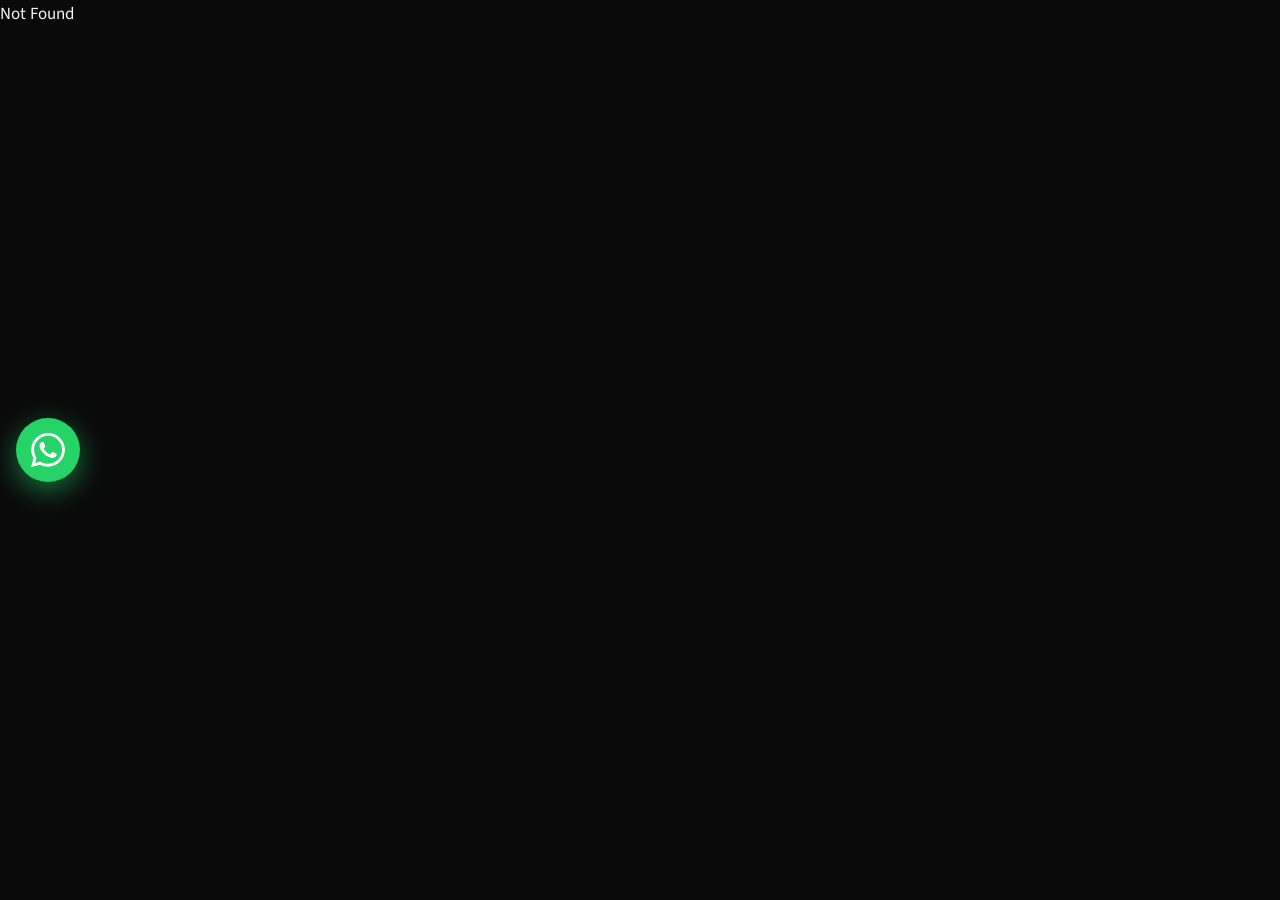
<file: it/index.html>
<!DOCTYPE html><html lang="it" dir="ltr"><head><meta http-equiv="Cache-Control" content="no-cache"><meta name="twitter:card" content="summary_large_image"><meta property="og:title" content="Boulevard World — Zona spagnola"><meta property="og:image" content="/og.jpg"><meta property="og:image:width" content="1200"><meta property="og:image:height" content="630"><meta charSet="utf-8"/><meta name="viewport" content="width=device-width, initial-scale=1"/><link rel="preload" as="image" href="/media/spain/arch-street.jpg"/><link rel="preload" as="image" href="/media/spain/night-high.jpg"/><link rel="preload" as="image" href="/media/spain/arch-close.jpg"/><link rel="preload" as="image" href="/media/spain/bienvenidos.jpg"/><link rel="preload" as="image" href="/media/spain/night-crowd.jpg"/><link rel="preload" as="image" href="/media/spain/sunset-flag.jpg"/><link rel="preload" as="image" href="/media/spain/season-poster.jpg"/><link rel="preload" as="image" href="/media/spain/day-overhead.jpg"/><link rel="preload" as="image" href="/media/gate.jpg"/><link rel="preload" as="image" href="/media/aerial-night.jpg"/><link rel="stylesheet" href="/assets/styles-9Tl1P6R1.css" data-precedence="default"/><link rel="stylesheet" href="/assets/blvd-polish-h1793163600.css"/><link rel="stylesheet" href="/assets/blvd-sa-theme-h1793164700.css"/><link rel="preload" as="image" href="/media/rental-plan.jpg"/><title>Boulevard World — Dossier della zona spagnola</title><meta name="theme-color" content="#0a0a0b"/><meta name="description" content="Dossier di leasing di Boulevard World a Riyadh Season 2026 per presentare la zona spagnola ai partner commerciali."/><link rel="modulepreload" href="/assets/index-it.js"/><link rel="modulepreload" href="/assets/routes-it.js"/><link rel="icon" type="image/svg+xml" href="/favicon.svg"/><link rel="manifest" href="/__grok/manifest.webmanifest"/><link rel="apple-touch-icon" href="/__grok/icon-180.png"/><meta name="apple-mobile-web-app-title" content="Boulevard World — Zona spagnola"><meta name="apple-mobile-web-app-status-bar-style" content="black"><meta name="grok-project-id" content="01a1802d-0c6a-7792-ba0b-582599252a2d"><meta property="grok:app_id" content="01a1802d-0c6a-7792-ba0b-582599252a2d"><meta property="x:creator" content="@Ahmed_Haleem_ID"><meta property="x:creator:id" content="575296166"><style id="blvd-wa-fab-style">
#blvd-wa-fab{position:fixed!important;left:16px!important;right:auto!important;top:50%!important;bottom:auto!important;transform:translateY(-50%)!important;z-index:2147483647!important;width:64px!important;height:64px!important;display:flex!important;align-items:center!important;justify-content:center!important;border-radius:50%!important;background:#25D366!important;color:#fff!important;border:none!important;box-shadow:0 8px 28px rgba(37,211,102,.55),0 2px 10px rgba(0,0,0,.4)!important;text-decoration:none!important;margin:0!important;padding:0!important;cursor:pointer!important;animation:blvdWaPulse 2.2s ease-in-out infinite!important;-webkit-tap-highlight-color:transparent!important}
#blvd-wa-fab svg{width:34px!important;height:34px!important;display:block!important;fill:#fff!important;pointer-events:none!important}
#blvd-wa-fab:hover,#blvd-wa-fab:focus-visible{transform:translateY(-50%) scale(1.1)!important;outline:2px solid #fff!important;outline-offset:3px!important}
@keyframes blvdWaPulse{0%,100%{box-shadow:0 8px 28px rgba(37,211,102,.55),0 2px 10px rgba(0,0,0,.4),0 0 0 0 rgba(37,211,102,.4)}50%{box-shadow:0 8px 28px rgba(37,211,102,.55),0 2px 10px rgba(0,0,0,.4),0 0 0 12px rgba(37,211,102,0)}}
@media (max-width:480px){#blvd-wa-fab{width:58px!important;height:58px!important;left:12px!important}#blvd-wa-fab svg{width:30px!important;height:30px!important}}
@media (prefers-reduced-motion:reduce){#blvd-wa-fab{animation:none!important}}
</style><style id="blvd-hero-spain-critical">/* —— Hero Spain display title (critical, always-on) —— */
.blvd-hero-spain {
  margin: 0 0 0.75rem;
  max-width: 100%;
  position: relative;
  z-index: 5;
  opacity: 1 !important;
  visibility: visible !important;
  transform: none !important;
  filter: none !important;
  pointer-events: none;
  background: #1f1f22 !important;
  background-color: #1f1f22 !important;
  color: #ffffff !important;
  border-radius: 0.75rem;
  padding: 0.85rem 1rem 0.95rem;
  box-sizing: border-box;
}
.blvd-hero-spain.blvd-reveal,
.blvd-hero-spain.blvd-reveal.blvd-in,
.blvd-hero-spain * {
  opacity: 1 !important;
  visibility: visible !important;
  transform: none !important;
  filter: none !important;
  will-change: auto !important;
  transition: none !important;
}
.blvd-hero-spain-title {
  margin: 0;
  display: block;
  position: relative;
  z-index: 6;
  font-family: "Tajawal", "IBM Plex Sans Arabic", "Segoe UI", Tahoma, sans-serif !important;
  font-weight: 800 !important;
  font-size: clamp(44px, 10vw, 110px) !important;
  line-height: 1.05 !important;
  letter-spacing: -0.02em;
  color: #ffffff !important;
  -webkit-text-fill-color: #ffffff !important;
  opacity: 1 !important;
  visibility: visible !important;
  text-shadow:
    0 1px 0 rgba(0,0,0,.45),
    0 2px 8px rgba(0,0,0,.4),
    0 8px 24px rgba(0,0,0,.35);
}
.blvd-hero-spain-sub {
  margin: 0.35rem 0 0;
  display: block;
  position: relative;
  z-index: 6;
  font-family: "Tajawal", "IBM Plex Sans Arabic", "Segoe UI", Tahoma, sans-serif !important;
  font-weight: 700 !important;
  font-size: clamp(1rem, 2.4vw, 1.5rem) !important;
  line-height: 1.3 !important;
  color: #e9e9e9 !important;
  -webkit-text-fill-color: #e9e9e9 !important;
  opacity: 1 !important;
  visibility: visible !important;
  letter-spacing: 0.02em;
  text-shadow: 0 1px 4px rgba(0,0,0,.35);
}
/* Force white on EVERY theme (pro / light / dark) — never dark ink */
body.blvd-pro .blvd-hero-spain,
html.blvd-pro .blvd-hero-spain {
  background: #1f1f22 !important;
  background-color: #1f1f22 !important;
}
body.blvd-pro .blvd-hero-spain-title,
html.blvd-pro .blvd-hero-spain-title,
body:not(.blvd-pro) .blvd-hero-spain-title {
  color: #ffffff !important;
  -webkit-text-fill-color: #ffffff !important;
}
body.blvd-pro .blvd-hero-spain-sub,
html.blvd-pro .blvd-hero-spain-sub,
body:not(.blvd-pro) .blvd-hero-spain-sub {
  color: #e9e9e9 !important;
  -webkit-text-fill-color: #e9e9e9 !important;
}
@media (prefers-color-scheme: light) {
  .blvd-hero-spain {
    background: #1f1f22 !important;
    background-color: #1f1f22 !important;
  }
  .blvd-hero-spain-title,
  body.blvd-pro .blvd-hero-spain-title,
  body:not(.blvd-pro) .blvd-hero-spain-title {
    color: #ffffff !important;
    -webkit-text-fill-color: #ffffff !important;
  }
  .blvd-hero-spain-sub,
  body.blvd-pro .blvd-hero-spain-sub {
    color: #e9e9e9 !important;
    -webkit-text-fill-color: #e9e9e9 !important;
  }
}
@media (prefers-color-scheme: dark) {
  .blvd-hero-spain {
    background: #1f1f22 !important;
    background-color: #1f1f22 !important;
  }
  .blvd-hero-spain-title {
    color: #ffffff !important;
    -webkit-text-fill-color: #ffffff !important;
  }
  .blvd-hero-spain-sub {
    color: #e9e9e9 !important;
    -webkit-text-fill-color: #e9e9e9 !important;
  }
}
@media (max-width: 480px) {
  .blvd-hero-spain-title { font-size: 56px !important; }
  .blvd-hero-spain { margin-bottom: 0.5rem; padding: 0.7rem 0.85rem 0.8rem; }
}</style><link rel="preconnect" href="https://fonts.googleapis.com"/><link rel="preconnect" href="https://fonts.gstatic.com" crossorigin/><link href="https://fonts.googleapis.com/css2?family=Cormorant+Garamond:wght@500;600;700&family=Source+Sans+3:wght@400;500;600;700&display=swap" rel="stylesheet"/><link rel="alternate" hreflang="ar" href="https://blvd-world.github.io/"/><link rel="alternate" hreflang="en" href="https://blvd-world.github.io/en/"/><link rel="alternate" hreflang="es" href="https://blvd-world.github.io/es/"/><link rel="alternate" hreflang="it" href="https://blvd-world.github.io/it/"/><link rel="alternate" hreflang="x-default" href="https://blvd-world.github.io/"/><link rel="canonical" href="https://blvd-world.github.io/it/"/><link rel="stylesheet" href="/assets/blvd-i18n.css"/></head><body><!--$--><div class="min-h-screen"><header class="no-print sticky top-0 z-20 border-b border-line bg-paper/95 backdrop-blur-sm"><div class="dossier flex items-center justify-between gap-4 py-3"><a href="#top" class="min-w-0"><p class="latin text-xs text-gold">BLVD WORLD</p><p class="truncate text-sm font-semibold text-ink">Dossier della zona spagnola</p></a><nav class="flex gap-1 overflow-x-auto"><a href="#about" class="shrink-0 px-3 py-2 text-sm text-ink-soft hover:text-crimson">Destinazione</a><a href="#spain" class="shrink-0 px-3 py-2 text-sm text-ink-soft hover:text-crimson">Spagna</a><a href="#boards" class="shrink-0 px-3 py-2 text-sm text-ink-soft hover:text-crimson">Tavole</a><a href="#plan" class="shrink-0 px-3 py-2 text-sm text-ink-soft hover:text-crimson">Piano</a><a href="#zones" class="shrink-0 px-3 py-2 text-sm text-ink-soft hover:text-crimson">Zone</a><a href="#visit" class="shrink-0 px-3 py-2 text-sm text-ink-soft hover:text-crimson">Visita</a><a href="#contact" class="shrink-0 px-3 py-2 text-sm text-ink-soft hover:text-crimson">Contatti</a><a href="/it/plaza" class="shrink-0 px-3 py-2 text-sm text-crimson">Piazza</a><a href="/it/simulate" class="shrink-0 px-3 py-2 text-sm text-crimson">Percorso</a></nav><button type="button" class="hidden shrink-0 items-center gap-2 border border-ink px-3 py-2 text-sm text-ink sm:inline-flex"><svg xmlns="http://www.w3.org/2000/svg" width="24" height="24" viewBox="0 0 24 24" fill="none" stroke="currentColor" stroke-width="2" stroke-linecap="round" stroke-linejoin="round" class="lucide lucide-printer size-4" aria-hidden="true"><path d="M6 18H4a2 2 0 0 1-2-2v-5a2 2 0 0 1 2-2h16a2 2 0 0 1 2 2v5a2 2 0 0 1-2 2h-2"></path><path d="M6 9V3a1 1 0 0 1 1-1h10a1 1 0 0 1 1 1v6"></path><rect x="6" y="14" width="12" height="8" rx="1"></rect></svg>Stampa</button></div></header><main id="top"><section class="dossier grid items-end gap-8 py-10 md:grid-cols-12 md:py-16"><div class="md:col-span-7"><div class="blvd-hero-spain" data-blvd-hero="1"><p class="blvd-hero-spain-title">Spagna</p><p class="blvd-hero-spain-sub">Zona Spagna</p></div><p class="text-sm font-medium text-crimson">Riyadh Season 2026 · Leasing della zona spagnola</p><h1 class="mt-3 font-display text-5xl leading-none text-ink md:text-7xl">La piazza intorno a cui la gente gira</h1><p class="latin mt-3 text-2xl text-gold">Plaza de Toros</p><p class="mt-6 max-w-xl text-lg text-ink-soft">Riyadh Season 2024 ha accolto 19 milioni di visitatori in quattro mesi, e Boulevard World era in testa per affluenza. A dicembre 2025 la stagione aveva già superato gli 11 milioni e la destinazione restava la più trafficata. Chi affitta sull’anello di questa piazza non aspetta un passante: il passante torna a ogni giro intorno alla fontana.</p><div class="mt-8 flex flex-wrap gap-3"><a href="/it/plaza" class="bg-crimson px-5 py-3 text-sm font-medium text-white">Entra nella piazza</a><a href="#spain" class="rounded-full border border-white/40 px-5 py-3 text-sm font-medium text-ink">Zona spagnola</a><a href="/it/simulate" class="rounded-full border border-white/40 px-5 py-3 text-sm font-medium text-ink">Simulazione del piano</a></div></div><figure class="md:col-span-5"><div class="portrait overflow-hidden border border-line bg-paper-2"><img src="/media/spain/arch-street.jpg" alt="Arco Spagna a livello pedonale di notte: mosaico, lanterna e ringhiera" class="h-full w-full object-cover"/></div><figcaption class="mt-3 flex items-baseline justify-between gap-3 text-sm text-muted"><span>L’arco dal punto in cui si ferma il visitatore</span><span class="latin">Plaza</span></figcaption></figure></section><section class="border-y border-line bg-paper-2"><div class="dossier grid grid-cols-2 md:grid-cols-4"><div class="border-line px-2 py-6 md:border-s md:px-6"><p class="font-display text-4xl text-crimson md:text-5xl">24</p><p class="mt-1 font-medium text-ink">Zone culturali</p><p class="text-sm text-muted">Ognuna con la sua strada e il suo suono</p></div><div class="border-line px-2 py-6 md:border-s md:px-6"><p class="font-display text-4xl text-crimson md:text-5xl">+1000</p><p class="mt-1 font-medium text-ink">Destinazioni shopping</p><p class="text-sm text-muted">Mercati, artigianato e regali</p></div><div class="border-line px-2 py-6 md:border-s md:px-6"><p class="font-display text-4xl text-crimson md:text-5xl">+350</p><p class="mt-1 font-medium text-ink">Ristoranti e caffè</p><p class="text-sm text-muted">Sapori da più di un continente</p></div><div class="border-line px-2 py-6 md:border-s md:px-6"><p class="font-display text-4xl text-crimson md:text-5xl">+40</p><p class="mt-1 font-medium text-ink">Esperienze di intrattenimento</p><p class="text-sm text-muted">Giochi, spettacoli e avventure</p></div></div></section><section id="momentum" class="border-y border-line bg-black text-ink"><div class="dossier py-14 md:py-20"><p class="latin text-sm text-gold">Last season’s pull</p><h2 class="mt-2 max-w-3xl font-display text-4xl leading-tight md:text-6xl">Il pubblico è arrivato prima dell’unità. L’unità che incontra quel pubblico è l’opportunità.</h2><p class="mt-6 max-w-3xl text-lg text-ink-soft">Non promettiamo un ROI non pubblicato. Ti mettiamo su un percorso che la folla ha già dimostrato: una stagione contata a milioni, una destinazione in testa per affluenza e una piazza dove la gente si ferma all’arco per la foto.</p><div class="mt-10 grid gap-px bg-white/10 sm:grid-cols-2 lg:grid-cols-4"><article class="bg-paper-2 p-5"><p class="font-display text-4xl text-gold">19 milioni</p><h3 class="mt-2 text-lg">visitatori di Riyadh Season 2024</h3><p class="mt-2 text-sm text-ink-soft">In quattro mesi, con Boulevard World tra i più visitati</p></article><article class="bg-paper-2 p-5"><p class="font-display text-4xl text-gold">11 milioni</p><h3 class="mt-2 text-lg">al 30 dicembre 2025</h3><p class="mt-2 text-sm text-ink-soft">Annunciato dal presidente della General Entertainment Authority mentre la stagione era ancora in corso</p></article><article class="bg-paper-2 p-5"><p class="font-display text-4xl text-gold">+130</p><h3 class="mt-2 text-lg">spettacoli al giorno</h3><p class="mt-2 text-sm text-ink-soft">Interpretati da circa 200 artisti dentro Boulevard World</p></article><article class="bg-paper-2 p-5"><p class="font-display text-4xl text-gold">Decine di migliaia</p><h3 class="mt-2 text-lg">attraversano la destinazione ogni giorno</h3><p class="mt-2 text-sm text-ink-soft">Così l’Authority ha descritto la capacità di accoglienza nel comunicato</p></article></div><p class="mt-6 max-w-3xl text-sm text-gold">Fonti: dichiarazione di Turki Alalshikh del febbraio 2025 su 19 milioni di visitatori nella stagione 2024 in quattro mesi, con Boulevard World tra i più visitati. Dichiarazione del 30 dicembre 2025 sul superamento degli 11 milioni e sulla leadership di affluenza. Dichiarazione della General Entertainment Authority del 17 dicembre 2025 su oltre 130 spettacoli al giorno, circa 200 artisti e decine di migliaia di visitatori al giorno.</p></div><div class="grid gap-px bg-line md:grid-cols-2"><figure class="relative "><img src="/media/spain/night-high.jpg" alt="Piazza spagnola di notte dall’alto: arco Plaza de Toros, fontana e lago" class="w-full object-cover shot-tall"/><figcaption class="caption-veil absolute inset-x-0 bottom-0 p-6 text-white md:p-8"><p class="latin text-sm text-gold">Notte</p><h3 class="mt-1 max-w-xl font-display text-4xl leading-tight md:text-5xl">Qui il visitatore non cammina: gira.</h3><p class="mt-3 max-w-xl text-white/80">Ogni giro intorno alla fontana passa davanti alla vetrina. Il chiosco sull’anello si vede più e più volte, non una sola volta in fondo a un corridoio.</p></figcaption></figure><figure class="relative "><img src="/media/spain/arch-close.jpg" alt="Arco Plaza de Toros illuminato di notte con la scritta SPAIN" class="w-full object-cover shot-tall"/><figcaption class="caption-veil absolute inset-x-0 bottom-0 p-6 text-white md:p-8"><p class="latin text-sm text-gold">L’arco</p><h3 class="mt-1 max-w-xl font-display text-4xl leading-tight md:text-5xl">La foto si scatta qui.</h3><p class="mt-3 max-w-xl text-white/80">Chi si ferma davanti a SPAIN e PLAZA DE TOROS è già nell’orbita dei negozi. La sosta è l’occasione di vendita.</p></figcaption></figure><figure class="relative "><img src="/media/spain/bienvenidos.jpg" alt="Arco di benvenuto Spagna a Boulevard World con Bienvenidos" class="w-full object-cover shot-tall"/><figcaption class="caption-veil absolute inset-x-0 bottom-0 p-6 text-white md:p-8"><p class="latin text-sm text-gold">Ingresso</p><h3 class="mt-1 max-w-xl font-display text-4xl leading-tight md:text-5xl">La prima frase che legge: benvenuto.</h3><p class="mt-3 max-w-xl text-white/80">L’arco firma il padiglione prima che il visitatore arrivi alla fontana. Da qui inizia il percorso d’acquisto, non quello di passaggio.</p></figcaption></figure><figure class="relative "><img src="/media/spain/arch-street.jpg" alt="Livello pedonale all’arco Spagna: colonna a mosaico, lanterna e ringhiera" class="w-full object-cover shot-tall"/><figcaption class="caption-veil absolute inset-x-0 bottom-0 p-6 text-white md:p-8"><p class="latin text-sm text-gold">Pedoni</p><h3 class="mt-1 max-w-xl font-display text-4xl leading-tight md:text-5xl">Piastrelle sotto i piedi e l’arco davanti.</h3><p class="mt-3 max-w-xl text-white/80">Questo è il livello vendita: lanterna, mosaico e l’ombra della gente a terra. L’unità che fronteggia questo percorso fronteggia tutta la serata.</p></figcaption></figure><figure class="relative "><img src="/media/spain/night-crowd.jpg" alt="Folla notturna intorno alla fontana e all’arco della piazza spagnola" class="w-full object-cover shot-tall"/><figcaption class="caption-veil absolute inset-x-0 bottom-0 p-6 text-white md:p-8"><p class="latin text-sm text-gold">Il pubblico</p><h3 class="mt-1 max-w-xl font-display text-4xl leading-tight md:text-5xl">La folla non è un ostacolo: è il prodotto.</h3><p class="mt-3 max-w-xl text-white/80">La gente si concentra alla fontana, non si disperde in un vicolo. Il brand che fronteggia questo raduno fronteggia la notte al suo apice.</p></figcaption></figure><figure class="relative md:col-span-2"><img src="/media/spain/sunset-flag.jpg" alt="Piazza spagnola al tramonto con la bandiera sopra l’arco Plaza de Toros" class="w-full object-cover shot-wide"/><figcaption class="caption-veil absolute inset-x-0 bottom-0 p-6 text-white md:p-8"><p class="latin text-sm text-gold">Tramonto</p><h3 class="mt-1 max-w-xl font-display text-4xl leading-tight md:text-5xl">Prima che si accendano le luci, la piazza è piena.</h3><p class="mt-3 max-w-xl text-white/80">Il tramonto riempie la piazza, poi la scena diventa notte fotografata. Una giornata operativa lunga, non una sola ora di punta.</p></figcaption></figure><figure class="relative md:col-span-2"><img src="/media/spain/season-poster.jpg" alt="Manifesto di Riyadh Season con il cancello Spagna al centro dell’immagine" class="w-full object-cover shot-wide"/><figcaption class="caption-veil absolute inset-x-0 bottom-0 p-6 text-white md:p-8"><p class="latin text-sm text-gold">La stagione</p><h3 class="mt-1 max-w-xl font-display text-4xl leading-tight md:text-5xl">La Spagna in prima pagina della stagione, non a margine.</h3><p class="mt-3 max-w-xl text-white/80">L’arco compare nel materiale della stagione stessa. Chi affitta di fronte affitta un landmark che il visitatore conosce già prima del biglietto.</p></figcaption></figure><figure class="relative md:col-span-2"><img src="/media/spain/day-overhead.jpg" alt="Piazza spagnola dall’alto di giorno: fontana e arco Plaza de Toros" class="w-full object-cover shot-wide"/><figcaption class="caption-veil absolute inset-x-0 bottom-0 p-6 text-white md:p-8"><p class="latin text-sm text-gold">Di giorno</p><h3 class="mt-1 max-w-xl font-display text-4xl leading-tight md:text-5xl">La piazza è leggibile anche prima di notte.</h3><p class="mt-3 max-w-xl text-white/80">La fontana al centro, l’arco sull’asse e gli edifici intorno al percorso. Linee e branding nell’immagine fanno parte del dossier allegato.</p></figcaption></figure></div><div class="dossier py-12"><p class="max-w-3xl font-display text-3xl leading-snug md:text-4xl">Affitta dove la gente si ferma, non dove taglia il percorso. Il chiosco vende la sosta; il retail chi indugia sull’arco; il food chi resta seduto fino allo spettacolo successivo.</p><div class="mt-6 flex flex-wrap gap-3"><a class="bg-crimson px-5 py-3 text-sm font-medium text-white" href="/it/plaza">Entra nella piazza 3D</a><a href="#contact" class="rounded-full border border-white/40 px-5 py-3 text-sm">Richiedi un’unità</a></div></div></section><section id="reasons" class="blvd-reasons border-y border-line"><div class="blvd-reasons-hero" style="background-image:url(/media/spain-landmarks/heading.webp)"><div class="blvd-reasons-hero-veil"><p class="latin text-sm text-gold">Why Spain</p><h2>Motivi solidi per affittare in Spagna</h2></div></div><div class="dossier blvd-reasons-grid"><article class="blvd-reason-card blvd-reveal" style="background-image:url(/media/spain-landmarks/card1.webp)"><div class="blvd-reason-veil"><h3>Potenziale di vendita elevato</h3><p>Nella zona spagnola, spettacoli ed eventi diventano pause d’acquisto davanti alle vetrine. Chi affitta qui vende dove il pubblico si ferma dopo lo show, non dove passa di corsa. L’unità vicina alla piazza beneficia del ritmo della serata.</p></div></article><article class="blvd-reason-card blvd-reveal" style="background-image:url(/media/spain-landmarks/card2.webp)"><div class="blvd-reason-veil"><h3>Attirare molti clienti</h3><p>Il percorso pedonale gira intorno alla piazza e riporta il visitatore davanti ai negozi più di una volta. Famiglie e ospiti venuti per foto e spettacoli diventano pubblico naturale del tuo brand dentro la destinazione, senza cercarli fuori.</p></div></article><article class="blvd-reason-card blvd-reveal" style="background-image:url(/media/spain-landmarks/card3.webp)"><div class="blvd-reason-veil"><h3>Diffondi la tua identità visiva nel luogo e fatti conoscere dai clienti</h3><p>La vetrina qui fa parte della scena che la gente fotografa: l’arco, la fontana, le luci notturne. La tua presenza visiva resta nella memoria del visitatore con lo scatto della piazza: ti riconosce prima di entrare e ti ricorda dopo essere uscito.</p></div></article><article class="blvd-reason-card blvd-reveal" style="background-image:url(/media/spain-landmarks/card4.webp)"><div class="blvd-reason-veil"><h3>Condividi la cultura della tua attività con chi vuole acquistare e con le famiglie</h3><p>Il pubblico è misto: chi cerca un regalo, chi si siede a tavola e chi passeggia con i figli. La tua attività è esposta in un contesto di intrattenimento aperto e raggiunge acquirenti e famiglie nello stesso momento.</p></div></article><article class="blvd-reason-card blvd-reveal" style="background-image:url(/media/spain-landmarks/card5.webp)"><div class="blvd-reason-veil"><h3>Marketing del tuo brand</h3><p>Affittare in Spagna mette il tuo brand dentro una destinazione che la gente visita per l’esperienza, non di passaggio. Ogni visita, ogni foto all’arco e ogni serata intorno alla fontana raccontano di nuovo il tuo nome nel contesto della stagione.</p></div></article></div><p class="blvd-reasons-credits">Foto dei monumenti da Wikimedia Commons (licenze libere). Dettagli in media/spain-landmarks/CREDITS.txt</p></section><section id="about" class="dossier grid gap-10 py-14 md:grid-cols-12 md:py-20"><div class="md:col-span-7"><p class="latin text-sm text-gold">01 — The destination</p><h2 class="mt-2 font-display text-4xl text-ink md:text-5xl">Cos’è la destinazione</h2><div class="mt-6 space-y-4 text-ink-soft"><p>Boulevard World è operativa dal 2022 e torna quest’anno per la quinta volta nella settima edizione di Riyadh Season. Non è un centro chiuso: strade aperte, un lago al centro e padiglioni costruiti come città.</p><p>Si trova a Hittin, nord Riyadh, accanto a Boulevard City. Il visitatore entra con biglietto e nella stessa sera passa da Arabia Saudita, Giappone, Francia, Spagna e altro. Chi affitta qui non cerca un negozio su una strada quieta di giorno: cerca una serata di passeggiata, cibo e foto.</p><p>Le quattro cifre sopra vengono dalla scheda ufficiale della destinazione. Controlla sempre biglietti e orari su Webook: variano per giorno e spettacolo.</p></div><div class="mt-8 grid gap-4 sm:grid-cols-3"><div class="border-t border-line pt-3"><div class="flex items-center gap-2 text-crimson"><svg xmlns="http://www.w3.org/2000/svg" width="24" height="24" viewBox="0 0 24 24" fill="none" stroke="currentColor" stroke-width="2" stroke-linecap="round" stroke-linejoin="round" class="lucide lucide-map-pin size-4" aria-hidden="true"><path d="M20 10c0 4.993-5.539 10.193-7.399 11.799a1 1 0 0 1-1.202 0C9.539 20.193 4 14.993 4 10a8 8 0 0 1 16 0"></path><circle cx="12" cy="10" r="3"></circle></svg></div><p class="mt-2 text-sm text-muted">Posizione</p><p class="text-sm font-medium text-ink">Hittin, Riyadh · accanto a Boulevard City</p></div><div class="border-t border-line pt-3"><div class="flex items-center gap-2 text-crimson"><svg xmlns="http://www.w3.org/2000/svg" width="24" height="24" viewBox="0 0 24 24" fill="none" stroke="currentColor" stroke-width="2" stroke-linecap="round" stroke-linejoin="round" class="lucide lucide-clock3 lucide-clock-3 size-4" aria-hidden="true"><circle cx="12" cy="12" r="10"></circle><polyline points="12 6 12 12 16.5 12"></polyline></svg></div><p class="mt-2 text-sm text-muted">Apertura</p><p class="text-sm font-medium text-ink">Venerdì 30 ottobre 2026</p></div><div class="border-t border-line pt-3"><div class="flex items-center gap-2 text-crimson"><svg xmlns="http://www.w3.org/2000/svg" width="24" height="24" viewBox="0 0 24 24" fill="none" stroke="currentColor" stroke-width="2" stroke-linecap="round" stroke-linejoin="round" class="lucide lucide-ticket size-4" aria-hidden="true"><path d="M2 9a3 3 0 0 1 0 6v2a2 2 0 0 0 2 2h16a2 2 0 0 0 2-2v-2a3 3 0 0 1 0-6V7a2 2 0 0 0-2-2H4a2 2 0 0 0-2 2Z"></path><path d="M13 5v2"></path><path d="M13 17v2"></path><path d="M13 11v2"></path></svg></div><p class="mt-2 text-sm text-muted">Ingresso</p><p class="text-sm font-medium text-ink">Da 30 SAR nei giorni feriali · 40 SAR nel weekend</p></div></div></div><figure class="md:col-span-5"><img src="/media/gate.jpg" alt="Ingresso di Boulevard World presso la roccia illuminata e le statue di cavalieri" class="w-full border border-line object-cover"/><figcaption class="mt-3 text-sm text-muted">Cancello della destinazione. La roccia e il segno BLVD WORLD sono la prima cosa che il visitatore vede prima di diramarsi verso i padiglioni.</figcaption></figure></section><figure class="border-y border-line"><img src="/media/aerial-night.jpg" alt="Ampia vista notturna di Boulevard World, il lago e lo skyline di Riyadh" class="skyline w-full object-cover"/><figcaption class="dossier py-3 text-sm text-muted">La destinazione di notte: il lago al centro, i padiglioni intorno e la città sullo sfondo.</figcaption></figure><section id="spain" class="border-y border-line bg-black text-ink"><div class="dossier py-14 md:py-20"><p class="latin text-sm text-gold">02 — Spain</p><h2 class="mt-2 max-w-3xl font-display text-4xl leading-tight md:text-6xl">La zona spagnola non è arredo: è un percorso di vendita notturno.</h2><blockquote class="mt-8 max-w-3xl border-s-2 border-gold ps-5 text-lg text-ink-soft">«Scopri l’atmosfera della Spagna tra spettacoli dal vivo e architettura distintiva, con piatti famosi, mercati popolari e prodotti tradizionali.»<footer class="mt-3 text-sm text-gold">Testo ufficiale su blvdworld.sa</footer></blockquote><blockquote class="mt-6 max-w-3xl border-s-2 border-line ps-5 text-ink-soft">«La zona Spagna mette in luce stili architettonici che riportano i visitatori a epoche antiche, mentre si muovono tra piazze affollate di passanti e caffè che catturano chi passa.»<footer class="mt-3 text-sm text-gold">Quotidiano Al-Rai, 16 dicembre 2022 —<!-- --> <a class="underline" href="https://alraynews.net/6613871.htm">Il matador balla il flamenco a Boulevard World</a></footer></blockquote><div class="mt-12 grid gap-px bg-line/30 md:grid-cols-2"><article class="bg-black p-6 md:p-8"><h3 class="font-display text-2xl text-ink">Il cliente è venuto a passeggiare, non a correre</h3><p class="mt-3 text-ink-soft">Il biglietto trasforma la visita in una serata. Chi paga per entrare resta tra ristoranti, foto e spettacoli: un tempo di vendita che non assomiglia a un centro commerciale a mezzogiorno.</p></article><article class="bg-black p-6 md:p-8"><h3 class="font-display text-2xl text-ink">La piazza lavora a favore della vetrina</h3><p class="mt-3 text-ink-soft">Il progetto è circolare. L’unità non scompare dietro un corridoio lungo. Chi fotografa il cancello e la fontana è già davanti ai negozi.</p></article><article class="bg-black p-6 md:p-8"><h3 class="font-display text-2xl text-ink">Il nuovo vicino moltiplica il passaggio</h3><p class="mt-3 text-ink-soft">Il Portogallo apre questa stagione attaccato alla Spagna. Due marchi culturali vicini — Lisbona e Madrid — su un unico percorso pedonale.</p></article><article class="bg-black p-6 md:p-8"><h3 class="font-display text-2xl text-ink">Tipi di unità che coprono più di un modello</h3><p class="mt-3 text-ink-soft">Un chiosco per il brand leggero, un negozio retail per l’esposizione e un’unità F&B per sedersi. Uno stesso cliente può iniziare con un chiosco o fissare un ristorante in base all’operatività.</p></article></div></div></section><section id="boards" class="border-y border-line bg-paper-2"><div class="dossier py-14 md:py-20"><p class="latin text-sm text-gold">The boards</p><h2 class="mt-2 font-display text-4xl text-ink">Tavole del file di progetto</h2><p class="mt-3 max-w-2xl text-ink-soft">Le immagini seguenti sono riprese così come sono dal file di progetto allegato, pagina per pagina. Tocca una tavola per ingrandire.</p><div class="mt-8 grid gap-3 sm:grid-cols-2 lg:grid-cols-3"><button type="button" class="border border-line bg-paper text-start"><img src="/media/boards/p01.jpg" alt="Tavola di progetto, pagina 1" class="board-frame w-full object-contain bg-paper" loading="lazy"/><span class="block px-3 py-2 text-sm text-muted">Tavola <!-- -->1<!-- --> · pagina <!-- -->1</span></button><button type="button" class="border border-line bg-paper text-start"><img src="/media/boards/p02.jpg" alt="Tavola di progetto, pagina 2" class="board-frame w-full object-contain bg-paper" loading="lazy"/><span class="block px-3 py-2 text-sm text-muted">Tavola <!-- -->2<!-- --> · pagina <!-- -->2</span></button><button type="button" class="border border-line bg-paper text-start"><img src="/media/boards/p03.jpg" alt="Tavola di progetto, pagina 3" class="board-frame w-full object-contain bg-paper" loading="lazy"/><span class="block px-3 py-2 text-sm text-muted">Tavola <!-- -->3<!-- --> · pagina <!-- -->3</span></button><button type="button" class="border border-line bg-paper text-start"><img src="/media/boards/p04.jpg" alt="Tavola di progetto, pagina 4" class="board-frame w-full object-contain bg-paper" loading="lazy"/><span class="block px-3 py-2 text-sm text-muted">Tavola <!-- -->4<!-- --> · pagina <!-- -->4</span></button><button type="button" class="border border-line bg-paper text-start"><img src="/media/boards/p05.jpg" alt="Tavola di progetto, pagina 5" class="board-frame w-full object-contain bg-paper" loading="lazy"/><span class="block px-3 py-2 text-sm text-muted">Tavola <!-- -->5<!-- --> · pagina <!-- -->5</span></button><button type="button" class="border border-line bg-paper text-start"><img src="/media/boards/p07.jpg" alt="Tavola di progetto, pagina 7" class="board-frame w-full object-contain bg-paper" loading="lazy"/><span class="block px-3 py-2 text-sm text-muted">Tavola <!-- -->6<!-- --> · pagina <!-- -->7</span></button><button type="button" class="border border-line bg-paper text-start"><img src="/media/boards/p08.jpg" alt="Tavola di progetto, pagina 8" class="board-frame w-full object-contain bg-paper" loading="lazy"/><span class="block px-3 py-2 text-sm text-muted">Tavola <!-- -->7<!-- --> · pagina <!-- -->8</span></button><button type="button" class="border border-line bg-paper text-start"><img src="/media/boards/p09.jpg" alt="Tavola di progetto, pagina 9" class="board-frame w-full object-contain bg-paper" loading="lazy"/><span class="block px-3 py-2 text-sm text-muted">Tavola <!-- -->8<!-- --> · pagina <!-- -->9</span></button><button type="button" class="border border-line bg-paper text-start"><img src="/media/boards/p10.jpg" alt="Tavola di progetto, pagina 10" class="board-frame w-full object-contain bg-paper" loading="lazy"/><span class="block px-3 py-2 text-sm text-muted">Tavola <!-- -->9<!-- --> · pagina <!-- -->10</span></button><button type="button" class="border border-line bg-paper text-start"><img src="/media/boards/p11.jpg" alt="Tavola di progetto, pagina 11" class="board-frame w-full object-contain bg-paper" loading="lazy"/><span class="block px-3 py-2 text-sm text-muted">Tavola <!-- -->10<!-- --> · pagina <!-- -->11</span></button><button type="button" class="border border-line bg-paper text-start"><img src="/media/boards/p12.jpg" alt="Tavola di progetto, pagina 12" class="board-frame w-full object-contain bg-paper" loading="lazy"/><span class="block px-3 py-2 text-sm text-muted">Tavola <!-- -->11<!-- --> · pagina <!-- -->12</span></button><button type="button" class="border border-line bg-paper text-start"><img src="/media/boards/p13.jpg" alt="Tavola di progetto, pagina 13" class="board-frame w-full object-contain bg-paper" loading="lazy"/><span class="block px-3 py-2 text-sm text-muted">Tavola <!-- -->12<!-- --> · pagina <!-- -->13</span></button><button type="button" class="border border-line bg-paper text-start"><img src="/media/boards/p14.jpg" alt="Tavola di progetto, pagina 14" class="board-frame w-full object-contain bg-paper" loading="lazy"/><span class="block px-3 py-2 text-sm text-muted">Tavola <!-- -->13<!-- --> · pagina <!-- -->14</span></button><button type="button" class="border border-line bg-paper text-start"><img src="/media/boards/p15.jpg" alt="Tavola di progetto, pagina 15" class="board-frame w-full object-contain bg-paper" loading="lazy"/><span class="block px-3 py-2 text-sm text-muted">Tavola <!-- -->14<!-- --> · pagina <!-- -->15</span></button><button type="button" class="border border-line bg-paper text-start"><img src="/media/boards/p17.jpg" alt="Tavola di progetto, pagina 17" class="board-frame w-full object-contain bg-paper" loading="lazy"/><span class="block px-3 py-2 text-sm text-muted">Tavola <!-- -->15<!-- --> · pagina <!-- -->17</span></button><button type="button" class="border border-line bg-paper text-start"><img src="/media/boards/p18.jpg" alt="Tavola di progetto, pagina 18" class="board-frame w-full object-contain bg-paper" loading="lazy"/><span class="block px-3 py-2 text-sm text-muted">Tavola <!-- -->16<!-- --> · pagina <!-- -->18</span></button><button type="button" class="border border-line bg-paper text-start"><img src="/media/boards/p19.jpg" alt="Tavola di progetto, pagina 19" class="board-frame w-full object-contain bg-paper" loading="lazy"/><span class="block px-3 py-2 text-sm text-muted">Tavola <!-- -->17<!-- --> · pagina <!-- -->19</span></button><button type="button" class="border border-line bg-paper text-start"><img src="/media/boards/p20.jpg" alt="Tavola di progetto, pagina 20" class="board-frame w-full object-contain bg-paper" loading="lazy"/><span class="block px-3 py-2 text-sm text-muted">Tavola <!-- -->18<!-- --> · pagina <!-- -->20</span></button><button type="button" class="border border-line bg-paper text-start"><img src="/media/boards/p23.jpg" alt="Tavola di progetto, pagina 23" class="board-frame w-full object-contain bg-paper" loading="lazy"/><span class="block px-3 py-2 text-sm text-muted">Tavola <!-- -->19<!-- --> · pagina <!-- -->23</span></button><button type="button" class="border border-line bg-paper text-start"><img src="/media/boards/p24.jpg" alt="Tavola di progetto, pagina 24" class="board-frame w-full object-contain bg-paper" loading="lazy"/><span class="block px-3 py-2 text-sm text-muted">Tavola <!-- -->20<!-- --> · pagina <!-- -->24</span></button><button type="button" class="border border-line bg-paper text-start"><img src="/media/boards/p25.jpg" alt="Tavola di progetto, pagina 25" class="board-frame w-full object-contain bg-paper" loading="lazy"/><span class="block px-3 py-2 text-sm text-muted">Tavola <!-- -->21<!-- --> · pagina <!-- -->25</span></button><button type="button" class="border border-line bg-paper text-start"><img src="/media/boards/p26.jpg" alt="Tavola di progetto, pagina 26" class="board-frame w-full object-contain bg-paper" loading="lazy"/><span class="block px-3 py-2 text-sm text-muted">Tavola <!-- -->22<!-- --> · pagina <!-- -->26</span></button><button type="button" class="border border-line bg-paper text-start"><img src="/media/boards/p27.jpg" alt="Tavola di progetto, pagina 27" class="board-frame w-full object-contain bg-paper" loading="lazy"/><span class="block px-3 py-2 text-sm text-muted">Tavola <!-- -->23<!-- --> · pagina <!-- -->27</span></button><button type="button" class="border border-line bg-paper text-start"><img src="/media/boards/p28.jpg" alt="Tavola di progetto, pagina 28" class="board-frame w-full object-contain bg-paper" loading="lazy"/><span class="block px-3 py-2 text-sm text-muted">Tavola <!-- -->24<!-- --> · pagina <!-- -->28</span></button><button type="button" class="border border-line bg-paper text-start"><img src="/media/boards/p29.jpg" alt="Tavola di progetto, pagina 29" class="board-frame w-full object-contain bg-paper" loading="lazy"/><span class="block px-3 py-2 text-sm text-muted">Tavola <!-- -->25<!-- --> · pagina <!-- -->29</span></button><button type="button" class="border border-line bg-paper text-start"><img src="/media/boards/p30.jpg" alt="Tavola di progetto, pagina 30" class="board-frame w-full object-contain bg-paper" loading="lazy"/><span class="block px-3 py-2 text-sm text-muted">Tavola <!-- -->26<!-- --> · pagina <!-- -->30</span></button><button type="button" class="border border-line bg-paper text-start"><img src="/media/boards/p31.jpg" alt="Tavola di progetto, pagina 31" class="board-frame w-full object-contain bg-paper" loading="lazy"/><span class="block px-3 py-2 text-sm text-muted">Tavola <!-- -->27<!-- --> · pagina <!-- -->31</span></button><button type="button" class="border border-line bg-paper text-start"><img src="/media/boards/p32.jpg" alt="Tavola di progetto, pagina 32" class="board-frame w-full object-contain bg-paper" loading="lazy"/><span class="block px-3 py-2 text-sm text-muted">Tavola <!-- -->28<!-- --> · pagina <!-- -->32</span></button><button type="button" class="border border-line bg-paper text-start"><img src="/media/boards/p33.jpg" alt="Tavola di progetto, pagina 33" class="board-frame w-full object-contain bg-paper" loading="lazy"/><span class="block px-3 py-2 text-sm text-muted">Tavola <!-- -->29<!-- --> · pagina <!-- -->33</span></button><button type="button" class="border border-line bg-paper text-start"><img src="/media/boards/p34.jpg" alt="Tavola di progetto, pagina 34" class="board-frame w-full object-contain bg-paper" loading="lazy"/><span class="block px-3 py-2 text-sm text-muted">Tavola <!-- -->30<!-- --> · pagina <!-- -->34</span></button><button type="button" class="border border-line bg-paper text-start"><img src="/media/boards/p35.jpg" alt="Tavola di progetto, pagina 35" class="board-frame w-full object-contain bg-paper" loading="lazy"/><span class="block px-3 py-2 text-sm text-muted">Tavola <!-- -->31<!-- --> · pagina <!-- -->35</span></button><button type="button" class="border border-line bg-paper text-start"><img src="/media/boards/p36.jpg" alt="Tavola di progetto, pagina 36" class="board-frame w-full object-contain bg-paper" loading="lazy"/><span class="block px-3 py-2 text-sm text-muted">Tavola <!-- -->32<!-- --> · pagina <!-- -->36</span></button><button type="button" class="border border-line bg-paper text-start"><img src="/media/boards/p37.jpg" alt="Tavola di progetto, pagina 37" class="board-frame w-full object-contain bg-paper" loading="lazy"/><span class="block px-3 py-2 text-sm text-muted">Tavola <!-- -->33<!-- --> · pagina <!-- -->37</span></button><button type="button" class="border border-line bg-paper text-start"><img src="/media/boards/p38.jpg" alt="Tavola di progetto, pagina 38" class="board-frame w-full object-contain bg-paper" loading="lazy"/><span class="block px-3 py-2 text-sm text-muted">Tavola <!-- -->34<!-- --> · pagina <!-- -->38</span></button><button type="button" class="border border-line bg-paper text-start"><img src="/media/boards/p39.jpg" alt="Tavola di progetto, pagina 39" class="board-frame w-full object-contain bg-paper" loading="lazy"/><span class="block px-3 py-2 text-sm text-muted">Tavola <!-- -->35<!-- --> · pagina <!-- -->39</span></button><button type="button" class="border border-line bg-paper text-start"><img src="/media/boards/p40.jpg" alt="Tavola di progetto, pagina 40" class="board-frame w-full object-contain bg-paper" loading="lazy"/><span class="block px-3 py-2 text-sm text-muted">Tavola <!-- -->36<!-- --> · pagina <!-- -->40</span></button><button type="button" class="border border-line bg-paper text-start"><img src="/media/boards/p41.jpg" alt="Tavola di progetto, pagina 41" class="board-frame w-full object-contain bg-paper" loading="lazy"/><span class="block px-3 py-2 text-sm text-muted">Tavola <!-- -->37<!-- --> · pagina <!-- -->41</span></button><button type="button" class="border border-line bg-paper text-start"><img src="/media/boards/p42.jpg" alt="Tavola di progetto, pagina 42" class="board-frame w-full object-contain bg-paper" loading="lazy"/><span class="block px-3 py-2 text-sm text-muted">Tavola <!-- -->38<!-- --> · pagina <!-- -->42</span></button><button type="button" class="border border-line bg-paper text-start"><img src="/media/boards/p43.jpg" alt="Tavola di progetto, pagina 43" class="board-frame w-full object-contain bg-paper" loading="lazy"/><span class="block px-3 py-2 text-sm text-muted">Tavola <!-- -->39<!-- --> · pagina <!-- -->43</span></button><button type="button" class="border border-line bg-paper text-start"><img src="/media/boards/p44.jpg" alt="Tavola di progetto, pagina 44" class="board-frame w-full object-contain bg-paper" loading="lazy"/><span class="block px-3 py-2 text-sm text-muted">Tavola <!-- -->40<!-- --> · pagina <!-- -->44</span></button><button type="button" class="border border-line bg-paper text-start"><img src="/media/boards/p45.jpg" alt="Tavola di progetto, pagina 45" class="board-frame w-full object-contain bg-paper" loading="lazy"/><span class="block px-3 py-2 text-sm text-muted">Tavola <!-- -->41<!-- --> · pagina <!-- -->45</span></button><button type="button" class="border border-line bg-paper text-start"><img src="/media/boards/p46.jpg" alt="Tavola di progetto, pagina 46" class="board-frame w-full object-contain bg-paper" loading="lazy"/><span class="block px-3 py-2 text-sm text-muted">Tavola <!-- -->42<!-- --> · pagina <!-- -->46</span></button><button type="button" class="border border-line bg-paper text-start"><img src="/media/boards/p47.jpg" alt="Tavola di progetto, pagina 47" class="board-frame w-full object-contain bg-paper" loading="lazy"/><span class="block px-3 py-2 text-sm text-muted">Tavola <!-- -->43<!-- --> · pagina <!-- -->47</span></button><button type="button" class="border border-line bg-paper text-start"><img src="/media/boards/p48.jpg" alt="Tavola di progetto, pagina 48" class="board-frame w-full object-contain bg-paper" loading="lazy"/><span class="block px-3 py-2 text-sm text-muted">Tavola <!-- -->44<!-- --> · pagina <!-- -->48</span></button></div></div></section><section class="dossier py-14 md:py-20"><div class="flex items-end justify-between gap-4"><div><p class="latin text-sm text-gold">03 — The walk</p><h2 class="mt-2 font-display text-4xl text-ink">Percorso del visitatore nel padiglione</h2></div></div><ol class="mt-8 grid gap-4 md:grid-cols-4"><li class="border border-line bg-paper p-5"><p class="latin text-2xl text-crimson">01</p><h3 class="mt-3 font-display text-2xl">Ingresso Spagna</h3><p class="mt-2 text-sm text-ink-soft">Il cancello è segnato sul piano di leasing come SPAIN ENTRANCE. Da qui inizia la vetrina che il visitatore vede per prima.</p></li><li class="border border-line bg-paper p-5"><p class="latin text-2xl text-crimson">02</p><h3 class="mt-3 font-display text-2xl">Piazza circolare</h3><p class="mt-2 text-sm text-ink-soft">Il cuore del padiglione. Chioschi intorno al vuoto e un movimento circolare che rende visibile l’unità interna, non nascosta in fondo a un vicolo.</p></li><li class="border border-line bg-paper p-5"><p class="latin text-2xl text-crimson">03</p><h3 class="mt-3 font-display text-2xl">Blocchi commerciali</h3><p class="mt-2 text-sm text-ink-soft">Retail e F&B sui lati est e sud. Qui siedono i brand che necessitano più spazio operativo di un chiosco.</p></li><li class="border border-line bg-paper p-5"><p class="latin text-2xl text-crimson">04</p><h3 class="mt-3 font-display text-2xl">Ponte del Portogallo</h3><p class="mt-2 text-sm text-ink-soft">Il percorso non finisce in Spagna. Il ponte porta alla nuova strada del Portogallo: il cliente arriva da due padiglioni, non da uno.</p></li></ol><h3 class="mt-14 font-display text-3xl text-ink">Tipi di unità che presentiamo</h3><p class="mt-3 max-w-2xl text-ink-soft">La classificazione segue il piano di leasing Spagna e Portogallo del 27 ottobre 2026. Superficie e prezzo esatti si confermano sul piano prima di qualsiasi impegno: questo dossier non pubblica cifre di affitto.</p><div class="mt-6 grid gap-4 md:grid-cols-2"><article class="flex flex-col border border-line p-5"><div class="flex items-center justify-between gap-3"><p class="latin text-sm text-gold">S · KIOSK</p><span class="border border-line px-2 py-1 text-xs text-crimson">Chiosco</span></div><h3 class="mt-3 font-display text-2xl">Chioschi della piazza circolare</h3><p class="mt-2 flex-1 text-sm text-ink-soft">Un anello di unità affacciate sul cuore del padiglione spagnolo. Il visitatore gira intorno alla piazza e passa da ogni vetrina. Adatto a brand che vivono di soste brevi e dello scatto.</p><p class="mt-4 text-sm"><span class="text-muted">Adatto a: </span>Regali, dolci, caffè veloce, profumi, artigianato</p><a href="#contact" class="mt-4 text-sm font-medium text-crimson">Richiedi un sopralluogo per questo tipo</a></article><article class="flex flex-col border border-line p-5"><div class="flex items-center justify-between gap-3"><p class="latin text-sm text-gold">SPN01</p><span class="border border-line px-2 py-1 text-xs text-crimson">Retail</span></div><h3 class="mt-3 font-display text-2xl">Blocco retail est</h3><p class="mt-2 flex-1 text-sm text-ink-soft">Un gruppo di negozi sul lato est della piazza. Vetrina più chiara di un chiosco, e un percorso in cui il visitatore cammina lungo i negozi prima di tornare al centro.</p><p class="mt-4 text-sm"><span class="text-muted">Adatto a: </span>Moda, regali, prodotti tradizionali, retail specializzato</p><a href="#contact" class="mt-4 text-sm font-medium text-crimson">Richiedi un sopralluogo per questo tipo</a></article><article class="flex flex-col border border-line p-5"><div class="flex items-center justify-between gap-3"><p class="latin text-sm text-gold">SPN02 · SPN03</p><span class="border border-line px-2 py-1 text-xs text-crimson">F&B</span></div><h3 class="mt-3 font-display text-2xl">Unità food & beverage</h3><p class="mt-2 flex-1 text-sm text-ink-soft">Unità vicino all’ingresso e sui bordi della piazza, inclusa una manzana più grande segnata sul piano come Star Block. Il posto naturale per un brand che allunga la sosta del visitatore.</p><p class="mt-4 text-sm"><span class="text-muted">Adatto a: </span>Ristorante, caffè, tapas, dolci, succhi</p><a href="#contact" class="mt-4 text-sm font-medium text-crimson">Richiedi un sopralluogo per questo tipo</a></article><article class="flex flex-col border border-line p-5"><div class="flex items-center justify-between gap-3"><p class="latin text-sm text-gold">PORTUGAL</p><span class="border border-line px-2 py-1 text-xs text-crimson">Adiacente</span></div><h3 class="mt-3 font-display text-2xl">Accanto al Portogallo</h3><p class="mt-2 flex-1 text-sm text-ink-soft">Il padiglione del Portogallo è nuovo questa stagione e si unisce alla Spagna tramite il ponte del Portogallo. Chi è venuto per gli azulejo e la strada di Lisbona passa nella piazza spagnola sullo stesso percorso.</p><p class="mt-4 text-sm"><span class="text-muted">Adatto a: </span>Brand che vogliono il flusso della nuova strada</p><a href="#contact" class="mt-4 text-sm font-medium text-crimson">Richiedi un sopralluogo per questo tipo</a></article></div></section><section id="plan" class="border-y border-line bg-paper-2 py-14 md:py-20"><div class="dossier"><div class="flex flex-wrap items-end justify-between gap-4"><div><p class="latin text-sm text-gold">04 — Rental plan</p><h2 class="mt-2 font-display text-4xl text-ink">Piano di leasing</h2><p class="mt-3 max-w-2xl text-ink-soft">Spagna in rosso intorno alla piazza circolare; Portogallo in arancio sulla strada ovest. Ingresso e ponte sono scritti sul disegno. Ingrandisci il piano durante l’incontro con il cliente.</p></div><div class="no-print flex items-center gap-2"><button type="button" aria-label="Riduci zoom" class="border border-ink p-3"><svg xmlns="http://www.w3.org/2000/svg" width="24" height="24" viewBox="0 0 24 24" fill="none" stroke="currentColor" stroke-width="2" stroke-linecap="round" stroke-linejoin="round" class="lucide lucide-minus size-4" aria-hidden="true"><path d="M5 12h14"></path></svg></button><span class="latin min-w-14 text-center text-sm">100<!-- -->%</span><button type="button" aria-label="Ingrandisci" class="border border-ink p-3"><svg xmlns="http://www.w3.org/2000/svg" width="24" height="24" viewBox="0 0 24 24" fill="none" stroke="currentColor" stroke-width="2" stroke-linecap="round" stroke-linejoin="round" class="lucide lucide-plus size-4" aria-hidden="true"><path d="M5 12h14"></path><path d="M12 5v14"></path></svg></button></div></div><div class="mt-6 overflow-auto border border-line bg-paper"><img src="/media/rental-plan.jpg" alt="Piano di leasing delle zone Spagna e Portogallo datato 27 ottobre 2026" class="plan-frame h-auto max-w-none" style="width:100%"/></div><ul class="mt-4 grid gap-2 text-sm text-ink-soft md:grid-cols-3"><li>Rosso: unità Spagna, incluso l’anello chioschi, il blocco SPN01 e le unità F&B.</li><li>Arancio: strada del Portogallo, fila di chioschi e ingresso del nuovo padiglione.</li><li>Riferimento: piano del 27 ottobre 2026. Qualsiasi superficie si legge dal disegno, non da questo testo.</li></ul></div></section><section id="zones" class="dossier py-14 md:py-20"><p class="latin text-sm text-gold">05 — The map of nights</p><h2 class="mt-2 font-display text-4xl text-ink">Ventiquattro mondi intorno alla Spagna</h2><p class="mt-3 max-w-2xl text-ink-soft">Il cliente non compra un padiglione isolato: compra una posizione dentro una città con lago, attrazioni e padiglioni che attirano il visitatore da ogni direzione. Questa è la mappa del vicinato.</p><div class="no-print mt-6 flex gap-2 overflow-x-auto pb-1"><button type="button" class="shrink-0 rounded-full bg-crimson px-4 py-2 text-sm text-white">Tutti</button><button type="button" class="shrink-0 rounded-full border border-line px-4 py-2 text-sm text-ink">Europa</button><button type="button" class="shrink-0 rounded-full border border-line px-4 py-2 text-sm text-ink">Asia</button><button type="button" class="shrink-0 rounded-full border border-line px-4 py-2 text-sm text-ink">Regione e mondo</button><button type="button" class="shrink-0 rounded-full border border-line px-4 py-2 text-sm text-ink">Lago e attrazioni</button><button type="button" class="shrink-0 rounded-full border border-line px-4 py-2 text-sm text-ink">Nuovo 2026</button></div><div class="mt-6 grid gap-3 sm:grid-cols-2 lg:grid-cols-3"><article class="border border-crimson bg-paper p-4"><div class="flex items-baseline justify-between gap-3"><h3 class="font-display text-2xl">Spagna</h3><span class="latin text-sm text-gold">Spain</span></div><div class="mt-2 flex gap-2"><span class="bg-crimson px-2 py-0.5 text-xs text-white">In evidenza ora</span></div><p class="mt-3 text-sm text-ink-soft">Spettacoli dal vivo e architettura distintiva, con piatti famosi, mercati popolari e prodotti tradizionali. Questo padiglione è il focus marketing di questo dossier.</p></article><article class="border border-line bg-paper p-4"><div class="flex items-baseline justify-between gap-3"><h3 class="font-display text-2xl">Portogallo</h3><span class="latin text-sm text-gold">Portugal</span></div><div class="mt-2 flex gap-2"><span class="border border-gold px-2 py-0.5 text-xs text-gold">Nuovo 2026</span></div><p class="mt-3 text-sm text-ink-soft">Nuovo questa stagione, con muro condiviso con la Spagna. Carattere di Lisbona: piastrelle, colore e strada pedonale.</p></article><article class="border border-line bg-paper p-4"><div class="flex items-baseline justify-between gap-3"><h3 class="font-display text-2xl">Francia</h3><span class="latin text-sm text-gold">France</span></div><div class="mt-2 flex gap-2"></div><p class="mt-3 text-sm text-ink-soft">Atmosfera parigina e architettura francese, con mercati che espongono prodotti che riflettono la sua cultura.</p></article><article class="border border-line bg-paper p-4"><div class="flex items-baseline justify-between gap-3"><h3 class="font-display text-2xl">Italia</h3><span class="latin text-sm text-gold">Italy</span></div><div class="mt-2 flex gap-2"></div><p class="mt-3 text-sm text-ink-soft">Un giro in barca che evoca Venezia, con mercati e cucina italiana.</p></article><article class="border border-line bg-paper p-4"><div class="flex items-baseline justify-between gap-3"><h3 class="font-display text-2xl">Grecia</h3><span class="latin text-sm text-gold">Greece</span></div><div class="mt-2 flex gap-2"></div><p class="mt-3 text-sm text-ink-soft">Strade con statue greche, design classico e prodotti tradizionali.</p></article><article class="border border-line bg-paper p-4"><div class="flex items-baseline justify-between gap-3"><h3 class="font-display text-2xl">Paesi Bassi</h3><span class="latin text-sm text-gold">Netherlands</span></div><div class="mt-2 flex gap-2"><span class="border border-gold px-2 py-0.5 text-xs text-gold">Nuovo 2026</span></div><p class="mt-3 text-sm text-ink-soft">Nuovo questa stagione. Mulini e lungomare ispirati ai borghi olandesi.</p></article><article class="border border-line bg-paper p-4"><div class="flex items-baseline justify-between gap-3"><h3 class="font-display text-2xl">Courchevel</h3><span class="latin text-sm text-gold">Courchevel</span></div><div class="mt-2 flex gap-2"></div><p class="mt-3 text-sm text-ink-soft">Un angolo ispirato alla località alpina francese, con un’atmosfera diversa dalle strade di città.</p></article><article class="border border-line bg-paper p-4"><div class="flex items-baseline justify-between gap-3"><h3 class="font-display text-2xl">Giappone</h3><span class="latin text-sm text-gold">Japan</span></div><div class="mt-2 flex gap-2"></div><p class="mt-3 text-sm text-ink-soft">Una strada asiatica con luci notturne, mercati e ristoranti che attraggono un pubblico giovane.</p></article><article class="border border-line bg-paper p-4"><div class="flex items-baseline justify-between gap-3"><h3 class="font-display text-2xl">Cina</h3><span class="latin text-sm text-gold">China</span></div><div class="mt-2 flex gap-2"></div><p class="mt-3 text-sm text-ink-soft">Architettura, mercati e sapori delle città cinesi lungo il percorso della stagione.</p></article><article class="border border-line bg-paper p-4"><div class="flex items-baseline justify-between gap-3"><h3 class="font-display text-2xl">Corea del Sud</h3><span class="latin text-sm text-gold">South Korea</span></div><div class="mt-2 flex gap-2"></div><p class="mt-3 text-sm text-ink-soft">Cultura di strada coreana con chiaro interesse per il pubblico di musica e moda.</p></article><article class="border border-line bg-paper p-4"><div class="flex items-baseline justify-between gap-3"><h3 class="font-display text-2xl">India</h3><span class="latin text-sm text-gold">India</span></div><div class="mt-2 flex gap-2"></div><p class="mt-3 text-sm text-ink-soft">Colore, artigianato e cucina indiana nei mercati della zona.</p></article><article class="border border-line bg-paper p-4"><div class="flex items-baseline justify-between gap-3"><h3 class="font-display text-2xl">Indonesia</h3><span class="latin text-sm text-gold">Indonesia</span></div><div class="mt-2 flex gap-2"></div><p class="mt-3 text-sm text-ink-soft">Un padiglione che torna con le espansioni delle ultime stagioni e carattere del Sud-est asiatico.</p></article><article class="border border-line bg-paper p-4"><div class="flex items-baseline justify-between gap-3"><h3 class="font-display text-2xl">Uzbekistan</h3><span class="latin text-sm text-gold">Uzbekistan</span></div><div class="mt-2 flex gap-2"><span class="border border-gold px-2 py-0.5 text-xs text-gold">Nuovo 2026</span></div><p class="mt-3 text-sm text-ink-soft">Nuovo questa stagione. Una tappa sulla Via della Seta nella mappa della destinazione.</p></article><article class="border border-line bg-paper p-4"><div class="flex items-baseline justify-between gap-3"><h3 class="font-display text-2xl">Asia</h3><span class="latin text-sm text-gold">Asia</span></div><div class="mt-2 flex gap-2"></div><p class="mt-3 text-sm text-ink-soft">Uno spazio comune per culture asiatiche accanto ai padiglioni nazionali.</p></article><article class="border border-line bg-paper p-4"><div class="flex items-baseline justify-between gap-3"><h3 class="font-display text-2xl">Arabia Saudita</h3><span class="latin text-sm text-gold">Saudi Arabia</span></div><div class="mt-2 flex gap-2"></div><p class="mt-3 text-sm text-ink-soft">Tredici angoli che raccontano le regioni del Regno: mercati, prodotti e spirito locale.</p></article><article class="border border-line bg-paper p-4"><div class="flex items-baseline justify-between gap-3"><h3 class="font-display text-2xl">Kuwait</h3><span class="latin text-sm text-gold">Kuwait</span></div><div class="mt-2 flex gap-2"></div><p class="mt-3 text-sm text-ink-soft">Un padiglione del Golfo con mercati e sapori sull’anello del lago.</p></article><article class="border border-line bg-paper p-4"><div class="flex items-baseline justify-between gap-3"><h3 class="font-display text-2xl">Yemen</h3><span class="latin text-sm text-gold">Yemen</span></div><div class="mt-2 flex gap-2"><span class="border border-gold px-2 py-0.5 text-xs text-gold">Nuovo 2026</span></div><p class="mt-3 text-sm text-ink-soft">Nuovo questa stagione. Architettura e cultura yemenite si uniscono all’anello della destinazione.</p></article><article class="border border-line bg-paper p-4"><div class="flex items-baseline justify-between gap-3"><h3 class="font-display text-2xl">Il Levante</h3><span class="latin text-sm text-gold">The Levant</span></div><div class="mt-2 flex gap-2"></div><p class="mt-3 text-sm text-ink-soft">Mercati e cucine levantini su un unico percorso.</p></article><article class="border border-line bg-paper p-4"><div class="flex items-baseline justify-between gap-3"><h3 class="font-display text-2xl">Türkiye</h3><span class="latin text-sm text-gold">Türkiye</span></div><div class="mt-2 flex gap-2"></div><p class="mt-3 text-sm text-ink-soft">Bazar, architettura e cucina turca: tra i padiglioni più trafficati nelle stagioni passate.</p></article><article class="border border-line bg-paper p-4"><div class="flex items-baseline justify-between gap-3"><h3 class="font-display text-2xl">Iran</h3><span class="latin text-sm text-gold">Iran</span></div><div class="mt-2 flex gap-2"></div><p class="mt-3 text-sm text-ink-soft">Artigianato e mercati dal carattere di bazar persiano.</p></article><article class="border border-line bg-paper p-4"><div class="flex items-baseline justify-between gap-3"><h3 class="font-display text-2xl">Marocco</h3><span class="latin text-sm text-gold">Morocco</span></div><div class="mt-2 flex gap-2"></div><p class="mt-3 text-sm text-ink-soft">Tende, atmosfera tradizionale e mercati di artigianato.</p></article><article class="border border-line bg-paper p-4"><div class="flex items-baseline justify-between gap-3"><h3 class="font-display text-2xl">Egitto</h3><span class="latin text-sm text-gold">Egypt</span></div><div class="mt-2 flex gap-2"></div><p class="mt-3 text-sm text-ink-soft">Piramidi, mercati popolari e cibo egiziano.</p></article><article class="border border-line bg-paper p-4"><div class="flex items-baseline justify-between gap-3"><h3 class="font-display text-2xl">Africa</h3><span class="latin text-sm text-gold">Africa</span></div><div class="mt-2 flex gap-2"></div><p class="mt-3 text-sm text-ink-soft">Musica, cucina ed esperienza di shopping, con un tocco di vita selvatica.</p></article><article class="border border-line bg-paper p-4"><div class="flex items-baseline justify-between gap-3"><h3 class="font-display text-2xl">Messico</h3><span class="latin text-sm text-gold">Mexico</span></div><div class="mt-2 flex gap-2"></div><p class="mt-3 text-sm text-ink-soft">Montagna Maya, mercati e prodotti tradizionali.</p></article><article class="border border-line bg-paper p-4"><div class="flex items-baseline justify-between gap-3"><h3 class="font-display text-2xl">USA</h3><span class="latin text-sm text-gold">USA</span></div><div class="mt-2 flex gap-2"></div><p class="mt-3 text-sm text-ink-soft">Atmosfera Hollywood, street food ed esperienze adrenaliniche.</p></article><article class="border border-line bg-paper p-4"><div class="flex items-baseline justify-between gap-3"><h3 class="font-display text-2xl">Boulevard Lagoon</h3><span class="latin text-sm text-gold">Boulevard Lagoon</span></div><div class="mt-2 flex gap-2"></div><p class="mt-3 text-sm text-ink-soft">Un lago artificiale al centro della destinazione: barche, taxi acquatici ed esperienze per tutte le età.</p></article><article class="border border-line bg-paper p-4"><div class="flex items-baseline justify-between gap-3"><h3 class="font-display text-2xl">Fun Zone</h3><span class="latin text-sm text-gold">Fun Zone</span></div><div class="mt-2 flex gap-2"></div><p class="mt-3 text-sm text-ink-soft">Angolo giochi e avventura per famiglie e gruppi.</p></article></div></section><section id="visit" class="border-t border-line bg-paper-2"><div class="dossier grid gap-8 py-14 md:grid-cols-12 md:py-20"><div class="md:col-span-5"><p class="latin text-sm text-gold">06 — A night out</p><h2 class="mt-2 font-display text-4xl text-ink">Cosa dice il dossier sulla visita</h2><p class="mt-4 text-ink-soft">Informazioni pubblicate al 27 ottobre 2026. Prima che il cliente costruisca il calendario operativo, controlla l’orario del giorno su Webook. Nelle stagioni passate l’ingresso era spesso dalle 16:00 a mezzanotte, e può variare.</p></div><div class="grid gap-3 md:col-span-7"><div class="grid gap-1 border-b border-line py-3 sm:grid-cols-3"><p class="text-sm text-muted">La stagione</p><p class="text-ink sm:col-span-2">7ª Riyadh Season · Boulevard World dal 2022</p></div><div class="grid gap-1 border-b border-line py-3 sm:grid-cols-3"><p class="text-sm text-muted">Giorno di apertura</p><p class="text-ink sm:col-span-2">Venerdì 30 ottobre 2026</p></div><div class="grid gap-1 border-b border-line py-3 sm:grid-cols-3"><p class="text-sm text-muted">Giorni feriali</p><p class="text-ink sm:col-span-2">Biglietto pubblicato da 30 riyal · sabato–mercoledì</p></div><div class="grid gap-1 border-b border-line py-3 sm:grid-cols-3"><p class="text-sm text-muted">Weekend</p><p class="text-ink sm:col-span-2">40 riyal · giovedì e venerdì</p></div><div class="grid gap-1 border-b border-line py-3 sm:grid-cols-3"><p class="text-sm text-muted">Bambini</p><p class="text-ink sm:col-span-2">Under cinque anni: ingresso gratuito secondo le guide pubblicate</p></div><div class="grid gap-1 border-b border-line py-3 sm:grid-cols-3"><p class="text-sm text-muted">Pacchetti aggiuntivi</p><p class="text-ink sm:col-span-2">Offerta 99 riyal · attrazioni illimitate 199 riyal — verifica su Webook</p></div><div class="grid gap-1 border-b border-line py-3 sm:grid-cols-3"><p class="text-sm text-muted">Intorno alla piazza</p><p class="text-ink sm:col-span-2">Lago e barche, cabinovia, cinema 360, attrazioni e spettacoli dal vivo quotidiani</p></div><div class="grid gap-1 border-b border-line py-3 sm:grid-cols-3"><p class="text-sm text-muted">Prenotazione</p><a href="https://webook.com/ar/zones/boulevard-world-rs25" target="_blank" rel="noreferrer" class="text-crimson sm:col-span-2">webook.com — zona Boulevard World</a></div></div></div></section><section id="contact" class="dossier grid gap-10 py-14 md:grid-cols-12 md:py-20"><div class="md:col-span-5"><p class="latin text-sm text-gold">07 — Next step</p><h2 class="mt-2 font-display text-4xl text-ink">Parla con il team</h2><p class="mt-4 text-ink-soft">Per parlare di un’unità nella zona spagnola o nel Portogallo adiacente. Sono numeri di marketing diretto, non la casella ufficiale della destinazione.</p><div class="mt-6 space-y-4 border border-line p-5"><a href="mailto:boxworkup@gmail.com" class="flex items-center gap-2 text-ink"><svg xmlns="http://www.w3.org/2000/svg" width="24" height="24" viewBox="0 0 24 24" fill="none" stroke="currentColor" stroke-width="2" stroke-linecap="round" stroke-linejoin="round" class="lucide lucide-mail size-4 text-crimson" aria-hidden="true"><path d="m22 7-8.991 5.727a2 2 0 0 1-2.009 0L2 7"></path><rect x="2" y="4" width="20" height="16" rx="2"></rect></svg><span dir="ltr">boxworkup@gmail.com</span></a><ul class="space-y-3"><li class="flex items-center justify-between gap-3 border-t border-line pt-3"><span><span class="latin text-xs text-gold">AHMED</span><span class="mt-1 block text-sm">Ahmed</span></span><a href="tel:+966541102224" dir="ltr" class="text-ink">00966541102224</a></li></ul><div class="space-y-2 border-t border-line pt-3"><a href="https://wa.me/966541102224" target="_blank" rel="noopener" class="flex items-center gap-3 text-ink"><svg xmlns="http://www.w3.org/2000/svg" viewBox="0 0 24 24" width="20" height="20" fill="#25D366" aria-hidden="true" class="shrink-0"><path d="M17.472 14.382c-.297-.149-1.758-.867-2.03-.967-.273-.099-.471-.148-.67.15-.197.297-.767.966-.94 1.164-.173.199-.347.223-.644.075-.297-.15-1.255-.463-2.39-1.475-.883-.788-1.48-1.761-1.653-2.059-.173-.297-.018-.458.13-.606.134-.133.298-.347.446-.52.149-.174.198-.298.298-.497.099-.198.05-.371-.025-.52-.075-.149-.669-1.612-.916-2.207-.242-.579-.487-.5-.669-.51-.173-.008-.371-.01-.57-.01-.198 0-.52.074-.792.372-.272.297-1.04 1.016-1.04 2.479 0 1.462 1.065 2.875 1.213 3.074.149.198 2.096 3.2 5.077 4.487.709.306 1.262.489 1.694.625.712.227 1.36.195 1.871.118.571-.085 1.758-.719 2.006-1.413.248-.694.248-1.289.173-1.413-.074-.124-.272-.198-.57-.347m-5.421 7.403h-.004a9.87 9.87 0 01-5.031-1.378l-.361-.214-3.741.982.998-3.648-.235-.374a9.86 9.86 0 01-1.51-5.26c.001-5.45 4.436-9.884 9.888-9.884 2.64 0 5.122 1.03 6.988 2.898a9.825 9.825 0 012.893 6.994c-.003 5.45-4.435 9.884-9.885 9.884m8.413-18.297A11.815 11.815 0 0012.05 0C5.495 0 .16 5.335.157 11.892c0 2.096.547 4.142 1.588 5.945L.057 24l6.305-1.654a11.882 11.882 0 005.683 1.448h.005c6.554 0 11.89-5.335 11.893-11.893a11.821 11.821 0 00-3.48-8.413z"></path></svg><span dir="ltr" class="text-sm font-medium">00966541102224</span></a></div></div></div><div class="no-print md:col-span-7"><p class="border border-line px-4 py-6 text-sm text-muted">Caricamento del registro interessi…</p></div></section></main><footer class="border-t border-line"><div class="dossier py-8 text-sm text-muted"><p>Dossier per i clienti · 28 ottobre 2026. Definizione di destinazione e zone da blvdworld.sa. Data di apertura e prezzi biglietti dagli annunci di Riyadh Season pubblicati fino al 27 ottobre 2026; verificare su Webook. Il piano unità è un riferimento interno e non costituisce un’offerta di prezzo.</p><p class="mt-2">Boulevard World è un brand di Riyadh Season. Questo dossier è uno strumento di marketing per la zona spagnola, non il sito ufficiale della destinazione. · Studio software Ing. Ahmed Fawzy</p></div></footer></div><!--/$--><script data-tsr-stream-part="">(self.$R=self.$R||{})["tsr"]=[];self.$_TSR={h(){this.hydrated=!0,this.c()},e(){this.streamEnded=!0,this.c()},c(){this.hydrated&&this.streamEnded&&(delete self.$_TSR,delete self.$R.tsr)},p(e){this.initialized?e():this.buffer.push(e)},buffer:[]};$_TSR.router=($R=>$R[0]={manifest:$R[1]={routes:$R[2]={__root__:$R[3]={preloads:$R[4]=["/assets/index-it.js"],scripts:$R[5]=[$R[6]={attrs:$R[7]={type:"module",async:!0,src:"/assets/index-it.js"}}]},"/":$R[8]={preloads:$R[9]=["/assets/routes-it.js"]}}},matches:$R[10]=[$R[11]={i:"__root__",u:1793158277405,s:"success",ssr:!0},$R[12]={i:"",u:1793158277405,s:"success",ssr:!0}]})($R["tsr"]);$_TSR.e();{let s=document.currentScript,p;while((p=s.previousElementSibling)&&p.hasAttribute('data-tsr-stream-part'))p.remove();s.remove()}</script><script type="module" async="" src="/assets/index-it.js"></script><script>document.currentScript.remove();/*$tsr-stream-boundary*/</script><script src="/assets/polish-it.js" defer></script><script src="/assets/gallery-it.js" defer></script><script id="blvd-wa-fab-boot">
(function(){
  var __blvdFabBusy=false;
  var __blvdFabRaf=0;
  var __blvdFabMo=null;
  var WA='https://wa.me/966541102224';
  function href(){ return WA; }
  function mount(){
    if(__blvdFabBusy) return;
    __blvdFabBusy=true;
    try{
      if(__blvdFabMo){ try{ __blvdFabMo.disconnect(); }catch(e){} }
      var existing=document.getElementById('blvd-wa-fab');
      if(existing){
        var want=href();
        if(existing.getAttribute('href')!==want) existing.setAttribute('href', want);
        if(!document.body.contains(existing)) document.body.appendChild(existing);
        return;
      }
      if(!document.body) return;
      var a=document.createElement('a');
      a.id='blvd-wa-fab';
      a.className='blvd-wa-fab';
      a.href=href();
      a.target='_blank';
      a.rel='noopener noreferrer';
      a.setAttribute('aria-label','Contatta via WhatsApp');
      a.innerHTML='<svg xmlns="http://www.w3.org/2000/svg" viewBox="0 0 24 24" width="28" height="28" aria-hidden="true"><path fill="#fff" d="M17.472 14.382c-.297-.149-1.758-.867-2.03-.967-.273-.099-.471-.148-.67.15-.197.297-.767.966-.94 1.164-.173.199-.347.223-.644.075-.297-.15-1.255-.463-2.39-1.475-.883-.788-1.48-1.761-1.653-2.059-.173-.297-.018-.458.13-.606.134-.133.298-.347.446-.52.149-.174.198-.298.298-.497.099-.198.05-.371-.025-.52-.075-.149-.669-1.612-.916-2.207-.242-.579-.487-.5-.669-.51-.173-.008-.371-.01-.57-.01-.198 0-.52.074-.792.372-.272.297-1.04 1.016-1.04 2.479 0 1.462 1.065 2.875 1.213 3.074.149.198 2.096 3.2 5.077 4.487.709.306 1.262.489 1.694.625.712.227 1.36.195 1.871.118.571-.085 1.758-.719 2.006-1.413.248-.694.248-1.289.173-1.413-.074-.124-.272-.198-.57-.347m-5.421 7.403h-.004a9.87 9.87 0 01-5.031-1.378l-.361-.214-3.741.982.998-3.648-.235-.374a9.86 9.86 0 01-1.51-5.26c.001-5.45 4.436-9.884 9.888-9.884 2.64 0 5.122 1.03 6.988 2.898a9.825 9.825 0 012.893 6.994c-.003 5.45-4.435 9.884-9.885 9.884m8.413-18.297A11.815 11.815 0 0012.05 0C5.495 0 .16 5.335.157 11.892c0 2.096.547 4.142 1.588 5.945L.057 24l6.305-1.654a11.882 11.882 0 005.683 1.448h.005c6.554 0 11.89-5.335 11.893-11.893a11.821 11.821 0 00-3.48-8.413z"/></svg>';
      document.body.appendChild(a);
    }catch(e){}
    finally{
      __blvdFabBusy=false;
      if(__blvdFabMo){
        try{ __blvdFabMo.observe(document.documentElement,{childList:true,subtree:true}); }catch(e){}
      }
    }
  }
  function schedule(){
    if(__blvdFabRaf) return;
    __blvdFabRaf=requestAnimationFrame(function(){ __blvdFabRaf=0; mount(); });
  }
  schedule();
  if(document.readyState==='loading') document.addEventListener('DOMContentLoaded', schedule);
  setTimeout(schedule, 50);
  setTimeout(schedule, 400);
  setTimeout(schedule, 1500);
  try{
    __blvdFabMo=new MutationObserver(function(){ schedule(); });
    __blvdFabMo.observe(document.documentElement,{childList:true,subtree:true});
    setTimeout(function(){ try{ if(__blvdFabMo){ __blvdFabMo.disconnect(); __blvdFabMo=null; } }catch(e){} }, 12000);
  }catch(e){}
  window.addEventListener('popstate', function(){ setTimeout(schedule, 30); });
  try{
    var _ps=history.pushState;
    history.pushState=function(){ var r=_ps.apply(this,arguments); setTimeout(schedule,30); return r; };
  }catch(e){}
})();

</script><script id="blvd-hero-spain-boot">
(function(){
  var TITLE='Spagna', SUB='Zona Spagna';
  var __blvdHeroBusy=false;
  var __blvdHeroRaf=0;
  var __blvdHeroMo=null;
  var __blvdHeroDone=false;
  function build(){
    var wrap=document.createElement('div');
    wrap.className='blvd-hero-spain';
    wrap.setAttribute('data-blvd-hero','1');
    wrap.setAttribute('data-react-exempt','1');
    wrap.style.cssText='opacity:1;visibility:visible;background:#1f1f22;color:#fff;position:relative;z-index:5;padding:0.85rem 1rem;border-radius:0.75rem;';
    var t=document.createElement('p');
    t.className='blvd-hero-spain-title';
    t.textContent=TITLE;
    t.style.cssText='opacity:1;visibility:visible;color:#ffffff;-webkit-text-fill-color:#ffffff;font-weight:800;margin:0;';
    var s=document.createElement('p');
    s.className='blvd-hero-spain-sub';
    s.textContent=SUB;
    s.style.cssText='opacity:1;visibility:visible;color:#e9e9e9;-webkit-text-fill-color:#e9e9e9;font-weight:700;margin:0.35rem 0 0;';
    wrap.appendChild(t); wrap.appendChild(s);
    return wrap;
  }
  function paint(el){
    if(!el) return;
    if(el.style.opacity!=='1') el.style.opacity='1';
    if(el.style.visibility!=='visible') el.style.visibility='visible';
    if(el.style.background!=='#1f1f22'){ el.style.background='#1f1f22'; el.style.backgroundColor='#1f1f22'; }
    if(el.style.color!=='#ffffff' && el.style.color!=='rgb(255, 255, 255)') el.style.color='#ffffff';
    el.classList.remove('blvd-reveal');
    var tt=el.querySelector('.blvd-hero-spain-title');
    var ss=el.querySelector('.blvd-hero-spain-sub');
    if(tt){
      if(tt.textContent!==TITLE) tt.textContent=TITLE;
      tt.style.opacity='1'; tt.style.visibility='visible';
      tt.style.color='#ffffff'; tt.style.webkitTextFillColor='#ffffff';
    }
    if(ss){
      if(ss.textContent!==SUB) ss.textContent=SUB;
      ss.style.opacity='1'; ss.style.visibility='visible';
      ss.style.color='#e9e9e9'; ss.style.webkitTextFillColor='#e9e9e9';
    }
  }
  function ensure(){
    if(__blvdHeroBusy || __blvdHeroDone) return;
    __blvdHeroBusy=true;
    try{
      if(__blvdHeroMo){ try{ __blvdHeroMo.disconnect(); }catch(e){} }
      var existing=document.querySelector('.blvd-hero-spain');
      if(existing){
        paint(existing);
        __blvdHeroDone=true;
        if(__blvdHeroMo){ try{ __blvdHeroMo.disconnect(); __blvdHeroMo=null; }catch(e){} }
        return;
      }
      var main=document.querySelector('main#top, main');
      if(!main) return;
      // Prefer insert OUTSIDE React-managed first child when possible: after main's first section kicker
      var kicker=null;
      var nodes=main.querySelectorAll('p');
      for(var i=0;i<nodes.length;i++){
        if((nodes[i].textContent||'').indexOf('Riyadh Season')!==-1||(nodes[i].textContent||'').indexOf('موسم الرياض')!==-1){ kicker=nodes[i]; break; }
      }
      var wrap=build();
      if(kicker && kicker.parentNode){
        kicker.parentNode.insertBefore(wrap, kicker);
      } else {
        var col=main.querySelector('[class*="col-span-7"]') || main.querySelector('section > div');
        if(col) col.insertBefore(wrap, col.firstChild);
        else return;
      }
      __blvdHeroDone=true;
      if(__blvdHeroMo){ try{ __blvdHeroMo.disconnect(); __blvdHeroMo=null; }catch(e){} }
    }catch(e){}
    finally{
      __blvdHeroBusy=false;
      // Only re-observe if not done yet (main not ready)
      if(!__blvdHeroDone && __blvdHeroMo){
        try{ __blvdHeroMo.observe(document.documentElement,{childList:true,subtree:true}); }catch(e){}
      }
    }
  }
  function schedule(){
    if(__blvdHeroRaf || __blvdHeroDone) return;
    __blvdHeroRaf=requestAnimationFrame(function(){
      __blvdHeroRaf=0;
      ensure();
    });
  }
  // AFTER hydration: wait for window load, then two rAFs + short timeout
  function startAfterHydration(){
    requestAnimationFrame(function(){
      requestAnimationFrame(function(){
        setTimeout(schedule, 0);
        setTimeout(schedule, 200);
        setTimeout(schedule, 800);
        setTimeout(schedule, 2000);
      });
    });
    try{
      __blvdHeroMo=new MutationObserver(function(){ if(!__blvdHeroDone) schedule(); });
      // Delay observing until after hydrate window
      setTimeout(function(){
        if(__blvdHeroDone || !__blvdHeroMo) return;
        try{ __blvdHeroMo.observe(document.documentElement,{childList:true,subtree:true}); }catch(e){}
      }, 600);
      setTimeout(function(){ try{ if(__blvdHeroMo){ __blvdHeroMo.disconnect(); __blvdHeroMo=null; } }catch(e){} }, 6000);
    }catch(e){}
  }
  if(document.readyState==='complete') startAfterHydration();
  else window.addEventListener('load', startAfterHydration);
})();

</script><script src="/assets/blvd-i18n-boot.js" defer></script></body></html>
</file>
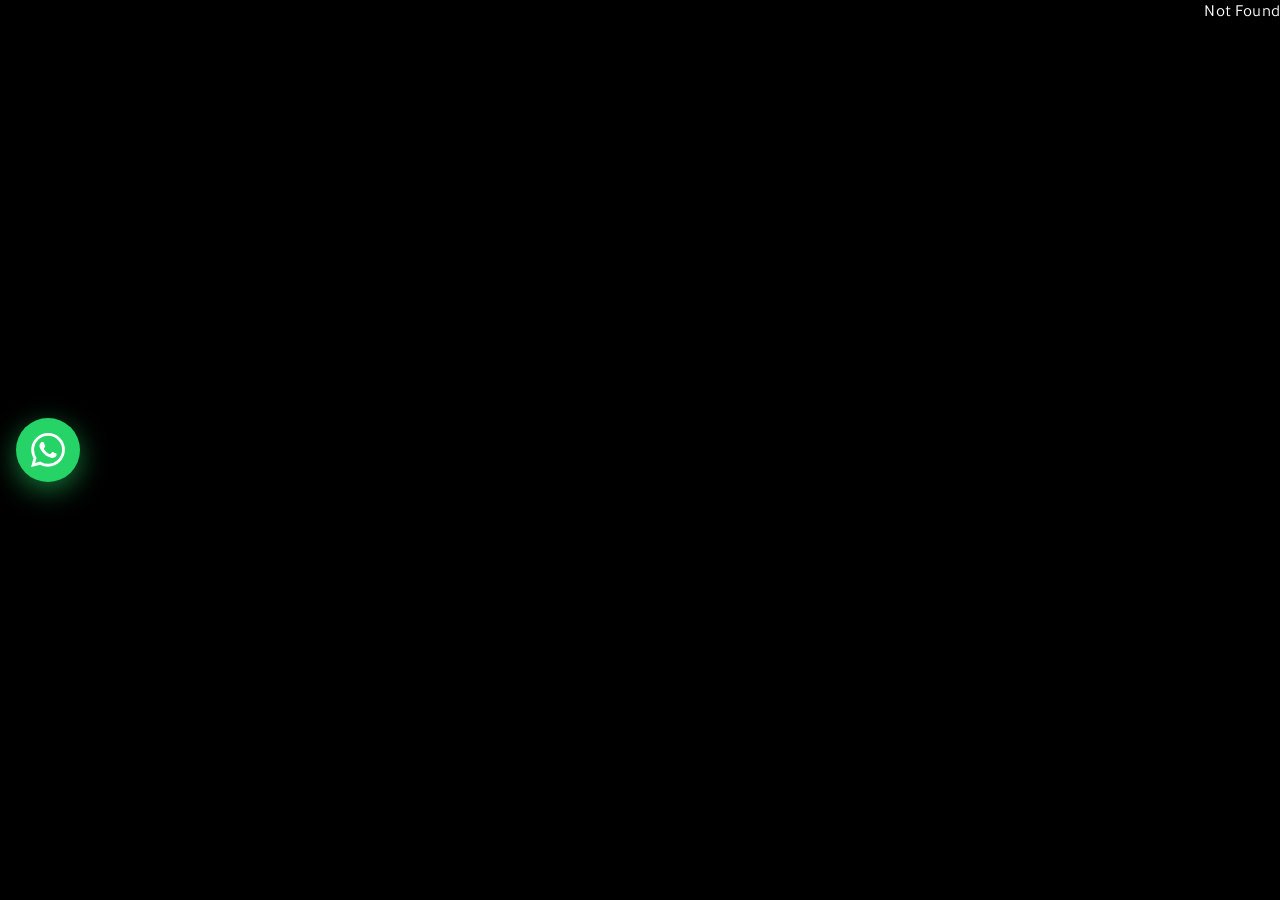
<file: plaza/index.html>
<!DOCTYPE html><html lang="ar" dir="rtl"><head><meta http-equiv="Cache-Control" content="no-cache"><meta name="twitter:card" content="summary_large_image"><meta property="og:title" content="بوليفارد وورلد — المنطقة الإسبانية"><meta property="og:image" content="/og.jpg"><meta property="og:image:width" content="1200"><meta property="og:image:height" content="630"><meta charSet="utf-8"/><meta name="viewport" content="width=device-width, initial-scale=1"/><link rel="stylesheet" href="/assets/styles-9Tl1P6R1.css" data-precedence="default"/><link rel="stylesheet" href="/assets/blvd-polish-h1793163600.css"/><title>الساحة ثلاثية الأبعاد — بوليفارد وورلد</title><meta name="theme-color" content="#000000"/><meta name="description" content="محاكاة ثلاثية الأبعاد لساحة إسبانيا في بوليفارد وورلد من صور الموقع، لعرض فرصة التأجير."/><link rel="modulepreload" href="/assets/index-NmsYg59w.js"/><link rel="modulepreload" href="/assets/plaza-CjEJT4dg.js"/><link rel="icon" type="image/svg+xml" href="/favicon.svg"/><link rel="manifest" href="/__grok/manifest.webmanifest"/><link rel="apple-touch-icon" href="/__grok/icon-180.png"/><meta name="apple-mobile-web-app-title" content="بوليفارد وورلد — المنطقة الإسبانية"><meta name="apple-mobile-web-app-status-bar-style" content="black"><meta name="grok-project-id" content="01a1802d-0c6a-7792-ba0b-582599252a2d"><meta property="grok:app_id" content="01a1802d-0c6a-7792-ba0b-582599252a2d"><meta property="x:creator" content="@Ahmed_Haleem_ID"><meta property="x:creator:id" content="575296166"><style id="blvd-wa-fab-style">
#blvd-wa-fab{position:fixed!important;left:16px!important;right:auto!important;top:50%!important;bottom:auto!important;transform:translateY(-50%)!important;z-index:2147483647!important;width:64px!important;height:64px!important;display:flex!important;align-items:center!important;justify-content:center!important;border-radius:50%!important;background:#25D366!important;color:#fff!important;border:none!important;box-shadow:0 8px 28px rgba(37,211,102,.55),0 2px 10px rgba(0,0,0,.4)!important;text-decoration:none!important;margin:0!important;padding:0!important;cursor:pointer!important;animation:blvdWaPulse 2.2s ease-in-out infinite!important;-webkit-tap-highlight-color:transparent!important}
#blvd-wa-fab svg{width:34px!important;height:34px!important;display:block!important;fill:#fff!important;pointer-events:none!important}
#blvd-wa-fab:hover,#blvd-wa-fab:focus-visible{transform:translateY(-50%) scale(1.1)!important;outline:2px solid #fff!important;outline-offset:3px!important}
@keyframes blvdWaPulse{0%,100%{box-shadow:0 8px 28px rgba(37,211,102,.55),0 2px 10px rgba(0,0,0,.4),0 0 0 0 rgba(37,211,102,.4)}50%{box-shadow:0 8px 28px rgba(37,211,102,.55),0 2px 10px rgba(0,0,0,.4),0 0 0 12px rgba(37,211,102,0)}}
@media (max-width:480px){#blvd-wa-fab{width:58px!important;height:58px!important;left:12px!important}#blvd-wa-fab svg{width:30px!important;height:30px!important}}
@media (prefers-reduced-motion:reduce){#blvd-wa-fab{animation:none!important}}
</style><link rel="alternate" hreflang="ar" href="https://blvd-world.github.io/plaza/"/><link rel="alternate" hreflang="en" href="https://blvd-world.github.io/en/plaza/"/><link rel="alternate" hreflang="es" href="https://blvd-world.github.io/es/plaza/"/><link rel="alternate" hreflang="it" href="https://blvd-world.github.io/it/plaza/"/><link rel="alternate" hreflang="x-default" href="https://blvd-world.github.io/plaza/"/><link rel="canonical" href="https://blvd-world.github.io/plaza/"/><link rel="stylesheet" href="/assets/blvd-i18n.css"/></head><body><!--$--><div class="min-h-screen"><header class="sticky top-0 z-20 border-b border-line bg-paper/95 backdrop-blur-sm"><div class="dossier flex items-center justify-between gap-3 py-3"><div class="min-w-0"><p class="latin text-xs text-gold">PLAZA DE TOROS</p><p class="truncate text-sm font-semibold">الساحة ثلاثية الأبعاد</p></div><div class="flex gap-2"><a class="border border-ink px-3 py-2 text-sm" href="/simulate">المخطط</a><a class="border border-ink px-3 py-2 text-sm" href="/">الملف</a></div></div></header><main class="dossier grid items-start gap-8 py-6 lg:grid-cols-12 lg:py-10"><div class="lg:col-span-8"><p class="latin text-sm text-gold">3D · from the photographs</p><h1 class="mt-2 font-display text-4xl text-ink md:text-5xl">قف داخل الساحة قبل أن تستأجرها.</h1><p class="mt-3 max-w-2xl text-ink-soft">الصور التي أرفقتها ترتفع حول نافورة. هذا ليس مجسماً هندسياً للمخطط، بل ساحة تمشي فيها بين لقطات الموقع: القوس، المشاة، الغروب، وملصق الموسم.</p><div class="mt-5"><div><div class="mb-3 flex gap-2 overflow-x-auto"><button type="button" class="shrink-0 border px-3 py-2 text-sm rounded-full border-crimson bg-crimson text-white">من فوق</button><button type="button" class="shrink-0 border px-3 py-2 text-sm rounded-full border-line bg-paper">نحو القوس</button><button type="button" class="shrink-0 border px-3 py-2 text-sm rounded-full border-line bg-paper">عند المشاة</button><button type="button" class="shrink-0 border px-3 py-2 text-sm rounded-full border-line bg-paper">الترحيب</button><button type="button" class="shrink-0 border px-3 py-2 text-sm rounded-full border-line bg-paper">الغروب</button></div><div class="plaza-stage relative bg-black"></div><p class="mt-2 text-sm text-muted">اسحب للدوران. قرّب بإصبعين أو بعجلة الفأرة. الأزرار تنقلك بين لقطات الساحة.</p></div></div></div><aside class="border border-line bg-paper p-5 lg:col-span-4"><p class="text-sm text-crimson">فرصة التأجير</p><h2 class="mt-2 font-display text-3xl leading-tight">العائد يقف حيث يقف الزائر.</h2><ul class="mt-5 space-y-4 text-sm text-ink-soft"><li><span class="font-medium text-ink">الكشك على الحلقة. </span>الزائر يدور، فيمرّ بواجهتك في كل لفة. البيع هنا وقفات قصيرة متكررة: قهوة، هدية، حلوى.</li><li><span class="font-medium text-ink">التجزئة مقابل القوس. </span>الصورة الرسمية للسهل تُلتقط عند SPAIN. من يرفع جواله يرفع معه واجهتك.</li><li><span class="font-medium text-ink">الطعام على الطرف. </span>العرض يتكرر خلال السهرة. من يجلس حتى الفلامنكو التالي يبقى، ومن يبقى يطلب مرة ثانية.</li><li><span class="font-medium text-ink">الجسر نحو البرتغال. </span>المسار لا ينتهي عند إسبانيا. الزائر يأتي من جناحين، لا من باب واحد.</li></ul><p class="mt-5 text-sm text-ink">لا نكتب نسبة ربح. أرقام المبيعات لكل محل غير منشورة. المنشور هو الزحام: ١٩ مليون زائر للموسم في ٢٠٢٤، وتصدّر بوليفارد وورلد للإقبال، وأكثر من ١٣٠ عرضاً كل يوم.</p><a class="mt-6 inline-block bg-crimson px-4 py-3 text-sm text-white" href="/#contact">سجّل اهتمام العميل</a></aside></main></div><!--/$--><script data-tsr-stream-part="">(self.$R=self.$R||{})["tsr"]=[];self.$_TSR={h(){this.hydrated=!0,this.c()},e(){this.streamEnded=!0,this.c()},c(){this.hydrated&&this.streamEnded&&(delete self.$_TSR,delete self.$R.tsr)},p(e){this.initialized?e():this.buffer.push(e)},buffer:[]};$_TSR.router=($R=>$R[0]={manifest:$R[1]={routes:$R[2]={__root__:$R[3]={preloads:$R[4]=["/assets/index-NmsYg59w.js"],scripts:$R[5]=[$R[6]={attrs:$R[7]={type:"module",async:!0,src:"/assets/index-NmsYg59w.js"}}]},"/plaza":$R[8]={preloads:$R[9]=["/assets/plaza-CjEJT4dg.js"]}}},matches:$R[10]=[$R[11]={i:"__root__",u:1793158277385,s:"success",ssr:!0},$R[12]={i:"plazaplaza",u:1793158277385,s:"success",ssr:!0}]})($R["tsr"]);$_TSR.e();{let s=document.currentScript,p;while((p=s.previousElementSibling)&&p.hasAttribute('data-tsr-stream-part'))p.remove();s.remove()}</script><script type="module" async="" src="/assets/index-NmsYg59w.js"></script><script>document.currentScript.remove();/*$tsr-stream-boundary*/</script><script src="/assets/blvd-polish-h1793176710.js" defer></script><script id="blvd-wa-fab-boot">
(function(){
  var __blvdFabBusy=false;
  var __blvdFabRaf=0;
  var __blvdFabMo=null;
  var WA='https://wa.me/966541102224';
  function href(){ return WA; }
  function mount(){
    if(__blvdFabBusy) return;
    __blvdFabBusy=true;
    try{
      if(__blvdFabMo){ try{ __blvdFabMo.disconnect(); }catch(e){} }
      var existing=document.getElementById('blvd-wa-fab');
      if(existing){
        var want=href();
        if(existing.getAttribute('href')!==want) existing.setAttribute('href', want);
        if(!document.body.contains(existing)) document.body.appendChild(existing);
        return;
      }
      if(!document.body) return;
      var a=document.createElement('a');
      a.id='blvd-wa-fab';
      a.className='blvd-wa-fab';
      a.href=href();
      a.target='_blank';
      a.rel='noopener noreferrer';
      a.setAttribute('aria-label','تواصل عبر واتساب');
      a.innerHTML='<svg xmlns="http://www.w3.org/2000/svg" viewBox="0 0 24 24" width="28" height="28" aria-hidden="true"><path fill="#fff" d="M17.472 14.382c-.297-.149-1.758-.867-2.03-.967-.273-.099-.471-.148-.67.15-.197.297-.767.966-.94 1.164-.173.199-.347.223-.644.075-.297-.15-1.255-.463-2.39-1.475-.883-.788-1.48-1.761-1.653-2.059-.173-.297-.018-.458.13-.606.134-.133.298-.347.446-.52.149-.174.198-.298.298-.497.099-.198.05-.371-.025-.52-.075-.149-.669-1.612-.916-2.207-.242-.579-.487-.5-.669-.51-.173-.008-.371-.01-.57-.01-.198 0-.52.074-.792.372-.272.297-1.04 1.016-1.04 2.479 0 1.462 1.065 2.875 1.213 3.074.149.198 2.096 3.2 5.077 4.487.709.306 1.262.489 1.694.625.712.227 1.36.195 1.871.118.571-.085 1.758-.719 2.006-1.413.248-.694.248-1.289.173-1.413-.074-.124-.272-.198-.57-.347m-5.421 7.403h-.004a9.87 9.87 0 01-5.031-1.378l-.361-.214-3.741.982.998-3.648-.235-.374a9.86 9.86 0 01-1.51-5.26c.001-5.45 4.436-9.884 9.888-9.884 2.64 0 5.122 1.03 6.988 2.898a9.825 9.825 0 012.893 6.994c-.003 5.45-4.435 9.884-9.885 9.884m8.413-18.297A11.815 11.815 0 0012.05 0C5.495 0 .16 5.335.157 11.892c0 2.096.547 4.142 1.588 5.945L.057 24l6.305-1.654a11.882 11.882 0 005.683 1.448h.005c6.554 0 11.89-5.335 11.893-11.893a11.821 11.821 0 00-3.48-8.413z"/></svg>';
      document.body.appendChild(a);
    }catch(e){}
    finally{
      __blvdFabBusy=false;
      if(__blvdFabMo){
        try{ __blvdFabMo.observe(document.documentElement,{childList:true,subtree:true}); }catch(e){}
      }
    }
  }
  function schedule(){
    if(__blvdFabRaf) return;
    __blvdFabRaf=requestAnimationFrame(function(){ __blvdFabRaf=0; mount(); });
  }
  schedule();
  if(document.readyState==='loading') document.addEventListener('DOMContentLoaded', schedule);
  setTimeout(schedule, 50);
  setTimeout(schedule, 400);
  setTimeout(schedule, 1500);
  try{
    __blvdFabMo=new MutationObserver(function(){ schedule(); });
    __blvdFabMo.observe(document.documentElement,{childList:true,subtree:true});
    setTimeout(function(){ try{ if(__blvdFabMo){ __blvdFabMo.disconnect(); __blvdFabMo=null; } }catch(e){} }, 12000);
  }catch(e){}
  window.addEventListener('popstate', function(){ setTimeout(schedule, 30); });
  try{
    var _ps=history.pushState;
    history.pushState=function(){ var r=_ps.apply(this,arguments); setTimeout(schedule,30); return r; };
  }catch(e){}
})();

</script><script src="/assets/blvd-i18n-boot.js" defer></script></body></html>
</file>
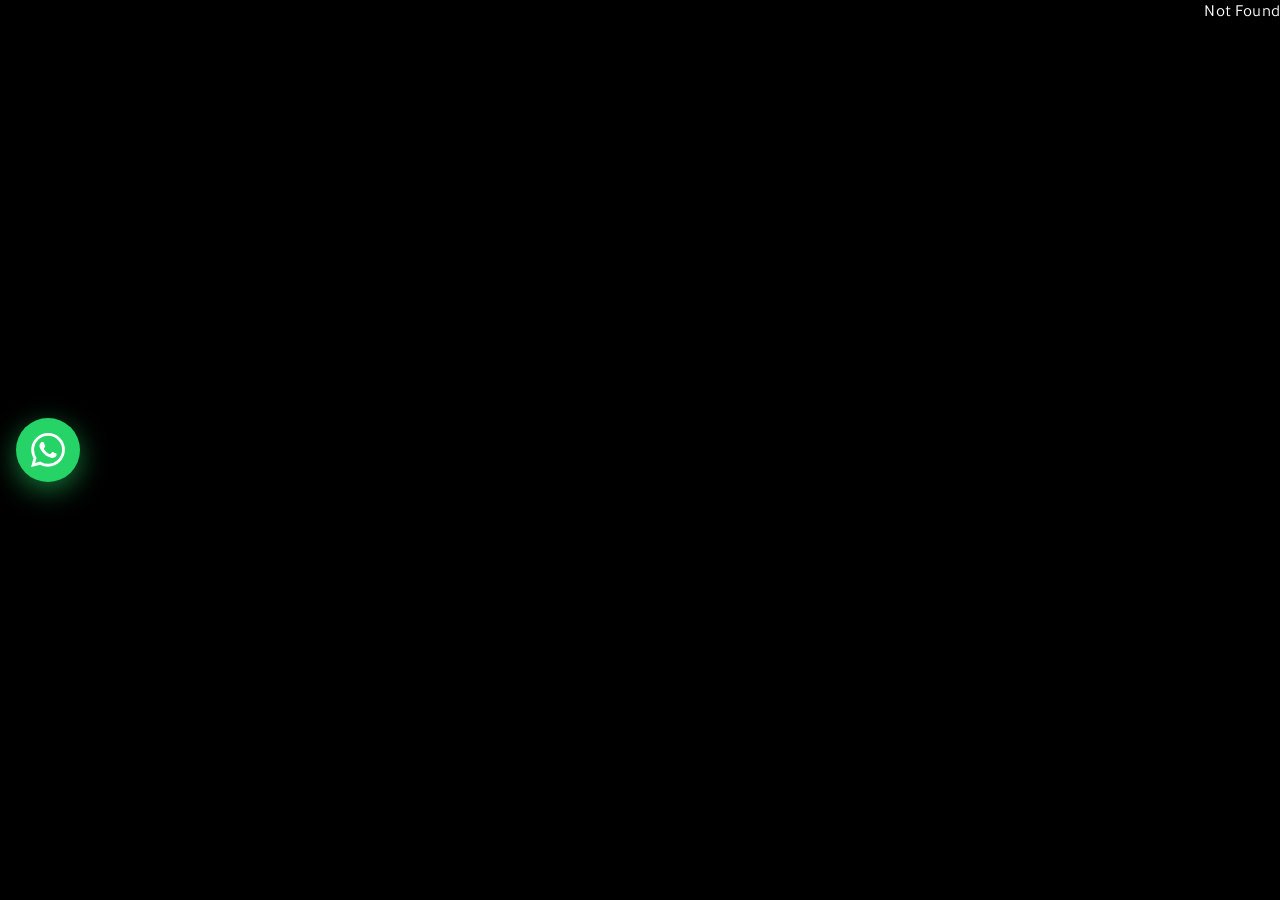
<file: simulate/index.html>
<!DOCTYPE html><html lang="ar" dir="rtl"><head><meta http-equiv="Cache-Control" content="no-cache"><meta name="twitter:card" content="summary_large_image"><meta property="og:title" content="بوليفارد وورلد — المنطقة الإسبانية"><meta property="og:image" content="/og.jpg"><meta property="og:image:width" content="1200"><meta property="og:image:height" content="630"><meta charSet="utf-8"/><meta name="viewport" content="width=device-width, initial-scale=1"/><link rel="preload" as="image" href="/media/rental-plan.jpg"/><link rel="stylesheet" href="/assets/styles-9Tl1P6R1.css" data-precedence="default"/><link rel="stylesheet" href="/assets/blvd-polish-h1793163600.css"/><title>محاكاة المسار — بوليفارد وورلد</title><meta name="theme-color" content="#000000"/><meta name="description" content="محاكاة المشي على مخطط إسبانيا والبرتغال في بوليفارد وورلد، مع صور التصميم ومكان لفيديوهات الإنشاء."/><link rel="modulepreload" href="/assets/index-NmsYg59w.js"/><link rel="modulepreload" href="/assets/simulate-fl37O8eB.js"/><link rel="icon" type="image/svg+xml" href="/favicon.svg"/><link rel="manifest" href="/__grok/manifest.webmanifest"/><link rel="apple-touch-icon" href="/__grok/icon-180.png"/><meta name="apple-mobile-web-app-title" content="بوليفارد وورلد — المنطقة الإسبانية"><meta name="apple-mobile-web-app-status-bar-style" content="black"><meta name="grok-project-id" content="01a1802d-0c6a-7792-ba0b-582599252a2d"><meta property="grok:app_id" content="01a1802d-0c6a-7792-ba0b-582599252a2d"><meta property="x:creator" content="@Ahmed_Haleem_ID"><meta property="x:creator:id" content="575296166"><style id="blvd-wa-fab-style">
#blvd-wa-fab{position:fixed!important;left:16px!important;right:auto!important;top:50%!important;bottom:auto!important;transform:translateY(-50%)!important;z-index:2147483647!important;width:64px!important;height:64px!important;display:flex!important;align-items:center!important;justify-content:center!important;border-radius:50%!important;background:#25D366!important;color:#fff!important;border:none!important;box-shadow:0 8px 28px rgba(37,211,102,.55),0 2px 10px rgba(0,0,0,.4)!important;text-decoration:none!important;margin:0!important;padding:0!important;cursor:pointer!important;animation:blvdWaPulse 2.2s ease-in-out infinite!important;-webkit-tap-highlight-color:transparent!important}
#blvd-wa-fab svg{width:34px!important;height:34px!important;display:block!important;fill:#fff!important;pointer-events:none!important}
#blvd-wa-fab:hover,#blvd-wa-fab:focus-visible{transform:translateY(-50%) scale(1.1)!important;outline:2px solid #fff!important;outline-offset:3px!important}
@keyframes blvdWaPulse{0%,100%{box-shadow:0 8px 28px rgba(37,211,102,.55),0 2px 10px rgba(0,0,0,.4),0 0 0 0 rgba(37,211,102,.4)}50%{box-shadow:0 8px 28px rgba(37,211,102,.55),0 2px 10px rgba(0,0,0,.4),0 0 0 12px rgba(37,211,102,0)}}
@media (max-width:480px){#blvd-wa-fab{width:58px!important;height:58px!important;left:12px!important}#blvd-wa-fab svg{width:30px!important;height:30px!important}}
@media (prefers-reduced-motion:reduce){#blvd-wa-fab{animation:none!important}}
</style><link rel="alternate" hreflang="ar" href="https://blvd-world.github.io/simulate/"/><link rel="alternate" hreflang="en" href="https://blvd-world.github.io/en/simulate/"/><link rel="alternate" hreflang="es" href="https://blvd-world.github.io/es/simulate/"/><link rel="alternate" hreflang="it" href="https://blvd-world.github.io/it/simulate/"/><link rel="alternate" hreflang="x-default" href="https://blvd-world.github.io/simulate/"/><link rel="canonical" href="https://blvd-world.github.io/simulate/"/><link rel="stylesheet" href="/assets/blvd-i18n.css"/></head><body><!--$--><div class="min-h-screen"><header class="sticky top-0 z-20 border-b border-line bg-paper/95 backdrop-blur-sm"><div class="dossier flex items-center justify-between gap-3 py-3"><div class="min-w-0"><p class="latin text-xs text-gold">BLVD WORLD</p><p class="truncate text-sm font-semibold">محاكاة المسار</p></div><a class="shrink-0 border border-ink px-3 py-2 text-sm" href="/plaza">ثلاثية</a><a class="shrink-0 border border-ink px-3 py-2 text-sm" href="/">الملف التعريفي</a></div></header><main class="dossier py-6 md:py-10"><div class="flex flex-wrap items-end justify-between gap-4"><div class="max-w-2xl"><p class="latin text-sm text-gold">Side page · the walk</p><h1 class="mt-2 font-display text-4xl text-ink md:text-5xl">امشِ على المخطط</h1><p class="mt-3 text-ink-soft">النقطة الحمراء موقعك على مخطط ٢٧ أكتوبر. صورة الساحة من الليل، وصور البرتغال من ملف التصميم. فيديو كل محطة يظهر هنا عندما ترسل مقاطع الإنشاء.</p></div><div class="flex flex-wrap items-center gap-2"><button type="button" class="inline-flex items-center gap-2 bg-crimson px-4 py-3 text-sm text-white"><svg xmlns="http://www.w3.org/2000/svg" width="24" height="24" viewBox="0 0 24 24" fill="none" stroke="currentColor" stroke-width="2" stroke-linecap="round" stroke-linejoin="round" class="lucide lucide-play size-4" aria-hidden="true"><polygon points="6 3 20 12 6 21 6 3"></polygon></svg>تشغيل المسار</button><button type="button" class="border border-ink px-4 py-3 text-sm disabled:opacity-40" disabled="">السابق</button><button type="button" class="border border-ink px-4 py-3 text-sm disabled:opacity-40">التالي</button></div></div><p class="latin mt-6 text-sm text-muted">01<!-- --> / <!-- -->10<span class="mx-2 text-line">/</span>إسبانيا</p><div class="mt-4 grid items-start gap-4 lg:grid-cols-12"><div class="border border-line bg-paper lg:col-span-7"><div class="relative"><img src="/media/rental-plan.jpg" alt="مخطط تأجير إسبانيا والبرتغال، وعليها مسار المحاكاة" class="block h-auto w-full"/><svg class="pointer-events-none absolute inset-0 h-full w-full" viewBox="0 0 100 100" preserveAspectRatio="none" aria-hidden="true"><polyline points="55,78 56,44 48,38 70,42 64,62 40,26 22,50 28,34 26,60 32,46" fill="none" stroke="#f4efe6" stroke-width="1.4"></polyline><polyline points="55,78 56,44 48,38 70,42 64,62 40,26 22,50 28,34 26,60 32,46" fill="none" stroke="#8c2424" stroke-width="0.7"></polyline></svg><button type="button" aria-label="المدخل الرئيسي" aria-current="true" class="absolute flex size-11 -translate-x-1/2 -translate-y-1/2 items-center justify-center" style="left:55%;top:78%"><span class="flex size-6 items-center justify-center rounded-full border text-xs border-white bg-crimson text-white">1</span></button><button type="button" aria-label="الساحة الدائرية" aria-current="false" class="absolute flex size-11 -translate-x-1/2 -translate-y-1/2 items-center justify-center" style="left:56%;top:44%"><span class="flex size-6 items-center justify-center rounded-full border text-xs border-crimson bg-paper text-crimson">2</span></button><button type="button" aria-label="حلقة الأكشاك" aria-current="false" class="absolute flex size-11 -translate-x-1/2 -translate-y-1/2 items-center justify-center" style="left:48%;top:38%"><span class="flex size-6 items-center justify-center rounded-full border text-xs border-crimson bg-paper text-crimson">3</span></button><button type="button" aria-label="بلوك التجزئة" aria-current="false" class="absolute flex size-11 -translate-x-1/2 -translate-y-1/2 items-center justify-center" style="left:70%;top:42%"><span class="flex size-6 items-center justify-center rounded-full border text-xs border-crimson bg-paper text-crimson">4</span></button><button type="button" aria-label="وحدات الأغذية" aria-current="false" class="absolute flex size-11 -translate-x-1/2 -translate-y-1/2 items-center justify-center" style="left:64%;top:62%"><span class="flex size-6 items-center justify-center rounded-full border text-xs border-crimson bg-paper text-crimson">5</span></button><button type="button" aria-label="الجسر" aria-current="false" class="absolute flex size-11 -translate-x-1/2 -translate-y-1/2 items-center justify-center" style="left:40%;top:26%"><span class="flex size-6 items-center justify-center rounded-full border text-xs border-crimson bg-paper text-crimson">6</span></button><button type="button" aria-label="المدخل الجديد" aria-current="false" class="absolute flex size-11 -translate-x-1/2 -translate-y-1/2 items-center justify-center" style="left:22%;top:50%"><span class="flex size-6 items-center justify-center rounded-full border text-xs border-ink bg-paper text-ink">7</span></button><button type="button" aria-label="الشارع الوردي" aria-current="false" class="absolute flex size-11 -translate-x-1/2 -translate-y-1/2 items-center justify-center" style="left:28%;top:34%"><span class="flex size-6 items-center justify-center rounded-full border text-xs border-ink bg-paper text-ink">8</span></button><button type="button" aria-label="جدار الأزوليخو" aria-current="false" class="absolute flex size-11 -translate-x-1/2 -translate-y-1/2 items-center justify-center" style="left:26%;top:60%"><span class="flex size-6 items-center justify-center rounded-full border text-xs border-ink bg-paper text-ink">9</span></button><button type="button" aria-label="واجهات المحلات" aria-current="false" class="absolute flex size-11 -translate-x-1/2 -translate-y-1/2 items-center justify-center" style="left:32%;top:46%"><span class="flex size-6 items-center justify-center rounded-full border text-xs border-ink bg-paper text-ink">10</span></button><span class="walker pointer-events-none absolute size-3 -translate-x-1/2 -translate-y-1/2 rounded-full bg-gold" style="left:55%;top:78%"></span></div><p class="flex flex-wrap gap-x-4 gap-y-1 px-3 py-2 text-xs text-muted"><span>أحمر على الرسم: إسبانيا</span><span>برتقالي: البرتغال</span><span>الرقم: محطة</span><span>النقطة: موقعك الآن</span></p></div><aside class="border border-line bg-paper lg:col-span-5"><div class="flex border-b border-line"><button type="button" disabled="" class="flex-1 px-2 py-3 text-sm disabled:opacity-40 text-ink-soft">الصورة</button><button type="button" class="flex-1 px-2 py-3 text-sm disabled:opacity-40 bg-crimson text-white">المخطط</button><button type="button" class="flex-1 px-2 py-3 text-sm disabled:opacity-40 text-ink-soft">الفيديو لاحقاً</button></div><div class="lens relative overflow-hidden bg-paper-2"><img src="/media/rental-plan.jpg" alt="المخطط مقرّباً عند المدخل الرئيسي" class="absolute max-w-none" style="width:260%;left:-93%;top:-152.8%"/><span class="pointer-events-none absolute top-1/2 left-1/2 size-3 -translate-x-1/2 -translate-y-1/2 rounded-full border-2 border-white bg-crimson"></span></div><div class="border-t border-line p-5"><p class="text-sm text-crimson">إسبانيا</p><h2 class="mt-1 font-display text-3xl">المدخل الرئيسي</h2><p class="mt-3 text-sm text-ink-soft">أسفل الجناح الإسباني على مخطط ٢٧ أكتوبر. الزائر يدخل من هنا قبل أن يصل إلى الساحة. لا توجد صورة قريبة لهذا الباب في الملفات، فالمحاكاة تقرّب المخطط.</p></div></aside></div><ol class="mt-4 grid gap-2 sm:grid-cols-2 lg:grid-cols-5"><li><button type="button" class="h-full w-full border px-3 py-3 text-start border-crimson bg-paper"><span class="latin text-xs text-gold">01</span><span class="mt-1 block text-sm font-medium">المدخل الرئيسي</span><span class="mt-1 block text-xs text-muted">الفيديو لم يصل</span></button></li><li><button type="button" class="h-full w-full border px-3 py-3 text-start border-line bg-paper-2"><span class="latin text-xs text-gold">02</span><span class="mt-1 block text-sm font-medium">الساحة الدائرية</span><span class="mt-1 block text-xs text-muted">الفيديو لم يصل</span></button></li><li><button type="button" class="h-full w-full border px-3 py-3 text-start border-line bg-paper-2"><span class="latin text-xs text-gold">03</span><span class="mt-1 block text-sm font-medium">حلقة الأكشاك</span><span class="mt-1 block text-xs text-muted">الفيديو لم يصل</span></button></li><li><button type="button" class="h-full w-full border px-3 py-3 text-start border-line bg-paper-2"><span class="latin text-xs text-gold">04</span><span class="mt-1 block text-sm font-medium">بلوك التجزئة</span><span class="mt-1 block text-xs text-muted">الفيديو لم يصل</span></button></li><li><button type="button" class="h-full w-full border px-3 py-3 text-start border-line bg-paper-2"><span class="latin text-xs text-gold">05</span><span class="mt-1 block text-sm font-medium">وحدات الأغذية</span><span class="mt-1 block text-xs text-muted">الفيديو لم يصل</span></button></li><li><button type="button" class="h-full w-full border px-3 py-3 text-start border-line bg-paper-2"><span class="latin text-xs text-gold">06</span><span class="mt-1 block text-sm font-medium">الجسر</span><span class="mt-1 block text-xs text-muted">الفيديو لم يصل</span></button></li><li><button type="button" class="h-full w-full border px-3 py-3 text-start border-line bg-paper-2"><span class="latin text-xs text-gold">07</span><span class="mt-1 block text-sm font-medium">المدخل الجديد</span><span class="mt-1 block text-xs text-muted">الفيديو لم يصل</span></button></li><li><button type="button" class="h-full w-full border px-3 py-3 text-start border-line bg-paper-2"><span class="latin text-xs text-gold">08</span><span class="mt-1 block text-sm font-medium">الشارع الوردي</span><span class="mt-1 block text-xs text-muted">الفيديو لم يصل</span></button></li><li><button type="button" class="h-full w-full border px-3 py-3 text-start border-line bg-paper-2"><span class="latin text-xs text-gold">09</span><span class="mt-1 block text-sm font-medium">جدار الأزوليخو</span><span class="mt-1 block text-xs text-muted">الفيديو لم يصل</span></button></li><li><button type="button" class="h-full w-full border px-3 py-3 text-start border-line bg-paper-2"><span class="latin text-xs text-gold">10</span><span class="mt-1 block text-sm font-medium">واجهات المحلات</span><span class="mt-1 block text-xs text-muted">الفيديو لم يصل</span></button></li></ol></main></div><!--/$--><script data-tsr-stream-part="">(self.$R=self.$R||{})["tsr"]=[];self.$_TSR={h(){this.hydrated=!0,this.c()},e(){this.streamEnded=!0,this.c()},c(){this.hydrated&&this.streamEnded&&(delete self.$_TSR,delete self.$R.tsr)},p(e){this.initialized?e():this.buffer.push(e)},buffer:[]};$_TSR.router=($R=>$R[0]={manifest:$R[1]={routes:$R[2]={__root__:$R[3]={preloads:$R[4]=["/assets/index-NmsYg59w.js"],scripts:$R[5]=[$R[6]={attrs:$R[7]={type:"module",async:!0,src:"/assets/index-NmsYg59w.js"}}]},"/simulate":$R[8]={preloads:$R[9]=["/assets/simulate-fl37O8eB.js"]}}},matches:$R[10]=[$R[11]={i:"__root__",u:1793158277423,s:"success",ssr:!0},$R[12]={i:"simulatesimulate",u:1793158277423,s:"success",ssr:!0}]})($R["tsr"]);$_TSR.e();{let s=document.currentScript,p;while((p=s.previousElementSibling)&&p.hasAttribute('data-tsr-stream-part'))p.remove();s.remove()}</script><script type="module" async="" src="/assets/index-NmsYg59w.js"></script><script>document.currentScript.remove();/*$tsr-stream-boundary*/</script><script src="/assets/blvd-polish-h1793176710.js" defer></script><script id="blvd-wa-fab-boot">
(function(){
  var __blvdFabBusy=false;
  var __blvdFabRaf=0;
  var __blvdFabMo=null;
  var WA='https://wa.me/966541102224';
  function href(){ return WA; }
  function mount(){
    if(__blvdFabBusy) return;
    __blvdFabBusy=true;
    try{
      if(__blvdFabMo){ try{ __blvdFabMo.disconnect(); }catch(e){} }
      var existing=document.getElementById('blvd-wa-fab');
      if(existing){
        var want=href();
        if(existing.getAttribute('href')!==want) existing.setAttribute('href', want);
        if(!document.body.contains(existing)) document.body.appendChild(existing);
        return;
      }
      if(!document.body) return;
      var a=document.createElement('a');
      a.id='blvd-wa-fab';
      a.className='blvd-wa-fab';
      a.href=href();
      a.target='_blank';
      a.rel='noopener noreferrer';
      a.setAttribute('aria-label','تواصل عبر واتساب');
      a.innerHTML='<svg xmlns="http://www.w3.org/2000/svg" viewBox="0 0 24 24" width="28" height="28" aria-hidden="true"><path fill="#fff" d="M17.472 14.382c-.297-.149-1.758-.867-2.03-.967-.273-.099-.471-.148-.67.15-.197.297-.767.966-.94 1.164-.173.199-.347.223-.644.075-.297-.15-1.255-.463-2.39-1.475-.883-.788-1.48-1.761-1.653-2.059-.173-.297-.018-.458.13-.606.134-.133.298-.347.446-.52.149-.174.198-.298.298-.497.099-.198.05-.371-.025-.52-.075-.149-.669-1.612-.916-2.207-.242-.579-.487-.5-.669-.51-.173-.008-.371-.01-.57-.01-.198 0-.52.074-.792.372-.272.297-1.04 1.016-1.04 2.479 0 1.462 1.065 2.875 1.213 3.074.149.198 2.096 3.2 5.077 4.487.709.306 1.262.489 1.694.625.712.227 1.36.195 1.871.118.571-.085 1.758-.719 2.006-1.413.248-.694.248-1.289.173-1.413-.074-.124-.272-.198-.57-.347m-5.421 7.403h-.004a9.87 9.87 0 01-5.031-1.378l-.361-.214-3.741.982.998-3.648-.235-.374a9.86 9.86 0 01-1.51-5.26c.001-5.45 4.436-9.884 9.888-9.884 2.64 0 5.122 1.03 6.988 2.898a9.825 9.825 0 012.893 6.994c-.003 5.45-4.435 9.884-9.885 9.884m8.413-18.297A11.815 11.815 0 0012.05 0C5.495 0 .16 5.335.157 11.892c0 2.096.547 4.142 1.588 5.945L.057 24l6.305-1.654a11.882 11.882 0 005.683 1.448h.005c6.554 0 11.89-5.335 11.893-11.893a11.821 11.821 0 00-3.48-8.413z"/></svg>';
      document.body.appendChild(a);
    }catch(e){}
    finally{
      __blvdFabBusy=false;
      if(__blvdFabMo){
        try{ __blvdFabMo.observe(document.documentElement,{childList:true,subtree:true}); }catch(e){}
      }
    }
  }
  function schedule(){
    if(__blvdFabRaf) return;
    __blvdFabRaf=requestAnimationFrame(function(){ __blvdFabRaf=0; mount(); });
  }
  schedule();
  if(document.readyState==='loading') document.addEventListener('DOMContentLoaded', schedule);
  setTimeout(schedule, 50);
  setTimeout(schedule, 400);
  setTimeout(schedule, 1500);
  try{
    __blvdFabMo=new MutationObserver(function(){ schedule(); });
    __blvdFabMo.observe(document.documentElement,{childList:true,subtree:true});
    setTimeout(function(){ try{ if(__blvdFabMo){ __blvdFabMo.disconnect(); __blvdFabMo=null; } }catch(e){} }, 12000);
  }catch(e){}
  window.addEventListener('popstate', function(){ setTimeout(schedule, 30); });
  try{
    var _ps=history.pushState;
    history.pushState=function(){ var r=_ps.apply(this,arguments); setTimeout(schedule,30); return r; };
  }catch(e){}
})();

</script><script src="/assets/blvd-i18n-boot.js" defer></script></body></html>
</file>
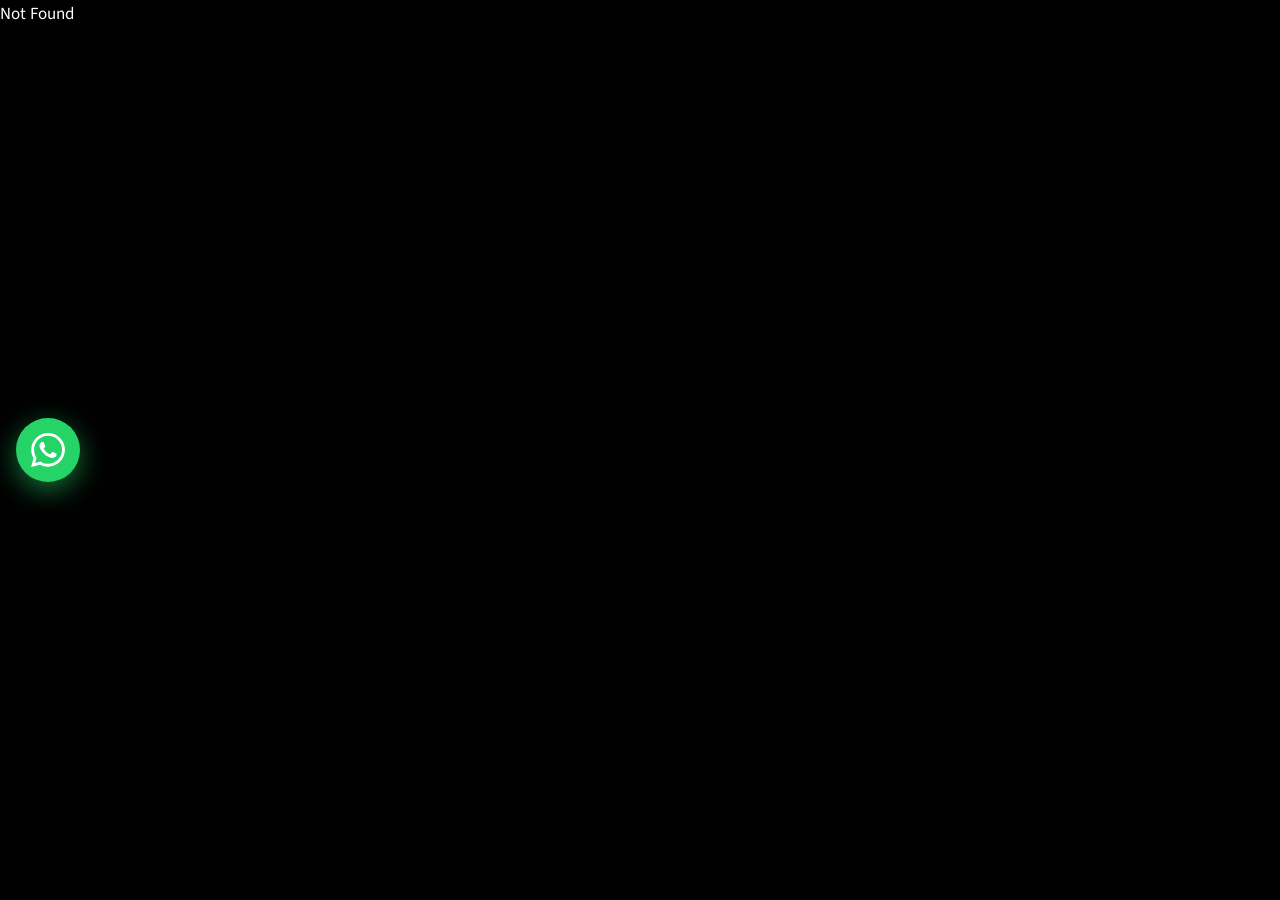
<file: en/plaza/index.html>
<!DOCTYPE html><html lang="en" dir="ltr"><head><meta http-equiv="Cache-Control" content="no-cache"><meta name="twitter:card" content="summary_large_image"><meta property="og:title" content="Boulevard World — Spanish Zone"><meta property="og:image" content="/og.jpg"><meta property="og:image:width" content="1200"><meta property="og:image:height" content="630"><meta charSet="utf-8"/><meta name="viewport" content="width=device-width, initial-scale=1"/><link rel="stylesheet" href="/assets/styles-9Tl1P6R1.css" data-precedence="default"/><link rel="stylesheet" href="/assets/blvd-polish-h1793163600.css"/><title>3D Plaza — Boulevard World</title><meta name="theme-color" content="#000000"/><meta name="description" content="A 3D walkthrough of Spain’s plaza at Boulevard World, built from site photography, to present the leasing opportunity."/><link rel="modulepreload" href="/assets/index-en.js"/><link rel="modulepreload" href="/assets/plaza-en.js"/><link rel="icon" type="image/svg+xml" href="/favicon.svg"/><link rel="manifest" href="/__grok/manifest.webmanifest"/><link rel="apple-touch-icon" href="/__grok/icon-180.png"/><meta name="apple-mobile-web-app-title" content="Boulevard World — Spanish Zone"><meta name="apple-mobile-web-app-status-bar-style" content="black"><meta name="grok-project-id" content="01a1802d-0c6a-7792-ba0b-582599252a2d"><meta property="grok:app_id" content="01a1802d-0c6a-7792-ba0b-582599252a2d"><meta property="x:creator" content="@Ahmed_Haleem_ID"><meta property="x:creator:id" content="575296166"><style id="blvd-wa-fab-style">
#blvd-wa-fab{position:fixed!important;left:16px!important;right:auto!important;top:50%!important;bottom:auto!important;transform:translateY(-50%)!important;z-index:2147483647!important;width:64px!important;height:64px!important;display:flex!important;align-items:center!important;justify-content:center!important;border-radius:50%!important;background:#25D366!important;color:#fff!important;border:none!important;box-shadow:0 8px 28px rgba(37,211,102,.55),0 2px 10px rgba(0,0,0,.4)!important;text-decoration:none!important;margin:0!important;padding:0!important;cursor:pointer!important;animation:blvdWaPulse 2.2s ease-in-out infinite!important;-webkit-tap-highlight-color:transparent!important}
#blvd-wa-fab svg{width:34px!important;height:34px!important;display:block!important;fill:#fff!important;pointer-events:none!important}
#blvd-wa-fab:hover,#blvd-wa-fab:focus-visible{transform:translateY(-50%) scale(1.1)!important;outline:2px solid #fff!important;outline-offset:3px!important}
@keyframes blvdWaPulse{0%,100%{box-shadow:0 8px 28px rgba(37,211,102,.55),0 2px 10px rgba(0,0,0,.4),0 0 0 0 rgba(37,211,102,.4)}50%{box-shadow:0 8px 28px rgba(37,211,102,.55),0 2px 10px rgba(0,0,0,.4),0 0 0 12px rgba(37,211,102,0)}}
@media (max-width:480px){#blvd-wa-fab{width:58px!important;height:58px!important;left:12px!important}#blvd-wa-fab svg{width:30px!important;height:30px!important}}
@media (prefers-reduced-motion:reduce){#blvd-wa-fab{animation:none!important}}
</style><link rel="preconnect" href="https://fonts.googleapis.com"/><link rel="preconnect" href="https://fonts.gstatic.com" crossorigin/><link href="https://fonts.googleapis.com/css2?family=Cormorant+Garamond:wght@500;600;700&family=Source+Sans+3:wght@400;500;600;700&display=swap" rel="stylesheet"/><link rel="alternate" hreflang="ar" href="https://blvd-world.github.io/plaza/"/><link rel="alternate" hreflang="en" href="https://blvd-world.github.io/en/plaza/"/><link rel="alternate" hreflang="es" href="https://blvd-world.github.io/es/plaza/"/><link rel="alternate" hreflang="it" href="https://blvd-world.github.io/it/plaza/"/><link rel="alternate" hreflang="x-default" href="https://blvd-world.github.io/plaza/"/><link rel="canonical" href="https://blvd-world.github.io/en/plaza/"/><link rel="stylesheet" href="/assets/blvd-i18n.css"/></head><body><!--$--><div class="min-h-screen"><header class="sticky top-0 z-20 border-b border-line bg-paper/95 backdrop-blur-sm"><div class="dossier flex items-center justify-between gap-3 py-3"><div class="min-w-0"><p class="latin text-xs text-gold">PLAZA DE TOROS</p><p class="truncate text-sm font-semibold">3D plaza</p></div><div class="flex gap-2"><a class="border border-ink px-3 py-2 text-sm" href="/en/simulate">Plan</a><a class="border border-ink px-3 py-2 text-sm" href="/en/">Dossier</a></div></div></header><main class="dossier grid items-start gap-8 py-6 lg:grid-cols-12 lg:py-10"><div class="lg:col-span-8"><p class="latin text-sm text-gold">3D · from the photographs</p><h1 class="mt-2 font-display text-4xl text-ink md:text-5xl">Stand inside the plaza before you lease it.</h1><p class="mt-3 max-w-2xl text-ink-soft">The photos you attached rise around a fountain. This is not an engineering model of the plan — it is a plaza you walk through between site shots: the arch, pedestrians, sunset, and the season poster.</p><div class="mt-5"><div><div class="mb-3 flex gap-2 overflow-x-auto"><button type="button" class="shrink-0 border px-3 py-2 text-sm rounded-full border-crimson bg-crimson text-white">From above</button><button type="button" class="shrink-0 border px-3 py-2 text-sm rounded-full border-line bg-paper">Toward the arch</button><button type="button" class="shrink-0 border px-3 py-2 text-sm rounded-full border-line bg-paper">At pedestrian level</button><button type="button" class="shrink-0 border px-3 py-2 text-sm rounded-full border-line bg-paper">Welcome</button><button type="button" class="shrink-0 border px-3 py-2 text-sm rounded-full border-line bg-paper">Sunset</button></div><div class="plaza-stage relative bg-black"></div><p class="mt-2 text-sm text-muted">Drag to orbit. Pinch or use the mouse wheel to zoom. The buttons jump between plaza shots.</p></div></div></div><aside class="border border-line bg-paper p-5 lg:col-span-4"><p class="text-sm text-crimson">Leasing opportunity</p><h2 class="mt-2 font-display text-3xl leading-tight">Return stands where the visitor stands.</h2><ul class="mt-5 space-y-4 text-sm text-ink-soft"><li><span class="font-medium text-ink">Kiosk on the ring. </span>Visitors circle and pass your frontage every lap. Sales here are short, repeated pauses: coffee, a gift, sweets.</li><li><span class="font-medium text-ink">Retail facing the arch. </span>The iconic plaza shot is taken at SPAIN. Anyone lifting a phone lifts your frontage with it.</li><li><span class="font-medium text-ink">Food on the edge. </span>Shows repeat through the evening. Guests who stay for the next flamenco stay — and those who stay order again.</li><li><span class="font-medium text-ink">The bridge toward Portugal. </span>The path does not end at Spain. Visitors arrive from two pavilions — not a single door.</li></ul><p class="mt-5 text-sm text-ink">We do not publish a profit margin. Per-shop sales figures are unpublished. What is published is the crowd: 19 million season visitors in 2024, Boulevard World leading footfall, and more than 130 shows every day.</p><a class="mt-6 inline-block bg-crimson px-4 py-3 text-sm text-white" href="/#contact">Log client interest</a></aside></main></div><!--/$--><script data-tsr-stream-part="">(self.$R=self.$R||{})["tsr"]=[];self.$_TSR={h(){this.hydrated=!0,this.c()},e(){this.streamEnded=!0,this.c()},c(){this.hydrated&&this.streamEnded&&(delete self.$_TSR,delete self.$R.tsr)},p(e){this.initialized?e():this.buffer.push(e)},buffer:[]};$_TSR.router=($R=>$R[0]={manifest:$R[1]={routes:$R[2]={__root__:$R[3]={preloads:$R[4]=["/assets/index-en.js"],scripts:$R[5]=[$R[6]={attrs:$R[7]={type:"module",async:!0,src:"/assets/index-en.js"}}]},"/plaza":$R[8]={preloads:$R[9]=["/assets/plaza-en.js"]}}},matches:$R[10]=[$R[11]={i:"__root__",u:1793158277385,s:"success",ssr:!0},$R[12]={i:"plazaplaza",u:1793158277385,s:"success",ssr:!0}]})($R["tsr"]);$_TSR.e();{let s=document.currentScript,p;while((p=s.previousElementSibling)&&p.hasAttribute('data-tsr-stream-part'))p.remove();s.remove()}</script><script type="module" async="" src="/assets/index-en.js"></script><script>document.currentScript.remove();/*$tsr-stream-boundary*/</script><script src="/assets/polish-en.js" defer></script><script id="blvd-wa-fab-boot">
(function(){
  var __blvdFabBusy=false;
  var __blvdFabRaf=0;
  var __blvdFabMo=null;
  var WA='https://wa.me/966541102224';
  function href(){ return WA; }
  function mount(){
    if(__blvdFabBusy) return;
    __blvdFabBusy=true;
    try{
      if(__blvdFabMo){ try{ __blvdFabMo.disconnect(); }catch(e){} }
      var existing=document.getElementById('blvd-wa-fab');
      if(existing){
        var want=href();
        if(existing.getAttribute('href')!==want) existing.setAttribute('href', want);
        if(!document.body.contains(existing)) document.body.appendChild(existing);
        return;
      }
      if(!document.body) return;
      var a=document.createElement('a');
      a.id='blvd-wa-fab';
      a.className='blvd-wa-fab';
      a.href=href();
      a.target='_blank';
      a.rel='noopener noreferrer';
      a.setAttribute('aria-label','Contact via WhatsApp');
      a.innerHTML='<svg xmlns="http://www.w3.org/2000/svg" viewBox="0 0 24 24" width="28" height="28" aria-hidden="true"><path fill="#fff" d="M17.472 14.382c-.297-.149-1.758-.867-2.03-.967-.273-.099-.471-.148-.67.15-.197.297-.767.966-.94 1.164-.173.199-.347.223-.644.075-.297-.15-1.255-.463-2.39-1.475-.883-.788-1.48-1.761-1.653-2.059-.173-.297-.018-.458.13-.606.134-.133.298-.347.446-.52.149-.174.198-.298.298-.497.099-.198.05-.371-.025-.52-.075-.149-.669-1.612-.916-2.207-.242-.579-.487-.5-.669-.51-.173-.008-.371-.01-.57-.01-.198 0-.52.074-.792.372-.272.297-1.04 1.016-1.04 2.479 0 1.462 1.065 2.875 1.213 3.074.149.198 2.096 3.2 5.077 4.487.709.306 1.262.489 1.694.625.712.227 1.36.195 1.871.118.571-.085 1.758-.719 2.006-1.413.248-.694.248-1.289.173-1.413-.074-.124-.272-.198-.57-.347m-5.421 7.403h-.004a9.87 9.87 0 01-5.031-1.378l-.361-.214-3.741.982.998-3.648-.235-.374a9.86 9.86 0 01-1.51-5.26c.001-5.45 4.436-9.884 9.888-9.884 2.64 0 5.122 1.03 6.988 2.898a9.825 9.825 0 012.893 6.994c-.003 5.45-4.435 9.884-9.885 9.884m8.413-18.297A11.815 11.815 0 0012.05 0C5.495 0 .16 5.335.157 11.892c0 2.096.547 4.142 1.588 5.945L.057 24l6.305-1.654a11.882 11.882 0 005.683 1.448h.005c6.554 0 11.89-5.335 11.893-11.893a11.821 11.821 0 00-3.48-8.413z"/></svg>';
      document.body.appendChild(a);
    }catch(e){}
    finally{
      __blvdFabBusy=false;
      if(__blvdFabMo){
        try{ __blvdFabMo.observe(document.documentElement,{childList:true,subtree:true}); }catch(e){}
      }
    }
  }
  function schedule(){
    if(__blvdFabRaf) return;
    __blvdFabRaf=requestAnimationFrame(function(){ __blvdFabRaf=0; mount(); });
  }
  schedule();
  if(document.readyState==='loading') document.addEventListener('DOMContentLoaded', schedule);
  setTimeout(schedule, 50);
  setTimeout(schedule, 400);
  setTimeout(schedule, 1500);
  try{
    __blvdFabMo=new MutationObserver(function(){ schedule(); });
    __blvdFabMo.observe(document.documentElement,{childList:true,subtree:true});
    setTimeout(function(){ try{ if(__blvdFabMo){ __blvdFabMo.disconnect(); __blvdFabMo=null; } }catch(e){} }, 12000);
  }catch(e){}
  window.addEventListener('popstate', function(){ setTimeout(schedule, 30); });
  try{
    var _ps=history.pushState;
    history.pushState=function(){ var r=_ps.apply(this,arguments); setTimeout(schedule,30); return r; };
  }catch(e){}
})();

</script><script src="/assets/blvd-i18n-boot.js" defer></script></body></html>
</file>
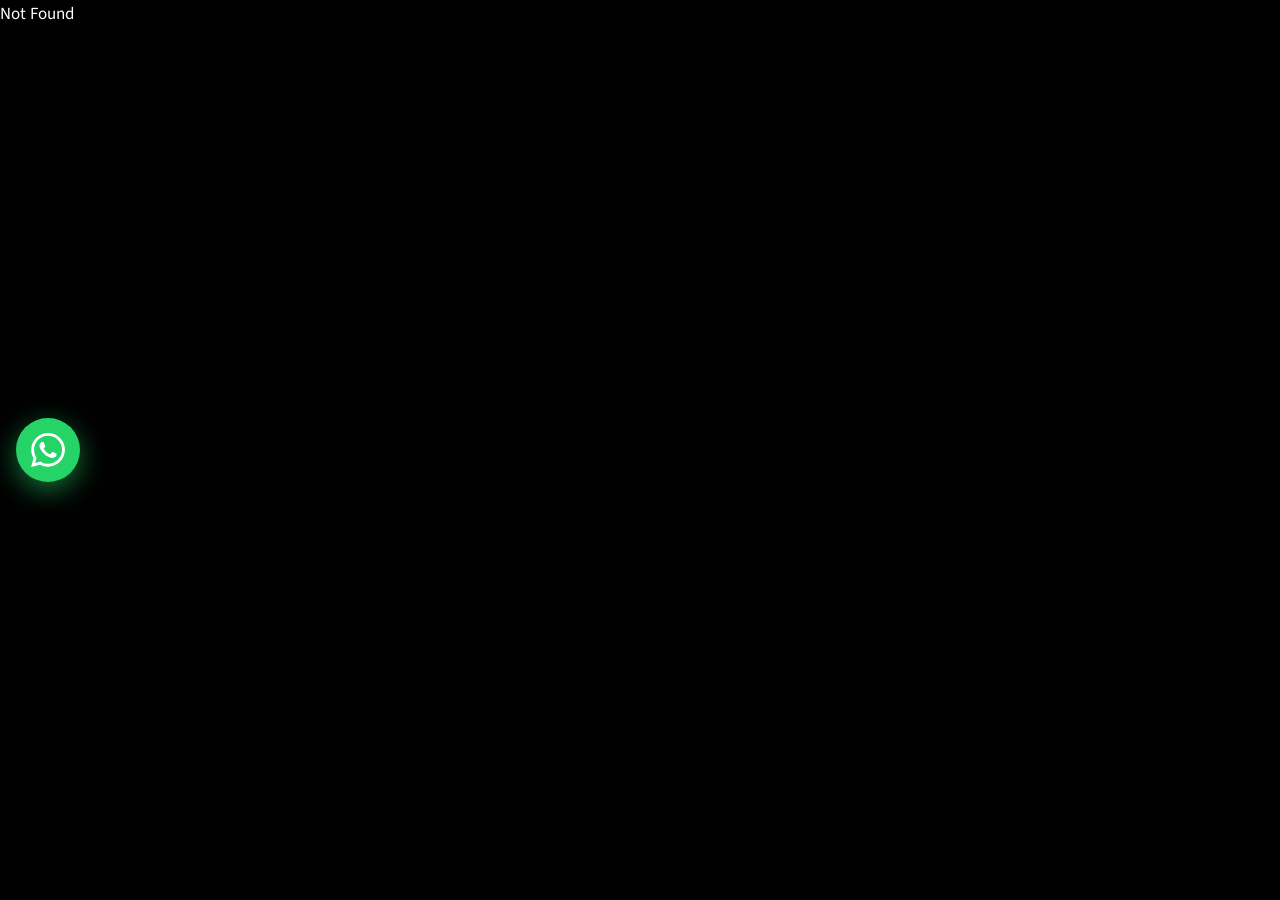
<file: en/simulate/index.html>
<!DOCTYPE html><html lang="en" dir="ltr"><head><meta http-equiv="Cache-Control" content="no-cache"><meta name="twitter:card" content="summary_large_image"><meta property="og:title" content="Boulevard World — Spanish Zone"><meta property="og:image" content="/og.jpg"><meta property="og:image:width" content="1200"><meta property="og:image:height" content="630"><meta charSet="utf-8"/><meta name="viewport" content="width=device-width, initial-scale=1"/><link rel="preload" as="image" href="/media/rental-plan.jpg"/><link rel="stylesheet" href="/assets/styles-9Tl1P6R1.css" data-precedence="default"/><link rel="stylesheet" href="/assets/blvd-polish-h1793163600.css"/><title>Path Simulation — Boulevard World</title><meta name="theme-color" content="#000000"/><meta name="description" content="Walk the Spain and Portugal rental plan at Boulevard World, with design imagery and placeholders for construction videos."/><link rel="modulepreload" href="/assets/index-en.js"/><link rel="modulepreload" href="/assets/simulate-en.js"/><link rel="icon" type="image/svg+xml" href="/favicon.svg"/><link rel="manifest" href="/__grok/manifest.webmanifest"/><link rel="apple-touch-icon" href="/__grok/icon-180.png"/><meta name="apple-mobile-web-app-title" content="Boulevard World — Spanish Zone"><meta name="apple-mobile-web-app-status-bar-style" content="black"><meta name="grok-project-id" content="01a1802d-0c6a-7792-ba0b-582599252a2d"><meta property="grok:app_id" content="01a1802d-0c6a-7792-ba0b-582599252a2d"><meta property="x:creator" content="@Ahmed_Haleem_ID"><meta property="x:creator:id" content="575296166"><style id="blvd-wa-fab-style">
#blvd-wa-fab{position:fixed!important;left:16px!important;right:auto!important;top:50%!important;bottom:auto!important;transform:translateY(-50%)!important;z-index:2147483647!important;width:64px!important;height:64px!important;display:flex!important;align-items:center!important;justify-content:center!important;border-radius:50%!important;background:#25D366!important;color:#fff!important;border:none!important;box-shadow:0 8px 28px rgba(37,211,102,.55),0 2px 10px rgba(0,0,0,.4)!important;text-decoration:none!important;margin:0!important;padding:0!important;cursor:pointer!important;animation:blvdWaPulse 2.2s ease-in-out infinite!important;-webkit-tap-highlight-color:transparent!important}
#blvd-wa-fab svg{width:34px!important;height:34px!important;display:block!important;fill:#fff!important;pointer-events:none!important}
#blvd-wa-fab:hover,#blvd-wa-fab:focus-visible{transform:translateY(-50%) scale(1.1)!important;outline:2px solid #fff!important;outline-offset:3px!important}
@keyframes blvdWaPulse{0%,100%{box-shadow:0 8px 28px rgba(37,211,102,.55),0 2px 10px rgba(0,0,0,.4),0 0 0 0 rgba(37,211,102,.4)}50%{box-shadow:0 8px 28px rgba(37,211,102,.55),0 2px 10px rgba(0,0,0,.4),0 0 0 12px rgba(37,211,102,0)}}
@media (max-width:480px){#blvd-wa-fab{width:58px!important;height:58px!important;left:12px!important}#blvd-wa-fab svg{width:30px!important;height:30px!important}}
@media (prefers-reduced-motion:reduce){#blvd-wa-fab{animation:none!important}}
</style><link rel="preconnect" href="https://fonts.googleapis.com"/><link rel="preconnect" href="https://fonts.gstatic.com" crossorigin/><link href="https://fonts.googleapis.com/css2?family=Cormorant+Garamond:wght@500;600;700&family=Source+Sans+3:wght@400;500;600;700&display=swap" rel="stylesheet"/><link rel="alternate" hreflang="ar" href="https://blvd-world.github.io/simulate/"/><link rel="alternate" hreflang="en" href="https://blvd-world.github.io/en/simulate/"/><link rel="alternate" hreflang="es" href="https://blvd-world.github.io/es/simulate/"/><link rel="alternate" hreflang="it" href="https://blvd-world.github.io/it/simulate/"/><link rel="alternate" hreflang="x-default" href="https://blvd-world.github.io/simulate/"/><link rel="canonical" href="https://blvd-world.github.io/en/simulate/"/><link rel="stylesheet" href="/assets/blvd-i18n.css"/></head><body><!--$--><div class="min-h-screen"><header class="sticky top-0 z-20 border-b border-line bg-paper/95 backdrop-blur-sm"><div class="dossier flex items-center justify-between gap-3 py-3"><div class="min-w-0"><p class="latin text-xs text-gold">BLVD WORLD</p><p class="truncate text-sm font-semibold">Path simulation</p></div><a class="shrink-0 border border-ink px-3 py-2 text-sm" href="/en/plaza">3D</a><a class="shrink-0 border border-ink px-3 py-2 text-sm" href="/en/">Dossier</a></div></header><main class="dossier py-6 md:py-10"><div class="flex flex-wrap items-end justify-between gap-4"><div class="max-w-2xl"><p class="latin text-sm text-gold">Side page · the walk</p><h1 class="mt-2 font-display text-4xl text-ink md:text-5xl">Walk the plan</h1><p class="mt-3 text-ink-soft">The red dot is your position on the 27 October plan. Plaza imagery is from night photography; Portugal imagery is from the design file. Each stop’s video appears here when you send construction clips.</p></div><div class="flex flex-wrap items-center gap-2"><button type="button" class="inline-flex items-center gap-2 bg-crimson px-4 py-3 text-sm text-white"><svg xmlns="http://www.w3.org/2000/svg" width="24" height="24" viewBox="0 0 24 24" fill="none" stroke="currentColor" stroke-width="2" stroke-linecap="round" stroke-linejoin="round" class="lucide lucide-play size-4" aria-hidden="true"><polygon points="6 3 20 12 6 21 6 3"></polygon></svg>Play path</button><button type="button" class="border border-ink px-4 py-3 text-sm disabled:opacity-40" disabled="">Previous</button><button type="button" class="border border-ink px-4 py-3 text-sm disabled:opacity-40">Next</button></div></div><p class="latin mt-6 text-sm text-muted">01<!-- --> / <!-- -->10<span class="mx-2 text-line">/</span>Spain</p><div class="mt-4 grid items-start gap-4 lg:grid-cols-12"><div class="border border-line bg-paper lg:col-span-7"><div class="relative"><img src="/media/rental-plan.jpg" alt="Spain & Portugal rental plan with the simulation path" class="block h-auto w-full"/><svg class="pointer-events-none absolute inset-0 h-full w-full" viewBox="0 0 100 100" preserveAspectRatio="none" aria-hidden="true"><polyline points="55,78 56,44 48,38 70,42 64,62 40,26 22,50 28,34 26,60 32,46" fill="none" stroke="#f4efe6" stroke-width="1.4"></polyline><polyline points="55,78 56,44 48,38 70,42 64,62 40,26 22,50 28,34 26,60 32,46" fill="none" stroke="#8c2424" stroke-width="0.7"></polyline></svg><button type="button" aria-label="Main entrance" aria-current="true" class="absolute flex size-11 -translate-x-1/2 -translate-y-1/2 items-center justify-center" style="left:55%;top:78%"><span class="flex size-6 items-center justify-center rounded-full border text-xs border-white bg-crimson text-white">1</span></button><button type="button" aria-label="Circular plaza" aria-current="false" class="absolute flex size-11 -translate-x-1/2 -translate-y-1/2 items-center justify-center" style="left:56%;top:44%"><span class="flex size-6 items-center justify-center rounded-full border text-xs border-crimson bg-paper text-crimson">2</span></button><button type="button" aria-label="Kiosk ring" aria-current="false" class="absolute flex size-11 -translate-x-1/2 -translate-y-1/2 items-center justify-center" style="left:48%;top:38%"><span class="flex size-6 items-center justify-center rounded-full border text-xs border-crimson bg-paper text-crimson">3</span></button><button type="button" aria-label="Retail block" aria-current="false" class="absolute flex size-11 -translate-x-1/2 -translate-y-1/2 items-center justify-center" style="left:70%;top:42%"><span class="flex size-6 items-center justify-center rounded-full border text-xs border-crimson bg-paper text-crimson">4</span></button><button type="button" aria-label="F&B units" aria-current="false" class="absolute flex size-11 -translate-x-1/2 -translate-y-1/2 items-center justify-center" style="left:64%;top:62%"><span class="flex size-6 items-center justify-center rounded-full border text-xs border-crimson bg-paper text-crimson">5</span></button><button type="button" aria-label="Bridge" aria-current="false" class="absolute flex size-11 -translate-x-1/2 -translate-y-1/2 items-center justify-center" style="left:40%;top:26%"><span class="flex size-6 items-center justify-center rounded-full border text-xs border-crimson bg-paper text-crimson">6</span></button><button type="button" aria-label="New entrance" aria-current="false" class="absolute flex size-11 -translate-x-1/2 -translate-y-1/2 items-center justify-center" style="left:22%;top:50%"><span class="flex size-6 items-center justify-center rounded-full border text-xs border-ink bg-paper text-ink">7</span></button><button type="button" aria-label="Pink street" aria-current="false" class="absolute flex size-11 -translate-x-1/2 -translate-y-1/2 items-center justify-center" style="left:28%;top:34%"><span class="flex size-6 items-center justify-center rounded-full border text-xs border-ink bg-paper text-ink">8</span></button><button type="button" aria-label="Azulejo wall" aria-current="false" class="absolute flex size-11 -translate-x-1/2 -translate-y-1/2 items-center justify-center" style="left:26%;top:60%"><span class="flex size-6 items-center justify-center rounded-full border text-xs border-ink bg-paper text-ink">9</span></button><button type="button" aria-label="Shop frontages" aria-current="false" class="absolute flex size-11 -translate-x-1/2 -translate-y-1/2 items-center justify-center" style="left:32%;top:46%"><span class="flex size-6 items-center justify-center rounded-full border text-xs border-ink bg-paper text-ink">10</span></button><span class="walker pointer-events-none absolute size-3 -translate-x-1/2 -translate-y-1/2 rounded-full bg-gold" style="left:55%;top:78%"></span></div><p class="flex flex-wrap gap-x-4 gap-y-1 px-3 py-2 text-xs text-muted"><span>Red on the drawing: Spain</span><span>Orange: Portugal</span><span>Number: stop</span><span>Dot: your position now</span></p></div><aside class="border border-line bg-paper lg:col-span-5"><div class="flex border-b border-line"><button type="button" disabled="" class="flex-1 px-2 py-3 text-sm disabled:opacity-40 text-ink-soft">Photo</button><button type="button" class="flex-1 px-2 py-3 text-sm disabled:opacity-40 bg-crimson text-white">Plan</button><button type="button" class="flex-1 px-2 py-3 text-sm disabled:opacity-40 text-ink-soft">Video later</button></div><div class="lens relative overflow-hidden bg-paper-2"><img src="/media/rental-plan.jpg" alt="Plan zoomed at main entrance" class="absolute max-w-none" style="width:260%;left:-93%;top:-152.8%"/><span class="pointer-events-none absolute top-1/2 left-1/2 size-3 -translate-x-1/2 -translate-y-1/2 rounded-full border-2 border-white bg-crimson"></span></div><div class="border-t border-line p-5"><p class="text-sm text-crimson">Spain</p><h2 class="mt-1 font-display text-3xl">Main entrance</h2><p class="mt-3 text-sm text-ink-soft">At the bottom of the Spanish pavilion on the 27 October plan. Visitors enter here before reaching the plaza. No close photo of this door exists in the files, so the simulation zooms the plan.</p></div></aside></div><ol class="mt-4 grid gap-2 sm:grid-cols-2 lg:grid-cols-5"><li><button type="button" class="h-full w-full border px-3 py-3 text-start border-crimson bg-paper"><span class="latin text-xs text-gold">01</span><span class="mt-1 block text-sm font-medium">Main entrance</span><span class="mt-1 block text-xs text-muted">Video not yet available</span></button></li><li><button type="button" class="h-full w-full border px-3 py-3 text-start border-line bg-paper-2"><span class="latin text-xs text-gold">02</span><span class="mt-1 block text-sm font-medium">Circular plaza</span><span class="mt-1 block text-xs text-muted">Video not yet available</span></button></li><li><button type="button" class="h-full w-full border px-3 py-3 text-start border-line bg-paper-2"><span class="latin text-xs text-gold">03</span><span class="mt-1 block text-sm font-medium">Kiosk ring</span><span class="mt-1 block text-xs text-muted">Video not yet available</span></button></li><li><button type="button" class="h-full w-full border px-3 py-3 text-start border-line bg-paper-2"><span class="latin text-xs text-gold">04</span><span class="mt-1 block text-sm font-medium">Retail block</span><span class="mt-1 block text-xs text-muted">Video not yet available</span></button></li><li><button type="button" class="h-full w-full border px-3 py-3 text-start border-line bg-paper-2"><span class="latin text-xs text-gold">05</span><span class="mt-1 block text-sm font-medium">F&B units</span><span class="mt-1 block text-xs text-muted">Video not yet available</span></button></li><li><button type="button" class="h-full w-full border px-3 py-3 text-start border-line bg-paper-2"><span class="latin text-xs text-gold">06</span><span class="mt-1 block text-sm font-medium">Bridge</span><span class="mt-1 block text-xs text-muted">Video not yet available</span></button></li><li><button type="button" class="h-full w-full border px-3 py-3 text-start border-line bg-paper-2"><span class="latin text-xs text-gold">07</span><span class="mt-1 block text-sm font-medium">New entrance</span><span class="mt-1 block text-xs text-muted">Video not yet available</span></button></li><li><button type="button" class="h-full w-full border px-3 py-3 text-start border-line bg-paper-2"><span class="latin text-xs text-gold">08</span><span class="mt-1 block text-sm font-medium">Pink street</span><span class="mt-1 block text-xs text-muted">Video not yet available</span></button></li><li><button type="button" class="h-full w-full border px-3 py-3 text-start border-line bg-paper-2"><span class="latin text-xs text-gold">09</span><span class="mt-1 block text-sm font-medium">Azulejo wall</span><span class="mt-1 block text-xs text-muted">Video not yet available</span></button></li><li><button type="button" class="h-full w-full border px-3 py-3 text-start border-line bg-paper-2"><span class="latin text-xs text-gold">10</span><span class="mt-1 block text-sm font-medium">Shop frontages</span><span class="mt-1 block text-xs text-muted">Video not yet available</span></button></li></ol></main></div><!--/$--><script data-tsr-stream-part="">(self.$R=self.$R||{})["tsr"]=[];self.$_TSR={h(){this.hydrated=!0,this.c()},e(){this.streamEnded=!0,this.c()},c(){this.hydrated&&this.streamEnded&&(delete self.$_TSR,delete self.$R.tsr)},p(e){this.initialized?e():this.buffer.push(e)},buffer:[]};$_TSR.router=($R=>$R[0]={manifest:$R[1]={routes:$R[2]={__root__:$R[3]={preloads:$R[4]=["/assets/index-en.js"],scripts:$R[5]=[$R[6]={attrs:$R[7]={type:"module",async:!0,src:"/assets/index-en.js"}}]},"/simulate":$R[8]={preloads:$R[9]=["/assets/simulate-en.js"]}}},matches:$R[10]=[$R[11]={i:"__root__",u:1793158277423,s:"success",ssr:!0},$R[12]={i:"simulatesimulate",u:1793158277423,s:"success",ssr:!0}]})($R["tsr"]);$_TSR.e();{let s=document.currentScript,p;while((p=s.previousElementSibling)&&p.hasAttribute('data-tsr-stream-part'))p.remove();s.remove()}</script><script type="module" async="" src="/assets/index-en.js"></script><script>document.currentScript.remove();/*$tsr-stream-boundary*/</script><script src="/assets/polish-en.js" defer></script><script id="blvd-wa-fab-boot">
(function(){
  var __blvdFabBusy=false;
  var __blvdFabRaf=0;
  var __blvdFabMo=null;
  var WA='https://wa.me/966541102224';
  function href(){ return WA; }
  function mount(){
    if(__blvdFabBusy) return;
    __blvdFabBusy=true;
    try{
      if(__blvdFabMo){ try{ __blvdFabMo.disconnect(); }catch(e){} }
      var existing=document.getElementById('blvd-wa-fab');
      if(existing){
        var want=href();
        if(existing.getAttribute('href')!==want) existing.setAttribute('href', want);
        if(!document.body.contains(existing)) document.body.appendChild(existing);
        return;
      }
      if(!document.body) return;
      var a=document.createElement('a');
      a.id='blvd-wa-fab';
      a.className='blvd-wa-fab';
      a.href=href();
      a.target='_blank';
      a.rel='noopener noreferrer';
      a.setAttribute('aria-label','Contact via WhatsApp');
      a.innerHTML='<svg xmlns="http://www.w3.org/2000/svg" viewBox="0 0 24 24" width="28" height="28" aria-hidden="true"><path fill="#fff" d="M17.472 14.382c-.297-.149-1.758-.867-2.03-.967-.273-.099-.471-.148-.67.15-.197.297-.767.966-.94 1.164-.173.199-.347.223-.644.075-.297-.15-1.255-.463-2.39-1.475-.883-.788-1.48-1.761-1.653-2.059-.173-.297-.018-.458.13-.606.134-.133.298-.347.446-.52.149-.174.198-.298.298-.497.099-.198.05-.371-.025-.52-.075-.149-.669-1.612-.916-2.207-.242-.579-.487-.5-.669-.51-.173-.008-.371-.01-.57-.01-.198 0-.52.074-.792.372-.272.297-1.04 1.016-1.04 2.479 0 1.462 1.065 2.875 1.213 3.074.149.198 2.096 3.2 5.077 4.487.709.306 1.262.489 1.694.625.712.227 1.36.195 1.871.118.571-.085 1.758-.719 2.006-1.413.248-.694.248-1.289.173-1.413-.074-.124-.272-.198-.57-.347m-5.421 7.403h-.004a9.87 9.87 0 01-5.031-1.378l-.361-.214-3.741.982.998-3.648-.235-.374a9.86 9.86 0 01-1.51-5.26c.001-5.45 4.436-9.884 9.888-9.884 2.64 0 5.122 1.03 6.988 2.898a9.825 9.825 0 012.893 6.994c-.003 5.45-4.435 9.884-9.885 9.884m8.413-18.297A11.815 11.815 0 0012.05 0C5.495 0 .16 5.335.157 11.892c0 2.096.547 4.142 1.588 5.945L.057 24l6.305-1.654a11.882 11.882 0 005.683 1.448h.005c6.554 0 11.89-5.335 11.893-11.893a11.821 11.821 0 00-3.48-8.413z"/></svg>';
      document.body.appendChild(a);
    }catch(e){}
    finally{
      __blvdFabBusy=false;
      if(__blvdFabMo){
        try{ __blvdFabMo.observe(document.documentElement,{childList:true,subtree:true}); }catch(e){}
      }
    }
  }
  function schedule(){
    if(__blvdFabRaf) return;
    __blvdFabRaf=requestAnimationFrame(function(){ __blvdFabRaf=0; mount(); });
  }
  schedule();
  if(document.readyState==='loading') document.addEventListener('DOMContentLoaded', schedule);
  setTimeout(schedule, 50);
  setTimeout(schedule, 400);
  setTimeout(schedule, 1500);
  try{
    __blvdFabMo=new MutationObserver(function(){ schedule(); });
    __blvdFabMo.observe(document.documentElement,{childList:true,subtree:true});
    setTimeout(function(){ try{ if(__blvdFabMo){ __blvdFabMo.disconnect(); __blvdFabMo=null; } }catch(e){} }, 12000);
  }catch(e){}
  window.addEventListener('popstate', function(){ setTimeout(schedule, 30); });
  try{
    var _ps=history.pushState;
    history.pushState=function(){ var r=_ps.apply(this,arguments); setTimeout(schedule,30); return r; };
  }catch(e){}
})();

</script><script src="/assets/blvd-i18n-boot.js" defer></script></body></html>
</file>
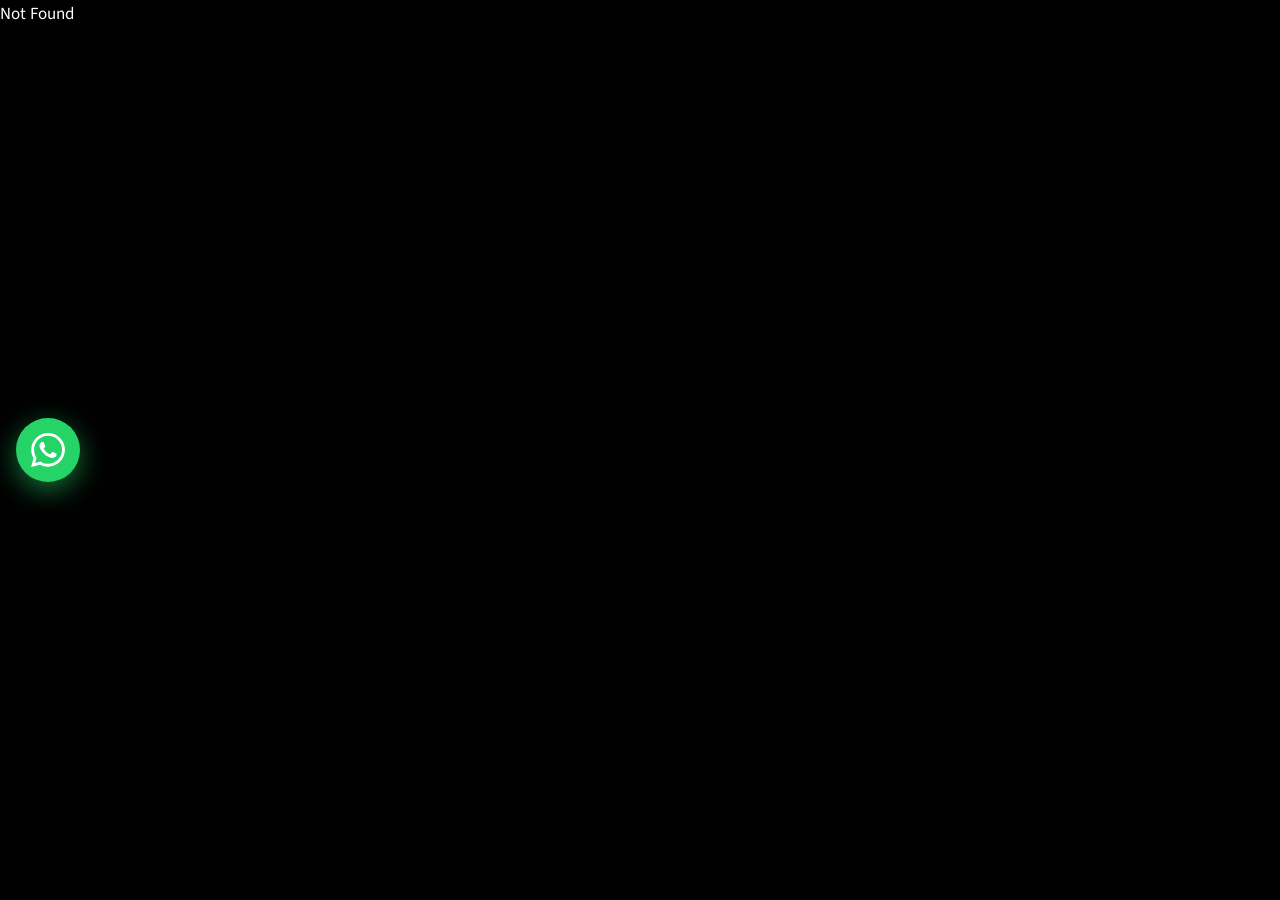
<file: es/plaza/index.html>
<!DOCTYPE html><html lang="es" dir="ltr"><head><meta http-equiv="Cache-Control" content="no-cache"><meta name="twitter:card" content="summary_large_image"><meta property="og:title" content="Boulevard World — Zona española"><meta property="og:image" content="/og.jpg"><meta property="og:image:width" content="1200"><meta property="og:image:height" content="630"><meta charSet="utf-8"/><meta name="viewport" content="width=device-width, initial-scale=1"/><link rel="stylesheet" href="/assets/styles-9Tl1P6R1.css" data-precedence="default"/><link rel="stylesheet" href="/assets/blvd-polish-h1793163600.css"/><title>Plaza 3D — Boulevard World</title><meta name="theme-color" content="#000000"/><meta name="description" content="Recorrido 3D de la plaza de España en Boulevard World, creado con fotos del sitio, para presentar la oportunidad de leasing."/><link rel="modulepreload" href="/assets/index-es.js"/><link rel="modulepreload" href="/assets/plaza-es.js"/><link rel="icon" type="image/svg+xml" href="/favicon.svg"/><link rel="manifest" href="/__grok/manifest.webmanifest"/><link rel="apple-touch-icon" href="/__grok/icon-180.png"/><meta name="apple-mobile-web-app-title" content="Boulevard World — Zona española"><meta name="apple-mobile-web-app-status-bar-style" content="black"><meta name="grok-project-id" content="01a1802d-0c6a-7792-ba0b-582599252a2d"><meta property="grok:app_id" content="01a1802d-0c6a-7792-ba0b-582599252a2d"><meta property="x:creator" content="@Ahmed_Haleem_ID"><meta property="x:creator:id" content="575296166"><style id="blvd-wa-fab-style">
#blvd-wa-fab{position:fixed!important;left:16px!important;right:auto!important;top:50%!important;bottom:auto!important;transform:translateY(-50%)!important;z-index:2147483647!important;width:64px!important;height:64px!important;display:flex!important;align-items:center!important;justify-content:center!important;border-radius:50%!important;background:#25D366!important;color:#fff!important;border:none!important;box-shadow:0 8px 28px rgba(37,211,102,.55),0 2px 10px rgba(0,0,0,.4)!important;text-decoration:none!important;margin:0!important;padding:0!important;cursor:pointer!important;animation:blvdWaPulse 2.2s ease-in-out infinite!important;-webkit-tap-highlight-color:transparent!important}
#blvd-wa-fab svg{width:34px!important;height:34px!important;display:block!important;fill:#fff!important;pointer-events:none!important}
#blvd-wa-fab:hover,#blvd-wa-fab:focus-visible{transform:translateY(-50%) scale(1.1)!important;outline:2px solid #fff!important;outline-offset:3px!important}
@keyframes blvdWaPulse{0%,100%{box-shadow:0 8px 28px rgba(37,211,102,.55),0 2px 10px rgba(0,0,0,.4),0 0 0 0 rgba(37,211,102,.4)}50%{box-shadow:0 8px 28px rgba(37,211,102,.55),0 2px 10px rgba(0,0,0,.4),0 0 0 12px rgba(37,211,102,0)}}
@media (max-width:480px){#blvd-wa-fab{width:58px!important;height:58px!important;left:12px!important}#blvd-wa-fab svg{width:30px!important;height:30px!important}}
@media (prefers-reduced-motion:reduce){#blvd-wa-fab{animation:none!important}}
</style><link rel="preconnect" href="https://fonts.googleapis.com"/><link rel="preconnect" href="https://fonts.gstatic.com" crossorigin/><link href="https://fonts.googleapis.com/css2?family=Cormorant+Garamond:wght@500;600;700&family=Source+Sans+3:wght@400;500;600;700&display=swap" rel="stylesheet"/><link rel="alternate" hreflang="ar" href="https://blvd-world.github.io/plaza/"/><link rel="alternate" hreflang="en" href="https://blvd-world.github.io/en/plaza/"/><link rel="alternate" hreflang="es" href="https://blvd-world.github.io/es/plaza/"/><link rel="alternate" hreflang="it" href="https://blvd-world.github.io/it/plaza/"/><link rel="alternate" hreflang="x-default" href="https://blvd-world.github.io/plaza/"/><link rel="canonical" href="https://blvd-world.github.io/es/plaza/"/><link rel="stylesheet" href="/assets/blvd-i18n.css"/></head><body><!--$--><div class="min-h-screen"><header class="sticky top-0 z-20 border-b border-line bg-paper/95 backdrop-blur-sm"><div class="dossier flex items-center justify-between gap-3 py-3"><div class="min-w-0"><p class="latin text-xs text-gold">PLAZA DE TOROS</p><p class="truncate text-sm font-semibold">Plaza 3D</p></div><div class="flex gap-2"><a class="border border-ink px-3 py-2 text-sm" href="/es/simulate">Plano</a><a class="border border-ink px-3 py-2 text-sm" href="/es/">Dossier</a></div></div></header><main class="dossier grid items-start gap-8 py-6 lg:grid-cols-12 lg:py-10"><div class="lg:col-span-8"><p class="latin text-sm text-gold">3D · from the photographs</p><h1 class="mt-2 font-display text-4xl text-ink md:text-5xl">Párate dentro de la plaza antes de arrendarla.</h1><p class="mt-3 max-w-2xl text-ink-soft">Las fotos que adjuntaste se elevan alrededor de una fuente. No es un modelo geométrico del plano, sino una plaza en la que caminas entre tomas del sitio: el arco, los peatones, el atardecer y el cartel de la temporada.</p><div class="mt-5"><div><div class="mb-3 flex gap-2 overflow-x-auto"><button type="button" class="shrink-0 border px-3 py-2 text-sm rounded-full border-crimson bg-crimson text-white">Desde arriba</button><button type="button" class="shrink-0 border px-3 py-2 text-sm rounded-full border-line bg-paper">Hacia el arco</button><button type="button" class="shrink-0 border px-3 py-2 text-sm rounded-full border-line bg-paper">A nivel peatonal</button><button type="button" class="shrink-0 border px-3 py-2 text-sm rounded-full border-line bg-paper">Bienvenida</button><button type="button" class="shrink-0 border px-3 py-2 text-sm rounded-full border-line bg-paper">Atardecer</button></div><div class="plaza-stage relative bg-black"></div><p class="mt-2 text-sm text-muted">Arrastra para orbitar. Pellizca o usa la rueda del ratón para acercar. Los botones te llevan entre tomas de la plaza.</p></div></div></div><aside class="border border-line bg-paper p-5 lg:col-span-4"><p class="text-sm text-crimson">Oportunidad de leasing</p><h2 class="mt-2 font-display text-3xl leading-tight">El retorno está donde se para el visitante.</h2><ul class="mt-5 space-y-4 text-sm text-ink-soft"><li><span class="font-medium text-ink">Kiosco en el anillo. </span>El visitante da vueltas y pasa por tu escaparate en cada vuelta. Aquí se vende en pausas cortas y repetidas: café, regalo, dulce.</li><li><span class="font-medium text-ink">Retail frente al arco. </span>La foto icónica de la plaza se hace en SPAIN. Quien levanta el móvil levanta contigo tu escaparate.</li><li><span class="font-medium text-ink">Comida en el borde. </span>El espectáculo se repite durante la velada. Quien se sienta hasta el siguiente flamenco se queda, y quien se queda pide otra vez.</li><li><span class="font-medium text-ink">El puente hacia Portugal. </span>El recorrido no termina en España. El visitante llega desde dos pabellones, no desde una sola puerta.</li></ul><p class="mt-5 text-sm text-ink">No publicamos un margen de beneficio. Las cifras de ventas por local no están publicadas. Lo publicado es la multitud: 19 millones de visitantes de la temporada en 2024, Boulevard World liderando la afluencia y más de 130 espectáculos al día.</p><a class="mt-6 inline-block bg-crimson px-4 py-3 text-sm text-white" href="/#contact">Registrar interés del cliente</a></aside></main></div><!--/$--><script data-tsr-stream-part="">(self.$R=self.$R||{})["tsr"]=[];self.$_TSR={h(){this.hydrated=!0,this.c()},e(){this.streamEnded=!0,this.c()},c(){this.hydrated&&this.streamEnded&&(delete self.$_TSR,delete self.$R.tsr)},p(e){this.initialized?e():this.buffer.push(e)},buffer:[]};$_TSR.router=($R=>$R[0]={manifest:$R[1]={routes:$R[2]={__root__:$R[3]={preloads:$R[4]=["/assets/index-es.js"],scripts:$R[5]=[$R[6]={attrs:$R[7]={type:"module",async:!0,src:"/assets/index-es.js"}}]},"/plaza":$R[8]={preloads:$R[9]=["/assets/plaza-es.js"]}}},matches:$R[10]=[$R[11]={i:"__root__",u:1793158277385,s:"success",ssr:!0},$R[12]={i:"plazaplaza",u:1793158277385,s:"success",ssr:!0}]})($R["tsr"]);$_TSR.e();{let s=document.currentScript,p;while((p=s.previousElementSibling)&&p.hasAttribute('data-tsr-stream-part'))p.remove();s.remove()}</script><script type="module" async="" src="/assets/index-es.js"></script><script>document.currentScript.remove();/*$tsr-stream-boundary*/</script><script src="/assets/polish-es.js" defer></script><script id="blvd-wa-fab-boot">
(function(){
  var __blvdFabBusy=false;
  var __blvdFabRaf=0;
  var __blvdFabMo=null;
  var WA='https://wa.me/966541102224';
  function href(){ return WA; }
  function mount(){
    if(__blvdFabBusy) return;
    __blvdFabBusy=true;
    try{
      if(__blvdFabMo){ try{ __blvdFabMo.disconnect(); }catch(e){} }
      var existing=document.getElementById('blvd-wa-fab');
      if(existing){
        var want=href();
        if(existing.getAttribute('href')!==want) existing.setAttribute('href', want);
        if(!document.body.contains(existing)) document.body.appendChild(existing);
        return;
      }
      if(!document.body) return;
      var a=document.createElement('a');
      a.id='blvd-wa-fab';
      a.className='blvd-wa-fab';
      a.href=href();
      a.target='_blank';
      a.rel='noopener noreferrer';
      a.setAttribute('aria-label','Contactar por WhatsApp');
      a.innerHTML='<svg xmlns="http://www.w3.org/2000/svg" viewBox="0 0 24 24" width="28" height="28" aria-hidden="true"><path fill="#fff" d="M17.472 14.382c-.297-.149-1.758-.867-2.03-.967-.273-.099-.471-.148-.67.15-.197.297-.767.966-.94 1.164-.173.199-.347.223-.644.075-.297-.15-1.255-.463-2.39-1.475-.883-.788-1.48-1.761-1.653-2.059-.173-.297-.018-.458.13-.606.134-.133.298-.347.446-.52.149-.174.198-.298.298-.497.099-.198.05-.371-.025-.52-.075-.149-.669-1.612-.916-2.207-.242-.579-.487-.5-.669-.51-.173-.008-.371-.01-.57-.01-.198 0-.52.074-.792.372-.272.297-1.04 1.016-1.04 2.479 0 1.462 1.065 2.875 1.213 3.074.149.198 2.096 3.2 5.077 4.487.709.306 1.262.489 1.694.625.712.227 1.36.195 1.871.118.571-.085 1.758-.719 2.006-1.413.248-.694.248-1.289.173-1.413-.074-.124-.272-.198-.57-.347m-5.421 7.403h-.004a9.87 9.87 0 01-5.031-1.378l-.361-.214-3.741.982.998-3.648-.235-.374a9.86 9.86 0 01-1.51-5.26c.001-5.45 4.436-9.884 9.888-9.884 2.64 0 5.122 1.03 6.988 2.898a9.825 9.825 0 012.893 6.994c-.003 5.45-4.435 9.884-9.885 9.884m8.413-18.297A11.815 11.815 0 0012.05 0C5.495 0 .16 5.335.157 11.892c0 2.096.547 4.142 1.588 5.945L.057 24l6.305-1.654a11.882 11.882 0 005.683 1.448h.005c6.554 0 11.89-5.335 11.893-11.893a11.821 11.821 0 00-3.48-8.413z"/></svg>';
      document.body.appendChild(a);
    }catch(e){}
    finally{
      __blvdFabBusy=false;
      if(__blvdFabMo){
        try{ __blvdFabMo.observe(document.documentElement,{childList:true,subtree:true}); }catch(e){}
      }
    }
  }
  function schedule(){
    if(__blvdFabRaf) return;
    __blvdFabRaf=requestAnimationFrame(function(){ __blvdFabRaf=0; mount(); });
  }
  schedule();
  if(document.readyState==='loading') document.addEventListener('DOMContentLoaded', schedule);
  setTimeout(schedule, 50);
  setTimeout(schedule, 400);
  setTimeout(schedule, 1500);
  try{
    __blvdFabMo=new MutationObserver(function(){ schedule(); });
    __blvdFabMo.observe(document.documentElement,{childList:true,subtree:true});
    setTimeout(function(){ try{ if(__blvdFabMo){ __blvdFabMo.disconnect(); __blvdFabMo=null; } }catch(e){} }, 12000);
  }catch(e){}
  window.addEventListener('popstate', function(){ setTimeout(schedule, 30); });
  try{
    var _ps=history.pushState;
    history.pushState=function(){ var r=_ps.apply(this,arguments); setTimeout(schedule,30); return r; };
  }catch(e){}
})();

</script><script src="/assets/blvd-i18n-boot.js" defer></script></body></html>
</file>
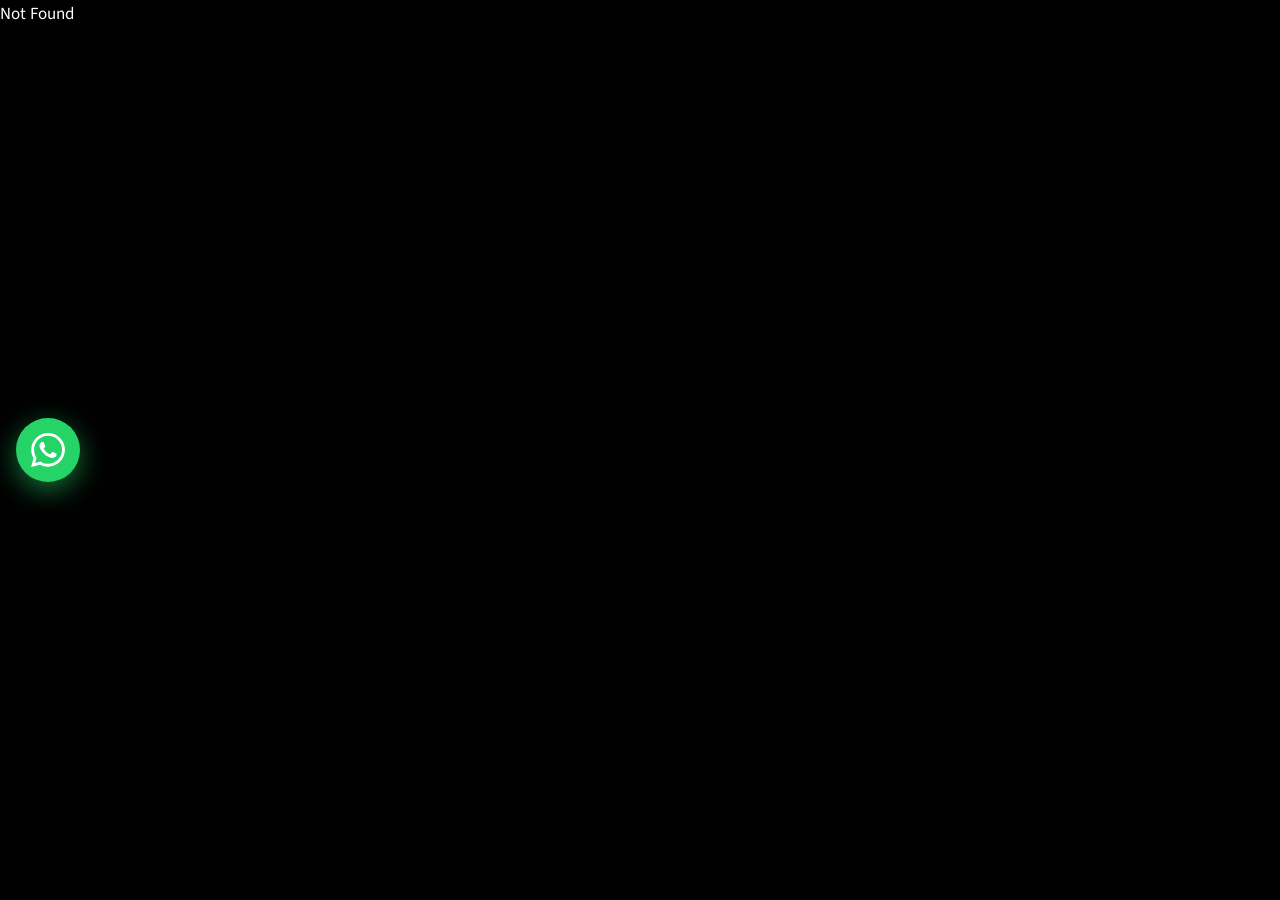
<file: es/simulate/index.html>
<!DOCTYPE html><html lang="es" dir="ltr"><head><meta http-equiv="Cache-Control" content="no-cache"><meta name="twitter:card" content="summary_large_image"><meta property="og:title" content="Boulevard World — Zona española"><meta property="og:image" content="/og.jpg"><meta property="og:image:width" content="1200"><meta property="og:image:height" content="630"><meta charSet="utf-8"/><meta name="viewport" content="width=device-width, initial-scale=1"/><link rel="preload" as="image" href="/media/rental-plan.jpg"/><link rel="stylesheet" href="/assets/styles-9Tl1P6R1.css" data-precedence="default"/><link rel="stylesheet" href="/assets/blvd-polish-h1793163600.css"/><title>Simulación del recorrido — Boulevard World</title><meta name="theme-color" content="#000000"/><meta name="description" content="Camina el plano de leasing de España y Portugal en Boulevard World, con imágenes de diseño y espacio para videos de obra."/><link rel="modulepreload" href="/assets/index-es.js"/><link rel="modulepreload" href="/assets/simulate-es.js"/><link rel="icon" type="image/svg+xml" href="/favicon.svg"/><link rel="manifest" href="/__grok/manifest.webmanifest"/><link rel="apple-touch-icon" href="/__grok/icon-180.png"/><meta name="apple-mobile-web-app-title" content="Boulevard World — Zona española"><meta name="apple-mobile-web-app-status-bar-style" content="black"><meta name="grok-project-id" content="01a1802d-0c6a-7792-ba0b-582599252a2d"><meta property="grok:app_id" content="01a1802d-0c6a-7792-ba0b-582599252a2d"><meta property="x:creator" content="@Ahmed_Haleem_ID"><meta property="x:creator:id" content="575296166"><style id="blvd-wa-fab-style">
#blvd-wa-fab{position:fixed!important;left:16px!important;right:auto!important;top:50%!important;bottom:auto!important;transform:translateY(-50%)!important;z-index:2147483647!important;width:64px!important;height:64px!important;display:flex!important;align-items:center!important;justify-content:center!important;border-radius:50%!important;background:#25D366!important;color:#fff!important;border:none!important;box-shadow:0 8px 28px rgba(37,211,102,.55),0 2px 10px rgba(0,0,0,.4)!important;text-decoration:none!important;margin:0!important;padding:0!important;cursor:pointer!important;animation:blvdWaPulse 2.2s ease-in-out infinite!important;-webkit-tap-highlight-color:transparent!important}
#blvd-wa-fab svg{width:34px!important;height:34px!important;display:block!important;fill:#fff!important;pointer-events:none!important}
#blvd-wa-fab:hover,#blvd-wa-fab:focus-visible{transform:translateY(-50%) scale(1.1)!important;outline:2px solid #fff!important;outline-offset:3px!important}
@keyframes blvdWaPulse{0%,100%{box-shadow:0 8px 28px rgba(37,211,102,.55),0 2px 10px rgba(0,0,0,.4),0 0 0 0 rgba(37,211,102,.4)}50%{box-shadow:0 8px 28px rgba(37,211,102,.55),0 2px 10px rgba(0,0,0,.4),0 0 0 12px rgba(37,211,102,0)}}
@media (max-width:480px){#blvd-wa-fab{width:58px!important;height:58px!important;left:12px!important}#blvd-wa-fab svg{width:30px!important;height:30px!important}}
@media (prefers-reduced-motion:reduce){#blvd-wa-fab{animation:none!important}}
</style><link rel="preconnect" href="https://fonts.googleapis.com"/><link rel="preconnect" href="https://fonts.gstatic.com" crossorigin/><link href="https://fonts.googleapis.com/css2?family=Cormorant+Garamond:wght@500;600;700&family=Source+Sans+3:wght@400;500;600;700&display=swap" rel="stylesheet"/><link rel="alternate" hreflang="ar" href="https://blvd-world.github.io/simulate/"/><link rel="alternate" hreflang="en" href="https://blvd-world.github.io/en/simulate/"/><link rel="alternate" hreflang="es" href="https://blvd-world.github.io/es/simulate/"/><link rel="alternate" hreflang="it" href="https://blvd-world.github.io/it/simulate/"/><link rel="alternate" hreflang="x-default" href="https://blvd-world.github.io/simulate/"/><link rel="canonical" href="https://blvd-world.github.io/es/simulate/"/><link rel="stylesheet" href="/assets/blvd-i18n.css"/></head><body><!--$--><div class="min-h-screen"><header class="sticky top-0 z-20 border-b border-line bg-paper/95 backdrop-blur-sm"><div class="dossier flex items-center justify-between gap-3 py-3"><div class="min-w-0"><p class="latin text-xs text-gold">BLVD WORLD</p><p class="truncate text-sm font-semibold">Simulación del recorrido</p></div><a class="shrink-0 border border-ink px-3 py-2 text-sm" href="/es/plaza">3D</a><a class="shrink-0 border border-ink px-3 py-2 text-sm" href="/es/">Dossier</a></div></header><main class="dossier py-6 md:py-10"><div class="flex flex-wrap items-end justify-between gap-4"><div class="max-w-2xl"><p class="latin text-sm text-gold">Side page · the walk</p><h1 class="mt-2 font-display text-4xl text-ink md:text-5xl">Camina el plano</h1><p class="mt-3 text-ink-soft">El punto rojo es tu posición en el plano del 27 de octubre. La imagen de la plaza es nocturna; las de Portugal, del archivo de diseño. El video de cada parada aparece aquí cuando envíes los clips de obra.</p></div><div class="flex flex-wrap items-center gap-2"><button type="button" class="inline-flex items-center gap-2 bg-crimson px-4 py-3 text-sm text-white"><svg xmlns="http://www.w3.org/2000/svg" width="24" height="24" viewBox="0 0 24 24" fill="none" stroke="currentColor" stroke-width="2" stroke-linecap="round" stroke-linejoin="round" class="lucide lucide-play size-4" aria-hidden="true"><polygon points="6 3 20 12 6 21 6 3"></polygon></svg>Reproducir recorrido</button><button type="button" class="border border-ink px-4 py-3 text-sm disabled:opacity-40" disabled="">Anterior</button><button type="button" class="border border-ink px-4 py-3 text-sm disabled:opacity-40">Siguiente</button></div></div><p class="latin mt-6 text-sm text-muted">01<!-- --> / <!-- -->10<span class="mx-2 text-line">/</span>España</p><div class="mt-4 grid items-start gap-4 lg:grid-cols-12"><div class="border border-line bg-paper lg:col-span-7"><div class="relative"><img src="/media/rental-plan.jpg" alt="Plano de leasing de España y Portugal con el recorrido de simulación" class="block h-auto w-full"/><svg class="pointer-events-none absolute inset-0 h-full w-full" viewBox="0 0 100 100" preserveAspectRatio="none" aria-hidden="true"><polyline points="55,78 56,44 48,38 70,42 64,62 40,26 22,50 28,34 26,60 32,46" fill="none" stroke="#f4efe6" stroke-width="1.4"></polyline><polyline points="55,78 56,44 48,38 70,42 64,62 40,26 22,50 28,34 26,60 32,46" fill="none" stroke="#8c2424" stroke-width="0.7"></polyline></svg><button type="button" aria-label="Entrada principal" aria-current="true" class="absolute flex size-11 -translate-x-1/2 -translate-y-1/2 items-center justify-center" style="left:55%;top:78%"><span class="flex size-6 items-center justify-center rounded-full border text-xs border-white bg-crimson text-white">1</span></button><button type="button" aria-label="Plaza circular" aria-current="false" class="absolute flex size-11 -translate-x-1/2 -translate-y-1/2 items-center justify-center" style="left:56%;top:44%"><span class="flex size-6 items-center justify-center rounded-full border text-xs border-crimson bg-paper text-crimson">2</span></button><button type="button" aria-label="Anillo de kioscos" aria-current="false" class="absolute flex size-11 -translate-x-1/2 -translate-y-1/2 items-center justify-center" style="left:48%;top:38%"><span class="flex size-6 items-center justify-center rounded-full border text-xs border-crimson bg-paper text-crimson">3</span></button><button type="button" aria-label="Bloque retail" aria-current="false" class="absolute flex size-11 -translate-x-1/2 -translate-y-1/2 items-center justify-center" style="left:70%;top:42%"><span class="flex size-6 items-center justify-center rounded-full border text-xs border-crimson bg-paper text-crimson">4</span></button><button type="button" aria-label="Unidades de F&B" aria-current="false" class="absolute flex size-11 -translate-x-1/2 -translate-y-1/2 items-center justify-center" style="left:64%;top:62%"><span class="flex size-6 items-center justify-center rounded-full border text-xs border-crimson bg-paper text-crimson">5</span></button><button type="button" aria-label="Puente" aria-current="false" class="absolute flex size-11 -translate-x-1/2 -translate-y-1/2 items-center justify-center" style="left:40%;top:26%"><span class="flex size-6 items-center justify-center rounded-full border text-xs border-crimson bg-paper text-crimson">6</span></button><button type="button" aria-label="Entrada nueva" aria-current="false" class="absolute flex size-11 -translate-x-1/2 -translate-y-1/2 items-center justify-center" style="left:22%;top:50%"><span class="flex size-6 items-center justify-center rounded-full border text-xs border-ink bg-paper text-ink">7</span></button><button type="button" aria-label="Calle rosa" aria-current="false" class="absolute flex size-11 -translate-x-1/2 -translate-y-1/2 items-center justify-center" style="left:28%;top:34%"><span class="flex size-6 items-center justify-center rounded-full border text-xs border-ink bg-paper text-ink">8</span></button><button type="button" aria-label="Muro de azulejo" aria-current="false" class="absolute flex size-11 -translate-x-1/2 -translate-y-1/2 items-center justify-center" style="left:26%;top:60%"><span class="flex size-6 items-center justify-center rounded-full border text-xs border-ink bg-paper text-ink">9</span></button><button type="button" aria-label="Escaparates" aria-current="false" class="absolute flex size-11 -translate-x-1/2 -translate-y-1/2 items-center justify-center" style="left:32%;top:46%"><span class="flex size-6 items-center justify-center rounded-full border text-xs border-ink bg-paper text-ink">10</span></button><span class="walker pointer-events-none absolute size-3 -translate-x-1/2 -translate-y-1/2 rounded-full bg-gold" style="left:55%;top:78%"></span></div><p class="flex flex-wrap gap-x-4 gap-y-1 px-3 py-2 text-xs text-muted"><span>Rojo en el dibujo: España</span><span>Naranja: Portugal</span><span>Número: parada</span><span>Punto: tu posición ahora</span></p></div><aside class="border border-line bg-paper lg:col-span-5"><div class="flex border-b border-line"><button type="button" disabled="" class="flex-1 px-2 py-3 text-sm disabled:opacity-40 text-ink-soft">Foto</button><button type="button" class="flex-1 px-2 py-3 text-sm disabled:opacity-40 bg-crimson text-white">Plano</button><button type="button" class="flex-1 px-2 py-3 text-sm disabled:opacity-40 text-ink-soft">Video más adelante</button></div><div class="lens relative overflow-hidden bg-paper-2"><img src="/media/rental-plan.jpg" alt="Plano ampliado en la entrada principal" class="absolute max-w-none" style="width:260%;left:-93%;top:-152.8%"/><span class="pointer-events-none absolute top-1/2 left-1/2 size-3 -translate-x-1/2 -translate-y-1/2 rounded-full border-2 border-white bg-crimson"></span></div><div class="border-t border-line p-5"><p class="text-sm text-crimson">España</p><h2 class="mt-1 font-display text-3xl">Entrada principal</h2><p class="mt-3 text-sm text-ink-soft">En la parte baja del pabellón español en el plano del 27 de octubre. El visitante entra aquí antes de llegar a la plaza. No hay foto cercana de esta puerta en los archivos, así que la simulación acerca el plano.</p></div></aside></div><ol class="mt-4 grid gap-2 sm:grid-cols-2 lg:grid-cols-5"><li><button type="button" class="h-full w-full border px-3 py-3 text-start border-crimson bg-paper"><span class="latin text-xs text-gold">01</span><span class="mt-1 block text-sm font-medium">Entrada principal</span><span class="mt-1 block text-xs text-muted">Video aún no disponible</span></button></li><li><button type="button" class="h-full w-full border px-3 py-3 text-start border-line bg-paper-2"><span class="latin text-xs text-gold">02</span><span class="mt-1 block text-sm font-medium">Plaza circular</span><span class="mt-1 block text-xs text-muted">Video aún no disponible</span></button></li><li><button type="button" class="h-full w-full border px-3 py-3 text-start border-line bg-paper-2"><span class="latin text-xs text-gold">03</span><span class="mt-1 block text-sm font-medium">Anillo de kioscos</span><span class="mt-1 block text-xs text-muted">Video aún no disponible</span></button></li><li><button type="button" class="h-full w-full border px-3 py-3 text-start border-line bg-paper-2"><span class="latin text-xs text-gold">04</span><span class="mt-1 block text-sm font-medium">Bloque retail</span><span class="mt-1 block text-xs text-muted">Video aún no disponible</span></button></li><li><button type="button" class="h-full w-full border px-3 py-3 text-start border-line bg-paper-2"><span class="latin text-xs text-gold">05</span><span class="mt-1 block text-sm font-medium">Unidades de F&B</span><span class="mt-1 block text-xs text-muted">Video aún no disponible</span></button></li><li><button type="button" class="h-full w-full border px-3 py-3 text-start border-line bg-paper-2"><span class="latin text-xs text-gold">06</span><span class="mt-1 block text-sm font-medium">Puente</span><span class="mt-1 block text-xs text-muted">Video aún no disponible</span></button></li><li><button type="button" class="h-full w-full border px-3 py-3 text-start border-line bg-paper-2"><span class="latin text-xs text-gold">07</span><span class="mt-1 block text-sm font-medium">Entrada nueva</span><span class="mt-1 block text-xs text-muted">Video aún no disponible</span></button></li><li><button type="button" class="h-full w-full border px-3 py-3 text-start border-line bg-paper-2"><span class="latin text-xs text-gold">08</span><span class="mt-1 block text-sm font-medium">Calle rosa</span><span class="mt-1 block text-xs text-muted">Video aún no disponible</span></button></li><li><button type="button" class="h-full w-full border px-3 py-3 text-start border-line bg-paper-2"><span class="latin text-xs text-gold">09</span><span class="mt-1 block text-sm font-medium">Muro de azulejo</span><span class="mt-1 block text-xs text-muted">Video aún no disponible</span></button></li><li><button type="button" class="h-full w-full border px-3 py-3 text-start border-line bg-paper-2"><span class="latin text-xs text-gold">10</span><span class="mt-1 block text-sm font-medium">Escaparates</span><span class="mt-1 block text-xs text-muted">Video aún no disponible</span></button></li></ol></main></div><!--/$--><script data-tsr-stream-part="">(self.$R=self.$R||{})["tsr"]=[];self.$_TSR={h(){this.hydrated=!0,this.c()},e(){this.streamEnded=!0,this.c()},c(){this.hydrated&&this.streamEnded&&(delete self.$_TSR,delete self.$R.tsr)},p(e){this.initialized?e():this.buffer.push(e)},buffer:[]};$_TSR.router=($R=>$R[0]={manifest:$R[1]={routes:$R[2]={__root__:$R[3]={preloads:$R[4]=["/assets/index-es.js"],scripts:$R[5]=[$R[6]={attrs:$R[7]={type:"module",async:!0,src:"/assets/index-es.js"}}]},"/simulate":$R[8]={preloads:$R[9]=["/assets/simulate-es.js"]}}},matches:$R[10]=[$R[11]={i:"__root__",u:1793158277423,s:"success",ssr:!0},$R[12]={i:"simulatesimulate",u:1793158277423,s:"success",ssr:!0}]})($R["tsr"]);$_TSR.e();{let s=document.currentScript,p;while((p=s.previousElementSibling)&&p.hasAttribute('data-tsr-stream-part'))p.remove();s.remove()}</script><script type="module" async="" src="/assets/index-es.js"></script><script>document.currentScript.remove();/*$tsr-stream-boundary*/</script><script src="/assets/polish-es.js" defer></script><script id="blvd-wa-fab-boot">
(function(){
  var __blvdFabBusy=false;
  var __blvdFabRaf=0;
  var __blvdFabMo=null;
  var WA='https://wa.me/966541102224';
  function href(){ return WA; }
  function mount(){
    if(__blvdFabBusy) return;
    __blvdFabBusy=true;
    try{
      if(__blvdFabMo){ try{ __blvdFabMo.disconnect(); }catch(e){} }
      var existing=document.getElementById('blvd-wa-fab');
      if(existing){
        var want=href();
        if(existing.getAttribute('href')!==want) existing.setAttribute('href', want);
        if(!document.body.contains(existing)) document.body.appendChild(existing);
        return;
      }
      if(!document.body) return;
      var a=document.createElement('a');
      a.id='blvd-wa-fab';
      a.className='blvd-wa-fab';
      a.href=href();
      a.target='_blank';
      a.rel='noopener noreferrer';
      a.setAttribute('aria-label','Contactar por WhatsApp');
      a.innerHTML='<svg xmlns="http://www.w3.org/2000/svg" viewBox="0 0 24 24" width="28" height="28" aria-hidden="true"><path fill="#fff" d="M17.472 14.382c-.297-.149-1.758-.867-2.03-.967-.273-.099-.471-.148-.67.15-.197.297-.767.966-.94 1.164-.173.199-.347.223-.644.075-.297-.15-1.255-.463-2.39-1.475-.883-.788-1.48-1.761-1.653-2.059-.173-.297-.018-.458.13-.606.134-.133.298-.347.446-.52.149-.174.198-.298.298-.497.099-.198.05-.371-.025-.52-.075-.149-.669-1.612-.916-2.207-.242-.579-.487-.5-.669-.51-.173-.008-.371-.01-.57-.01-.198 0-.52.074-.792.372-.272.297-1.04 1.016-1.04 2.479 0 1.462 1.065 2.875 1.213 3.074.149.198 2.096 3.2 5.077 4.487.709.306 1.262.489 1.694.625.712.227 1.36.195 1.871.118.571-.085 1.758-.719 2.006-1.413.248-.694.248-1.289.173-1.413-.074-.124-.272-.198-.57-.347m-5.421 7.403h-.004a9.87 9.87 0 01-5.031-1.378l-.361-.214-3.741.982.998-3.648-.235-.374a9.86 9.86 0 01-1.51-5.26c.001-5.45 4.436-9.884 9.888-9.884 2.64 0 5.122 1.03 6.988 2.898a9.825 9.825 0 012.893 6.994c-.003 5.45-4.435 9.884-9.885 9.884m8.413-18.297A11.815 11.815 0 0012.05 0C5.495 0 .16 5.335.157 11.892c0 2.096.547 4.142 1.588 5.945L.057 24l6.305-1.654a11.882 11.882 0 005.683 1.448h.005c6.554 0 11.89-5.335 11.893-11.893a11.821 11.821 0 00-3.48-8.413z"/></svg>';
      document.body.appendChild(a);
    }catch(e){}
    finally{
      __blvdFabBusy=false;
      if(__blvdFabMo){
        try{ __blvdFabMo.observe(document.documentElement,{childList:true,subtree:true}); }catch(e){}
      }
    }
  }
  function schedule(){
    if(__blvdFabRaf) return;
    __blvdFabRaf=requestAnimationFrame(function(){ __blvdFabRaf=0; mount(); });
  }
  schedule();
  if(document.readyState==='loading') document.addEventListener('DOMContentLoaded', schedule);
  setTimeout(schedule, 50);
  setTimeout(schedule, 400);
  setTimeout(schedule, 1500);
  try{
    __blvdFabMo=new MutationObserver(function(){ schedule(); });
    __blvdFabMo.observe(document.documentElement,{childList:true,subtree:true});
    setTimeout(function(){ try{ if(__blvdFabMo){ __blvdFabMo.disconnect(); __blvdFabMo=null; } }catch(e){} }, 12000);
  }catch(e){}
  window.addEventListener('popstate', function(){ setTimeout(schedule, 30); });
  try{
    var _ps=history.pushState;
    history.pushState=function(){ var r=_ps.apply(this,arguments); setTimeout(schedule,30); return r; };
  }catch(e){}
})();

</script><script src="/assets/blvd-i18n-boot.js" defer></script></body></html>
</file>
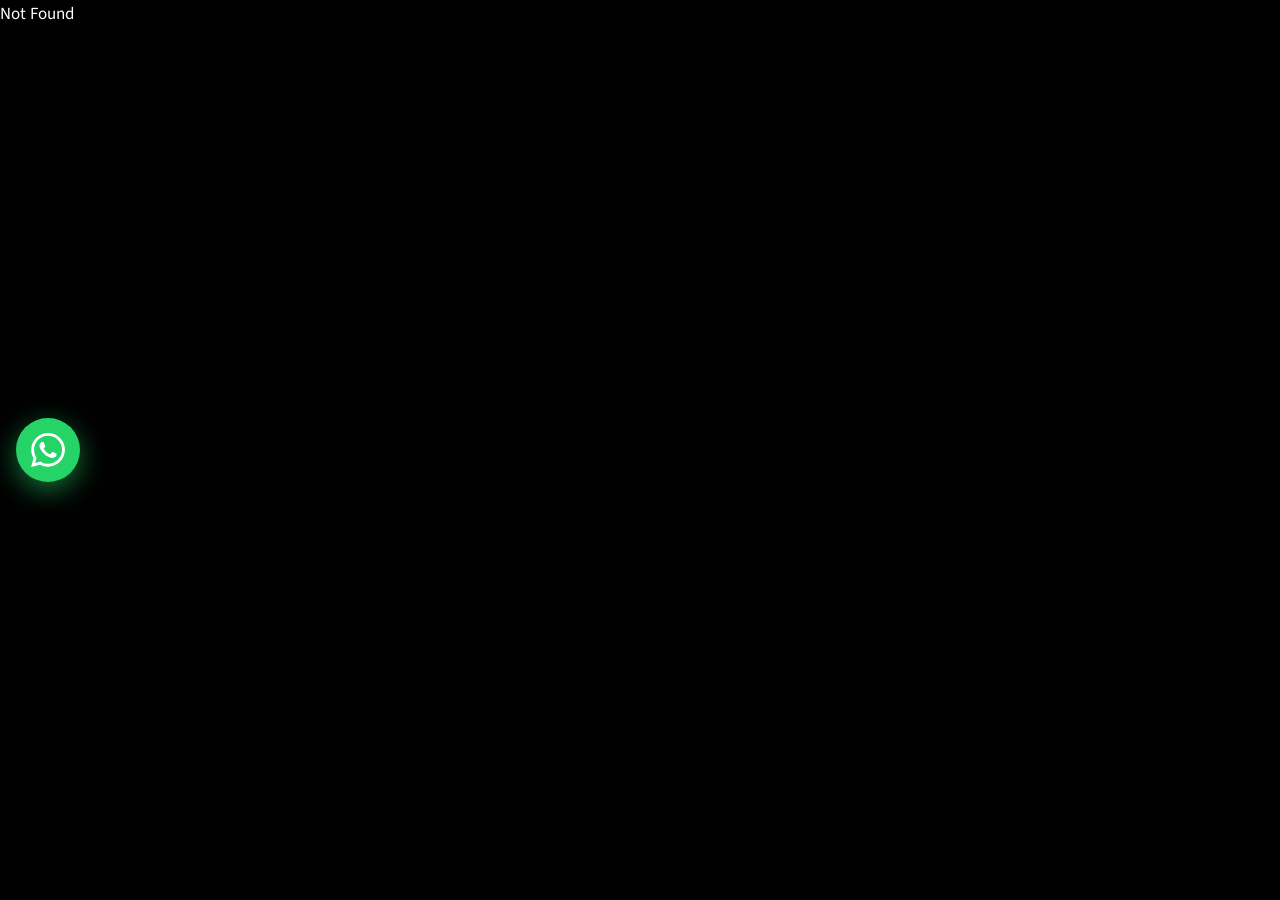
<file: it/plaza/index.html>
<!DOCTYPE html><html lang="it" dir="ltr"><head><meta http-equiv="Cache-Control" content="no-cache"><meta name="twitter:card" content="summary_large_image"><meta property="og:title" content="Boulevard World — Zona spagnola"><meta property="og:image" content="/og.jpg"><meta property="og:image:width" content="1200"><meta property="og:image:height" content="630"><meta charSet="utf-8"/><meta name="viewport" content="width=device-width, initial-scale=1"/><link rel="stylesheet" href="/assets/styles-9Tl1P6R1.css" data-precedence="default"/><link rel="stylesheet" href="/assets/blvd-polish-h1793163600.css"/><title>Piazza 3D — Boulevard World</title><meta name="theme-color" content="#000000"/><meta name="description" content="Tour 3D della piazza della Spagna a Boulevard World, realizzato con foto del sito, per presentare l’opportunità di leasing."/><link rel="modulepreload" href="/assets/index-it.js"/><link rel="modulepreload" href="/assets/plaza-it.js"/><link rel="icon" type="image/svg+xml" href="/favicon.svg"/><link rel="manifest" href="/__grok/manifest.webmanifest"/><link rel="apple-touch-icon" href="/__grok/icon-180.png"/><meta name="apple-mobile-web-app-title" content="Boulevard World — Zona spagnola"><meta name="apple-mobile-web-app-status-bar-style" content="black"><meta name="grok-project-id" content="01a1802d-0c6a-7792-ba0b-582599252a2d"><meta property="grok:app_id" content="01a1802d-0c6a-7792-ba0b-582599252a2d"><meta property="x:creator" content="@Ahmed_Haleem_ID"><meta property="x:creator:id" content="575296166"><style id="blvd-wa-fab-style">
#blvd-wa-fab{position:fixed!important;left:16px!important;right:auto!important;top:50%!important;bottom:auto!important;transform:translateY(-50%)!important;z-index:2147483647!important;width:64px!important;height:64px!important;display:flex!important;align-items:center!important;justify-content:center!important;border-radius:50%!important;background:#25D366!important;color:#fff!important;border:none!important;box-shadow:0 8px 28px rgba(37,211,102,.55),0 2px 10px rgba(0,0,0,.4)!important;text-decoration:none!important;margin:0!important;padding:0!important;cursor:pointer!important;animation:blvdWaPulse 2.2s ease-in-out infinite!important;-webkit-tap-highlight-color:transparent!important}
#blvd-wa-fab svg{width:34px!important;height:34px!important;display:block!important;fill:#fff!important;pointer-events:none!important}
#blvd-wa-fab:hover,#blvd-wa-fab:focus-visible{transform:translateY(-50%) scale(1.1)!important;outline:2px solid #fff!important;outline-offset:3px!important}
@keyframes blvdWaPulse{0%,100%{box-shadow:0 8px 28px rgba(37,211,102,.55),0 2px 10px rgba(0,0,0,.4),0 0 0 0 rgba(37,211,102,.4)}50%{box-shadow:0 8px 28px rgba(37,211,102,.55),0 2px 10px rgba(0,0,0,.4),0 0 0 12px rgba(37,211,102,0)}}
@media (max-width:480px){#blvd-wa-fab{width:58px!important;height:58px!important;left:12px!important}#blvd-wa-fab svg{width:30px!important;height:30px!important}}
@media (prefers-reduced-motion:reduce){#blvd-wa-fab{animation:none!important}}
</style><link rel="preconnect" href="https://fonts.googleapis.com"/><link rel="preconnect" href="https://fonts.gstatic.com" crossorigin/><link href="https://fonts.googleapis.com/css2?family=Cormorant+Garamond:wght@500;600;700&family=Source+Sans+3:wght@400;500;600;700&display=swap" rel="stylesheet"/><link rel="alternate" hreflang="ar" href="https://blvd-world.github.io/plaza/"/><link rel="alternate" hreflang="en" href="https://blvd-world.github.io/en/plaza/"/><link rel="alternate" hreflang="es" href="https://blvd-world.github.io/es/plaza/"/><link rel="alternate" hreflang="it" href="https://blvd-world.github.io/it/plaza/"/><link rel="alternate" hreflang="x-default" href="https://blvd-world.github.io/plaza/"/><link rel="canonical" href="https://blvd-world.github.io/it/plaza/"/><link rel="stylesheet" href="/assets/blvd-i18n.css"/></head><body><!--$--><div class="min-h-screen"><header class="sticky top-0 z-20 border-b border-line bg-paper/95 backdrop-blur-sm"><div class="dossier flex items-center justify-between gap-3 py-3"><div class="min-w-0"><p class="latin text-xs text-gold">PLAZA DE TOROS</p><p class="truncate text-sm font-semibold">Piazza 3D</p></div><div class="flex gap-2"><a class="border border-ink px-3 py-2 text-sm" href="/it/simulate">Piano</a><a class="border border-ink px-3 py-2 text-sm" href="/it/">Dossier</a></div></div></header><main class="dossier grid items-start gap-8 py-6 lg:grid-cols-12 lg:py-10"><div class="lg:col-span-8"><p class="latin text-sm text-gold">3D · from the photographs</p><h1 class="mt-2 font-display text-4xl text-ink md:text-5xl">Fermati dentro la piazza prima di affittarla.</h1><p class="mt-3 max-w-2xl text-ink-soft">Le foto allegate si alzano intorno a una fontana. Non è un modello geometrico del piano, ma una piazza in cui cammini tra scatti del sito: l’arco, i pedoni, il tramonto e il manifesto della stagione.</p><div class="mt-5"><div><div class="mb-3 flex gap-2 overflow-x-auto"><button type="button" class="shrink-0 border px-3 py-2 text-sm rounded-full border-crimson bg-crimson text-white">Dall’alto</button><button type="button" class="shrink-0 border px-3 py-2 text-sm rounded-full border-line bg-paper">Verso l’arco</button><button type="button" class="shrink-0 border px-3 py-2 text-sm rounded-full border-line bg-paper">A livello pedonale</button><button type="button" class="shrink-0 border px-3 py-2 text-sm rounded-full border-line bg-paper">Benvenuto</button><button type="button" class="shrink-0 border px-3 py-2 text-sm rounded-full border-line bg-paper">Tramonto</button></div><div class="plaza-stage relative bg-black"></div><p class="mt-2 text-sm text-muted">Trascina per orbitare. Pizzica o usa la rotella del mouse per lo zoom. I pulsanti saltano tra gli scatti della piazza.</p></div></div></div><aside class="border border-line bg-paper p-5 lg:col-span-4"><p class="text-sm text-crimson">Opportunità di leasing</p><h2 class="mt-2 font-display text-3xl leading-tight">Il ritorno sta dove si ferma il visitatore.</h2><ul class="mt-5 space-y-4 text-sm text-ink-soft"><li><span class="font-medium text-ink">Chiosco sull’anello. </span>Il visitatore gira e passa dalla tua vetrina a ogni giro. Qui si vende in soste brevi e ripetute: caffè, regalo, dolce.</li><li><span class="font-medium text-ink">Retail di fronte all’arco. </span>Lo scatto iconico della piazza si fa a SPAIN. Chi alza il telefono alza con sé la tua vetrina.</li><li><span class="font-medium text-ink">Cibo sul bordo. </span>Lo spettacolo si ripete durante la serata. Chi resta fino al flamenco successivo resta — e chi resta ordina di nuovo.</li><li><span class="font-medium text-ink">Il ponte verso il Portogallo. </span>Il percorso non finisce in Spagna. Il visitatore arriva da due padiglioni, non da una sola porta.</li></ul><p class="mt-5 text-sm text-ink">Non indichiamo un margine di profitto. Le vendite per singolo negozio non sono pubblicate. Ciò che è pubblicato è la folla: 19 milioni di visitatori di stagione nel 2024, Boulevard World in testa per affluenza e oltre 130 spettacoli al giorno.</p><a class="mt-6 inline-block bg-crimson px-4 py-3 text-sm text-white" href="/#contact">Registra l’interesse del cliente</a></aside></main></div><!--/$--><script data-tsr-stream-part="">(self.$R=self.$R||{})["tsr"]=[];self.$_TSR={h(){this.hydrated=!0,this.c()},e(){this.streamEnded=!0,this.c()},c(){this.hydrated&&this.streamEnded&&(delete self.$_TSR,delete self.$R.tsr)},p(e){this.initialized?e():this.buffer.push(e)},buffer:[]};$_TSR.router=($R=>$R[0]={manifest:$R[1]={routes:$R[2]={__root__:$R[3]={preloads:$R[4]=["/assets/index-it.js"],scripts:$R[5]=[$R[6]={attrs:$R[7]={type:"module",async:!0,src:"/assets/index-it.js"}}]},"/plaza":$R[8]={preloads:$R[9]=["/assets/plaza-it.js"]}}},matches:$R[10]=[$R[11]={i:"__root__",u:1793158277385,s:"success",ssr:!0},$R[12]={i:"plazaplaza",u:1793158277385,s:"success",ssr:!0}]})($R["tsr"]);$_TSR.e();{let s=document.currentScript,p;while((p=s.previousElementSibling)&&p.hasAttribute('data-tsr-stream-part'))p.remove();s.remove()}</script><script type="module" async="" src="/assets/index-it.js"></script><script>document.currentScript.remove();/*$tsr-stream-boundary*/</script><script src="/assets/polish-it.js" defer></script><script id="blvd-wa-fab-boot">
(function(){
  var __blvdFabBusy=false;
  var __blvdFabRaf=0;
  var __blvdFabMo=null;
  var WA='https://wa.me/966541102224';
  function href(){ return WA; }
  function mount(){
    if(__blvdFabBusy) return;
    __blvdFabBusy=true;
    try{
      if(__blvdFabMo){ try{ __blvdFabMo.disconnect(); }catch(e){} }
      var existing=document.getElementById('blvd-wa-fab');
      if(existing){
        var want=href();
        if(existing.getAttribute('href')!==want) existing.setAttribute('href', want);
        if(!document.body.contains(existing)) document.body.appendChild(existing);
        return;
      }
      if(!document.body) return;
      var a=document.createElement('a');
      a.id='blvd-wa-fab';
      a.className='blvd-wa-fab';
      a.href=href();
      a.target='_blank';
      a.rel='noopener noreferrer';
      a.setAttribute('aria-label','Contatta via WhatsApp');
      a.innerHTML='<svg xmlns="http://www.w3.org/2000/svg" viewBox="0 0 24 24" width="28" height="28" aria-hidden="true"><path fill="#fff" d="M17.472 14.382c-.297-.149-1.758-.867-2.03-.967-.273-.099-.471-.148-.67.15-.197.297-.767.966-.94 1.164-.173.199-.347.223-.644.075-.297-.15-1.255-.463-2.39-1.475-.883-.788-1.48-1.761-1.653-2.059-.173-.297-.018-.458.13-.606.134-.133.298-.347.446-.52.149-.174.198-.298.298-.497.099-.198.05-.371-.025-.52-.075-.149-.669-1.612-.916-2.207-.242-.579-.487-.5-.669-.51-.173-.008-.371-.01-.57-.01-.198 0-.52.074-.792.372-.272.297-1.04 1.016-1.04 2.479 0 1.462 1.065 2.875 1.213 3.074.149.198 2.096 3.2 5.077 4.487.709.306 1.262.489 1.694.625.712.227 1.36.195 1.871.118.571-.085 1.758-.719 2.006-1.413.248-.694.248-1.289.173-1.413-.074-.124-.272-.198-.57-.347m-5.421 7.403h-.004a9.87 9.87 0 01-5.031-1.378l-.361-.214-3.741.982.998-3.648-.235-.374a9.86 9.86 0 01-1.51-5.26c.001-5.45 4.436-9.884 9.888-9.884 2.64 0 5.122 1.03 6.988 2.898a9.825 9.825 0 012.893 6.994c-.003 5.45-4.435 9.884-9.885 9.884m8.413-18.297A11.815 11.815 0 0012.05 0C5.495 0 .16 5.335.157 11.892c0 2.096.547 4.142 1.588 5.945L.057 24l6.305-1.654a11.882 11.882 0 005.683 1.448h.005c6.554 0 11.89-5.335 11.893-11.893a11.821 11.821 0 00-3.48-8.413z"/></svg>';
      document.body.appendChild(a);
    }catch(e){}
    finally{
      __blvdFabBusy=false;
      if(__blvdFabMo){
        try{ __blvdFabMo.observe(document.documentElement,{childList:true,subtree:true}); }catch(e){}
      }
    }
  }
  function schedule(){
    if(__blvdFabRaf) return;
    __blvdFabRaf=requestAnimationFrame(function(){ __blvdFabRaf=0; mount(); });
  }
  schedule();
  if(document.readyState==='loading') document.addEventListener('DOMContentLoaded', schedule);
  setTimeout(schedule, 50);
  setTimeout(schedule, 400);
  setTimeout(schedule, 1500);
  try{
    __blvdFabMo=new MutationObserver(function(){ schedule(); });
    __blvdFabMo.observe(document.documentElement,{childList:true,subtree:true});
    setTimeout(function(){ try{ if(__blvdFabMo){ __blvdFabMo.disconnect(); __blvdFabMo=null; } }catch(e){} }, 12000);
  }catch(e){}
  window.addEventListener('popstate', function(){ setTimeout(schedule, 30); });
  try{
    var _ps=history.pushState;
    history.pushState=function(){ var r=_ps.apply(this,arguments); setTimeout(schedule,30); return r; };
  }catch(e){}
})();

</script><script src="/assets/blvd-i18n-boot.js" defer></script></body></html>
</file>
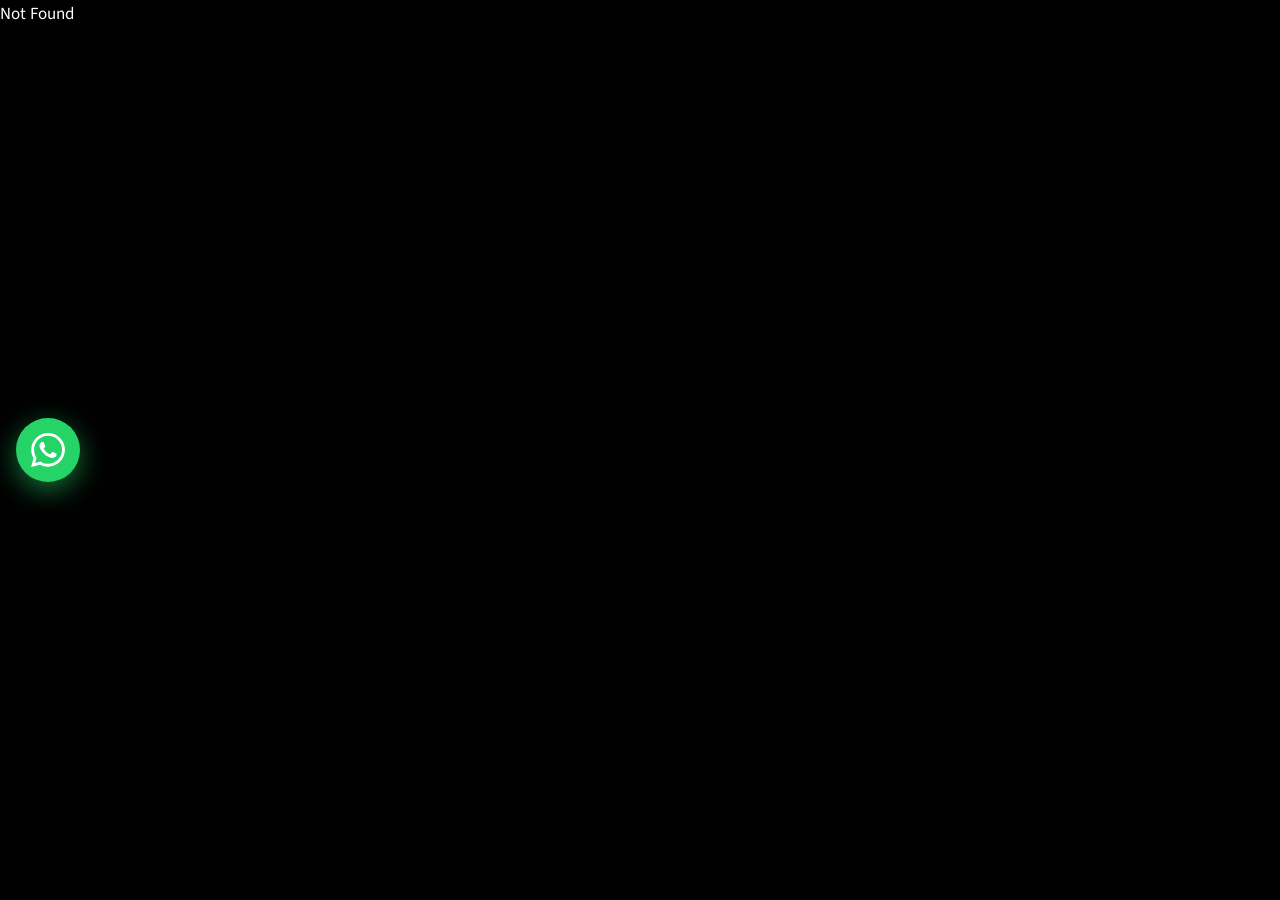
<file: it/simulate/index.html>
<!DOCTYPE html><html lang="it" dir="ltr"><head><meta http-equiv="Cache-Control" content="no-cache"><meta name="twitter:card" content="summary_large_image"><meta property="og:title" content="Boulevard World — Zona spagnola"><meta property="og:image" content="/og.jpg"><meta property="og:image:width" content="1200"><meta property="og:image:height" content="630"><meta charSet="utf-8"/><meta name="viewport" content="width=device-width, initial-scale=1"/><link rel="preload" as="image" href="/media/rental-plan.jpg"/><link rel="stylesheet" href="/assets/styles-9Tl1P6R1.css" data-precedence="default"/><link rel="stylesheet" href="/assets/blvd-polish-h1793163600.css"/><title>Simulazione del percorso — Boulevard World</title><meta name="theme-color" content="#000000"/><meta name="description" content="Percorri il piano di leasing di Spagna e Portogallo a Boulevard World, con immagini di progetto e spazio per i video di cantiere."/><link rel="modulepreload" href="/assets/index-it.js"/><link rel="modulepreload" href="/assets/simulate-it.js"/><link rel="icon" type="image/svg+xml" href="/favicon.svg"/><link rel="manifest" href="/__grok/manifest.webmanifest"/><link rel="apple-touch-icon" href="/__grok/icon-180.png"/><meta name="apple-mobile-web-app-title" content="Boulevard World — Zona spagnola"><meta name="apple-mobile-web-app-status-bar-style" content="black"><meta name="grok-project-id" content="01a1802d-0c6a-7792-ba0b-582599252a2d"><meta property="grok:app_id" content="01a1802d-0c6a-7792-ba0b-582599252a2d"><meta property="x:creator" content="@Ahmed_Haleem_ID"><meta property="x:creator:id" content="575296166"><style id="blvd-wa-fab-style">
#blvd-wa-fab{position:fixed!important;left:16px!important;right:auto!important;top:50%!important;bottom:auto!important;transform:translateY(-50%)!important;z-index:2147483647!important;width:64px!important;height:64px!important;display:flex!important;align-items:center!important;justify-content:center!important;border-radius:50%!important;background:#25D366!important;color:#fff!important;border:none!important;box-shadow:0 8px 28px rgba(37,211,102,.55),0 2px 10px rgba(0,0,0,.4)!important;text-decoration:none!important;margin:0!important;padding:0!important;cursor:pointer!important;animation:blvdWaPulse 2.2s ease-in-out infinite!important;-webkit-tap-highlight-color:transparent!important}
#blvd-wa-fab svg{width:34px!important;height:34px!important;display:block!important;fill:#fff!important;pointer-events:none!important}
#blvd-wa-fab:hover,#blvd-wa-fab:focus-visible{transform:translateY(-50%) scale(1.1)!important;outline:2px solid #fff!important;outline-offset:3px!important}
@keyframes blvdWaPulse{0%,100%{box-shadow:0 8px 28px rgba(37,211,102,.55),0 2px 10px rgba(0,0,0,.4),0 0 0 0 rgba(37,211,102,.4)}50%{box-shadow:0 8px 28px rgba(37,211,102,.55),0 2px 10px rgba(0,0,0,.4),0 0 0 12px rgba(37,211,102,0)}}
@media (max-width:480px){#blvd-wa-fab{width:58px!important;height:58px!important;left:12px!important}#blvd-wa-fab svg{width:30px!important;height:30px!important}}
@media (prefers-reduced-motion:reduce){#blvd-wa-fab{animation:none!important}}
</style><link rel="preconnect" href="https://fonts.googleapis.com"/><link rel="preconnect" href="https://fonts.gstatic.com" crossorigin/><link href="https://fonts.googleapis.com/css2?family=Cormorant+Garamond:wght@500;600;700&family=Source+Sans+3:wght@400;500;600;700&display=swap" rel="stylesheet"/><link rel="alternate" hreflang="ar" href="https://blvd-world.github.io/simulate/"/><link rel="alternate" hreflang="en" href="https://blvd-world.github.io/en/simulate/"/><link rel="alternate" hreflang="es" href="https://blvd-world.github.io/es/simulate/"/><link rel="alternate" hreflang="it" href="https://blvd-world.github.io/it/simulate/"/><link rel="alternate" hreflang="x-default" href="https://blvd-world.github.io/simulate/"/><link rel="canonical" href="https://blvd-world.github.io/it/simulate/"/><link rel="stylesheet" href="/assets/blvd-i18n.css"/></head><body><!--$--><div class="min-h-screen"><header class="sticky top-0 z-20 border-b border-line bg-paper/95 backdrop-blur-sm"><div class="dossier flex items-center justify-between gap-3 py-3"><div class="min-w-0"><p class="latin text-xs text-gold">BLVD WORLD</p><p class="truncate text-sm font-semibold">Simulazione del percorso</p></div><a class="shrink-0 border border-ink px-3 py-2 text-sm" href="/it/plaza">3D</a><a class="shrink-0 border border-ink px-3 py-2 text-sm" href="/it/">Dossier</a></div></header><main class="dossier py-6 md:py-10"><div class="flex flex-wrap items-end justify-between gap-4"><div class="max-w-2xl"><p class="latin text-sm text-gold">Side page · the walk</p><h1 class="mt-2 font-display text-4xl text-ink md:text-5xl">Cammina sul piano</h1><p class="mt-3 text-ink-soft">Il punto rosso è la tua posizione sul piano del 27 ottobre. Le immagini della piazza sono notturne; quelle del Portogallo dal file di progetto. Il video di ogni tappa compare qui quando invii i clip di cantiere.</p></div><div class="flex flex-wrap items-center gap-2"><button type="button" class="inline-flex items-center gap-2 bg-crimson px-4 py-3 text-sm text-white"><svg xmlns="http://www.w3.org/2000/svg" width="24" height="24" viewBox="0 0 24 24" fill="none" stroke="currentColor" stroke-width="2" stroke-linecap="round" stroke-linejoin="round" class="lucide lucide-play size-4" aria-hidden="true"><polygon points="6 3 20 12 6 21 6 3"></polygon></svg>Avvia percorso</button><button type="button" class="border border-ink px-4 py-3 text-sm disabled:opacity-40" disabled="">Precedente</button><button type="button" class="border border-ink px-4 py-3 text-sm disabled:opacity-40">Successivo</button></div></div><p class="latin mt-6 text-sm text-muted">01<!-- --> / <!-- -->10<span class="mx-2 text-line">/</span>Spagna</p><div class="mt-4 grid items-start gap-4 lg:grid-cols-12"><div class="border border-line bg-paper lg:col-span-7"><div class="relative"><img src="/media/rental-plan.jpg" alt="Piano di leasing Spagna e Portogallo con il percorso di simulazione" class="block h-auto w-full"/><svg class="pointer-events-none absolute inset-0 h-full w-full" viewBox="0 0 100 100" preserveAspectRatio="none" aria-hidden="true"><polyline points="55,78 56,44 48,38 70,42 64,62 40,26 22,50 28,34 26,60 32,46" fill="none" stroke="#f4efe6" stroke-width="1.4"></polyline><polyline points="55,78 56,44 48,38 70,42 64,62 40,26 22,50 28,34 26,60 32,46" fill="none" stroke="#8c2424" stroke-width="0.7"></polyline></svg><button type="button" aria-label="Ingresso principale" aria-current="true" class="absolute flex size-11 -translate-x-1/2 -translate-y-1/2 items-center justify-center" style="left:55%;top:78%"><span class="flex size-6 items-center justify-center rounded-full border text-xs border-white bg-crimson text-white">1</span></button><button type="button" aria-label="Piazza circolare" aria-current="false" class="absolute flex size-11 -translate-x-1/2 -translate-y-1/2 items-center justify-center" style="left:56%;top:44%"><span class="flex size-6 items-center justify-center rounded-full border text-xs border-crimson bg-paper text-crimson">2</span></button><button type="button" aria-label="Anello chioschi" aria-current="false" class="absolute flex size-11 -translate-x-1/2 -translate-y-1/2 items-center justify-center" style="left:48%;top:38%"><span class="flex size-6 items-center justify-center rounded-full border text-xs border-crimson bg-paper text-crimson">3</span></button><button type="button" aria-label="Blocco retail" aria-current="false" class="absolute flex size-11 -translate-x-1/2 -translate-y-1/2 items-center justify-center" style="left:70%;top:42%"><span class="flex size-6 items-center justify-center rounded-full border text-xs border-crimson bg-paper text-crimson">4</span></button><button type="button" aria-label="Unità F&B" aria-current="false" class="absolute flex size-11 -translate-x-1/2 -translate-y-1/2 items-center justify-center" style="left:64%;top:62%"><span class="flex size-6 items-center justify-center rounded-full border text-xs border-crimson bg-paper text-crimson">5</span></button><button type="button" aria-label="Ponte" aria-current="false" class="absolute flex size-11 -translate-x-1/2 -translate-y-1/2 items-center justify-center" style="left:40%;top:26%"><span class="flex size-6 items-center justify-center rounded-full border text-xs border-crimson bg-paper text-crimson">6</span></button><button type="button" aria-label="Nuovo ingresso" aria-current="false" class="absolute flex size-11 -translate-x-1/2 -translate-y-1/2 items-center justify-center" style="left:22%;top:50%"><span class="flex size-6 items-center justify-center rounded-full border text-xs border-ink bg-paper text-ink">7</span></button><button type="button" aria-label="Strada rosa" aria-current="false" class="absolute flex size-11 -translate-x-1/2 -translate-y-1/2 items-center justify-center" style="left:28%;top:34%"><span class="flex size-6 items-center justify-center rounded-full border text-xs border-ink bg-paper text-ink">8</span></button><button type="button" aria-label="Muro di azulejo" aria-current="false" class="absolute flex size-11 -translate-x-1/2 -translate-y-1/2 items-center justify-center" style="left:26%;top:60%"><span class="flex size-6 items-center justify-center rounded-full border text-xs border-ink bg-paper text-ink">9</span></button><button type="button" aria-label="Vetrine dei negozi" aria-current="false" class="absolute flex size-11 -translate-x-1/2 -translate-y-1/2 items-center justify-center" style="left:32%;top:46%"><span class="flex size-6 items-center justify-center rounded-full border text-xs border-ink bg-paper text-ink">10</span></button><span class="walker pointer-events-none absolute size-3 -translate-x-1/2 -translate-y-1/2 rounded-full bg-gold" style="left:55%;top:78%"></span></div><p class="flex flex-wrap gap-x-4 gap-y-1 px-3 py-2 text-xs text-muted"><span>Rosso sul disegno: Spagna</span><span>Arancio: Portogallo</span><span>Numero: tappa</span><span>Punto: la tua posizione ora</span></p></div><aside class="border border-line bg-paper lg:col-span-5"><div class="flex border-b border-line"><button type="button" disabled="" class="flex-1 px-2 py-3 text-sm disabled:opacity-40 text-ink-soft">Foto</button><button type="button" class="flex-1 px-2 py-3 text-sm disabled:opacity-40 bg-crimson text-white">Piano</button><button type="button" class="flex-1 px-2 py-3 text-sm disabled:opacity-40 text-ink-soft">Video più tardi</button></div><div class="lens relative overflow-hidden bg-paper-2"><img src="/media/rental-plan.jpg" alt="Piano ingrandito sull’ingresso principale" class="absolute max-w-none" style="width:260%;left:-93%;top:-152.8%"/><span class="pointer-events-none absolute top-1/2 left-1/2 size-3 -translate-x-1/2 -translate-y-1/2 rounded-full border-2 border-white bg-crimson"></span></div><div class="border-t border-line p-5"><p class="text-sm text-crimson">Spagna</p><h2 class="mt-1 font-display text-3xl">Ingresso principale</h2><p class="mt-3 text-sm text-ink-soft">In basso nel padiglione spagnolo sul piano del 27 ottobre. Il visitatore entra qui prima di arrivare in piazza. Non c’è una foto ravvicinata di questa porta nei file, quindi la simulazione ingrandisce il piano.</p></div></aside></div><ol class="mt-4 grid gap-2 sm:grid-cols-2 lg:grid-cols-5"><li><button type="button" class="h-full w-full border px-3 py-3 text-start border-crimson bg-paper"><span class="latin text-xs text-gold">01</span><span class="mt-1 block text-sm font-medium">Ingresso principale</span><span class="mt-1 block text-xs text-muted">Video non ancora disponibile</span></button></li><li><button type="button" class="h-full w-full border px-3 py-3 text-start border-line bg-paper-2"><span class="latin text-xs text-gold">02</span><span class="mt-1 block text-sm font-medium">Piazza circolare</span><span class="mt-1 block text-xs text-muted">Video non ancora disponibile</span></button></li><li><button type="button" class="h-full w-full border px-3 py-3 text-start border-line bg-paper-2"><span class="latin text-xs text-gold">03</span><span class="mt-1 block text-sm font-medium">Anello chioschi</span><span class="mt-1 block text-xs text-muted">Video non ancora disponibile</span></button></li><li><button type="button" class="h-full w-full border px-3 py-3 text-start border-line bg-paper-2"><span class="latin text-xs text-gold">04</span><span class="mt-1 block text-sm font-medium">Blocco retail</span><span class="mt-1 block text-xs text-muted">Video non ancora disponibile</span></button></li><li><button type="button" class="h-full w-full border px-3 py-3 text-start border-line bg-paper-2"><span class="latin text-xs text-gold">05</span><span class="mt-1 block text-sm font-medium">Unità F&B</span><span class="mt-1 block text-xs text-muted">Video non ancora disponibile</span></button></li><li><button type="button" class="h-full w-full border px-3 py-3 text-start border-line bg-paper-2"><span class="latin text-xs text-gold">06</span><span class="mt-1 block text-sm font-medium">Ponte</span><span class="mt-1 block text-xs text-muted">Video non ancora disponibile</span></button></li><li><button type="button" class="h-full w-full border px-3 py-3 text-start border-line bg-paper-2"><span class="latin text-xs text-gold">07</span><span class="mt-1 block text-sm font-medium">Nuovo ingresso</span><span class="mt-1 block text-xs text-muted">Video non ancora disponibile</span></button></li><li><button type="button" class="h-full w-full border px-3 py-3 text-start border-line bg-paper-2"><span class="latin text-xs text-gold">08</span><span class="mt-1 block text-sm font-medium">Strada rosa</span><span class="mt-1 block text-xs text-muted">Video non ancora disponibile</span></button></li><li><button type="button" class="h-full w-full border px-3 py-3 text-start border-line bg-paper-2"><span class="latin text-xs text-gold">09</span><span class="mt-1 block text-sm font-medium">Muro di azulejo</span><span class="mt-1 block text-xs text-muted">Video non ancora disponibile</span></button></li><li><button type="button" class="h-full w-full border px-3 py-3 text-start border-line bg-paper-2"><span class="latin text-xs text-gold">10</span><span class="mt-1 block text-sm font-medium">Vetrine dei negozi</span><span class="mt-1 block text-xs text-muted">Video non ancora disponibile</span></button></li></ol></main></div><!--/$--><script data-tsr-stream-part="">(self.$R=self.$R||{})["tsr"]=[];self.$_TSR={h(){this.hydrated=!0,this.c()},e(){this.streamEnded=!0,this.c()},c(){this.hydrated&&this.streamEnded&&(delete self.$_TSR,delete self.$R.tsr)},p(e){this.initialized?e():this.buffer.push(e)},buffer:[]};$_TSR.router=($R=>$R[0]={manifest:$R[1]={routes:$R[2]={__root__:$R[3]={preloads:$R[4]=["/assets/index-it.js"],scripts:$R[5]=[$R[6]={attrs:$R[7]={type:"module",async:!0,src:"/assets/index-it.js"}}]},"/simulate":$R[8]={preloads:$R[9]=["/assets/simulate-it.js"]}}},matches:$R[10]=[$R[11]={i:"__root__",u:1793158277423,s:"success",ssr:!0},$R[12]={i:"simulatesimulate",u:1793158277423,s:"success",ssr:!0}]})($R["tsr"]);$_TSR.e();{let s=document.currentScript,p;while((p=s.previousElementSibling)&&p.hasAttribute('data-tsr-stream-part'))p.remove();s.remove()}</script><script type="module" async="" src="/assets/index-it.js"></script><script>document.currentScript.remove();/*$tsr-stream-boundary*/</script><script src="/assets/polish-it.js" defer></script><script id="blvd-wa-fab-boot">
(function(){
  var __blvdFabBusy=false;
  var __blvdFabRaf=0;
  var __blvdFabMo=null;
  var WA='https://wa.me/966541102224';
  function href(){ return WA; }
  function mount(){
    if(__blvdFabBusy) return;
    __blvdFabBusy=true;
    try{
      if(__blvdFabMo){ try{ __blvdFabMo.disconnect(); }catch(e){} }
      var existing=document.getElementById('blvd-wa-fab');
      if(existing){
        var want=href();
        if(existing.getAttribute('href')!==want) existing.setAttribute('href', want);
        if(!document.body.contains(existing)) document.body.appendChild(existing);
        return;
      }
      if(!document.body) return;
      var a=document.createElement('a');
      a.id='blvd-wa-fab';
      a.className='blvd-wa-fab';
      a.href=href();
      a.target='_blank';
      a.rel='noopener noreferrer';
      a.setAttribute('aria-label','Contatta via WhatsApp');
      a.innerHTML='<svg xmlns="http://www.w3.org/2000/svg" viewBox="0 0 24 24" width="28" height="28" aria-hidden="true"><path fill="#fff" d="M17.472 14.382c-.297-.149-1.758-.867-2.03-.967-.273-.099-.471-.148-.67.15-.197.297-.767.966-.94 1.164-.173.199-.347.223-.644.075-.297-.15-1.255-.463-2.39-1.475-.883-.788-1.48-1.761-1.653-2.059-.173-.297-.018-.458.13-.606.134-.133.298-.347.446-.52.149-.174.198-.298.298-.497.099-.198.05-.371-.025-.52-.075-.149-.669-1.612-.916-2.207-.242-.579-.487-.5-.669-.51-.173-.008-.371-.01-.57-.01-.198 0-.52.074-.792.372-.272.297-1.04 1.016-1.04 2.479 0 1.462 1.065 2.875 1.213 3.074.149.198 2.096 3.2 5.077 4.487.709.306 1.262.489 1.694.625.712.227 1.36.195 1.871.118.571-.085 1.758-.719 2.006-1.413.248-.694.248-1.289.173-1.413-.074-.124-.272-.198-.57-.347m-5.421 7.403h-.004a9.87 9.87 0 01-5.031-1.378l-.361-.214-3.741.982.998-3.648-.235-.374a9.86 9.86 0 01-1.51-5.26c.001-5.45 4.436-9.884 9.888-9.884 2.64 0 5.122 1.03 6.988 2.898a9.825 9.825 0 012.893 6.994c-.003 5.45-4.435 9.884-9.885 9.884m8.413-18.297A11.815 11.815 0 0012.05 0C5.495 0 .16 5.335.157 11.892c0 2.096.547 4.142 1.588 5.945L.057 24l6.305-1.654a11.882 11.882 0 005.683 1.448h.005c6.554 0 11.89-5.335 11.893-11.893a11.821 11.821 0 00-3.48-8.413z"/></svg>';
      document.body.appendChild(a);
    }catch(e){}
    finally{
      __blvdFabBusy=false;
      if(__blvdFabMo){
        try{ __blvdFabMo.observe(document.documentElement,{childList:true,subtree:true}); }catch(e){}
      }
    }
  }
  function schedule(){
    if(__blvdFabRaf) return;
    __blvdFabRaf=requestAnimationFrame(function(){ __blvdFabRaf=0; mount(); });
  }
  schedule();
  if(document.readyState==='loading') document.addEventListener('DOMContentLoaded', schedule);
  setTimeout(schedule, 50);
  setTimeout(schedule, 400);
  setTimeout(schedule, 1500);
  try{
    __blvdFabMo=new MutationObserver(function(){ schedule(); });
    __blvdFabMo.observe(document.documentElement,{childList:true,subtree:true});
    setTimeout(function(){ try{ if(__blvdFabMo){ __blvdFabMo.disconnect(); __blvdFabMo=null; } }catch(e){} }, 12000);
  }catch(e){}
  window.addEventListener('popstate', function(){ setTimeout(schedule, 30); });
  try{
    var _ps=history.pushState;
    history.pushState=function(){ var r=_ps.apply(this,arguments); setTimeout(schedule,30); return r; };
  }catch(e){}
})();

</script><script src="/assets/blvd-i18n-boot.js" defer></script></body></html>
</file>
<file: assets/blvd-polish-h1793163600.css>
/* Blvd World — visual polish overlay (no content removed) */
@import url("https://fonts.googleapis.com/css2?family=Tajawal:wght@400;500;700;800&display=swap");

:root {
  --blvd-radius: 1rem;
  --blvd-radius-sm: 0.75rem;
  --blvd-shadow: 0 10px 40px -12px rgba(0, 0, 0, 0.55), 0 0 0 1px rgba(255, 255, 255, 0.04);
  --blvd-shadow-hover: 0 18px 50px -14px rgba(195, 62, 111, 0.35), 0 0 0 1px rgba(225, 94, 41, 0.18);
  --blvd-ease: cubic-bezier(0.22, 1, 0.36, 1);
  --blvd-crimson: #c33e6f;
  --blvd-gold: #e15e29;
}

html {
  scroll-behavior: smooth;
}

body {
  font-family: "Tajawal", "IBM Plex Sans Arabic", "Segoe UI", Tahoma, sans-serif !important;
  letter-spacing: 0.01em;
  -webkit-font-smoothing: antialiased;
  text-rendering: optimizeLegibility;
}

/* Keep latin/display accents but soften overall rhythm */
.latin {
  letter-spacing: 0.08em;
}

.font-display,
[class*="font-display"] {
  letter-spacing: -0.02em;
}

/* Header polish */
header.sticky,
header.no-print {
  border-bottom-color: color-mix(in srgb, var(--color-line) 70%, transparent) !important;
  background: color-mix(in srgb, var(--color-paper) 88%, transparent) !important;
  backdrop-filter: blur(14px) saturate(1.2);
  -webkit-backdrop-filter: blur(14px) saturate(1.2);
  box-shadow: 0 8px 30px -20px rgba(0, 0, 0, 0.8);
  transition: box-shadow 0.35s var(--blvd-ease), background 0.35s var(--blvd-ease);
}

header nav a,
header a.shrink-0 {
  border-radius: 999px;
  transition: color 0.25s var(--blvd-ease), background 0.25s var(--blvd-ease), transform 0.25s var(--blvd-ease);
}

header nav a:hover,
header a.shrink-0:hover {
  background: rgba(195, 62, 111, 0.12);
  transform: translateY(-1px);
}

/* Dossier container breathing room on mobile */
.dossier {
  width: min(72rem, calc(100% - 1.25rem)) !important;
}

@media (min-width: 768px) {
  .dossier {
    width: min(72rem, calc(100% - 2.5rem)) !important;
  }
}

/* Cards / bordered panels → soft elevation */
main .border.border-line,
main [class*="border-line"].bg-paper-2,
main .portrait,
section .border.border-line,
.border.border-line.bg-paper-2,
.border.border-line.p-5,
blockquote.border-s-2 {
  border-radius: var(--blvd-radius) !important;
  box-shadow: var(--blvd-shadow);
  transition: transform 0.35s var(--blvd-ease), box-shadow 0.35s var(--blvd-ease), border-color 0.35s var(--blvd-ease);
}

main .portrait,
main img.object-cover {
  border-radius: var(--blvd-radius);
}

main .portrait {
  overflow: hidden;
}

/* Hover lift for interactive cards/buttons/links that look like cards */
a.border,
button.border,
main a.bg-crimson,
main a[class*="bg-crimson"],
button[class*="bg-crimson"],
main button.border-line,
section a.border-line {
  transition: transform 0.28s var(--blvd-ease), box-shadow 0.28s var(--blvd-ease), background-color 0.28s var(--blvd-ease), border-color 0.28s var(--blvd-ease), color 0.28s var(--blvd-ease), filter 0.28s var(--blvd-ease);
}

main a.bg-crimson,
main a[class*="bg-crimson"],
button[class*="bg-crimson"],
a.bg-crimson {
  border-radius: 999px !important;
  box-shadow: 0 8px 24px -10px rgba(195, 62, 111, 0.65);
}

main a.bg-crimson:hover,
main a[class*="bg-crimson"]:hover,
button[class*="bg-crimson"]:hover,
a.bg-crimson:hover {
  transform: translateY(-2px);
  filter: brightness(1.08);
  box-shadow: 0 14px 32px -10px rgba(195, 62, 111, 0.75);
}

a.rounded-full,
button.rounded-full {
  transition: transform 0.28s var(--blvd-ease), background 0.28s var(--blvd-ease), border-color 0.28s var(--blvd-ease), color 0.28s var(--blvd-ease);
}

a.rounded-full:hover,
button.rounded-full:hover {
  transform: translateY(-2px);
  border-color: color-mix(in srgb, var(--color-gold) 55%, white) !important;
}

/* Board / gallery buttons */
button[class*="لوحة"],
main button {
  transition: transform 0.25s var(--blvd-ease), box-shadow 0.25s var(--blvd-ease), background 0.25s var(--blvd-ease), color 0.25s var(--blvd-ease), border-color 0.25s var(--blvd-ease);
}

/* Soft card hover when bordered */
@media (hover: hover) {
  main .border.border-line:hover,
  main [class*="border-line"].bg-paper-2:hover,
  main .portrait:hover {
    transform: translateY(-3px);
    box-shadow: var(--blvd-shadow-hover);
    border-color: color-mix(in srgb, var(--color-crimson) 40%, var(--color-line)) !important;
  }
}

/* Images gentle zoom inside framed portraits */
.portrait img,
main img.object-cover {
  transition: transform 0.6s var(--blvd-ease);
}

.portrait:hover img,
a:hover img.object-cover {
  transform: scale(1.03);
}

/* Forms */
input, textarea, select {
  border-radius: var(--blvd-radius-sm) !important;
  transition: border-color 0.25s var(--blvd-ease), box-shadow 0.25s var(--blvd-ease);
}

input:focus, textarea:focus, select:focus {
  outline: none;
  border-color: var(--blvd-crimson) !important;
  box-shadow: 0 0 0 3px rgba(195, 62, 111, 0.25);
}

/* Footer polish */
footer.border-t {
  border-top-color: color-mix(in srgb, var(--color-line) 80%, var(--color-crimson)) !important;
  background: linear-gradient(180deg, transparent, rgba(17, 17, 17, 0.85));
  margin-top: 1rem;
}

footer .dossier {
  padding-block: 2.5rem !important;
}

footer a[href*="wa.me"] {
  display: inline-flex !important;
  align-items: center;
  gap: 0.75rem;
  padding: 0.65rem 0.9rem;
  border-radius: 999px;
  background: rgba(37, 211, 102, 0.08);
  border: 1px solid rgba(37, 211, 102, 0.28);
  transition: background 0.25s var(--blvd-ease), transform 0.25s var(--blvd-ease), border-color 0.25s var(--blvd-ease);
}

footer a[href*="wa.me"]:hover,
a[href*="wa.me"]:hover {
  background: rgba(37, 211, 102, 0.16);
  transform: translateY(-1px);
  border-color: rgba(37, 211, 102, 0.5);
}

/* Also style contact-area WhatsApp (not only footer) */
a[href="https://wa.me/966541102224"] {
  border-radius: 999px;
}

/* Section spacing rhythm */
main > section,
main section {
  scroll-margin-top: 5rem;
}

/* Stats / value chips */
.latin + *,
[class*="text-5xl"],
[class*="text-7xl"] {
  text-wrap: balance;
}

/* Plaza / simulate canvases */
canvas {
  border-radius: var(--blvd-radius);
  box-shadow: var(--blvd-shadow);
}

/* Scroll reveal — keep elements visible for a11y/tests; only ease transform */
.blvd-reveal {
  transform: translateY(14px);
  transition: transform 0.7s var(--blvd-ease), filter 0.7s var(--blvd-ease);
  filter: saturate(0.92);
  will-change: transform, filter;
}

.blvd-reveal.blvd-in {
  transform: none;
  filter: none;
}

@media (prefers-reduced-motion: reduce) {
  html { scroll-behavior: auto; }
  .blvd-reveal { transform: none !important; filter: none !important; transition: none !important; }
}

/* Mobile refinements */
@media (max-width: 767px) {
  header .dossier {
    gap: 0.5rem !important;
    padding-block: 0.65rem !important;
  }
  header nav {
    mask-image: linear-gradient(90deg, transparent, #000 8%, #000 92%, transparent);
  }
  main .dossier {
    padding-block: 1.75rem !important;
  }
  .font-display.text-5xl,
  [class*="text-5xl"] {
    line-height: 1.15 !important;
  }
  main .border.border-line,
  main .portrait {
    border-radius: var(--blvd-radius-sm) !important;
  }
}

/* Print: keep content, drop decorative motion */
@media print {
  .blvd-reveal { opacity: 1 !important; transform: none !important; }
  header { box-shadow: none !important; }
}

/* Fixed WhatsApp FAB — side edge, vertically centered */
.blvd-wa-fab,#blvd-wa-fab {
  position: fixed !important;
  left: 16px !important;
  right: auto !important;
  top: 50% !important;
  bottom: auto !important;
  transform: translateY(-50%) !important;
  z-index: 2147483647 !important;
  width: 64px !important;
  height: 64px !important;
  display: flex !important;
  align-items: center !important;
  justify-content: center !important;
  border-radius: 50% !important;
  background: #25D366 !important;
  color: #fff !important;
  border: none !important;
  box-shadow: 0 8px 28px rgba(37, 211, 102, 0.55), 0 2px 10px rgba(0, 0, 0, 0.4) !important;
  text-decoration: none !important;
  margin: 0 !important;
  padding: 0 !important;
  animation: blvd-wa-pulse 2.2s ease-in-out infinite;
  -webkit-tap-highlight-color: transparent;
  touch-action: manipulation;
}
.blvd-wa-fab svg,#blvd-wa-fab svg {
  width: 34px; height: 34px; display: block; fill: #fff !important; pointer-events: none;
}
.blvd-wa-fab:hover,.blvd-wa-fab:focus-visible,#blvd-wa-fab:hover,#blvd-wa-fab:focus-visible {
  transform: translateY(-50%) scale(1.1) !important;
  background: #25D366 !important;
  outline: 2px solid #fff; outline-offset: 3px;
}
.blvd-wa-fab:active,#blvd-wa-fab:active { transform: translateY(-50%) scale(0.96) !important; }
@keyframes blvd-wa-pulse {
  0%, 100% { box-shadow: 0 8px 28px rgba(37,211,102,.55), 0 2px 10px rgba(0,0,0,.4), 0 0 0 0 rgba(37,211,102,.4); }
  50% { box-shadow: 0 8px 28px rgba(37,211,102,.55), 0 2px 10px rgba(0,0,0,.4), 0 0 0 12px rgba(37,211,102,0); }
}
@media (prefers-reduced-motion: reduce) {
  .blvd-wa-fab, #blvd-wa-fab { animation: none; }
}
@media (max-width: 480px) {
  .blvd-wa-fab, #blvd-wa-fab { width: 58px !important; height: 58px !important; left: 12px !important; }
  .blvd-wa-fab svg, #blvd-wa-fab svg { width: 30px; height: 30px; }
}


/* —— Spain reasons section (home only) —— */
#reasons.blvd-reasons {
  position: relative;
  background: #0a0a0a;
  color: #fff;
  overflow: hidden;
}
.blvd-reasons-hero {
  position: relative;
  min-height: clamp(220px, 36vw, 340px);
  background-size: cover;
  background-position: center;
  display: flex;
  align-items: flex-end;
}
.blvd-reasons-hero-veil {
  width: 100%;
  padding: clamp(2rem, 5vw, 3.5rem) clamp(1.25rem, 4vw, 2.5rem) clamp(2.25rem, 5vw, 3.75rem);
  background: linear-gradient(180deg, rgba(0,0,0,.25) 0%, rgba(0,0,0,.55) 40%, rgba(0,0,0,.88) 100%);
}
.blvd-reasons-hero h2 {
  margin-top: 0.5rem;
  max-width: 40rem;
  font-family: inherit;
  font-weight: 800;
  font-size: clamp(1.85rem, 4.2vw, 3.25rem);
  line-height: 1.15;
  color: #fff;
  text-shadow: 0 2px 18px rgba(0,0,0,.85), 0 1px 2px rgba(0,0,0,.9);
}
.blvd-reasons-grid {
  display: grid;
  gap: 1rem;
  padding-top: 1.5rem !important;
  padding-bottom: 1.75rem !important;
  grid-template-columns: 1fr;
}
@media (min-width: 640px) {
  .blvd-reasons-grid { grid-template-columns: 1fr 1fr; gap: 1.15rem; }
}
@media (min-width: 1024px) {
  .blvd-reasons-grid { grid-template-columns: repeat(6, 1fr); gap: 1.25rem; }
  .blvd-reasons-grid .blvd-reason-card:nth-child(1) { grid-column: span 2; }
  .blvd-reasons-grid .blvd-reason-card:nth-child(2) { grid-column: span 2; }
  .blvd-reasons-grid .blvd-reason-card:nth-child(3) { grid-column: span 2; }
  .blvd-reasons-grid .blvd-reason-card:nth-child(4) { grid-column: span 3; }
  .blvd-reasons-grid .blvd-reason-card:nth-child(5) { grid-column: span 3; }
}
.blvd-reason-card {
  position: relative;
  min-height: 280px;
  border-radius: var(--blvd-radius, 1rem) !important;
  overflow: hidden;
  background-size: cover;
  background-position: center;
  box-shadow: var(--blvd-shadow, 0 10px 40px -12px rgba(0,0,0,.55));
  border: 1px solid rgba(255,255,255,.08);
  transition: transform 0.35s var(--blvd-ease, cubic-bezier(.22,1,.36,1)), box-shadow 0.35s var(--blvd-ease, cubic-bezier(.22,1,.36,1));
}
.blvd-reason-card:hover {
  transform: translateY(-4px);
  box-shadow: var(--blvd-shadow-hover, 0 18px 50px -14px rgba(195,62,111,.35));
}
.blvd-reason-veil {
  position: absolute;
  inset: 0;
  display: flex;
  flex-direction: column;
  justify-content: flex-end;
  padding: 1.35rem 1.35rem 1.5rem;
  background:
    linear-gradient(180deg, rgba(0,0,0,.15) 0%, rgba(0,0,0,.45) 38%, rgba(8,6,10,.92) 100%),
    linear-gradient(90deg, rgba(0,0,0,.35) 0%, transparent 55%);
}
.blvd-reason-card h3 {
  margin: 0;
  font-size: clamp(1.2rem, 2.2vw, 1.45rem);
  font-weight: 800;
  color: #fff;
  text-shadow: 0 2px 12px rgba(0,0,0,.9), 0 0 1px rgba(0,0,0,1);
  line-height: 1.35;
}
.blvd-reason-card p {
  margin: 0.65rem 0 0;
  font-size: 0.95rem;
  line-height: 1.7;
  color: rgba(255,255,255,.92);
  text-shadow: 0 1px 8px rgba(0,0,0,.85);
  max-width: 36rem;
}
.blvd-reasons-credits {
  margin: 0;
  padding: 0 clamp(1.25rem, 4vw, 2.5rem) 1.5rem;
  font-size: 0.72rem;
  color: rgba(255,255,255,.45);
  text-align: center;
  line-height: 1.5;
}
.blvd-reasons-credits a { color: rgba(225,94,41,.85); text-decoration: underline; text-underline-offset: 2px; }


/* —— Hero Spain display title (critical, always-on) —— */
.blvd-hero-spain {
  margin: 0 0 0.75rem;
  max-width: 100%;
  position: relative;
  z-index: 5;
  opacity: 1 !important;
  visibility: visible !important;
  transform: none !important;
  filter: none !important;
  pointer-events: none;
  background: #1f1f22 !important;
  background-color: #1f1f22 !important;
  color: #ffffff !important;
  border-radius: 0.75rem;
  padding: 0.85rem 1rem 0.95rem;
  box-sizing: border-box;
}
.blvd-hero-spain.blvd-reveal,
.blvd-hero-spain.blvd-reveal.blvd-in,
.blvd-hero-spain * {
  opacity: 1 !important;
  visibility: visible !important;
  transform: none !important;
  filter: none !important;
  will-change: auto !important;
  transition: none !important;
}
.blvd-hero-spain-title {
  margin: 0;
  display: block;
  position: relative;
  z-index: 6;
  font-family: "Tajawal", "IBM Plex Sans Arabic", "Segoe UI", Tahoma, sans-serif !important;
  font-weight: 800 !important;
  font-size: clamp(44px, 10vw, 110px) !important;
  line-height: 1.05 !important;
  letter-spacing: -0.02em;
  color: #ffffff !important;
  -webkit-text-fill-color: #ffffff !important;
  opacity: 1 !important;
  visibility: visible !important;
  text-shadow:
    0 1px 0 rgba(0,0,0,.45),
    0 2px 8px rgba(0,0,0,.4),
    0 8px 24px rgba(0,0,0,.35);
}
.blvd-hero-spain-sub {
  margin: 0.35rem 0 0;
  display: block;
  position: relative;
  z-index: 6;
  font-family: "Tajawal", "IBM Plex Sans Arabic", "Segoe UI", Tahoma, sans-serif !important;
  font-weight: 700 !important;
  font-size: clamp(1rem, 2.4vw, 1.5rem) !important;
  line-height: 1.3 !important;
  color: #e9e9e9 !important;
  -webkit-text-fill-color: #e9e9e9 !important;
  opacity: 1 !important;
  visibility: visible !important;
  letter-spacing: 0.02em;
  text-shadow: 0 1px 4px rgba(0,0,0,.35);
}
/* Force white on EVERY theme (pro / light / dark) — never dark ink */
body.blvd-pro .blvd-hero-spain,
html.blvd-pro .blvd-hero-spain {
  background: #1f1f22 !important;
  background-color: #1f1f22 !important;
}
body.blvd-pro .blvd-hero-spain-title,
html.blvd-pro .blvd-hero-spain-title,
body:not(.blvd-pro) .blvd-hero-spain-title {
  color: #ffffff !important;
  -webkit-text-fill-color: #ffffff !important;
}
body.blvd-pro .blvd-hero-spain-sub,
html.blvd-pro .blvd-hero-spain-sub,
body:not(.blvd-pro) .blvd-hero-spain-sub {
  color: #e9e9e9 !important;
  -webkit-text-fill-color: #e9e9e9 !important;
}
@media (prefers-color-scheme: light) {
  .blvd-hero-spain {
    background: #1f1f22 !important;
    background-color: #1f1f22 !important;
  }
  .blvd-hero-spain-title,
  body.blvd-pro .blvd-hero-spain-title,
  body:not(.blvd-pro) .blvd-hero-spain-title {
    color: #ffffff !important;
    -webkit-text-fill-color: #ffffff !important;
  }
  .blvd-hero-spain-sub,
  body.blvd-pro .blvd-hero-spain-sub {
    color: #e9e9e9 !important;
    -webkit-text-fill-color: #e9e9e9 !important;
  }
}
@media (prefers-color-scheme: dark) {
  .blvd-hero-spain {
    background: #1f1f22 !important;
    background-color: #1f1f22 !important;
  }
  .blvd-hero-spain-title {
    color: #ffffff !important;
    -webkit-text-fill-color: #ffffff !important;
  }
  .blvd-hero-spain-sub {
    color: #e9e9e9 !important;
    -webkit-text-fill-color: #e9e9e9 !important;
  }
}
@media (max-width: 480px) {
  .blvd-hero-spain-title { font-size: 56px !important; }
  .blvd-hero-spain { margin-bottom: 0.5rem; padding: 0.7rem 0.85rem 0.8rem; }
}
</file>
<file: assets/blvd-sa-theme-h1793164700.css>
/* Blvd World — SA-inspired retheme (inspiration only; no logos/trademarks copied)
   Palette extracted from blvdworld.sa/ar: primary #c33e6f, purple #9f3f87,
   gradient #bd1c6a→#e15e29, beige #c8ae9d, dark body #000 / white ink. */

:root {
  --sa-primary: #c33e6f;
  --sa-primary-text: #e892b0;
  --sa-muted-text: rgba(255, 255, 255, 0.62);
  --sa-purple: #9f3f87;
  --sa-magenta: #bd1c6a;
  --sa-orange: #e15e29;
  --sa-beige: #c8ae9d;
  --sa-beige-soft: rgba(200, 174, 157, 0.22);
  --sa-black: #0a0a0b;
  --sa-ink: #f5f5f5;
  --sa-ink-soft: #d4d0cc;
  --sa-muted: #a89f97;
  --sa-paper: #121214;
  --sa-paper-2: #1a1a1e;
  --sa-line: rgba(200, 174, 157, 0.22);
  --sa-grad: linear-gradient(90deg, #bd1c6a, #e15e29);
  --sa-btn-bg: linear-gradient(#9f3f87, #9f3f87) padding-box, var(--sa-grad) border-box;
  --color-crimson: #c33e6f;
  --color-gold: #e15e29;
  --color-ink: #f5f5f5;
  --color-ink-soft: #d4d0cc;
  --color-muted: #a89f97;
  --color-paper: #121214;
  --color-paper-2: #1a1a1e;
  --color-line: rgba(200, 174, 157, 0.22);
  --color-black: #000000;
  --blvd-crimson: #c33e6f;
  --blvd-gold: #e15e29;
}

html, body {
  background: var(--sa-black) !important;
  color: var(--sa-ink) !important;
}

body.blvd-pro,
html.blvd-pro body {
  background: var(--sa-black) !important;
  color: var(--sa-ink) !important;
}

/* Dark paper surfaces */
.bg-paper, .bg-paper\/95, [class*="bg-paper"] {
  background-color: var(--sa-paper) !important;
}
.bg-paper-2, [class*="bg-paper-2"] {
  background-color: var(--sa-paper-2) !important;
}
.bg-black {
  background-color: #000 !important;
}

.text-ink { color: var(--sa-ink) !important; }
.text-ink-soft { color: var(--sa-ink-soft) !important; }
.text-muted { color: var(--sa-muted) !important; }
.text-crimson, .hover\:text-crimson:hover { color: var(--sa-primary-text, #e892b0) !important; }
.text-gold, .text-gold\/90 { color: var(--sa-beige) !important; }
.text-white { color: #fff !important; }

.border-line, [class*="border-line"] {
  border-color: var(--sa-line) !important;
}
.border-crimson { border-color: var(--sa-primary) !important; }
.border-gold { border-color: var(--sa-orange) !important; }
.border-white\/40 { border-color: rgba(255,255,255,0.35) !important; }

/* Header — dark glass like SA nav */
header.sticky,
header.no-print {
  background: rgba(10, 10, 11, 0.92) !important;
  border-bottom: 1px solid var(--sa-line) !important;
  backdrop-filter: blur(16px) saturate(1.3);
  -webkit-backdrop-filter: blur(16px) saturate(1.3);
  box-shadow: 0 10px 40px -24px rgba(189, 28, 106, 0.45);
}
header .latin.text-gold,
header .latin { color: var(--sa-beige) !important; letter-spacing: 0.14em; text-transform: uppercase; font-size: 0.7rem; }
header p.font-semibold,
header .text-ink { color: #fff !important; }
header nav a {
  color: var(--sa-ink-soft) !important;
  border-radius: 999px;
  font-weight: 500;
}
header nav a:hover,
header a.shrink-0:hover {
  color: #fff !important;
  background: rgba(195, 62, 111, 0.18) !important;
}
header a.text-crimson { color: var(--sa-primary-text) !important; }
header button {
  border-color: var(--sa-beige) !important;
  color: var(--sa-beige) !important;
  border-radius: 999px !important;
}

/* Primary CTAs — SA gradient-border style */
.bg-crimson,
a.bg-crimson,
button.bg-crimson,
main a[class*="bg-crimson"],
button[class*="bg-crimson"],
.rounded-full.bg-crimson {
  background: var(--sa-purple) !important;
  background-image: none !important;
  border: 2px solid transparent !important;
  background:
    linear-gradient(#9f3f87, #9f3f87) padding-box,
    linear-gradient(90deg, #bd1c6a, #e15e29) border-box !important;
  color: #fff !important;
  border-radius: 999px !important;
  box-shadow: 1px 4px 18px rgba(189, 28, 106, 0.45) !important;
  font-weight: 600 !important;
}
.bg-crimson:hover,
a.bg-crimson:hover,
button.bg-crimson:hover,
main a[class*="bg-crimson"]:hover {
  filter: brightness(1.1);
  box-shadow: 1px 8px 28px rgba(225, 94, 41, 0.4) !important;
}

/* Outline pills */
a.rounded-full.border,
button.rounded-full.border {
  border-color: rgba(200, 174, 157, 0.45) !important;
  color: var(--sa-ink) !important;
  background: transparent !important;
}
a.rounded-full.border:hover,
button.rounded-full.border:hover {
  border-color: var(--sa-primary) !important;
  background: rgba(195, 62, 111, 0.12) !important;
  color: #fff !important;
}

/* Hero Spain title — KEEP white on charcoal (do not restyle away) */
.blvd-hero-spain {
  background: #1f1f22 !important;
  border: 1px solid rgba(200, 174, 157, 0.28) !important;
  border-radius: 1.1rem !important;
  box-shadow: 0 16px 48px -20px rgba(189, 28, 106, 0.35) !important;
}
.blvd-hero-spain-title {
  color: #ffffff !important;
  -webkit-text-fill-color: #ffffff !important;
}
.blvd-hero-spain-sub {
  color: #e9e9e9 !important;
  -webkit-text-fill-color: #e9e9e9 !important;
}

/* Hero WA CTA */
.blvd-hero-cta-wa {
  background: rgba(37, 211, 102, 0.12) !important;
  border: 1px solid rgba(37, 211, 102, 0.4) !important;
  color: #d8ffe8 !important;
  border-radius: 999px !important;
}

/* Section kickers */
.latin.text-sm.text-gold,
p.latin.text-sm {
  color: var(--sa-beige) !important;
  letter-spacing: 0.12em;
  text-transform: uppercase;
  font-weight: 600;
}

/* Display headings */
.font-display,
[class*="font-display"],
h1, h2, h3 {
  font-family: "Space Grotesk", "Tajawal", "IBM Plex Sans Arabic", system-ui, sans-serif !important;
}

/* Cards */
main .border.border-line,
main article.border,
main .portrait {
  background: var(--sa-paper-2) !important;
  border-color: var(--sa-line) !important;
  border-radius: 1.15rem !important;
  box-shadow: 0 12px 40px -18px rgba(0,0,0,0.65), inset 0 1px 0 rgba(255,255,255,0.04);
}
main article.border.border-crimson {
  border-color: var(--sa-primary) !important;
  box-shadow: 0 12px 40px -14px rgba(195, 62, 111, 0.35);
}

/* Zone chips */
button.rounded-full.bg-crimson { /* already styled */ }
button.rounded-full.border.border-line {
  border-color: var(--sa-line) !important;
  color: var(--sa-ink-soft) !important;
}

/* Stats / momentum */
#momentum .bg-paper-2,
section#momentum article {
  background: var(--sa-paper-2) !important;
}
#momentum .text-gold { color: var(--sa-beige) !important; }

/* Reasons cards — ensure readable white text on image veils */
.blvd-reason-veil h3,
.blvd-reason-veil p,
.blvd-reasons-hero-veil h2,
.blvd-reasons-hero-veil p {
  color: #fff !important;
  text-shadow: 0 2px 14px rgba(0,0,0,0.65);
}
.blvd-reasons-hero-veil {
  background: linear-gradient(180deg, rgba(10,10,11,0.15), rgba(10,10,11,0.78)) !important;
}
.blvd-reason-veil {
  background: linear-gradient(180deg, transparent 10%, rgba(10,10,11,0.88) 100%) !important;
}

/* Forms on dark */
input, textarea, select {
  background: var(--sa-paper) !important;
  color: var(--sa-ink) !important;
  border-color: var(--sa-line) !important;
}
input:focus, textarea:focus, select:focus {
  border-color: var(--sa-primary) !important;
  box-shadow: 0 0 0 3px rgba(195, 62, 111, 0.28) !important;
}

/* Footer */
footer.border-t {
  background: linear-gradient(180deg, transparent, #070708 40%) !important;
  border-top-color: var(--sa-line) !important;
  color: var(--sa-muted) !important;
}
footer .text-muted, footer p { color: var(--sa-muted) !important; }

/* Caption veils on photo grids */
.caption-veil {
  background: linear-gradient(180deg, transparent, rgba(0,0,0,0.85)) !important;
}

/* ——— Gallery section ——— */
.blvd-gallery {
  position: relative;
  padding: 3.5rem 0 2.5rem;
  background:
    radial-gradient(ellipse 80% 50% at 50% 0%, rgba(159, 63, 135, 0.18), transparent 60%),
    var(--sa-black);
  border-top: 1px solid var(--sa-line);
}
.blvd-gallery .dossier { width: min(72rem, calc(100% - 1.25rem)); margin-inline: auto; }
.blvd-gallery-head { margin-bottom: 1.5rem; }
.blvd-gallery-kicker {
  color: var(--sa-beige);
  font-size: 0.8rem;
  letter-spacing: 0.14em;
  text-transform: uppercase;
  font-weight: 600;
}
.blvd-gallery-title {
  margin-top: 0.35rem;
  font-size: clamp(1.75rem, 4vw, 2.75rem);
  font-weight: 700;
  color: #fff;
  font-family: "Space Grotesk", "Tajawal", sans-serif;
}
.blvd-gallery-lead {
  margin-top: 0.65rem;
  max-width: 40rem;
  color: var(--sa-ink-soft);
  font-size: 1.05rem;
  line-height: 1.7;
}
.blvd-gallery-stage {
  position: relative;
  border-radius: 1.25rem;
  overflow: hidden;
  border: 1px solid var(--sa-line);
  background: #0d0d10;
  aspect-ratio: 16 / 10;
  max-height: min(70vh, 640px);
  box-shadow: 0 24px 60px -28px rgba(189, 28, 106, 0.4);
  touch-action: pan-y;
  user-select: none;
}
.blvd-gallery-slide {
  position: absolute;
  inset: 0;
  opacity: 0;
  transition: opacity 0.45s ease;
  pointer-events: none;
}
.blvd-gallery-slide.is-active {
  opacity: 1;
  pointer-events: auto;
  z-index: 1;
}
.blvd-gallery-slide img {
  width: 100%;
  height: 100%;
  object-fit: cover;
  display: block;
}
.blvd-gallery-caption {
  position: absolute;
  inset-inline: 0;
  bottom: 0;
  z-index: 2;
  padding: 1.25rem 1.35rem 1.1rem;
  background: linear-gradient(180deg, transparent, rgba(0,0,0,0.82));
  color: #fff;
  font-size: 1.05rem;
  font-weight: 600;
  text-shadow: 0 1px 8px rgba(0,0,0,0.6);
}
.blvd-gallery-nav {
  position: absolute;
  top: 50%;
  z-index: 3;
  transform: translateY(-50%);
  width: 2.75rem;
  height: 2.75rem;
  border-radius: 999px;
  border: 1px solid rgba(255,255,255,0.35);
  background: rgba(10,10,11,0.55);
  color: #fff;
  display: grid;
  place-items: center;
  cursor: pointer;
  backdrop-filter: blur(8px);
  transition: background 0.2s, border-color 0.2s, transform 0.2s;
}
.blvd-gallery-nav:hover {
  background: rgba(195, 62, 111, 0.55);
  border-color: var(--sa-primary);
  transform: translateY(-50%) scale(1.05);
}
.blvd-gallery-prev { inset-inline-start: 0.75rem; }
.blvd-gallery-next { inset-inline-end: 0.75rem; }
.blvd-gallery-dots {
  display: flex;
  flex-wrap: wrap;
  gap: 0.45rem;
  justify-content: center;
  margin-top: 1rem;
}
.blvd-gallery-dot {
  width: 0.55rem;
  height: 0.55rem;
  border-radius: 999px;
  border: 0;
  padding: 0;
  background: rgba(200, 174, 157, 0.35);
  cursor: pointer;
  transition: width 0.25s, background 0.25s;
}
.blvd-gallery-dot.is-active {
  width: 1.4rem;
  background: var(--sa-primary);
}
.blvd-gallery-thumbs {
  display: grid;
  grid-template-columns: repeat(auto-fill, minmax(4.5rem, 1fr));
  gap: 0.45rem;
  margin-top: 1rem;
}
.blvd-gallery-thumb {
  border: 2px solid transparent;
  border-radius: 0.55rem;
  overflow: hidden;
  padding: 0;
  background: #111;
  cursor: pointer;
  aspect-ratio: 4/3;
  opacity: 0.7;
  transition: opacity 0.2s, border-color 0.2s, transform 0.2s;
}
.blvd-gallery-thumb.is-active,
.blvd-gallery-thumb:hover {
  opacity: 1;
  border-color: var(--sa-primary);
  transform: translateY(-1px);
}
.blvd-gallery-thumb img {
  width: 100%;
  height: 100%;
  object-fit: cover;
  display: block;
}
.blvd-gallery-attr {
  margin-top: 1.25rem;
  font-size: 0.8rem;
  color: var(--sa-muted);
  line-height: 1.6;
}
.blvd-gallery-attr a { color: var(--sa-beige); text-decoration: underline; }

/* Lightbox */
.blvd-lb {
  position: fixed;
  inset: 0;
  z-index: 80;
  background: rgba(0,0,0,0.94);
  display: none;
  flex-direction: column;
  touch-action: none;
}
.blvd-lb.is-open { display: flex; }
.blvd-lb-bar {
  display: flex;
  align-items: center;
  justify-content: space-between;
  gap: 0.75rem;
  padding: 0.75rem 1rem;
  color: #fff;
}
.blvd-lb-bar button {
  border: 1px solid rgba(255,255,255,0.35);
  background: transparent;
  color: #fff;
  border-radius: 999px;
  padding: 0.45rem 0.9rem;
  cursor: pointer;
}
.blvd-lb-bar button:hover { background: rgba(195,62,111,0.4); border-color: var(--sa-primary); }
.blvd-lb-img-wrap {
  flex: 1;
  min-height: 0;
  display: grid;
  place-items: center;
  padding: 0.5rem 1rem 1.25rem;
  position: relative;
}
.blvd-lb-img-wrap img {
  max-width: 100%;
  max-height: 100%;
  object-fit: contain;
  border-radius: 0.5rem;
}
.blvd-lb-cap {
  position: absolute;
  bottom: 1.5rem;
  inset-inline: 1rem;
  text-align: center;
  color: #fff;
  font-weight: 600;
  text-shadow: 0 2px 10px #000;
  pointer-events: none;
}
.blvd-lb-nav {
  position: absolute;
  top: 50%;
  transform: translateY(-50%);
  width: 3rem;
  height: 3rem;
  border-radius: 999px;
  border: 1px solid rgba(255,255,255,0.4);
  background: rgba(0,0,0,0.4);
  color: #fff;
  cursor: pointer;
  z-index: 2;
}
.blvd-lb-prev { inset-inline-start: 0.75rem; }
.blvd-lb-next { inset-inline-end: 0.75rem; }

@media (max-width: 640px) {
  .blvd-gallery-stage { aspect-ratio: 4/5; max-height: 70vh; }
  .blvd-gallery-thumbs { grid-template-columns: repeat(5, 1fr); }
  .blvd-gallery-nav { width: 2.35rem; height: 2.35rem; }
}

/* Contrast helpers for soft text on dark */
.text-white\/80 { color: rgba(255,255,255,0.88) !important; }

.blvd-reasons-credits { color: var(--sa-muted-text) !important; opacity: 1 !important; }
</file>
<file: assets/blvd-i18n.css>
/* i18n language switcher + LTR Latin fonts */
.blvd-lang-switch{display:flex;align-items:center;gap:.35rem;flex-shrink:0;margin-inline-start:.5rem}
.blvd-lang-switch a{font-family:"Source Sans 3","Segoe UI",system-ui,sans-serif;font-size:.72rem;font-weight:600;letter-spacing:.04em;text-transform:uppercase;color:rgba(255,255,255,.72);border:1px solid rgba(201,169,106,.35);padding:.28rem .45rem;border-radius:999px;text-decoration:none;line-height:1;transition:color .15s,border-color .15s,background .15s}
.blvd-lang-switch a:hover,.blvd-lang-switch a:focus-visible{color:#c9a96a;border-color:#c9a96a;outline:none}
.blvd-lang-switch a[aria-current="page"]{color:#0a0a0b;background:#c9a96a;border-color:#c9a96a}
html[lang="en"],html[lang="es"],html[lang="it"]{direction:ltr}
html[lang="en"] body,html[lang="es"] body,html[lang="it"] body,
html[lang="en"],html[lang="es"],html[lang="it"]{
  font-family:"Source Sans 3","Segoe UI",system-ui,sans-serif !important;
}
html[lang="en"] h1,html[lang="en"] h2,html[lang="en"] h3,
html[lang="es"] h1,html[lang="es"] h2,html[lang="es"] h3,
html[lang="it"] h1,html[lang="it"] h2,html[lang="it"] h3,
html[lang="en"] .blvd-hero-spain-title,html[lang="es"] .blvd-hero-spain-title,html[lang="it"] .blvd-hero-spain-title{
  font-family:"Cormorant Garamond",Georgia,"Times New Roman",serif !important;
  letter-spacing:0.01em;
}
html[lang="en"] .latin,html[lang="es"] .latin,html[lang="it"] .latin{font-family:"Source Sans 3","Segoe UI",system-ui,sans-serif}
@media (max-width:720px){
  .blvd-lang-switch{gap:.2rem}
  .blvd-lang-switch a{font-size:.65rem;padding:.22rem .36rem}
}
</file>
<file: assets/styles-9Tl1P6R1.css>
/*! tailwindcss v4.3.3 | MIT License | https://tailwindcss.com */
@layer properties{@supports (((-webkit-hyphens:none)) and (not (margin-trim:inline))) or ((-moz-orient:inline) and (not (color:rgb(from red r g b)))){*,:before,:after,::backdrop{--tw-translate-x:0;--tw-translate-y:0;--tw-translate-z:0;--tw-scale-x:1;--tw-scale-y:1;--tw-scale-z:1;--tw-rotate-x:initial;--tw-rotate-y:initial;--tw-rotate-z:initial;--tw-skew-x:initial;--tw-skew-y:initial;--tw-space-y-reverse:0;--tw-border-style:solid;--tw-leading:initial;--tw-font-weight:initial;--tw-ordinal:initial;--tw-slashed-zero:initial;--tw-numeric-figure:initial;--tw-numeric-spacing:initial;--tw-numeric-fraction:initial;--tw-shadow:0 0 #0000;--tw-shadow-color:initial;--tw-shadow-alpha:100%;--tw-inset-shadow:0 0 #0000;--tw-inset-shadow-color:initial;--tw-inset-shadow-alpha:100%;--tw-ring-color:initial;--tw-ring-shadow:0 0 #0000;--tw-inset-ring-color:initial;--tw-inset-ring-shadow:0 0 #0000;--tw-ring-inset:initial;--tw-ring-offset-width:0px;--tw-ring-offset-color:#fff;--tw-ring-offset-shadow:0 0 #0000;--tw-outline-style:solid;--tw-blur:initial;--tw-brightness:initial;--tw-contrast:initial;--tw-grayscale:initial;--tw-hue-rotate:initial;--tw-invert:initial;--tw-opacity:initial;--tw-saturate:initial;--tw-sepia:initial;--tw-drop-shadow:initial;--tw-drop-shadow-color:initial;--tw-drop-shadow-alpha:100%;--tw-drop-shadow-size:initial;--tw-backdrop-blur:initial;--tw-backdrop-brightness:initial;--tw-backdrop-contrast:initial;--tw-backdrop-grayscale:initial;--tw-backdrop-hue-rotate:initial;--tw-backdrop-invert:initial;--tw-backdrop-opacity:initial;--tw-backdrop-saturate:initial;--tw-backdrop-sepia:initial;--tw-duration:initial;--tw-ease:initial;--tw-content:""}}}@layer theme{:root,:host{--font-sans:"IBM Plex Sans Arabic", "Segoe UI", sans-serif;--font-mono:ui-monospace, SFMono-Regular, Menlo, Monaco, Consolas, "Liberation Mono", "Courier New", monospace;--color-red-500:oklch(63.7% .237 25.331);--color-zinc-50:oklch(98.5% 0 none);--color-zinc-400:oklch(70.5% .015 286.067);--color-zinc-500:oklch(55.2% .016 285.938);--color-zinc-900:oklch(21% .006 285.885);--color-zinc-950:oklch(14.1% .005 285.823);--color-neutral-100:oklch(97% 0 none);--color-neutral-300:oklch(87% 0 none);--color-neutral-500:oklch(55.6% 0 none);--color-neutral-700:oklch(37.1% 0 none);--color-neutral-900:oklch(20.5% 0 none);--color-black:#000;--color-white:#fff;--spacing:.25rem;--container-sm:24rem;--container-md:28rem;--container-xl:36rem;--container-2xl:42rem;--container-3xl:48rem;--text-xs:.75rem;--text-xs--line-height:calc(1 / .75);--text-sm:.875rem;--text-sm--line-height:calc(1.25 / .875);--text-base:1rem;--text-lg:1.125rem;--text-lg--line-height:calc(1.75 / 1.125);--text-xl:1.25rem;--text-xl--line-height:calc(1.75 / 1.25);--text-2xl:1.5rem;--text-2xl--line-height:calc(2 / 1.5);--text-3xl:1.875rem;--text-3xl--line-height:calc(2.25 / 1.875);--text-4xl:2.25rem;--text-4xl--line-height:calc(2.5 / 2.25);--text-5xl:3rem;--text-5xl--line-height:1;--text-6xl:3.75rem;--text-6xl--line-height:1;--text-7xl:4.5rem;--text-7xl--line-height:1;--font-weight-medium:500;--font-weight-semibold:600;--tracking-tight:-.025em;--leading-tight:1.25;--leading-snug:1.375;--leading-normal:1.5;--radius-xs:.125rem;--radius-sm:.25rem;--radius-md:.375rem;--radius-lg:.5rem;--radius-xl:.75rem;--radius-2xl:1rem;--ease-out:cubic-bezier(0, 0, .2, 1);--ease-in-out:cubic-bezier(.4, 0, .2, 1);--animate-pulse:pulse 2s cubic-bezier(.4, 0, .6, 1) infinite;--blur-sm:8px;--default-transition-duration:.15s;--default-transition-timing-function:cubic-bezier(.4, 0, .2, 1);--default-font-family:var(--font-sans);--default-mono-font-family:var(--font-mono);--color-ink:#fff;--color-ink-soft:#d4d4d4;--color-paper:#000;--color-paper-2:#111;--color-line:#2a2a2a;--color-gold:#e15e29;--color-crimson:#c33e6f;--color-muted:#a3a3a3;--font-display:"IBM Plex Sans Arabic", "Segoe UI", sans-serif;--font-latin:"Space Grotesk", "Segoe UI", sans-serif}}@layer base{*,:after,:before,::backdrop{box-sizing:border-box;border:0 solid;margin:0;padding:0}::file-selector-button{box-sizing:border-box;border:0 solid;margin:0;padding:0}html,:host{-webkit-text-size-adjust:100%;tab-size:4;line-height:1.5;font-family:var(--default-font-family,-apple-system, BlinkMacSystemFont, "Segoe UI", Roboto, "Helvetica Neue", "Noto Sans", Arial, sans-serif, "Apple Color Emoji", "Segoe UI Emoji", "Segoe UI Symbol", "Noto Color Emoji");font-feature-settings:var(--default-font-feature-settings,normal);font-variation-settings:var(--default-font-variation-settings,normal);-webkit-tap-highlight-color:transparent}hr{height:0;color:inherit;border-top-width:1px}abbr:where([title]){-webkit-text-decoration:underline dotted;text-decoration:underline dotted}h1,h2,h3,h4,h5,h6{font-size:inherit;font-weight:inherit}a{color:inherit;-webkit-text-decoration:inherit;-webkit-text-decoration:inherit;-webkit-text-decoration:inherit;-webkit-text-decoration:inherit;text-decoration:inherit}b,strong{font-weight:bolder}code,kbd,samp,pre{font-family:var(--default-mono-font-family,ui-monospace, SFMono-Regular, Menlo, Monaco, Consolas, "Liberation Mono", "Courier New", monospace);font-feature-settings:var(--default-mono-font-feature-settings,normal);font-variation-settings:var(--default-mono-font-variation-settings,normal);font-size:1em}small{font-size:80%}sub,sup{vertical-align:baseline;font-size:75%;line-height:0;position:relative}sub{bottom:-.25em}sup{top:-.5em}table{text-indent:0;border-color:inherit;border-collapse:collapse}:-moz-focusring:where(:not(iframe)){outline:auto}progress{vertical-align:baseline}summary{display:list-item}ol,ul,menu{list-style:none}img,svg,video,canvas,audio,iframe,embed,object{vertical-align:middle;display:block}img,video{max-width:100%;height:auto}button,input,select,optgroup,textarea{font:inherit;font-feature-settings:inherit;font-variation-settings:inherit;letter-spacing:inherit;color:inherit;opacity:1;background-color:#0000;border-radius:0}::file-selector-button{font:inherit;font-feature-settings:inherit;font-variation-settings:inherit;letter-spacing:inherit;color:inherit;opacity:1;background-color:#0000;border-radius:0}:where(select:is([multiple],[size])) optgroup{font-weight:bolder}:where(select:is([multiple],[size])) optgroup option{padding-inline-start:20px}::file-selector-button{margin-inline-end:4px}::placeholder{opacity:1}@supports (not ((-webkit-appearance:-apple-pay-button))) or (contain-intrinsic-size:1px){::placeholder{color:currentColor}@supports (color:color-mix(in lab, red, red)){::placeholder{color:color-mix(in oklab, currentcolor 50%, transparent)}}}textarea{resize:vertical}::-webkit-search-decoration{-webkit-appearance:none}::-webkit-date-and-time-value{min-height:1lh;text-align:inherit}::-webkit-datetime-edit{display:inline-flex}::-webkit-datetime-edit-fields-wrapper{padding:0}::-webkit-datetime-edit{padding-block:0}::-webkit-datetime-edit-year-field{padding-block:0}::-webkit-datetime-edit-month-field{padding-block:0}::-webkit-datetime-edit-day-field{padding-block:0}::-webkit-datetime-edit-hour-field{padding-block:0}::-webkit-datetime-edit-minute-field{padding-block:0}::-webkit-datetime-edit-second-field{padding-block:0}::-webkit-datetime-edit-millisecond-field{padding-block:0}::-webkit-datetime-edit-meridiem-field{padding-block:0}::-webkit-calendar-picker-indicator{line-height:1}:-moz-ui-invalid{box-shadow:none}button,input:where([type=button],[type=reset],[type=submit]){appearance:button}::file-selector-button{appearance:button}::-webkit-inner-spin-button{height:auto}::-webkit-outer-spin-button{height:auto}[hidden]:where(:not([hidden=until-found])){display:none!important}button:not(:disabled),[role=button]:not(:disabled){cursor:pointer}html{scroll-behavior:smooth}body{background:var(--color-paper);color:var(--color-ink);font-family:var(--font-sans);font-size:1.0625rem;line-height:1.65}::selection{color:#fff;background:#c33e6f}}@layer components;@layer utilities{.pointer-events-none{pointer-events:none}.collapse{visibility:collapse}.invisible{visibility:hidden}.visible{visibility:visible}.absolute{position:absolute}.fixed{position:fixed}.relative{position:relative}.static{position:static}.sticky{position:sticky}.inset-0{inset:0}.inset-x-0{inset-inline:0}.top-0{top:0}.top-1\/2{top:50%}.right-1{right:var(--spacing)}.right-2{right:calc(var(--spacing) * 2)}.right-3{right:calc(var(--spacing) * 3)}.right-4{right:calc(var(--spacing) * 4)}.bottom-0{bottom:0}.left-1{left:var(--spacing)}.left-1\/2{left:50%}.left-2{left:calc(var(--spacing) * 2)}.left-3{left:calc(var(--spacing) * 3)}.left-4{left:calc(var(--spacing) * 4)}.z-20{z-index:20}.z-40{z-index:40}.container{width:100%}@media (width>=40rem){.container{max-width:40rem}}@media (width>=48rem){.container{max-width:48rem}}@media (width>=64rem){.container{max-width:64rem}}@media (width>=80rem){.container{max-width:80rem}}@media (width>=96rem){.container{max-width:96rem}}.mx-2{margin-inline:calc(var(--spacing) * 2)}.mt-1{margin-top:var(--spacing)}.mt-2{margin-top:calc(var(--spacing) * 2)}.mt-3{margin-top:calc(var(--spacing) * 3)}.mt-4{margin-top:calc(var(--spacing) * 4)}.mt-5{margin-top:calc(var(--spacing) * 5)}.mt-6{margin-top:calc(var(--spacing) * 6)}.mt-8{margin-top:calc(var(--spacing) * 8)}.mt-10{margin-top:calc(var(--spacing) * 10)}.mt-12{margin-top:calc(var(--spacing) * 12)}.mt-14{margin-top:calc(var(--spacing) * 14)}.mb-3{margin-bottom:calc(var(--spacing) * 3)}.ml-px{margin-left:1px}.block{display:block}.flex{display:flex}.grid{display:grid}.hidden{display:none}.inline{display:inline}.inline-block{display:inline-block}.inline-flex{display:inline-flex}.table{display:table}.size-3{width:calc(var(--spacing) * 3);height:calc(var(--spacing) * 3)}.size-4{width:calc(var(--spacing) * 4);height:calc(var(--spacing) * 4)}.size-5{width:calc(var(--spacing) * 5);height:calc(var(--spacing) * 5)}.size-6{width:calc(var(--spacing) * 6);height:calc(var(--spacing) * 6)}.size-10{width:calc(var(--spacing) * 10);height:calc(var(--spacing) * 10)}.size-11{width:calc(var(--spacing) * 11);height:calc(var(--spacing) * 11)}.h-8{height:calc(var(--spacing) * 8)}.h-auto{height:auto}.h-full{height:100%}.min-h-0{min-height:0}.min-h-screen{min-height:100vh}.w-8{width:calc(var(--spacing) * 8)}.w-full{width:100%}.max-w-2xl{max-width:var(--container-2xl)}.max-w-3xl{max-width:var(--container-3xl)}.max-w-md{max-width:var(--container-md)}.max-w-none{max-width:none}.max-w-sm{max-width:var(--container-sm)}.max-w-xl{max-width:var(--container-xl)}.min-w-0{min-width:0}.min-w-14{min-width:calc(var(--spacing) * 14)}.flex-1{flex:1}.shrink{flex-shrink:1}.shrink-0{flex-shrink:0}.-translate-x-1\/2{--tw-translate-x:calc(calc(1 / 2 * 100%) * -1);translate:var(--tw-translate-x) var(--tw-translate-y)}.-translate-y-1\/2{--tw-translate-y:calc(calc(1 / 2 * 100%) * -1);translate:var(--tw-translate-x) var(--tw-translate-y)}.scale-100{--tw-scale-x:100%;--tw-scale-y:100%;--tw-scale-z:100%;scale:var(--tw-scale-x) var(--tw-scale-y)}.scale-\[0\.25\]{scale:.25}.transform{transform:var(--tw-rotate-x,) var(--tw-rotate-y,) var(--tw-rotate-z,) var(--tw-skew-x,) var(--tw-skew-y,)}.animate-pulse{animation:var(--animate-pulse)}.cursor-pointer{cursor:pointer}.resize{resize:both}.grid-cols-2{grid-template-columns:repeat(2,minmax(0,1fr))}.flex-col{flex-direction:column}.flex-wrap{flex-wrap:wrap}.place-items-center{place-items:center}.items-baseline{align-items:baseline}.items-center{align-items:center}.items-end{align-items:flex-end}.items-start{align-items:flex-start}.justify-between{justify-content:space-between}.justify-center{justify-content:center}.gap-1{gap:var(--spacing)}.gap-2{gap:calc(var(--spacing) * 2)}.gap-3{gap:calc(var(--spacing) * 3)}.gap-4{gap:calc(var(--spacing) * 4)}.gap-8{gap:calc(var(--spacing) * 8)}.gap-10{gap:calc(var(--spacing) * 10)}.gap-px{gap:1px}:where(.space-y-2>:not(:last-child)){--tw-space-y-reverse:0;margin-block-start:calc(calc(var(--spacing) * 2) * var(--tw-space-y-reverse));margin-block-end:calc(calc(var(--spacing) * 2) * calc(1 - var(--tw-space-y-reverse)))}:where(.space-y-3>:not(:last-child)){--tw-space-y-reverse:0;margin-block-start:calc(calc(var(--spacing) * 3) * var(--tw-space-y-reverse));margin-block-end:calc(calc(var(--spacing) * 3) * calc(1 - var(--tw-space-y-reverse)))}:where(.space-y-4>:not(:last-child)){--tw-space-y-reverse:0;margin-block-start:calc(calc(var(--spacing) * 4) * var(--tw-space-y-reverse));margin-block-end:calc(calc(var(--spacing) * 4) * calc(1 - var(--tw-space-y-reverse)))}.gap-x-4{column-gap:calc(var(--spacing) * 4)}.gap-y-1{row-gap:var(--spacing)}.truncate{text-overflow:ellipsis;white-space:nowrap;overflow:hidden}.overflow-auto{overflow:auto}.overflow-hidden{overflow:hidden}.overflow-x-auto{overflow-x:auto}.rounded{border-radius:.25rem}.rounded-2xl{border-radius:var(--radius-2xl)}.rounded-full{border-radius:2147483647px}.rounded-lg{border-radius:var(--radius-lg)}.rounded-md{border-radius:var(--radius-md)}.rounded-xl{border-radius:var(--radius-xl)}.border{border-style:var(--tw-border-style);border-width:1px}.border-2{border-style:var(--tw-border-style);border-width:2px}.border-y{border-block-style:var(--tw-border-style);border-block-width:1px}.border-s-2{border-inline-start-style:var(--tw-border-style);border-inline-start-width:2px}.border-t{border-top-style:var(--tw-border-style);border-top-width:1px}.border-b{border-bottom-style:var(--tw-border-style);border-bottom-width:1px}.border-crimson{border-color:var(--color-crimson)}.border-gold{border-color:var(--color-gold)}.border-ink{border-color:var(--color-ink)}.border-line{border-color:var(--color-line)}.border-neutral-300{border-color:var(--color-neutral-300)}.border-white{border-color:var(--color-white)}.border-white\/40{border-color:#fff6}@supports (color:color-mix(in lab, red, red)){.border-white\/40{border-color:color-mix(in oklab, var(--color-white) 40%, transparent)}}.bg-black{background-color:var(--color-black)}.bg-black\/10{background-color:#0000001a}@supports (color:color-mix(in lab, red, red)){.bg-black\/10{background-color:color-mix(in oklab, var(--color-black) 10%, transparent)}}.bg-crimson{background-color:var(--color-crimson)}.bg-gold{background-color:var(--color-gold)}.bg-line{background-color:var(--color-line)}.bg-line\/30{background-color:#2a2a2a4d}@supports (color:color-mix(in lab, red, red)){.bg-line\/30{background-color:color-mix(in oklab, var(--color-line) 30%, transparent)}}.bg-paper{background-color:var(--color-paper)}.bg-paper-2{background-color:var(--color-paper-2)}.bg-paper\/95{background-color:#000000f2}@supports (color:color-mix(in lab, red, red)){.bg-paper\/95{background-color:color-mix(in oklab, var(--color-paper) 95%, transparent)}}.bg-white{background-color:var(--color-white)}.bg-white\/10{background-color:#ffffff1a}@supports (color:color-mix(in lab, red, red)){.bg-white\/10{background-color:color-mix(in oklab, var(--color-white) 10%, transparent)}}.bg-zinc-50{background-color:var(--color-zinc-50)}.object-contain{object-fit:contain}.object-cover{object-fit:cover}.p-2{padding:calc(var(--spacing) * 2)}.p-3{padding:calc(var(--spacing) * 3)}.p-4{padding:calc(var(--spacing) * 4)}.p-5{padding:calc(var(--spacing) * 5)}.p-6{padding:calc(var(--spacing) * 6)}.p-8{padding:calc(var(--spacing) * 8)}.p-\[16px\]{padding:16px}.px-2{padding-inline:calc(var(--spacing) * 2)}.px-3{padding-inline:calc(var(--spacing) * 3)}.px-4{padding-inline:calc(var(--spacing) * 4)}.px-5{padding-inline:calc(var(--spacing) * 5)}.px-6{padding-inline:calc(var(--spacing) * 6)}.py-0\.5{padding-block:calc(var(--spacing) * .5)}.py-1{padding-block:var(--spacing)}.py-2{padding-block:calc(var(--spacing) * 2)}.py-3{padding-block:calc(var(--spacing) * 3)}.py-6{padding-block:calc(var(--spacing) * 6)}.py-8{padding-block:calc(var(--spacing) * 8)}.py-10{padding-block:calc(var(--spacing) * 10)}.py-12{padding-block:calc(var(--spacing) * 12)}.py-14{padding-block:calc(var(--spacing) * 14)}.ps-5{padding-inline-start:calc(var(--spacing) * 5)}.pt-3{padding-top:calc(var(--spacing) * 3)}.pr-3\.5{padding-right:calc(var(--spacing) * 3.5)}.pb-1{padding-bottom:var(--spacing)}.pl-4{padding-left:calc(var(--spacing) * 4)}.text-center{text-align:center}.text-start{text-align:start}.font-display{font-family:var(--font-display)}.text-2xl{font-size:var(--text-2xl);line-height:var(--tw-leading,var(--text-2xl--line-height))}.text-3xl{font-size:var(--text-3xl);line-height:var(--tw-leading,var(--text-3xl--line-height))}.text-4xl{font-size:var(--text-4xl);line-height:var(--tw-leading,var(--text-4xl--line-height))}.text-5xl{font-size:var(--text-5xl);line-height:var(--tw-leading,var(--text-5xl--line-height))}.text-lg{font-size:var(--text-lg);line-height:var(--tw-leading,var(--text-lg--line-height))}.text-sm{font-size:var(--text-sm);line-height:var(--tw-leading,var(--text-sm--line-height))}.text-xl{font-size:var(--text-xl);line-height:var(--tw-leading,var(--text-xl--line-height))}.text-xs{font-size:var(--text-xs);line-height:var(--tw-leading,var(--text-xs--line-height))}.text-\[13px\]{font-size:13px}.leading-none{--tw-leading:1;line-height:1}.leading-snug{--tw-leading:var(--leading-snug);line-height:var(--leading-snug)}.leading-tight{--tw-leading:var(--leading-tight);line-height:var(--leading-tight)}.font-medium{--tw-font-weight:var(--font-weight-medium);font-weight:var(--font-weight-medium)}.font-semibold{--tw-font-weight:var(--font-weight-semibold);font-weight:var(--font-weight-semibold)}.text-balance{text-wrap:balance}.text-wrap{text-wrap:wrap}.break-words{overflow-wrap:break-word}.text-black{color:var(--color-black)}.text-crimson{color:var(--color-crimson)}.text-gold{color:var(--color-gold)}.text-ink{color:var(--color-ink)}.text-ink-soft{color:var(--color-ink-soft)}.text-line{color:var(--color-line)}.text-muted{color:var(--color-muted)}.text-neutral-500{color:var(--color-neutral-500)}.text-red-500{color:var(--color-red-500)}.text-white{color:var(--color-white)}.text-white\/75{color:#ffffffbf}@supports (color:color-mix(in lab, red, red)){.text-white\/75{color:color-mix(in oklab, var(--color-white) 75%, transparent)}}.text-white\/80{color:#fffc}@supports (color:color-mix(in lab, red, red)){.text-white\/80{color:color-mix(in oklab, var(--color-white) 80%, transparent)}}.text-zinc-500{color:var(--color-zinc-500)}.text-zinc-900{color:var(--color-zinc-900)}.tabular-nums{--tw-numeric-spacing:tabular-nums;font-variant-numeric:var(--tw-ordinal,) var(--tw-slashed-zero,) var(--tw-numeric-figure,) var(--tw-numeric-spacing,) var(--tw-numeric-fraction,)}.underline{text-decoration-line:underline}.underline-offset-4{text-underline-offset:4px}.antialiased{-webkit-font-smoothing:antialiased;-moz-osx-font-smoothing:grayscale}.opacity-0{opacity:0}.opacity-70{opacity:.7}.opacity-100{opacity:1}.shadow{--tw-shadow:0 1px 3px 0 var(--tw-shadow-color,#0000001a), 0 1px 2px -1px var(--tw-shadow-color,#0000001a);box-shadow:var(--tw-inset-shadow), var(--tw-inset-ring-shadow), var(--tw-ring-offset-shadow), var(--tw-ring-shadow), var(--tw-shadow)}.ring{--tw-ring-shadow:var(--tw-ring-inset,) 0 0 0 calc(1px + var(--tw-ring-offset-width)) var(--tw-ring-color,currentcolor);box-shadow:var(--tw-inset-shadow), var(--tw-inset-ring-shadow), var(--tw-ring-offset-shadow), var(--tw-ring-shadow), var(--tw-shadow)}.outline,.outline-1{outline-style:var(--tw-outline-style);outline-width:1px}.-outline-offset-1{outline-offset:calc(1px * -1)}.outline-black\/10{outline-color:#0000001a}@supports (color:color-mix(in lab, red, red)){.outline-black\/10{outline-color:color-mix(in oklab, var(--color-black) 10%, transparent)}}.blur{--tw-blur:blur(8px);filter:var(--tw-blur,) var(--tw-brightness,) var(--tw-contrast,) var(--tw-grayscale,) var(--tw-hue-rotate,) var(--tw-invert,) var(--tw-saturate,) var(--tw-sepia,) var(--tw-drop-shadow,)}.blur-\[4px\]{--tw-blur:blur(4px);filter:var(--tw-blur,) var(--tw-brightness,) var(--tw-contrast,) var(--tw-grayscale,) var(--tw-hue-rotate,) var(--tw-invert,) var(--tw-saturate,) var(--tw-sepia,) var(--tw-drop-shadow,)}.blur-none{--tw-blur: ;filter:var(--tw-blur,) var(--tw-brightness,) var(--tw-contrast,) var(--tw-grayscale,) var(--tw-hue-rotate,) var(--tw-invert,) var(--tw-saturate,) var(--tw-sepia,) var(--tw-drop-shadow,)}.grayscale{--tw-grayscale:grayscale(100%);filter:var(--tw-blur,) var(--tw-brightness,) var(--tw-contrast,) var(--tw-grayscale,) var(--tw-hue-rotate,) var(--tw-invert,) var(--tw-saturate,) var(--tw-sepia,) var(--tw-drop-shadow,)}.invert{--tw-invert:invert(100%);filter:var(--tw-blur,) var(--tw-brightness,) var(--tw-contrast,) var(--tw-grayscale,) var(--tw-hue-rotate,) var(--tw-invert,) var(--tw-saturate,) var(--tw-sepia,) var(--tw-drop-shadow,)}.sepia{--tw-sepia:sepia(100%);filter:var(--tw-blur,) var(--tw-brightness,) var(--tw-contrast,) var(--tw-grayscale,) var(--tw-hue-rotate,) var(--tw-invert,) var(--tw-saturate,) var(--tw-sepia,) var(--tw-drop-shadow,)}.filter{filter:var(--tw-blur,) var(--tw-brightness,) var(--tw-contrast,) var(--tw-grayscale,) var(--tw-hue-rotate,) var(--tw-invert,) var(--tw-saturate,) var(--tw-sepia,) var(--tw-drop-shadow,)}.backdrop-blur-sm{--tw-backdrop-blur:blur(var(--blur-sm));-webkit-backdrop-filter:var(--tw-backdrop-blur,) var(--tw-backdrop-brightness,) var(--tw-backdrop-contrast,) var(--tw-backdrop-grayscale,) var(--tw-backdrop-hue-rotate,) var(--tw-backdrop-invert,) var(--tw-backdrop-opacity,) var(--tw-backdrop-saturate,) var(--tw-backdrop-sepia,);backdrop-filter:var(--tw-backdrop-blur,) var(--tw-backdrop-brightness,) var(--tw-backdrop-contrast,) var(--tw-backdrop-grayscale,) var(--tw-backdrop-hue-rotate,) var(--tw-backdrop-invert,) var(--tw-backdrop-opacity,) var(--tw-backdrop-saturate,) var(--tw-backdrop-sepia,)}.transition{transition-property:color,background-color,border-color,outline-color,text-decoration-color,fill,stroke,--tw-gradient-from,--tw-gradient-via,--tw-gradient-to,opacity,box-shadow,transform,translate,scale,rotate,filter,-webkit-backdrop-filter,backdrop-filter,display,content-visibility,overlay,pointer-events;transition-timing-function:var(--tw-ease,var(--default-transition-timing-function));transition-duration:var(--tw-duration,var(--default-transition-duration))}.transition-\[box-shadow\]{transition-property:box-shadow;transition-timing-function:var(--tw-ease,var(--default-transition-timing-function));transition-duration:var(--tw-duration,var(--default-transition-duration))}.transition-\[opacity\,filter\,scale\]{transition-property:opacity,filter,scale;transition-timing-function:var(--tw-ease,var(--default-transition-timing-function));transition-duration:var(--tw-duration,var(--default-transition-duration))}.transition-\[scale\,background-color\]{transition-property:scale,background-color;transition-timing-function:var(--tw-ease,var(--default-transition-timing-function));transition-duration:var(--tw-duration,var(--default-transition-duration))}.transition-\[scale\,opacity\,filter\]{transition-property:scale,opacity,filter;transition-timing-function:var(--tw-ease,var(--default-transition-timing-function));transition-duration:var(--tw-duration,var(--default-transition-duration))}.transition-transform{transition-property:transform,translate,scale,rotate;transition-timing-function:var(--tw-ease,var(--default-transition-timing-function));transition-duration:var(--tw-duration,var(--default-transition-duration))}.duration-150{--tw-duration:.15s;transition-duration:.15s}.duration-300{--tw-duration:.3s;transition-duration:.3s}.ease-\[cubic-bezier\(0\.2\,0\,0\,1\)\]{--tw-ease:cubic-bezier(.2,0,0,1);transition-timing-function:cubic-bezier(.2,0,0,1)}.ease-out{--tw-ease:var(--ease-out);transition-timing-function:var(--ease-out)}.after\:absolute:after{content:var(--tw-content);position:absolute}.after\:top-1\/2:after{content:var(--tw-content);top:50%}.after\:left-1\/2:after{content:var(--tw-content);left:50%}.after\:size-10:after{content:var(--tw-content);width:calc(var(--spacing) * 10);height:calc(var(--spacing) * 10)}.after\:-translate-1\/2:after{content:var(--tw-content);--tw-translate-x:calc(calc(1 / 2 * 100%) * -1);--tw-translate-y:calc(calc(1 / 2 * 100%) * -1);translate:var(--tw-translate-x) var(--tw-translate-y)}.last\:border-b-0:last-child{border-bottom-style:var(--tw-border-style);border-bottom-width:0}@media (hover:hover){.hover\:bg-neutral-100:hover{background-color:var(--color-neutral-100)}.hover\:text-crimson:hover{color:var(--color-crimson)}.hover\:underline:hover{text-decoration-line:underline}}.active\:scale-\[0\.96\]:active,.active\:not-disabled\:scale-\[0\.96\]:active:not(:disabled){scale:.96}.disabled\:cursor-wait:disabled{cursor:wait}.disabled\:no-underline:disabled{text-decoration-line:none}.disabled\:opacity-40:disabled{opacity:.4}@media (width>=40rem){.sm\:col-span-2{grid-column:span 2/span 2}.sm\:inline-flex{display:inline-flex}.sm\:grid-cols-2{grid-template-columns:repeat(2,minmax(0,1fr))}.sm\:grid-cols-3{grid-template-columns:repeat(3,minmax(0,1fr))}}@media (width>=48rem){.md\:col-span-2{grid-column:span 2/span 2}.md\:col-span-5{grid-column:span 5/span 5}.md\:col-span-7{grid-column:span 7/span 7}.md\:grid-cols-2{grid-template-columns:repeat(2,minmax(0,1fr))}.md\:grid-cols-3{grid-template-columns:repeat(3,minmax(0,1fr))}.md\:grid-cols-4{grid-template-columns:repeat(4,minmax(0,1fr))}.md\:grid-cols-12{grid-template-columns:repeat(12,minmax(0,1fr))}.md\:border-s{border-inline-start-style:var(--tw-border-style);border-inline-start-width:1px}.md\:p-8{padding:calc(var(--spacing) * 8)}.md\:px-6{padding-inline:calc(var(--spacing) * 6)}.md\:py-10{padding-block:calc(var(--spacing) * 10)}.md\:py-16{padding-block:calc(var(--spacing) * 16)}.md\:py-20{padding-block:calc(var(--spacing) * 20)}.md\:text-4xl{font-size:var(--text-4xl);line-height:var(--tw-leading,var(--text-4xl--line-height))}.md\:text-5xl{font-size:var(--text-5xl);line-height:var(--tw-leading,var(--text-5xl--line-height))}.md\:text-6xl{font-size:var(--text-6xl);line-height:var(--tw-leading,var(--text-6xl--line-height))}.md\:text-7xl{font-size:var(--text-7xl);line-height:var(--tw-leading,var(--text-7xl--line-height))}}@media (width>=64rem){.lg\:col-span-4{grid-column:span 4/span 4}.lg\:col-span-5{grid-column:span 5/span 5}.lg\:col-span-7{grid-column:span 7/span 7}.lg\:col-span-8{grid-column:span 8/span 8}.lg\:grid-cols-3{grid-template-columns:repeat(3,minmax(0,1fr))}.lg\:grid-cols-4{grid-template-columns:repeat(4,minmax(0,1fr))}.lg\:grid-cols-5{grid-template-columns:repeat(5,minmax(0,1fr))}.lg\:grid-cols-12{grid-template-columns:repeat(12,minmax(0,1fr))}.lg\:py-10{padding-block:calc(var(--spacing) * 10)}}@media (prefers-color-scheme:dark){.dark\:border-neutral-700{border-color:var(--color-neutral-700)}.dark\:bg-white\/20{background-color:#fff3}@supports (color:color-mix(in lab, red, red)){.dark\:bg-white\/20{background-color:color-mix(in oklab, var(--color-white) 20%, transparent)}}.dark\:bg-zinc-950{background-color:var(--color-zinc-950)}.dark\:text-zinc-50{color:var(--color-zinc-50)}.dark\:text-zinc-400{color:var(--color-zinc-400)}.dark\:outline-white\/10{outline-color:#ffffff1a}@supports (color:color-mix(in lab, red, red)){.dark\:outline-white\/10{outline-color:color-mix(in oklab, var(--color-white) 10%, transparent)}}@media (hover:hover){.dark\:hover\:bg-neutral-900:hover{background-color:var(--color-neutral-900)}}}}@font-face{font-family:IBM Plex Sans Arabic;font-style:normal;font-display:swap;font-weight:400;src:url(/assets/ibm-plex-sans-arabic-arabic-400-normal-CyU-ddYS.woff2)format("woff2"),url(/assets/ibm-plex-sans-arabic-arabic-400-normal-EA1o-u_Q.woff)format("woff")}@font-face{font-family:IBM Plex Sans Arabic;font-style:normal;font-display:swap;font-weight:500;src:url(/assets/ibm-plex-sans-arabic-arabic-500-normal-C4MQITzh.woff2)format("woff2"),url(/assets/ibm-plex-sans-arabic-arabic-500-normal-DPXcppbm.woff)format("woff")}@font-face{font-family:IBM Plex Sans Arabic;font-style:normal;font-display:swap;font-weight:600;src:url(/assets/ibm-plex-sans-arabic-arabic-600-normal-0pRdybE_.woff2)format("woff2"),url(/assets/ibm-plex-sans-arabic-arabic-600-normal-MJZ0liF5.woff)format("woff")}@font-face{font-family:IBM Plex Sans Arabic;font-style:normal;font-display:swap;font-weight:700;src:url(/assets/ibm-plex-sans-arabic-arabic-700-normal-DrtBj6UE.woff2)format("woff2"),url(/assets/ibm-plex-sans-arabic-arabic-700-normal-9rXc6cUL.woff)format("woff")}@font-face{font-family:Space Grotesk;font-style:normal;font-display:swap;font-weight:500;src:url(/assets/space-grotesk-vietnamese-500-normal-BmEvtly_.woff2)format("woff2"),url(/assets/space-grotesk-vietnamese-500-normal-BTqKIpxg.woff)format("woff");unicode-range:U+102-103,U+110-111,U+128-129,U+168-169,U+1A0-1A1,U+1AF-1B0,U+300-301,U+303-304,U+308-309,U+323,U+329,U+1EA0-1EF9,U+20AB}@font-face{font-family:Space Grotesk;font-style:normal;font-display:swap;font-weight:500;src:url(/assets/space-grotesk-latin-ext-500-normal-DUe3BAxM.woff2)format("woff2"),url(/assets/space-grotesk-latin-ext-500-normal-3dgZTiw9.woff)format("woff");unicode-range:U+100-2BA,U+2BD-2C5,U+2C7-2CC,U+2CE-2D7,U+2DD-2FF,U+304,U+308,U+329,U+1D00-1DBF,U+1E00-1E9F,U+1EF2-1EFF,U+2020,U+20A0-20AB,U+20AD-20C0,U+2113,U+2C60-2C7F,U+A720-A7FF}@font-face{font-family:Space Grotesk;font-style:normal;font-display:swap;font-weight:500;src:url(/assets/space-grotesk-latin-500-normal-lFbtlQH6.woff2)format("woff2"),url(/assets/space-grotesk-latin-500-normal-CNSSEhBt.woff)format("woff");unicode-range:U+??,U+131,U+152-153,U+2BB-2BC,U+2C6,U+2DA,U+2DC,U+304,U+308,U+329,U+2000-206F,U+20AC,U+2122,U+2191,U+2193,U+2212,U+2215,U+FEFF,U+FFFD}a.bg-crimson,button.bg-crimson{color:#fff;background:linear-gradient(#9f3f87,#9f3f87) padding-box padding-box,linear-gradient(90deg,#bd1c6a,#e15e29) border-box;border:2px solid #0000;border-radius:999px;box-shadow:0 4px 16px #bd1c6a73}@media (prefers-reduced-motion:reduce){html{scroll-behavior:auto}}.dossier{width:min(72rem,100% - 2rem);margin-inline:auto}.portrait{aspect-ratio:2/3}.skyline{max-height:32rem}.board-frame{aspect-ratio:1209/837}.plan-frame{aspect-ratio:2200/1555}.caption-veil{background:linear-gradient(#0000 0%,#00000059 48%,#000000eb 100%)}.shot-tall{object-fit:cover;height:32rem}.shot-wide{object-fit:cover;max-height:36rem}.font-display{font-weight:700}.latin{font-family:var(--font-latin);letter-spacing:.04em;text-transform:uppercase}.walker{box-shadow:0 0 0 7px #e15e2973}@supports (color:color-mix(in lab, red, red)){.walker{box-shadow:0 0 0 7px color-mix(in srgb, var(--color-gold) 45%, transparent)}}.lens{aspect-ratio:4/3}.plaza-stage{height:min(72vh,44rem);min-height:22rem}.plaza-stage canvas{touch-action:none;width:100%;height:100%;display:block}@media print{.no-print{display:none!important}body{background:#fff}a{color:inherit;text-decoration:none}}@property --tw-translate-x{syntax:"*";inherits:false;initial-value:0}@property --tw-translate-y{syntax:"*";inherits:false;initial-value:0}@property --tw-translate-z{syntax:"*";inherits:false;initial-value:0}@property --tw-scale-x{syntax:"*";inherits:false;initial-value:1}@property --tw-scale-y{syntax:"*";inherits:false;initial-value:1}@property --tw-scale-z{syntax:"*";inherits:false;initial-value:1}@property --tw-rotate-x{syntax:"*";inherits:false}@property --tw-rotate-y{syntax:"*";inherits:false}@property --tw-rotate-z{syntax:"*";inherits:false}@property --tw-skew-x{syntax:"*";inherits:false}@property --tw-skew-y{syntax:"*";inherits:false}@property --tw-space-y-reverse{syntax:"*";inherits:false;initial-value:0}@property --tw-border-style{syntax:"*";inherits:false;initial-value:solid}@property --tw-leading{syntax:"*";inherits:false}@property --tw-font-weight{syntax:"*";inherits:false}@property --tw-ordinal{syntax:"*";inherits:false}@property --tw-slashed-zero{syntax:"*";inherits:false}@property --tw-numeric-figure{syntax:"*";inherits:false}@property --tw-numeric-spacing{syntax:"*";inherits:false}@property --tw-numeric-fraction{syntax:"*";inherits:false}@property --tw-shadow{syntax:"*";inherits:false;initial-value:0 0 #0000}@property --tw-shadow-color{syntax:"*";inherits:false}@property --tw-shadow-alpha{syntax:"<percentage>";inherits:false;initial-value:100%}@property --tw-inset-shadow{syntax:"*";inherits:false;initial-value:0 0 #0000}@property --tw-inset-shadow-color{syntax:"*";inherits:false}@property --tw-inset-shadow-alpha{syntax:"<percentage>";inherits:false;initial-value:100%}@property --tw-ring-color{syntax:"*";inherits:false}@property --tw-ring-shadow{syntax:"*";inherits:false;initial-value:0 0 #0000}@property --tw-inset-ring-color{syntax:"*";inherits:false}@property --tw-inset-ring-shadow{syntax:"*";inherits:false;initial-value:0 0 #0000}@property --tw-ring-inset{syntax:"*";inherits:false}@property --tw-ring-offset-width{syntax:"<length>";inherits:false;initial-value:0}@property --tw-ring-offset-color{syntax:"*";inherits:false;initial-value:#fff}@property --tw-ring-offset-shadow{syntax:"*";inherits:false;initial-value:0 0 #0000}@property --tw-outline-style{syntax:"*";inherits:false;initial-value:solid}@property --tw-blur{syntax:"*";inherits:false}@property --tw-brightness{syntax:"*";inherits:false}@property --tw-contrast{syntax:"*";inherits:false}@property --tw-grayscale{syntax:"*";inherits:false}@property --tw-hue-rotate{syntax:"*";inherits:false}@property --tw-invert{syntax:"*";inherits:false}@property --tw-opacity{syntax:"*";inherits:false}@property --tw-saturate{syntax:"*";inherits:false}@property --tw-sepia{syntax:"*";inherits:false}@property --tw-drop-shadow{syntax:"*";inherits:false}@property --tw-drop-shadow-color{syntax:"*";inherits:false}@property --tw-drop-shadow-alpha{syntax:"<percentage>";inherits:false;initial-value:100%}@property --tw-drop-shadow-size{syntax:"*";inherits:false}@property --tw-backdrop-blur{syntax:"*";inherits:false}@property --tw-backdrop-brightness{syntax:"*";inherits:false}@property --tw-backdrop-contrast{syntax:"*";inherits:false}@property --tw-backdrop-grayscale{syntax:"*";inherits:false}@property --tw-backdrop-hue-rotate{syntax:"*";inherits:false}@property --tw-backdrop-invert{syntax:"*";inherits:false}@property --tw-backdrop-opacity{syntax:"*";inherits:false}@property --tw-backdrop-saturate{syntax:"*";inherits:false}@property --tw-backdrop-sepia{syntax:"*";inherits:false}@property --tw-duration{syntax:"*";inherits:false}@property --tw-ease{syntax:"*";inherits:false}@property --tw-content{syntax:"*";inherits:false;initial-value:""}@keyframes pulse{50%{opacity:.5}}
</file>
